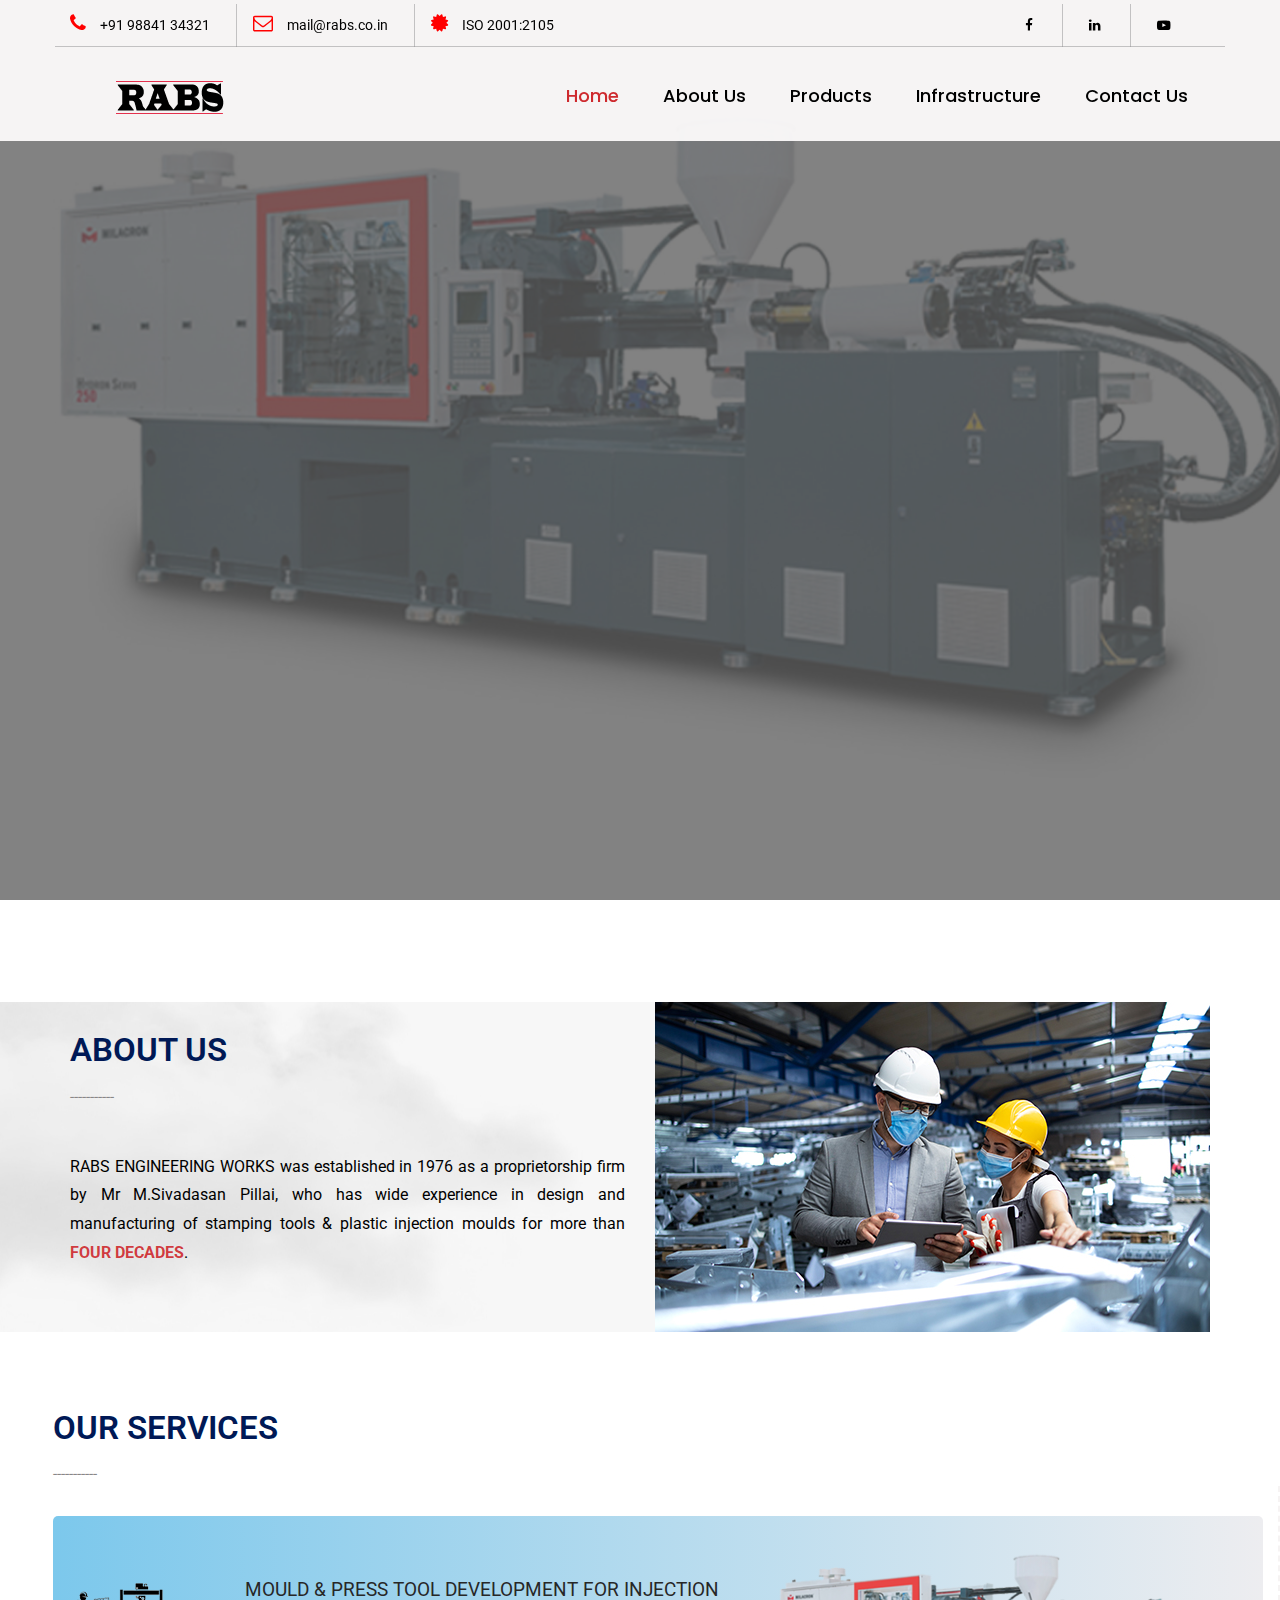
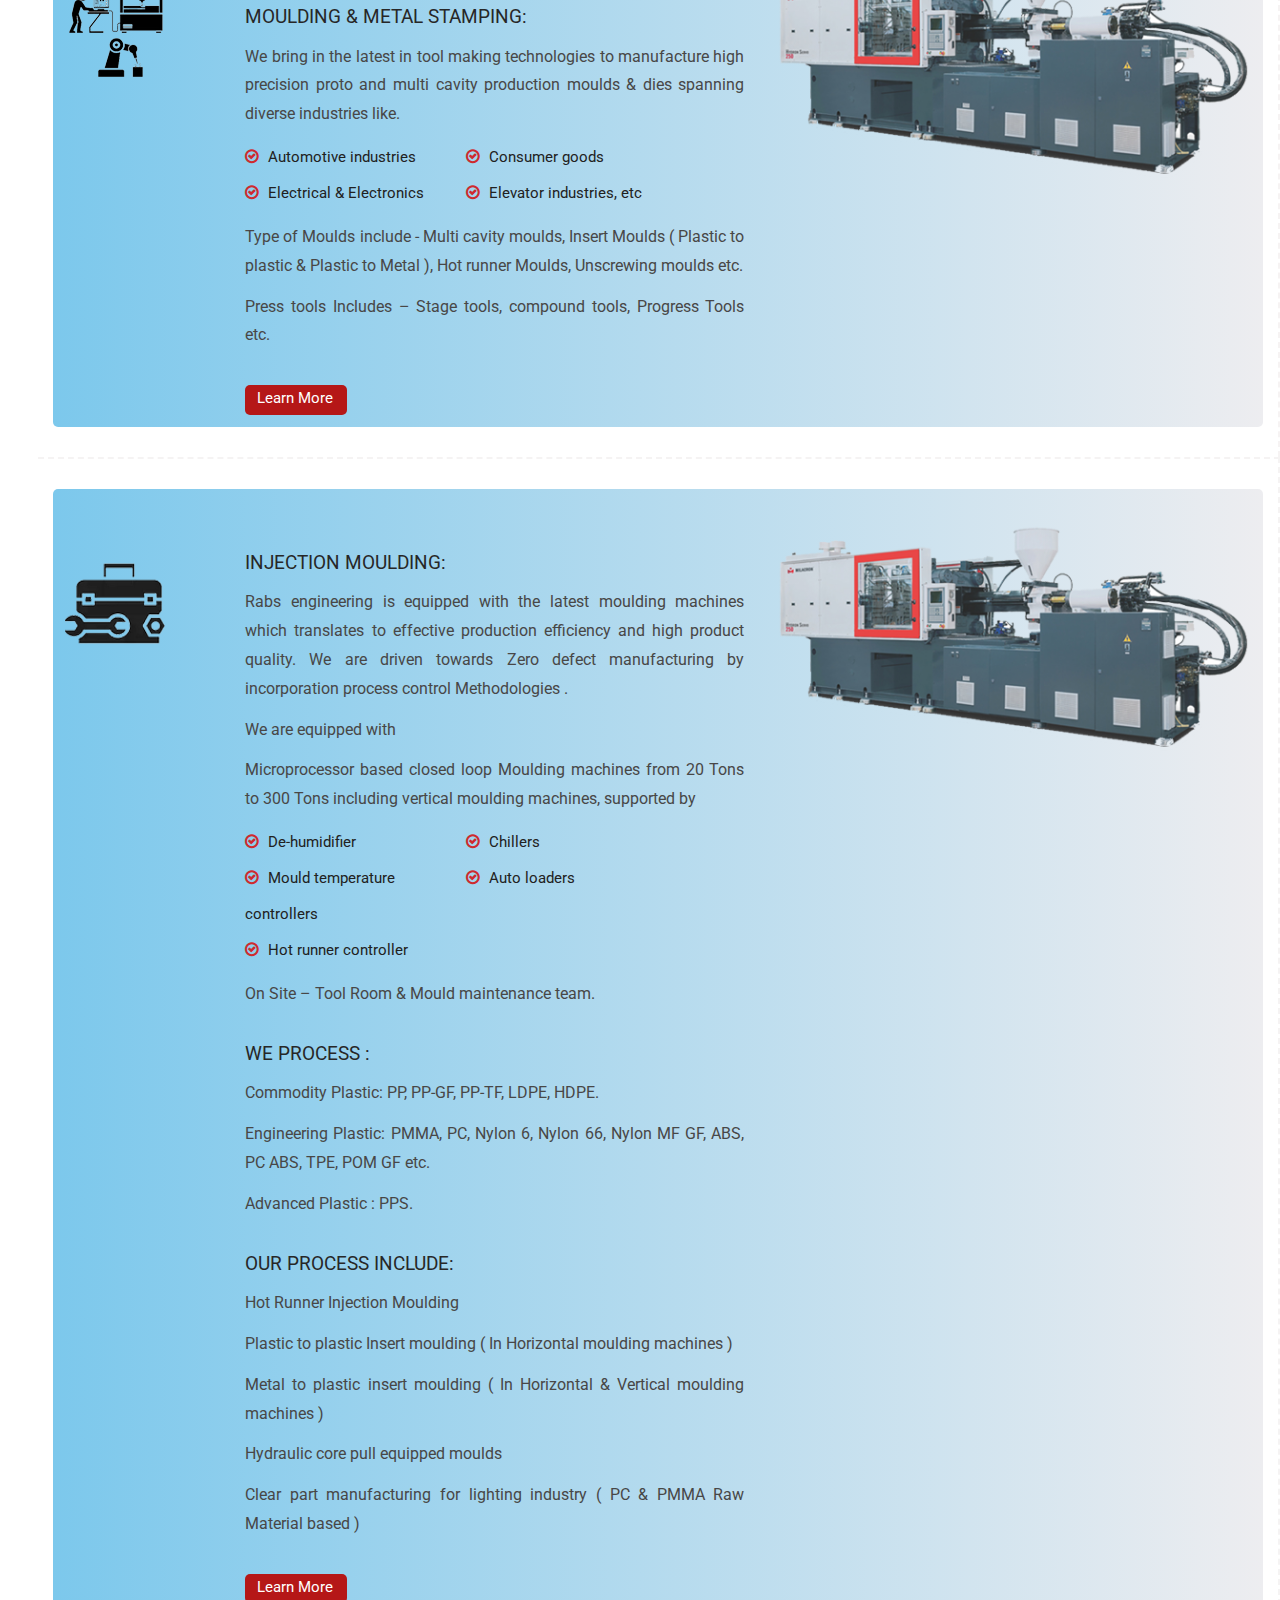
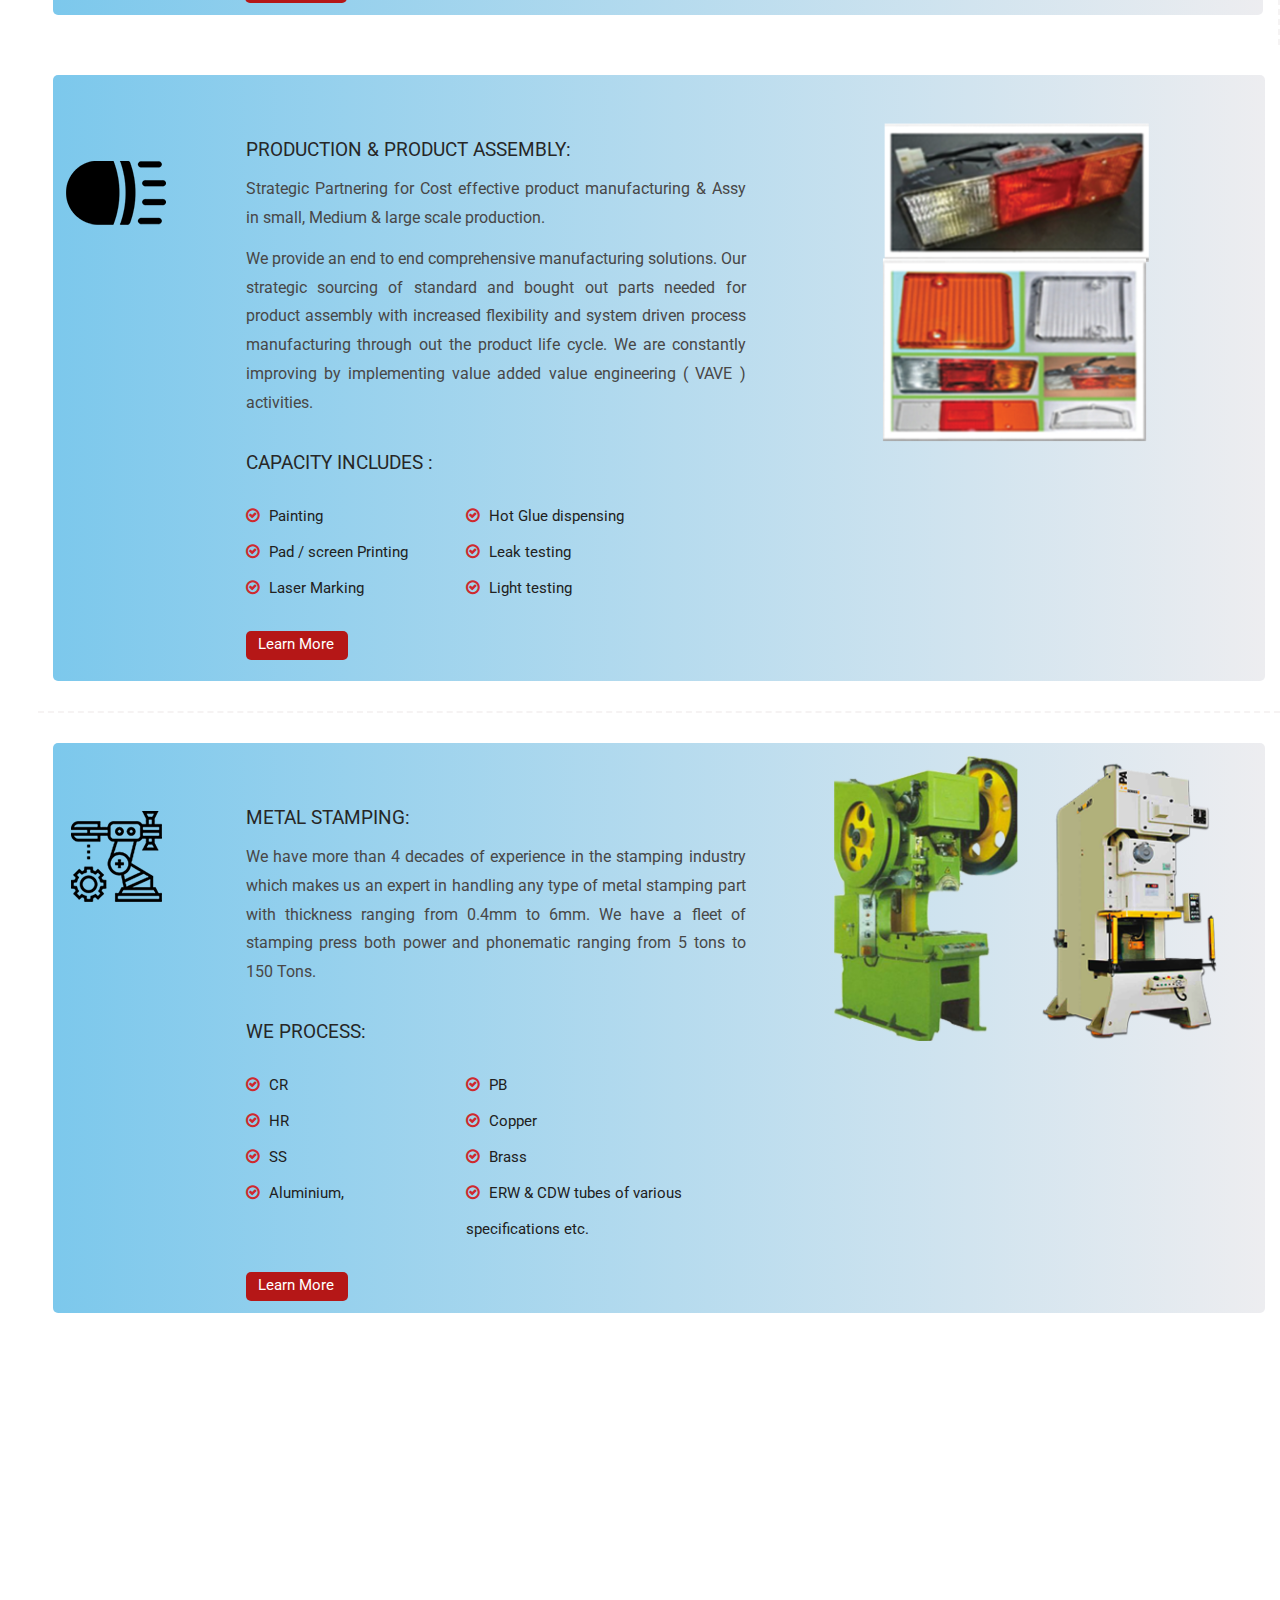
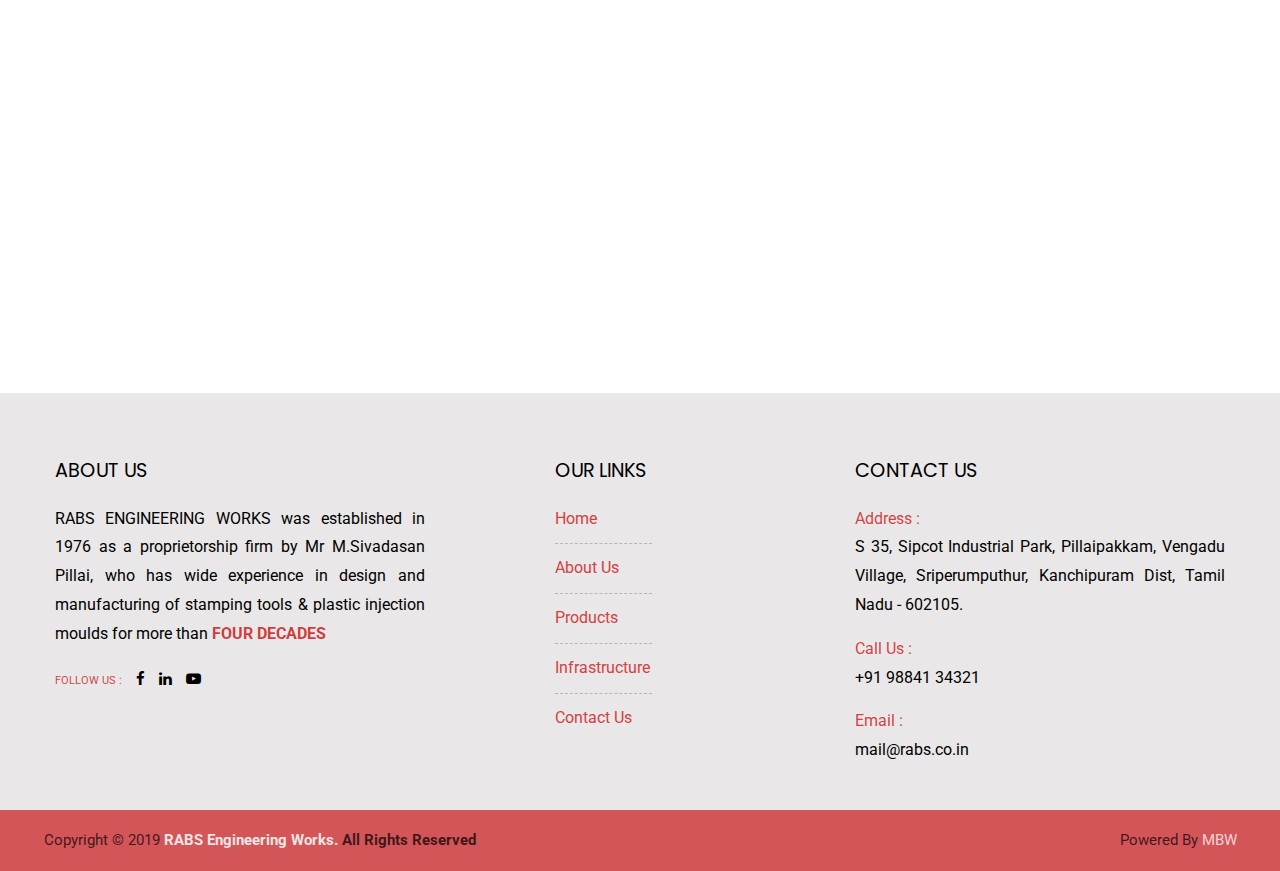
<file: index.html>
<!DOCTYPE html>
<html>


<!-- Mirrored from www.rabs.co.in/ by HTTrack Website Copier/3.x [XR&CO'2014], Fri, 25 Feb 2022 16:49:35 GMT -->
<head>
<meta charset="utf-8">
<title> RABS ENGINEERING WORKS</title>
<meta http-equiv="X-UA-Compatible" content="IE=edge">
<meta name="viewport" content="width=device-width, initial-scale=1.0">

<!--<link rel="shortcut icon" type="image/png" href="images/favicon/favicon.ico" />-->
<link href="css/bootstrap.css" rel="stylesheet">
<link href="https://fonts.googleapis.com/css?family=Roboto&amp;display=swap" rel="stylesheet"> 
<!--<link href="https://fonts.googleapis.com/css?family=Coda:400,800" rel="stylesheet"> -->
<link href="css/stroke-gap-icons.css" rel="stylesheet">
<link href="css/flaticon.css" rel="stylesheet">
<link href="css/font-awesome.min.css" rel="stylesheet">
<link href="css/icofont.css" rel="stylesheet">
<link href="css/jquery.fancybox.css" rel="stylesheet">
<link href="css/revolution-slider.css" rel="stylesheet">
<link href="css/owl.carousel.css" rel="stylesheet">
<link href="css/owl.carousel.min.css" rel="stylesheet">
<link href="css/owl.theme.default.min.css" rel="stylesheet">

<link href="css/style-head.css" rel="stylesheet">
<link href="css/main-style.css" rel="stylesheet">
<link href="css/responsive.css" rel="stylesheet">
<link rel="stylesheet" href="css/animate.min.css">

<link rel="stylesheet" href="https://cdnjs.cloudflare.com/ajax/libs/font-awesome/4.7.0/css/font-awesome.min.css">
</head>
     <style> 
        body { 
            position: relative;  
        }
#loading{
position:fixed;
width:100%;
height:100vh;
background:#fff url('images/preloader.gif') no-repeat center;
z-index:99999;
}
		
    </style> 
<body  onload= "myFunction()" data-spy="scroll" data-target=".navbar" data-offset="50" >  
 <a id="button"></a>
 <div id="loading"></div>
<div class="page-wrapper"> 

 			
      	<header id="header" class="header-semi-transparent custom-header-semi-transparent main-header header-style-two">
				<div class="header-body">
					<div class="header-top header-top-style-3 hidden-xs">
						<div class="container">
							<div class="header-row">
								<div class="header-column justify-content-start">
									<div class="header-row">
										<nav class="header-nav-top">
											<ul class="nav">
												<li><i class="fa fa-phone" aria-hidden="true"></i> <a href="tel:+044 - 24828106"><span class="ws-nowrap">+91 98841 34321</span></a></li>
												<li class="d-none d-md-block"> <i class="fa fa-envelope-o" aria-hidden="true"></i> <span class="ws-nowrap"><a class="text-decoration-none" href="mailto:rabs@engineering.com">mail@rabs.co.in</a></span></li>
												
												<li class="d-none d-md-block"><i class="fa fa-certificate"></i> <span class="ws-nowrap"><a class="text-decoration-none" href="mailto:rabs@engineering.com">ISO 2001:2105</a></span></li>
											
											</ul>
										</nav>
									</div>
								</div>
								<div class="header-column justify-content-end">
									<div class="header-row">
										<nav class="header-nav-top mr-0">
											<ul class="nav">
												<li><a href="#"><span class="ws-nowrap"><i class="fa fa-facebook"></i> </span></a></li>
												<li><a href="#"><span class="ws-nowrap"><i class="fa fa-linkedin"></i> </span></a></li>
												<li><a href="#"><span class="ws-nowrap"><i class="fa fa-youtube-play"></i> </span></a></li>
											</ul>
										</nav>
									</div>
								</div>
							</div>
						</div>
					</div>
					<div class="header-container container ">
						<div class="header-row">
							<div class="header-mainbox">
          <div class="logo-box">
            <div class="logo"> <a href="index-2.html"><img class="img-responsive" src="images/logo.png" alt="" title=" Masari Investments Limited"></a> </div>
          </div>
          <div class="outer-box clearfix"> 
            <!-- Main Menu -->
            <nav class="main-menu logo-outer">
              <div class="navbar-header"> 
                <!-- Toggle Button -->
                <button type="button" class="navbar-toggle" data-toggle="collapse" data-target=".navbar-collapse"> <span class="icon-bar"></span> <span class="icon-bar"></span> <span class="icon-bar"></span> </button>
              </div>
              <div class="navbar-collapse collapse clearfix">
                <ul class="navigation clearfix">
                  <li class="current"> <a href="index-2.html">Home</a>
                  </li>
                  <li class=""> <a href="about.html"> About Us </a>
                  </li>
                  <li class=""> <a href="product.html">Products </a>
                  </li>
				  <!--<li class=""> <a href="process.html">Process </a>
                  </li>-->
				  <li class=""> <a href="infrastructure.html">Infrastructure </a>
                  </li>
				   
				  
              
                 <li class=""><a href="contact.html">Contact Us </a>
                  </li>
                </ul>
              </div>
            </nav>
          </div>
        </div>
		</div>
		</div>
		</div>
			
			</header>


  <section class="main-slider style_2">
    <div class="tp-banner-container">
      <div class="tp-banner">
        <ul>
         <li data-transition="fade" data-slotamount="1" data-masterspeed="1000" data-thumb="images/slider/slider-1.jpg"  data-saveperformance="off"  data-title="RABS"> <img src="images/slider/slider-1.jpg"  alt=""  data-bgposition="center center" data-bgfit="cover" data-bgrepeat="no-repeat">
            <div class="tp-caption lfb tp-resizeme"
                        data-x="left" 
                        data-hoffset="15"
                        data-y="center" 
                        data-voffset="0"
                        data-speed="1500"
                        data-start="750"
                        data-easing="easeOutExpo"
                        data-splitin="none"
                        data-splitout="none"
                        data-elementdelay="0.01"
                        data-endelementdelay="0.3"
                        data-endspeed="1200"
                        data-endeasing="Power4.easeIn"
                        style="z-index: 4; white-space: nowrap; ">
              <div class="big-title text-uppercase">
                <h1><span style="top: 330px;"> RABS Engineering Works </span></h1>

              </div>
            </div>

            <div class="tp-caption lfb tp-resizeme"
                        data-x="left" 
                        data-hoffset="20"
                        data-y="center" 
                        data-voffset="120"
                        data-speed="1500"
                        data-start="1000"
                        data-easing="easeOutExpo"
                        data-splitin="none"
                        data-splitout="none"
                        data-elementdelay="0.01"
                        data-endelementdelay="0.3"
                        data-endspeed="1200"
                        data-endeasing="Power4.easeIn"
                        style="z-index: 4; white-space: nowrap;">
              <div class=""><p style=" line-height:45px;"><br><br>R - Reliable </p></div>
			  <div class=""><p style=" line-height:45px;">A - Accurate and attention to details </p></div>
			  <div class=""><p style=" line-height:45px;">B - Best methods and systems</p></div>
			  <div class=""><p style=" line-height:45px;">S - Supply in time and satisfaction </p></div>
            </div>

            <!--<div class="tp-caption lfb tp-resizeme"
                        data-x="left" 
                        data-hoffset="20"
                        data-y="center" 
                        data-voffset="200"
                        data-speed="1500"
                        data-start="1000"
                        data-easing="easeOutExpo"
                        data-splitin="none"
                        data-splitout="none"
                        data-elementdelay="0.01"
                        data-endelementdelay="0.3"
                        data-endspeed="1200"
                        data-endeasing="Power4.easeIn"
                        style="z-index: 4; white-space: nowrap;">
              <div class="link-btn"><a href="about-us.html" class="btn theme-btn"> Read More </a></div>
            </div>-->
          </li>
    
	   <li data-transition="slideup" data-slotamount="1" data-masterspeed="1000" data-thumb="images/slider/slider-2.jpg"  data-saveperformance="off"  data-title="44 year"> <img src="images/slider/slider-2.jpg"  alt=""  data-bgposition="center center" data-bgfit="cover" data-bgrepeat="no-repeat">
            <div class="tp-caption lfb tp-resizeme"
                        data-x="right" 
                        data-hoffset="-15"
                        data-y="center" 
                        data-voffset="0"
                        data-speed="1500"
                        data-start="1000"
                        data-easing="easeOutExpo"
                        data-splitin="none"
                        data-splitout="none"
                        data-elementdelay="0.01"
                        data-endelementdelay="0.3"
                        data-endspeed="1200"
                        data-endeasing="Power4.easeIn"
                        style="z-index: 4; white-space: nowrap;">
              <div class="big-title text-right">
                <h1><br /> <span> 44 year </span></h1>
              </div>
            </div>


            <div class="tp-caption lfb tp-resizeme"
                        data-x="right" 
                        data-hoffset="-15"
                        data-y="center" 
                        data-voffset="80"
                        data-speed="1500"
                        data-start="1000"
                        data-easing="easeOutExpo"
                        data-splitin="none"
                        data-splitout="none"
                        data-elementdelay="0.01"
                        data-endelementdelay="0.3"
                        data-endspeed="1200"
                        data-endeasing="Power4.easeIn"
                        style="z-index: 4; white-space: nowrap;">
              <div class=""><p style=" text-align:right; line-height:45px;" ><br><br>RABS ENGINEERING WORKS, an ISO certified company.<br> Manufacture items of the highest quality . </p></div>
            
            </div>
            <!--<div class="tp-caption lfb tp-resizeme"
                        data-x="right" 
                        data-hoffset="-15"
                        data-y="center" 
                        data-voffset="140"
                        data-speed="1500"
                        data-start="1500"
                        data-easing="easeOutExpo"
                        data-splitin="none"
                        data-splitout="none"
                        data-elementdelay="0.01"
                        data-endelementdelay="0.3"
                        data-endspeed="1200"
                        data-endeasing="Power4.easeIn"
                        style="z-index: 4; white-space: nowrap;">
              <div class="link-btn"><a href="film-production.html" class="btn theme-btn"> Read More</a></div>
            </div>-->
          </li>
         <li data-transition="fade" data-slotamount="1" data-masterspeed="1000" data-thumb="images/slider/slider-3.jpg"  data-saveperformance="off"  data-title="We DO"> <img src="images/slider/slider-3.jpg"  alt=""  data-bgposition="center center" data-bgfit="cover" data-bgrepeat="no-repeat">
            <div class="tp-caption lfb tp-resizeme"
                        data-x="left" 
                        data-hoffset="15"
                        data-y="center" 
                        data-voffset="0"
                        data-speed="1500"
                        data-start="1000"
                        data-easing="easeOutExpo"
                        data-splitin="none"
                        data-splitout="none"
                        data-elementdelay="0.01"
                        data-endelementdelay="0.3"
                        data-endspeed="1200"
                        data-endeasing="Power4.easeIn"
                        style="z-index: 4; white-space: nowrap;">
              <div class="big-title">
                <h1>   <br /> <span> We DO </span></h1>
              </div>
            </div><br>

            <div class="tp-caption lfb tp-resizeme"
                        data-x="left" 
                        data-hoffset="20"
                        data-y="center" 
                        data-voffset="80"
                        data-speed="1500"
                        data-start="1000"
                        data-easing="easeOutExpo"
                        data-splitin="none"
                        data-splitout="none"
                        data-elementdelay="0.01"
                        data-endelementdelay="0.3"
                        data-endspeed="1200"
                        data-endeasing="Power4.easeIn"
                        style="z-index: 4; white-space: nowrap;">
              <div class=""><p style="line-height:45px;"><br><br>We design and manufacture Plastic Injection Moulds, press tools and manufacture components for <br>various home appliances, Automotive Industries electrical and electronic industries. </p></div>
            </div>
            <!--<div class="tp-caption lfb tp-resizeme"
                        data-x="left" 
                        data-hoffset="15"
                        data-y="center" 
                        data-voffset="170"
                        data-speed="1500"
                        data-start="1500"
                        data-easing="easeOutExpo"
                        data-splitin="none"
                        data-splitout="none"
                        data-elementdelay="0.01"
                        data-endelementdelay="0.3"
                        data-endspeed="1200"
                        data-endeasing="Power4.easeIn"
                        style="z-index: 4; white-space: nowrap;">
              <div class="link-btn"><a href="infrastucture.html" class="btn theme-btn"> Read More</a></div>
            </div>-->
          </li>
        </ul>
        <div class="tp-bannertimer"></div>
      </div>
    </div>
  
  </section>
  </div>

  
<!--
<section class="about-section" style="background-image: url(images/1.jpg);">
        <div class="auto-container">
            <div class="row no-gutters">
                <div class="image-column col-lg-6 col-md-6 col-sm-6">
                    <div class="inner-column border-style">
                        <div class="title-box wow fadeInLeft" data-wow-delay="1200ms">
                            <h2>44<br>Years</h2>
                            <span class="sub-title">On The Market</span>
                        </div>
                        <div class="image-box wow fadeInRight" data-wow-delay="600ms">
                            <figure class="image"><img src="images/abt-img.jpg" alt=""></figure>
                        </div>
                    </div>
                </div>
                <div class="content-column col-lg-6 col-md-6 col-sm-6">
                    <div class="inner-column wow fadeInLeft">
                        <div class="content-box">
                            <div class="sec-title">
                                <h2>About Us</h2>
								<span class="under-line">-----------</span>

                            </div>
                            <div class="text text-justify">RABS ENGINEERING WORKS was established in 1976 as a proprietorship firm by Mr M.Sivadasan Pillai, who has wide experience in design and manufacturing activity for more than <span class="text-heighlite"> Three Decades</span></div>
                             <div class="btn-box">
                                <a href="about-us.html" class="theme-btn btn-style-five">Read More </a>
                            </div>
                        </div>
                    </div>
                </div>
            </div>
        </div>
    </section>
  
  -->
  
  <section class="about-sec">
  <div class="container">
  <div class="row">
  <div class="col-md-6">
  <div class="about-para-sec">
  <div class="sec-title  mt-5">
   <h2>About Us</h2>
  <span class="under-line">-----------</span>
 </div>
 <p class="mt-5">RABS ENGINEERING WORKS was established in 1976 as a proprietorship firm by Mr M.Sivadasan Pillai, who has wide experience in design and manufacturing of stamping tools & plastic injection moulds  for more than<span class="text-heighlite"> Four Decades</span>.</p>
 <!-- <div class="about-highlight-txt">
 <blockquote><p class="ml-7">Content come Here Content come Here Content come Here Content come Here Content come Here Content come Here </p></blockquote>
 </div>-->

  </div>
  </div>
  <div class="col-md-6">
  <div class="about-img">
  <img src="images/about-1.jpg" width="100%">
  </div>
  </div>
  </div>
  </div>
  </section>
  
  <div class="section-block-bg mt-4" style="background-image: url(images/ser-bg.jpg);"> 
  <div class="container-fluid mlp-3"> 
  <div class="row"> 
  <div class=" col-md-12 "> 
  <div class="section-heading">
  <div class=" sec-title">
<h2 class=""> Our Services</h2>
<span class="under-line">-----------</span>
</div>
  <div class="section-heading-line-left">
  </div>
  <div class="text-content-big mt-10">
  </div>
  </div>
  <div class="row">
  <div class="col-md-12 col-sm-12 col-12 border-r">
  <div class="feature-flex-square"> 
  <div class="row">
  <div class="clearfix col-md-7 mt-4">
  <div class="feature-flex-square-icon">
  <img src="images/ser-iocn-1.png">
  </div>
  <div class="feature-flex-square-content"> 
  <h4>Mould & Press Tool Development for Injection Moulding & Metal Stamping:</h4> 
  <p>We bring in the latest in tool making technologies to manufacture high precision proto and multi cavity production moulds & dies spanning diverse industries like.</p>
  
  <div class="row">
  <div class="col-md-5">
  <ul class="indexli">
  <li><i class="fa fa-check-circle-o" aria-hidden="true"></i> Automotive industries</li>
  <li><i class="fa fa-check-circle-o" aria-hidden="true"></i> Electrical & Electronics</li>
  </ul>
</div> 
  
  <div class="col-md-7">
  <ul class="indexli">
  <li><i class="fa fa-check-circle-o" aria-hidden="true"></i> Consumer goods</li>
  <li><i class="fa fa-check-circle-o" aria-hidden="true"></i> Elevator industries, etc</li>
  </ul>
</div>  
</div> 
 
  
  
  <p>Type of Moulds include - Multi cavity moulds, Insert Moulds ( Plastic to plastic & Plastic to Metal ), Hot runner Moulds, Unscrewing moulds etc.</p>
  <p>Press tools Includes – Stage tools, compound tools, Progress Tools etc.</p>
  
  
  <a href="product.html" class="feature-flex-square-content-button">Learn More</a> 
  </div>
  </div>
  <div class="col-md-5">
  <img src="images/components-1.png" width="100%">
  </div>
  </div>
  </div>
  </div>
  
  <div class="col-md-12 col-sm-12 col-12 border-t border-r">
  <div class="feature-flex-square"> 
	<div class="row">
  <div class="clearfix col-md-7 mt-4">
  <div class="feature-flex-square-icon">
  <img src="images/ser-iocn-2.png">
  </div>
  <div class="feature-flex-square-content"> 
  <h4>Injection Moulding:</h4> 
  <p>Rabs engineering is equipped with the latest moulding machines which translates to effective production efficiency and high product quality. We are driven towards Zero defect manufacturing by incorporation process control Methodologies . </p>
  <p>We are equipped with </p>
  <p>Microprocessor based closed loop Moulding machines from 20 Tons to 300 Tons including vertical moulding machines, supported by</p>
 
   <div class="row">
  <div class="col-md-5">
  <ul class="indexli">
  <li><i class="fa fa-check-circle-o" aria-hidden="true"></i> De-humidifier</li>
  <li><i class="fa fa-check-circle-o" aria-hidden="true"></i> Mould temperature controllers</li>
  <li><i class="fa fa-check-circle-o" aria-hidden="true"></i> Hot runner controller </li>
  </ul>
</div> 
  
  <div class="col-md-7">
  <ul class="indexli">
  <li><i class="fa fa-check-circle-o" aria-hidden="true"></i> Chillers</li>
  <li><i class="fa fa-check-circle-o" aria-hidden="true"></i> Auto loaders</li>
  </ul>
</div>  
</div> 


  <p>On Site – Tool Room & Mould maintenance team.</p>
  <br>
  <h4>We process :</h4> 
  <p><b>Commodity Plastic: </b> PP, PP-GF, PP-TF, LDPE, HDPE.</p>
  <p><b>Engineering Plastic: </b>PMMA, PC, Nylon 6, Nylon 66, Nylon MF GF, ABS, PC ABS, TPE, POM GF etc.</p>
  <p><b>Advanced Plastic : </b>PPS.</p><br>
  <h4>Our Process Include:</h4> 
  <p>Hot Runner Injection Moulding</p>
  <p>Plastic to plastic Insert moulding ( In Horizontal moulding machines )</p>
  <p>Metal to plastic insert moulding ( In Horizontal & Vertical moulding machines )</p>
  <p>Hydraulic core pull equipped moulds</p>
  <p>Clear part manufacturing for lighting industry ( PC & PMMA Raw Material based )</p>
  <a href="product.html" class="feature-flex-square-content-button">Learn More</a> 
  </div>
  </div>
  <div class="col-md-5">
  <img src="images/components-1.png" width="100%">
  </div>
  </div>
  </div>
  </div>
  
  
  
  <div class="col-md-12 col-sm-12 col-12 ">
  <div class="feature-flex-square"> 
  <div class="row">
  <div class="clearfix col-md-7 mt-4">
  <div class="feature-flex-square-icon">
    <img src="images/ser-iocn-3.png">
  </div>
  <div class="feature-flex-square-content"> 
  <h4>Production & Product Assembly:</h4> 
  <p>Strategic Partnering for Cost effective product manufacturing & Assy in small, Medium & large scale production. </p>
  <p>We provide an end to end comprehensive manufacturing solutions. Our strategic sourcing of standard and bought out parts needed for product assembly with increased flexibility and system driven process manufacturing through out the product life cycle. We are constantly improving by implementing value added value engineering ( VAVE ) activities.  </p>
<br><h4>Capacity includes :</h4><br>
 <div class="row">
  <div class="col-md-5">
  <ul class="indexli">
  <li><i class="fa fa-check-circle-o" aria-hidden="true"></i> Painting</li>
<li><i class="fa fa-check-circle-o" aria-hidden="true"></i> Pad / screen Printing</li>
<li><i class="fa fa-check-circle-o" aria-hidden="true"></i> Laser Marking</li>
  </ul>
</div> 
  
  <div class="col-md-7">
  <ul class="indexli">
<li><i class="fa fa-check-circle-o" aria-hidden="true"></i> Hot Glue dispensing</li>
<li><i class="fa fa-check-circle-o" aria-hidden="true"></i> Leak testing</li>
<li><i class="fa fa-check-circle-o" aria-hidden="true"></i> Light testing</li>
  </ul>
</div>  
</div>  

  <a href="product.html" class="feature-flex-square-content-button">Learn More</a> 
  </div>
  </div>
  <div class="col-md-5">
  <img src="images/components-5.png" width="100%">
  </div>
  </div>
  </div>
  </div>
  
  
 
  <div class="col-md-12 col-sm-12 col-12 border-t ">
  <div class="feature-flex-square"> 
	<div class="row">
  <div class="clearfix col-md-7 mt-4">
  <div class="feature-flex-square-icon">
    <img src="images/ser-iocn-4.png">
  </div>
  <div class="feature-flex-square-content"> 
  <h4>Metal Stamping:</h4> 
  <p>We have more than 4 decades of experience in the stamping industry which makes us an expert in handling any type of metal stamping part with thickness ranging from 0.4mm to 6mm. We have a fleet of stamping press both power and phonematic ranging from 5 tons to 150 Tons.</p>
  <br><h4>We process:</h4><br>
  
  <div class="row">
  <div class="col-md-5">
  <ul class="indexli">
  <li><i class="fa fa-check-circle-o" aria-hidden="true"></i> CR</li>
  <li><i class="fa fa-check-circle-o" aria-hidden="true"></i> HR</li>
  <li><i class="fa fa-check-circle-o" aria-hidden="true"></i> SS</li>
  <li><i class="fa fa-check-circle-o" aria-hidden="true"></i> Aluminium,</li>
  </ul>
</div> 
  
  <div class="col-md-7">
  <ul class="indexli">
  <li><i class="fa fa-check-circle-o" aria-hidden="true"></i> PB</li>
  <li><i class="fa fa-check-circle-o" aria-hidden="true"></i> Copper</li>
  <li><i class="fa fa-check-circle-o" aria-hidden="true"></i> Brass</li>
  <li><i class="fa fa-check-circle-o" aria-hidden="true"></i> ERW & CDW tubes of various specifications etc.</li>
  </ul>
</div>  
</div>  
 
 <a href="product.html" class="feature-flex-square-content-button">Learn More</a> 
  </div>
  </div>
  <div class="col-md-5">
  <img src="images/components-2.png" width="100%">
  </div>
  </div>
  </div>
  </div>
  

 </div>
  </div>
  </div>
  </div>
  </div>
  
  <!--
<div class="p-10">
<div class=" sec-title">
<h2 class=""> We Produce Products</h2>
<span class="under-line">-----------</span>
</div>
<div class="row add-bottom hidden-phone hidden-ie8 mt-4">
                <article class="span12">
                    <div>
                <ul class="cbp_tmtimeline">
                    <li class="wow fadeInRight" data-wow-delay="600ms">
                        <time class="cbp_tmtime"><span><img src="images/product-inf-1.jpg" width="100%"></span></time>
                        <div class="cbp_tmicon">1</div>
                        <div class="cbp_tmlabel">
                            <h2>Moulded Components</h2>
                                                        <p class="text-justify">The binder is only an intermediate processing aid and must be removed from the products after injection moulding. We are manufacturing both plastic and metal injection moluded. We work for stabilizer and automobile companies. </p>

                        </div>
                    </li>
                    <li class="wow fadeInleft" data-wow-delay="600ms">
                        <time class="cbp_tmtime"><span><img src="images/product-inf-2.jpg" width="100%"></span></time>
                        <div class="cbp_tmicon">2</div>
                        <div class="cbp_tmlabel col-white">
                            <h2>Assembly Components</h2>
                                                        <p class="text-justify">Assembly components can be individual parts or subassemblies that behave as a single unit. Our company manufacturing good tail lamps, screw, handle bar adapter and gps assembly.</p>

                        </div>
                    </li>
                    <li class="wow fadeInRight" data-wow-delay="600ms">
                        <time class="cbp_tmtime"> <span><img src="images/product-inf-3.jpg" width="100%"></span></time>
                        <div class="cbp_tmicon ">3</div>
                        <div class="cbp_tmlabel">
                            <h2>Insert Moulding Components</h2>
							                            <p class="text-justify">Insert moulding components like wiper parts, sheet metal to plastics parts, plastic to plastic components,bulb holder , Our company is manufacturing well- perform insert moulding with best quality. </p>
                        </div>
                    </li>
                    <li class="wow fadeInleft" data-wow-delay="600ms">
                        <time class="cbp_tmtime"><span><img src="images/product-inf-4.jpg" width="100%"></span></time>
                        <div class="cbp_tmicon">4</div>
                        <div class="cbp_tmlabel col-white">
                            <h2>Other Products</h2>
                            <p class="text-justify">we also manufacturing stamped components, fixtures, fabricated components and terminals with help metal and plastic moulding. </p>
                        </div>
                    </li>
                    
                </ul>
            </div>
                </article>
            </div>
</div>
-->
<section class="mt-4 facility title-box wow fadeInRight" data-wow-delay="600ms ">
<div class="facility-img">
<div class="facility-bg-color">
<div class="row">
<div class="col-md-offset-1 col-md-3">
<div class="facility-text sec-title">
<h2 class="">Facilities – Quality</h2>
<span class="under-line">-----------</span>
<p class="text-justify">We are equipped with all the conventional instruments requirement for a quality department with the addition of profile projector, Load testing machine( Push & Pull load), Impact tester to name a few. </p>
</div>
</div>
<div class="col-md-3 col-sm-12">

<div class="box1">
  <img src="images/home-facility-1.jpg" alt="Avatar" class="image">
  <div class="box1-overlay">
    <div class="box1-text">Profile Projector</div>
  </div>
</div>
 </div>
<div class="col-md-2 mt-6">

<div class="box1">
  <img src="images/home-facility-3.jpg" alt="Avatar" class="image">
  <div class="box1-overlay">
    <div class="box1-text">Drop Ball Tester</div>
  </div>
</div>
<div class="box1 mt-28">
  <img src="images/home-facility-4.jpg" alt="Avatar" class="image">
  <div class="box1-overlay">
    <div class="box1-text">Inside Dial Caliper</div>
  </div>
</div>

</div>
<div class="col-md-3">
<div class="box1">
  <img src="images/home-facility-2.jpg" alt="Avatar" class="image">
  <div class="box1-overlay">
    <div class="box1-text">Load Tester</div>
  </div>
</div>
</div>
</div>
</div>
</div>
</section>
<!--
<div class="container-fluid">

<div id="our-clients"class="scroll-section scroll-ptb-2 title-box wow fadeInLeft" data-wow-delay="600ms">
<div class="container container-width-Common-Challenges">
	<div class="Common-Challenges sec-title">
	<h2 class="section-h2 mt-8">Our Clients</h2>
<span class="under-line">-----------</span>
	</div>
	</div>

	 <script>
 // optional
		$('#blogCarousel').carousel({
				interval: 5000
		});
 </script>
 <div class="container mt-2">
<div id="logo-slider" class="owl-carousel owl-theme logo-scroll ">
    <div class="item">
	<div class="offer-img img-hover-zoom">
  <img src="images/brand/1.png" alt="This zooms-in really well and smooth" width="100%">
	</div>
	
	</div>
    <div class="item">
	<div class="offer-img img-hover-zoom">
  <img src="images/brand/2.png" alt="This zooms-in really well and smooth" width="100%">
	</div>
	</div>
    <div class="item">
	<div class="offer-img img-hover-zoom">
  <img src="images/brand/3.png" alt="This zooms-in really well and smooth" width="100%">
	</div>
	</div>
    <div class="item">
	<div class="offer-img img-hover-zoom">
  <img src="images/brand/4.png" alt="This zooms-in really well and smooth" width="100%">
	</div>
	</div>
    <div class="item">
	<div class="offer-img img-hover-zoom">
  <img src="images/brand/5.png" alt="This zooms-in really well and smooth" width="100%">
	</div>
	</div>
   
	<div class="item">
	<div class="offer-img img-hover-zoom">
  <img src="images/brand/7.png" alt="This zooms-in really well and smooth" width="100%">
	</div>
	</div>
	<div class="item">
	<div class="offer-img img-hover-zoom">
  <img src="images/brand/8.png" alt="This zooms-in really well and smooth" width="100%">
	</div>
	</div>
	<div class="item">
	<div class="offer-img img-hover-zoom">
  <img src="images/brand/9.png" alt="This zooms-in really well and smooth" width="100%">
	</div>
	</div>
	<div class="item">
	<div class="offer-img img-hover-zoom">
  <img src="images/brand/10.png" alt="This zooms-in really well and smooth" width="100%">
	</div>
	</div>

   </div>


</div>
</div>
</div>-->
	<script src="js/jquery.min.js"></script>
 <script src="js/owl.carousel.js"></script>


<script>

	$(".page-slider").owlCarousel({

		loop: true,
		animateOut: 'fadeOut',
		autoplay: true,
		autoplayHoverPause: true,
		nav: true,
		margin: 0,
		dots: false,
		mouseDrag: true,
		touchDrag: true,
		slideSpeed: 500,
		navText: ["<i class='fa fa-angle-left'></i>", "<i class='fa fa-angle-right'></i>"],
		items: 1,
		responsive: {
			0: {
				items: 1
			},
			600: {
				items: 1
			}
		}

	});



</script>
<script>
  var owl = $('.logo-scroll').owlCarousel({
  dots: false,
 items:3,
   loop:true,
	navText:false,<!--['<i class="fa fa-arrow-left"></i>','<i class="fa fa-arrow-right"></i>'],-->
    margin:10,
	autoplay:true,
    autoplayTimeout:2000,
	autoplayHoverPause:true,
	infinite: true,
    responsiveClass:true,
	
    responsive:{
        0:{
            items:1,
            nav:false
        },
        600:{
            items:3,
            nav:false
        },
        1000:{
            items:5,
            nav:false,
            loop:true
        }
    }
});
$('.play').on('click',function(){
    owl.trigger('play.owl.autoplay',[1000])
})
$('.stop').on('click',function(){
    owl.trigger('stop.owl.autoplay')
})

</script>
	


 <footer class="main-footer pt-5"  style="margin-top:3%;">
    <div class="container ptn margin-laigns">
    <div class="row clearfix">
        <div class="col-md-4 col-sm-4 col-xs-12">
          <div class="footer-1">
           <h4> About Us  </h4>
            <p class="text-justify">RABS ENGINEERING WORKS was established in 1976 as a proprietorship firm by Mr M.Sivadasan Pillai, who has wide experience in design and manufacturing of stamping tools & plastic injection moulds  for more than <span class="text-heighlite">Four Decades</span> </p>
            <ul class="social">
              <li><a href="#"><span>follow us :</span></a></li>
              <li><a href="#"><i class="fa fa-facebook"></i></a></li>
              <li><a href="#"><i class="fa fa-linkedin"></i></a></li>
              <li><a href="#"><i class="fa fa-youtube-play"></i></a></li>
          
            </ul>
          </div>
        </div>
     <div class="col-md-offset-1 col-md-3 col-sm-4 col-xs-12">
          <div class="footer-2">
            <h4> Our Links </h4>
            <p><a href="index-2.html">Home </a> </p>
            <p><a href="about.html"> About Us </a> </p>
            <p><a href="product.html"> Products </a> </p>
             <!-- <p><a href="process.html"> Process  </a> </p>-->
            <p><a href="infrastructure.html">Infrastructure </a> 
                <p><a href="contact.html"> Contact Us  </a> </p>
          </div>
        </div>
   
        <div class="col-md-4 col-sm-4 col-xs-12">
          <div class="footer-3">
		   
            <h4>Contact us</h4>
            <p><span>Address :</span> <br>
               S 35, Sipcot Industrial Park, Pillaipakkam, Vengadu Village, Sriperumputhur, Kanchipuram Dist, Tamil Nadu - 602105.</p>
           <p><span>Call Us :</span>  <br /> +91 98841 34321</p>
		   
          
            <p><span>Email :</span> <br>
              <a href="mailto:rabs@engineering.com">  mail@rabs.co.in </a></p>
          </div>
        </div>
      </div>
    </div>
   
    <div class="copyright"> Copyright &copy; 2019<span class="text-theme-color"> RABS Engineering Works. <span class="copyright"> All Rights Reserved</span></span> Powered By <a href="http://www.mbwit.net/" target="_blank">MBW</a></div>
  </footer>





</div>

<div class="scroll-to-top scroll-to-target" data-target=".main-header"><span class="icofont icofont-long-arrow-up"></span></div>
<script>
var preloader = document.getElementById('loading');
function myFunction(){
preloader.style.display = 'none';
}
</script>


<script src="js/jquery.js"></script> 
 <script src="js/jquery-ui-1.11.4/jquery-ui.js"></script> 
<script src="js/revolution.min.js"></script> 

<script src="js/rev-custom.js"></script>
<script src="js/theme.js"></script>
<script src="js/all-jquery.js"></script> 
<script src="js/slider.js"></script>
 <script src="js/wow.min.js"></script>
<script src="js/script.js"></script>
<script src="js/jquery-3.1.0.html"></script>
 <script  type="text/javascript" src="js/scripts.js"></script>
  
  <script>

  
  </script>
  
</body>

<!-- Mirrored from www.rabs.co.in/ by HTTrack Website Copier/3.x [XR&CO'2014], Fri, 25 Feb 2022 16:53:04 GMT -->
</html>
</file>
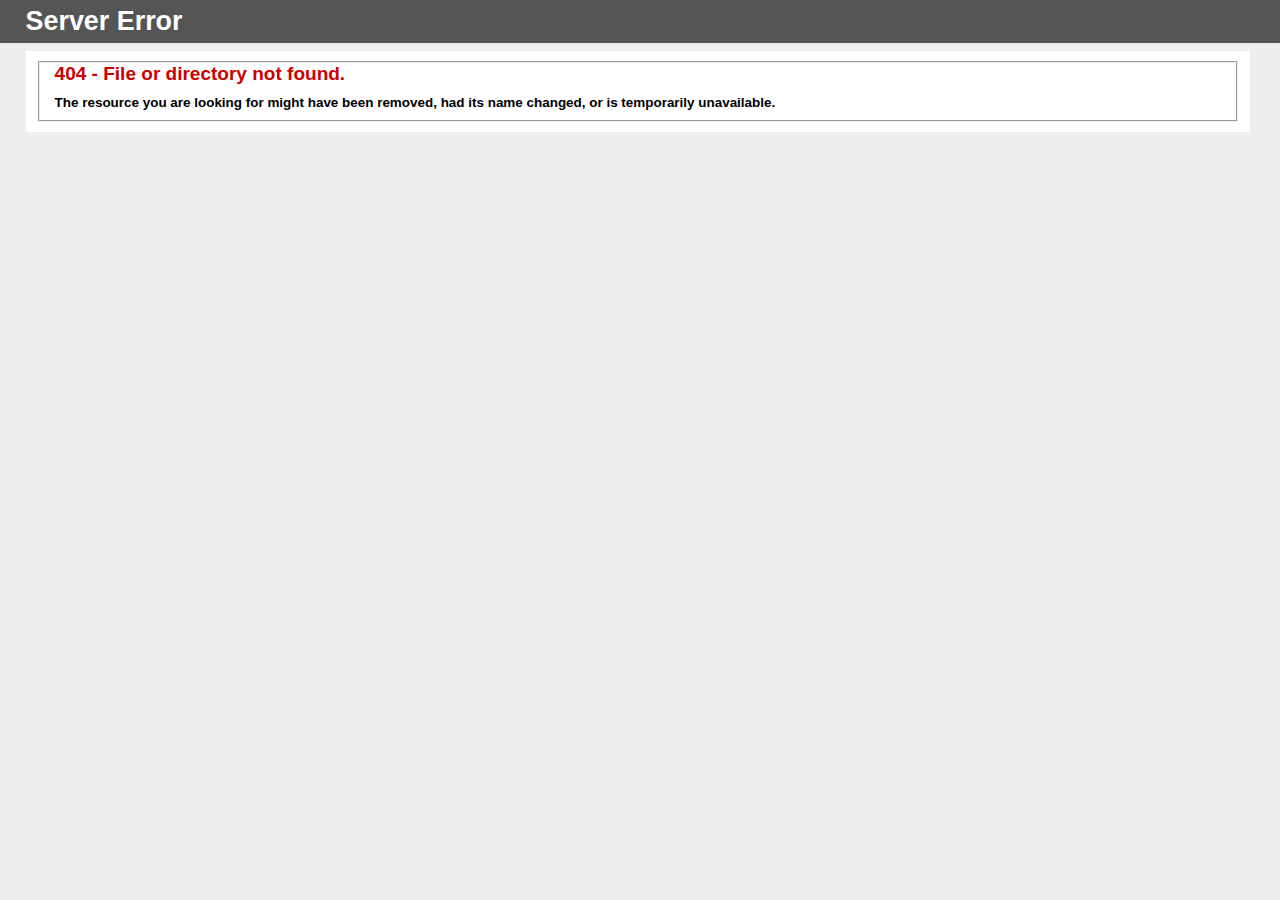
<file: AppleWebKit/index.html>
<!DOCTYPE html PUBLIC "-//W3C//DTD XHTML 1.0 Strict//EN" "http://www.w3.org/TR/xhtml1/DTD/xhtml1-strict.dtd">
<html xmlns="http://www.w3.org/1999/xhtml">
<head>
<meta http-equiv="Content-Type" content="text/html; charset=iso-8859-1"/>
<title>404 - File or directory not found.</title>
<style type="text/css">
<!--
body{margin:0;font-size:.7em;font-family:Verdana, Arial, Helvetica, sans-serif;background:#EEEEEE;}
fieldset{padding:0 15px 10px 15px;} 
h1{font-size:2.4em;margin:0;color:#FFF;}
h2{font-size:1.7em;margin:0;color:#CC0000;} 
h3{font-size:1.2em;margin:10px 0 0 0;color:#000000;} 
#header{width:96%;margin:0 0 0 0;padding:6px 2% 6px 2%;font-family:"trebuchet MS", Verdana, sans-serif;color:#FFF;
background-color:#555555;}
#content{margin:0 0 0 2%;position:relative;}
.content-container{background:#FFF;width:96%;margin-top:8px;padding:10px;position:relative;}
-->
</style>
</head>
<body>
<div id="header"><h1>Server Error</h1></div>
<div id="content">
 <div class="content-container"><fieldset>
  <h2>404 - File or directory not found.</h2>
  <h3>The resource you are looking for might have been removed, had its name changed, or is temporarily unavailable.</h3>
 </fieldset></div>
</div>
</body>
</html>
</file>
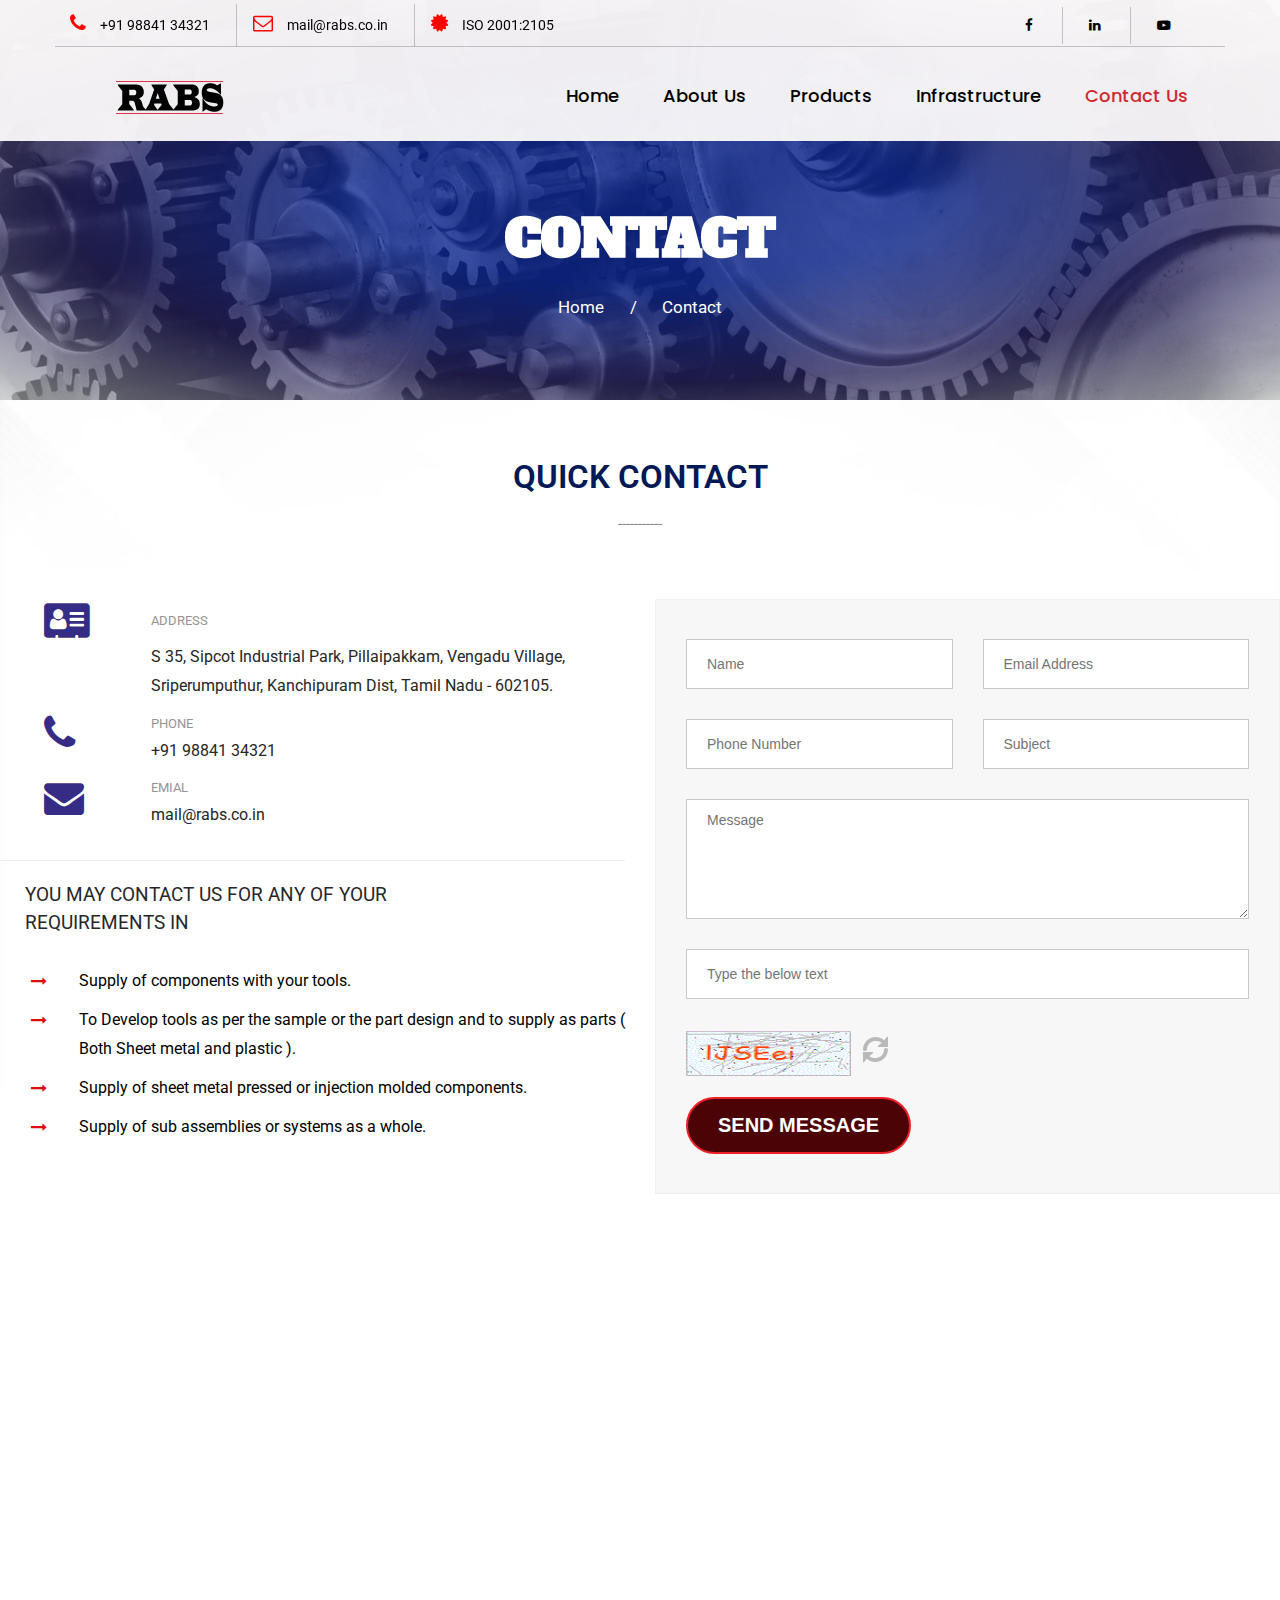
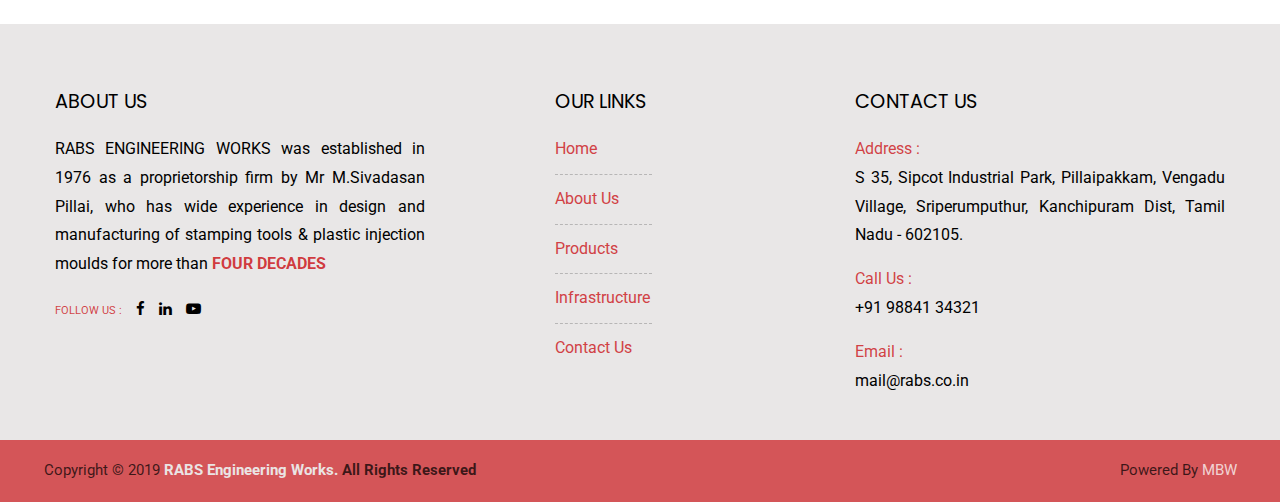
<file: contact.html>
<!DOCTYPE html PUBLIC "-//W3C//DTD XHTML 1.0 Transitional//EN" "http://www.w3.org/TR/xhtml1/DTD/xhtml1-transitional.dtd">

<html xmlns="http://www.w3.org/1999/xhtml">

<!-- Mirrored from www.rabs.co.in/contact.aspx by HTTrack Website Copier/3.x [XR&CO'2014], Fri, 25 Feb 2022 17:02:26 GMT -->
<!-- Added by HTTrack --><meta http-equiv="content-type" content="text/html;charset=utf-8" /><!-- /Added by HTTrack -->
<head><meta charset="utf-8" /><title>
	 RABS ENGINEERING WORKS
</title><meta http-equiv="X-UA-Compatible" content="IE=edge" /><meta name="viewport" content="width=device-width, initial-scale=1.0" />

<!--<link rel="shortcut icon" type="image/png" href="images/favicon/favicon.ico" />-->
<link href="css/bootstrap.css" rel="stylesheet" /><link href="https://fonts.googleapis.com/css?family=Roboto&amp;display=swap" rel="stylesheet" /> 
<!--<link href="https://fonts.googleapis.com/css?family=Coda:400,800" rel="stylesheet" /> -->
<link href="css/stroke-gap-icons.css" rel="stylesheet" /><link href="css/flaticon.css" rel="stylesheet" /><link href="css/font-awesome.min.css" rel="stylesheet" /><link href="css/icofont.css" rel="stylesheet" /><link href="css/jquery.fancybox.css" rel="stylesheet" /><link href="css/revolution-slider.css" rel="stylesheet" /><link href="css/owl.carousel.css" rel="stylesheet" /><link href="css/owl.carousel.min.css" rel="stylesheet" /><link href="css/owl.theme.default.min.css" rel="stylesheet" /><link href="css/style-head.css" rel="stylesheet" /><link href="css/main-style.css" rel="stylesheet" /><link href="css/responsive.css" rel="stylesheet" /><link rel="stylesheet" href="css/animate.min.css" /><link href="https://fonts.googleapis.com/css2?family=Alfa+Slab+One&amp;display=swap" rel="stylesheet" /><link rel="stylesheet" href="https://cdnjs.cloudflare.com/ajax/libs/font-awesome/4.7.0/css/font-awesome.min.css" />

<script>
function isNumber(evt) {
    evt = (evt) ? evt : window.event;
    var charCode = (evt.which) ? evt.which : evt.keyCode;
    if (charCode > 31 && (charCode < 48 || charCode > 57)) {
        return false;
    }
    return true;
}
</script>
</head>
<style> 
        body { 
            position: relative;  
        }
#loading{
position:fixed;
width:100%;
height:100vh;
background:#fff url('images/preloader.gif') no-repeat center;
z-index:99999;
}
		
    </style>
<body onload= "myFunction()" data-spy="scroll" data-target=".navbar" data-offset="50">

    <div>
<a id="button"></a>
 <div id="loading"></div>
<div class="page-wrapper"> 

 			
      	<header id="header" class="header-semi-transparent custom-header-semi-transparent main-header header-style-two">
				<div class="header-body">
					<div class="header-top header-top-style-3 hidden-xs">
						<div class="container">
							<div class="header-row">
								<div class="header-column justify-content-start">
									<div class="header-row">
										<nav class="header-nav-top">
											<ul class="nav">
												<li><i class="fa fa-phone" aria-hidden="true"></i> <a href="tel:+044 - 24828106"><span class="ws-nowrap">+91 98841 34321</span></a></li>
												<li class="d-none d-md-block"> <i class="fa fa-envelope-o" aria-hidden="true"></i> <span class="ws-nowrap"><a class="text-decoration-none" href="mailto:rabs@engineering.com">mail@rabs.co.in</a></span></li>
												
												<li class="d-none d-md-block"><i class="fa fa-certificate"></i> <span class="ws-nowrap"><a class="text-decoration-none" href="mailto:rabs@engineering.com">ISO 2001:2105</a></span></li>
											
											</ul>
										</nav>
									</div>
								</div>
								<div class="header-column justify-content-end">
									<div class="header-row">
										<nav class="header-nav-top mr-0">
											<ul class="nav">
												<li><a href="#"><span class="ws-nowrap"><i class="fa fa-facebook"></i> </span></a></li>
												<li><a href="#"><span class="ws-nowrap"><i class="fa fa-linkedin"></i> </span></a></li>
												<li><a href="#"><span class="ws-nowrap"><i class="fa fa-youtube-play"></i> </span></a></li>
											</ul>
										</nav>
									</div>
								</div>
							</div>
						</div>
					</div>
					<div class="header-container container ">
						<div class="header-row">
							<div class="header-mainbox">
          <div class="logo-box">
            <div class="logo"> <a href="index-2.html"><img class="img-responsive" src="images/logo.png" alt="" title=" Masari Investments Limited"></a> </div>
          </div>
          <div class="outer-box clearfix"> 
            <!-- Main Menu -->
            <nav class="main-menu logo-outer">
              <div class="navbar-header"> 
                <!-- Toggle Button -->
                <button type="button" class="navbar-toggle" data-toggle="collapse" data-target=".navbar-collapse"> <span class="icon-bar"></span> <span class="icon-bar"></span> <span class="icon-bar"></span> </button>
              </div>
              <div class="navbar-collapse collapse clearfix">
                <ul class="navigation clearfix">
                  <li class=""> <a href="index-2.html">Home</a>
                  </li>
                  <li class=""> <a href="about.html"> About Us </a>
                  </li>
                  <li class=""> <a href="product.html">Products </a>
                  </li>
				  <!--<li class=""> <a href="process.html">Process </a>
                  </li>-->
				  <li class=""> <a href="infrastructure.html">Infrastructure </a>
                  </li>
				   
				  
              
                 <li class="current"><a href="contact.html">Contact Us </a>
                  </li>
                </ul>
              </div>
            </nav>
          </div>
        </div>
		</div>
		</div>
		</div>
			
			</header>


</div>

<section class="other-title-bar">
<div class="title-bar tp-banner-container">
<div class="title-bar-bgcolor">
<div class="title-bar-tit">
<div class="lead">CONTACT</div>
</div>
<div class="title-bar-txt">
<div class="small"><a href="index-2.html">Home</a><span>/</span>Contact</div>
</div>
</div>
</div>
</section>

  <div class="conact-bg">
<section class="contact-sec">
<div class="container">
<div class="sec-title mt-6">
  <center> <h2>Quick Contact</h2>
  <span class="under-line">-----------</span></center>
 </div>
</div>
</section>

<section class="form-contact mt-6">
<div class="row">
<div class="col-md-6">
<div class="row mt-3">

<div class="contact-info">
<div class="icon">
<i class="fa fa-address-card"></i>
</div>
<div class="contant-txt">
<h5>Address</h5>
<p>S 35, Sipcot Industrial Park, Pillaipakkam, Vengadu Village, Sriperumputhur, Kanchipuram Dist, Tamil Nadu - 602105.
</p>
</div>
</div>

<div class="contact-info">
<div class="icon">
<i class="fa fa-phone"></i>
</div>
<div class="contant-txt">
<h5>Phone</h5>
<p>+91 98841 34321</p>
</div>
</div>


<div class="contact-info">
<div class="icon">
<i class="fa fa-envelope"></i>
</div>
<div class="contant-txt">
<h5>Emial</h5>
<p><a href="mailto:rabs@engineering.com">  mail@rabs.co.in </a></p>
</div>
</div>
</div>
<hr>
<div class="form-conent mt20">
<center><h4>You may contact us for any of your requirements in</h4></center>
<p>Supply of components with your tools.</p>
<p>To Develop tools as per the sample or the part design and to supply as parts ( Both Sheet metal and plastic ).</p>
<p>Supply of sheet metal pressed or injection molded components.</p>
<p>Supply of sub assemblies or systems as a whole.</p>
</div>
</div>
<div class="col-md-6">
<div class="contact-form-area">
<div class="contact-form">
                    <form name="form1" method="post" action="http://www.rabs.co.in/contact.aspx" onsubmit="javascript:return WebForm_OnSubmit();" id="form1" class="default-form" novalidate="novalidate">
<div>
<input type="hidden" name="__EVENTTARGET" id="__EVENTTARGET" value="" />
<input type="hidden" name="__EVENTARGUMENT" id="__EVENTARGUMENT" value="" />
<input type="hidden" name="__VIEWSTATE" id="__VIEWSTATE" value="/wEPDwUKMTU0ODQyMjExOGQYAQUeX19Db250cm9sc1JlcXVpcmVQb3N0QmFja0tleV9fFgEFCmJ0blJlZnJlc2huTbJksXXKhU/48R5u42HEqK5xHA==" />
</div>

<script type="text/javascript">
//<![CDATA[
var theForm = document.forms['form1'];
if (!theForm) {
    theForm = document.form1;
}
function __doPostBack(eventTarget, eventArgument) {
    if (!theForm.onsubmit || (theForm.onsubmit() != false)) {
        theForm.__EVENTTARGET.value = eventTarget;
        theForm.__EVENTARGUMENT.value = eventArgument;
        theForm.submit();
    }
}
//]]>
</script>


<script src="WebResource4b66.js?d=Thupfx3xl4Lt9LTKa4pMmYVxhrPFqb_ivY5APujWsFyg0g5aQvFDzvGD_XQ8WVmTD9oAHzL6_hdxgq0dXoY6uBH5HcI1&amp;t=637746620407488025" type="text/javascript"></script>


<script src="ScriptResourcea3ac.js?d=ZO3nMr6uSSu4UcoD3Qos5w0OQCxoWSjYrXO49LC9nKcEgXoPzz0rGiYdVLbUfGQaKOfnPbbG3bai9ZSeD5CKY6lwXIt2YEgR5EPKNIHFcnYcK54W8CBbALcjLcNJ_uqcclBguAxcwnM41cFxCjq5rspHFuE1&amp;t=ffffffffdbe37d0a" type="text/javascript"></script>
<script src="ScriptResource9ec3.js?d=G7QvxabULuyiD5bJCGgcsDHMhoUArYTHqPZ6hAD-w-Bi4DMX-fnIcblH8gXkLSvrrBCmoFHKBoIRjFpYWWBKOhKln88O4kKMxVuFq4x2uauvqynfmaR9d295ZEVxSsqwBR1mmk7Qw6w4eKQ_4r2uBYPh_qKC1wuYF5DMksavfR9kvOZN0&amp;t=3f4a792d" type="text/javascript"></script>
<script type="text/javascript">
//<![CDATA[
if (typeof(Sys) === 'undefined') throw new Error('ASP.NET Ajax client-side framework failed to load.');
//]]>
</script>

<script src="ScriptResourcebee0.js?d=zSMaKMd9QhsQz_V6CibpvVb8Jbpcw-lVP66iLAL761RY_5vBvsucW7isH93LvEjiKHgKlPj-MFYzhG-Rlt4GB-pWgk_PITjbS_u7IjCDRxSZnNrWBPcZOugpoM83f3VcmfwnX0sEPAmsdufhfg9lKknaIHEq4R4dWa75JH8F92AJgpQ30&amp;t=3f4a792d" type="text/javascript"></script>
<script type="text/javascript">
//<![CDATA[
function WebForm_OnSubmit() {
if (typeof(ValidatorOnSubmit) == "function" && ValidatorOnSubmit() == false) return false;
return true;
}
//]]>
</script>

<div>

	<input type="hidden" name="__VIEWSTATEGENERATOR" id="__VIEWSTATEGENERATOR" value="CD2448B2" />
	<input type="hidden" name="__EVENTVALIDATION" id="__EVENTVALIDATION" value="/wEWCQL37/6dAQKl1bKdCAKE8/3/CQLEku31BQL4zZT6AgKZ+7KXBgLvmdG9BQLAn+vmDALCi9r7Cv5mLqAvKSiwJHNWJZqcWm54+niP" />
</div>
                    <script type="text/javascript">
//<![CDATA[
Sys.WebForms.PageRequestManager._initialize('ScriptManager1', document.getElementById('form1'));
Sys.WebForms.PageRequestManager.getInstance()._updateControls(['tUpdatePanel2'], [], [], 90);
//]]>
</script>

                        <div class="row">
                            <div class="col-md-6">
                            <input name="txtusername" type="text" id="txtusername" placeholder="Name" />
                            <span id="RequiredFieldValidator3" style="color:Red;visibility:hidden;"><img src="images/error.png" title="required field" alt="" style="float: right;margin-right: -20px;margin-top: -55px;" /></span>
								
                            </div>
                            <div class="col-md-6">
                            <input name="txtemail" type="text" id="txtemail" placeholder="Email Address" />
                            <span id="RequiredFieldValidator1" style="color:Red;visibility:hidden;"><img src="images/error.png" title="required field" alt="" style="float: right;margin-right: -20px;margin-top: -55px;" /></span>
									 <span id="Regular1" style="color:Red;display:none;"><img src="images/error.png" title="Please Enter Valid Email ID" style="float: right;margin-right: -20px;margin-top: -18px;"/></span>
                                
                            </div>
                        </div>
                        <div class="row">
                            <div class="col-md-6">
                                 <input name="txtphone" type="text" maxlength="15" id="txtphone" placeholder="Phone Number" onkeypress="return isNumber(event)" />
                            <span id="RequiredFieldValidator2" style="color:Red;visibility:hidden;"><img src="images/error.png" title="required field" alt="" style="float: right;margin-right: -20px;margin-top: -55px;" /></span>
									</div>
                            <div class="col-md-6">
                                <input name="txtSubject" type="text" id="txtSubject" placeholder="Subject" />
                            <span id="RequiredFieldValidator4" style="color:Red;visibility:hidden;"><img src="images/error.png" title="required field" alt="" style="float: right;margin-right: -20px;margin-top: -55px;" /></span>
										
                            </div>
                        </div>
						
                        <div class="row">
                            <div class="col-md-12">
                            <textarea name="txtmsg" rows="2" cols="20" id="txtmsg" placeholder="Message"></textarea>
                            <span id="RequiredFieldValidator6" style="color:Red;visibility:hidden;"><img src="images/error.png" title="required field" alt="" style="float: right;margin-right: -20px;margin-top: -55px;" /></span>
                            </div>
                        </div>
                        <div id="UpdatePanel2">
	
                            <div class="row">
						 <div class="col-md-12">
                                <input name="txtCaptcha" type="text" id="txtCaptcha" placeholder="Type the below text" autocomplete="off" />
                                        <span id="RequiredFieldValidator5" style="color:Red;visibility:hidden;"><img src="images/error.png" title="required field" alt="" style="float: right;margin-right: -20px;margin-top: -55px;" /></span>
                                        
                            </div>
                            </div>
                            <div class="row">
						 <div class="col-md-12">
                                <img id="imgCaptcha" src="CaptchaImage.png" style="height:45px;width:165px;border-width:0px;" />
				                <input type="image" name="btnRefresh" id="btnRefresh" title="Refresh captcha text" src="images/refresh.png" style="border-width:0px;margin-bottom: -12px;" />
				                </div>
                            </div>
                            <div class="col-sm-2">
                                          <div id="updProgress" style="display:none;">
		           
                                    <img alt="progress" src="images/spiffygif_30x30.gif"/>                                                  
                                    
	</div>
                                          </div>
                                           
</div> 
                            <br />
                            
                        <div class="row">
                            <div class="col-md-12">
                            <input type="submit" name="btnsubmit" value="send message" onclick="javascript:WebForm_DoPostBackWithOptions(new WebForm_PostBackOptions(&quot;btnsubmit&quot;, &quot;&quot;, true, &quot;contt&quot;, &quot;&quot;, false, false))" id="btnsubmit" class="thm-btn bgclr-1" data-loading-text="Please wait..." />
										
										
                                        <span id="lbltext"></span>
                               
                            </div>
                        </div>
                    
<script type="text/javascript">
//<![CDATA[
var Page_Validators =  new Array(document.getElementById("RequiredFieldValidator3"), document.getElementById("RequiredFieldValidator1"), document.getElementById("Regular1"), document.getElementById("RequiredFieldValidator2"), document.getElementById("RequiredFieldValidator4"), document.getElementById("RequiredFieldValidator6"), document.getElementById("RequiredFieldValidator5"));
//]]>
</script>

<script type="text/javascript">
//<![CDATA[
var RequiredFieldValidator3 = document.all ? document.all["RequiredFieldValidator3"] : document.getElementById("RequiredFieldValidator3");
RequiredFieldValidator3.controltovalidate = "txtusername";
RequiredFieldValidator3.validationGroup = "contt";
RequiredFieldValidator3.evaluationfunction = "RequiredFieldValidatorEvaluateIsValid";
RequiredFieldValidator3.initialvalue = "";
var RequiredFieldValidator1 = document.all ? document.all["RequiredFieldValidator1"] : document.getElementById("RequiredFieldValidator1");
RequiredFieldValidator1.controltovalidate = "txtemail";
RequiredFieldValidator1.validationGroup = "contt";
RequiredFieldValidator1.evaluationfunction = "RequiredFieldValidatorEvaluateIsValid";
RequiredFieldValidator1.initialvalue = "";
var Regular1 = document.all ? document.all["Regular1"] : document.getElementById("Regular1");
Regular1.controltovalidate = "txtemail";
Regular1.display = "Dynamic";
Regular1.validationGroup = "cont";
Regular1.evaluationfunction = "RegularExpressionValidatorEvaluateIsValid";
Regular1.validationexpression = "\\w+([-+.\']\\w+)*@\\w+([-.]\\w+)*\\.\\w+([-.]\\w+)*";
var RequiredFieldValidator2 = document.all ? document.all["RequiredFieldValidator2"] : document.getElementById("RequiredFieldValidator2");
RequiredFieldValidator2.controltovalidate = "txtphone";
RequiredFieldValidator2.validationGroup = "contt";
RequiredFieldValidator2.evaluationfunction = "RequiredFieldValidatorEvaluateIsValid";
RequiredFieldValidator2.initialvalue = "";
var RequiredFieldValidator4 = document.all ? document.all["RequiredFieldValidator4"] : document.getElementById("RequiredFieldValidator4");
RequiredFieldValidator4.controltovalidate = "txtSubject";
RequiredFieldValidator4.validationGroup = "contt";
RequiredFieldValidator4.evaluationfunction = "RequiredFieldValidatorEvaluateIsValid";
RequiredFieldValidator4.initialvalue = "";
var RequiredFieldValidator6 = document.all ? document.all["RequiredFieldValidator6"] : document.getElementById("RequiredFieldValidator6");
RequiredFieldValidator6.controltovalidate = "txtmsg";
RequiredFieldValidator6.validationGroup = "contt";
RequiredFieldValidator6.evaluationfunction = "RequiredFieldValidatorEvaluateIsValid";
RequiredFieldValidator6.initialvalue = "";
var RequiredFieldValidator5 = document.all ? document.all["RequiredFieldValidator5"] : document.getElementById("RequiredFieldValidator5");
RequiredFieldValidator5.controltovalidate = "txtCaptcha";
RequiredFieldValidator5.validationGroup = "contt";
RequiredFieldValidator5.evaluationfunction = "RequiredFieldValidatorEvaluateIsValid";
RequiredFieldValidator5.initialvalue = "";
//]]>
</script>


<script type="text/javascript">
//<![CDATA[

var Page_ValidationActive = false;
if (typeof(ValidatorOnLoad) == "function") {
    ValidatorOnLoad();
}

function ValidatorOnSubmit() {
    if (Page_ValidationActive) {
        return ValidatorCommonOnSubmit();
    }
    else {
        return true;
    }
}
        Sys.Application.initialize();

document.getElementById('RequiredFieldValidator3').dispose = function() {
    Array.remove(Page_Validators, document.getElementById('RequiredFieldValidator3'));
}

document.getElementById('RequiredFieldValidator1').dispose = function() {
    Array.remove(Page_Validators, document.getElementById('RequiredFieldValidator1'));
}

document.getElementById('Regular1').dispose = function() {
    Array.remove(Page_Validators, document.getElementById('Regular1'));
}

document.getElementById('RequiredFieldValidator2').dispose = function() {
    Array.remove(Page_Validators, document.getElementById('RequiredFieldValidator2'));
}

document.getElementById('RequiredFieldValidator4').dispose = function() {
    Array.remove(Page_Validators, document.getElementById('RequiredFieldValidator4'));
}

document.getElementById('RequiredFieldValidator6').dispose = function() {
    Array.remove(Page_Validators, document.getElementById('RequiredFieldValidator6'));
}

document.getElementById('RequiredFieldValidator5').dispose = function() {
    Array.remove(Page_Validators, document.getElementById('RequiredFieldValidator5'));
}
Sys.Application.add_init(function() {
    $create(Sys.UI._UpdateProgress, {"associatedUpdatePanelId":"UpdatePanel2","displayAfter":500,"dynamicLayout":true}, null, null, $get("updProgress"));
});
//]]>
</script>
</form>  
                </div>
            
</div>
</div>
</div>
</section>

<section class="contact-map mt30 pb100">
<div class="container-fluid">
<iframe src="https://www.google.com/maps/embed?pb=!1m18!1m12!1m3!1d3888.2887336788763!2d79.98437631482179!3d12.953366990867886!2m3!1f0!2f0!3f0!3m2!1i1024!2i768!4f13.1!3m3!1m2!1s0x3a52f36b34fe6ac3%3A0x521944377a049103!2sRabs%20Engineering%20Works%2C%20Pillaipakkam!5e0!3m2!1sen!2sin!4v1634971650832!5m2!1sen!2sin" width="100%" height="300" frameborder="0" style="border:0" allowfullscreen></iframe>

</div>
</section>
</div>
	<script src="js/jquery.min.js"></script>
 <script src="js/owl.carousel.js"></script>

<script>
$('.counter').counterUp({
  delay: 10,
  time: 2000
});
$('.counter').addClass('animated fadeInDownBig');
$('h3').addClass('animated fadeIn');
</script>

<script>
(function ($) {
	$.fn.countTo = function (options) {
		options = options || {};
		
		return $(this).each(function () {
			// set options for current element
			var settings = $.extend({}, $.fn.countTo.defaults, {
				from:            $(this).data('from'),
				to:              $(this).data('to'),
				speed:           $(this).data('speed'),
				refreshInterval: $(this).data('refresh-interval'),
				decimals:        $(this).data('decimals')
			}, options);
			
			// how many times to update the value, and how much to increment the value on each update
			var loops = Math.ceil(settings.speed / settings.refreshInterval),
				increment = (settings.to - settings.from) / loops;
			
			// references & variables that will change with each update
			var self = this,
				$self = $(this),
				loopCount = 0,
				value = settings.from,
				data = $self.data('countTo') || {};
			
			$self.data('countTo', data);
			
			// if an existing interval can be found, clear it first
			if (data.interval) {
				clearInterval(data.interval);
			}
			data.interval = setInterval(updateTimer, settings.refreshInterval);
			
			// initialize the element with the starting value
			render(value);
			
			function updateTimer() {
				value += increment;
				loopCount++;
				
				render(value);
				
				if (typeof(settings.onUpdate) == 'function') {
					settings.onUpdate.call(self, value);
				}
				
				if (loopCount >= loops) {
					// remove the interval
					$self.removeData('countTo');
					clearInterval(data.interval);
					value = settings.to;
					
					if (typeof(settings.onComplete) == 'function') {
						settings.onComplete.call(self, value);
					}
				}
			}
			
			function render(value) {
				var formattedValue = settings.formatter.call(self, value, settings);
				$self.html(formattedValue);
			}
		});
	};
	
	$.fn.countTo.defaults = {
		from: 0,               // the number the element should start at
		to: 0,                 // the number the element should end at
		speed: 1000,           // how long it should take to count between the target numbers
		refreshInterval: 100,  // how often the element should be updated
		decimals: 0,           // the number of decimal places to show
		formatter: formatter,  // handler for formatting the value before rendering
		onUpdate: null,        // callback method for every time the element is updated
		onComplete: null       // callback method for when the element finishes updating
	};
	
	function formatter(value, settings) {
		return value.toFixed(settings.decimals);
	}
}(jQuery));

jQuery(function ($) {
  // custom formatting example
  $('.count-number').data('countToOptions', {
	formatter: function (value, options) {
	  return value.toFixed(options.decimals).replace(/\B(?=(?:\d{3})+(?!\d))/g, ',');
	}
  });
  
  // start all the timers
  $('.timer').each(count);  
  
  function count(options) {
	var $this = $(this);
	options = $.extend({}, options || {}, $this.data('countToOptions') || {});
	$this.countTo(options);
  }
});
</script>

<script>

	$(".page-slider").owlCarousel({

		loop: true,
		animateOut: 'fadeOut',
		autoplay: true,
		autoplayHoverPause: true,
		nav: true,
		margin: 0,
		dots: false,
		mouseDrag: true,
		touchDrag: true,
		slideSpeed: 500,
		navText: ["<i class='fa fa-angle-left'></i>", "<i class='fa fa-angle-right'></i>"],
		items: 1,
		responsive: {
			0: {
				items: 1
			},
			600: {
				items: 1
			}
		}

	});



</script>
<script>
  var owl = $('.logo-scroll').owlCarousel({
  dots: false,
 items:3,
   loop:true,
	navText:false,<!--['<i class="fa fa-arrow-left"></i>','<i class="fa fa-arrow-right"></i>'],-->
    margin:10,
	autoplay:true,
    autoplayTimeout:2000,
	autoplayHoverPause:true,
	infinite: true,
    responsiveClass:true,
	
    responsive:{
        0:{
            items:1,
            nav:false
        },
        600:{
            items:3,
            nav:false
        },
        1000:{
            items:5,
            nav:false,
            loop:true
        }
    }
});
$('.play').on('click',function(){
    owl.trigger('play.owl.autoplay',[1000])
})
$('.stop').on('click',function(){
    owl.trigger('stop.owl.autoplay')
})

</script>
	


 <footer class="main-footer pt-5">
    <div class="container ptn margin-laigns">
    <div class="row clearfix">
        <div class="col-md-4 col-sm-4 col-xs-12">
          <div class="footer-1">
           <h4> About Us  </h4>
            <p class="text-justify">RABS ENGINEERING WORKS was established in 1976 as a proprietorship firm by Mr M.Sivadasan Pillai, who has wide experience in design and manufacturing of stamping tools & plastic injection moulds  for more than <span class="text-heighlite">Four Decades</span> </p>
            <ul class="social">
              <li><a href="#"><span>follow us :</span></a></li>
              <li><a href="#"><i class="fa fa-facebook"></i></a></li>
              <li><a href="#"><i class="fa fa-linkedin"></i></a></li>
              <li><a href="#"><i class="fa fa-youtube-play"></i></a></li>
          
            </ul>
          </div>
        </div>
   
          <div class="col-md-offset-1 col-md-3 col-sm-4 col-xs-12">
          <div class="footer-2">
            <h4> Our Links </h4>
            <p><a href="index-2.html">Home </a> </p>
            <p><a href="about.html"> About Us </a> </p>
            <p><a href="product.html"> Products </a> </p>
             <!-- <p><a href="process.html"> Process  </a> </p>-->
            <p><a href="infrastructure.html">Infrastructure </a> 
                <p><a href="contact.html"> Contact Us  </a> </p>
          </div>
        </div>
        <div class="col-md-4 col-sm-4 col-xs-12">
          <div class="footer-3">
		   
            <h4>Contact us</h4>
            <p><span>Address :</span> <br>
               S 35, Sipcot Industrial Park, Pillaipakkam, Vengadu Village, Sriperumputhur, Kanchipuram Dist, Tamil Nadu - 602105.</p>
           <p><span>Call Us :</span>  <br /> +91 98841 34321</p>
		   
          
            <p><span>Email :</span> <br>
              <a href="mailto:rabs@engineering.com">  mail@rabs.co.in </a></p>
          </div>
        </div>
      </div>
    </div>
   
    <div class="copyright"> Copyright &copy; 2019<span class="text-theme-color"> RABS Engineering Works. <span class="copyright"> All Rights Reserved</span></span> Powered By <a href="http://www.mbwit.net/" target="_blank">MBW</a></div>
  </footer>







<div class="scroll-to-top scroll-to-target" data-target=".main-header"><span class="icofont icofont-long-arrow-up"></span></div>
<script>
var preloader = document.getElementById('loading');
function myFunction(){
preloader.style.display = 'none';
}
</script>


<script src="js/jquery.js"></script> 
 <script src="js/jquery-ui-1.11.4/jquery-ui.js"></script> 
<script src="js/revolution.min.js"></script> 

<script src="js/rev-custom.js"></script>
<script src="js/theme.js"></script>
<script src="js/all-jquery.js"></script> 
<script src="js/slider.js"></script>
 <script src="js/wow.min.js"></script>
<script src="js/script.js"></script>
<script src="js/jquery-3.1.0.html"></script>
 <script  type="text/javascript" src="js/scripts.js"></script>
 
    
    
    </div>
    
</body>

<!-- Mirrored from www.rabs.co.in/contact.aspx by HTTrack Website Copier/3.x [XR&CO'2014], Fri, 25 Feb 2022 17:02:47 GMT -->
</html>
</file>
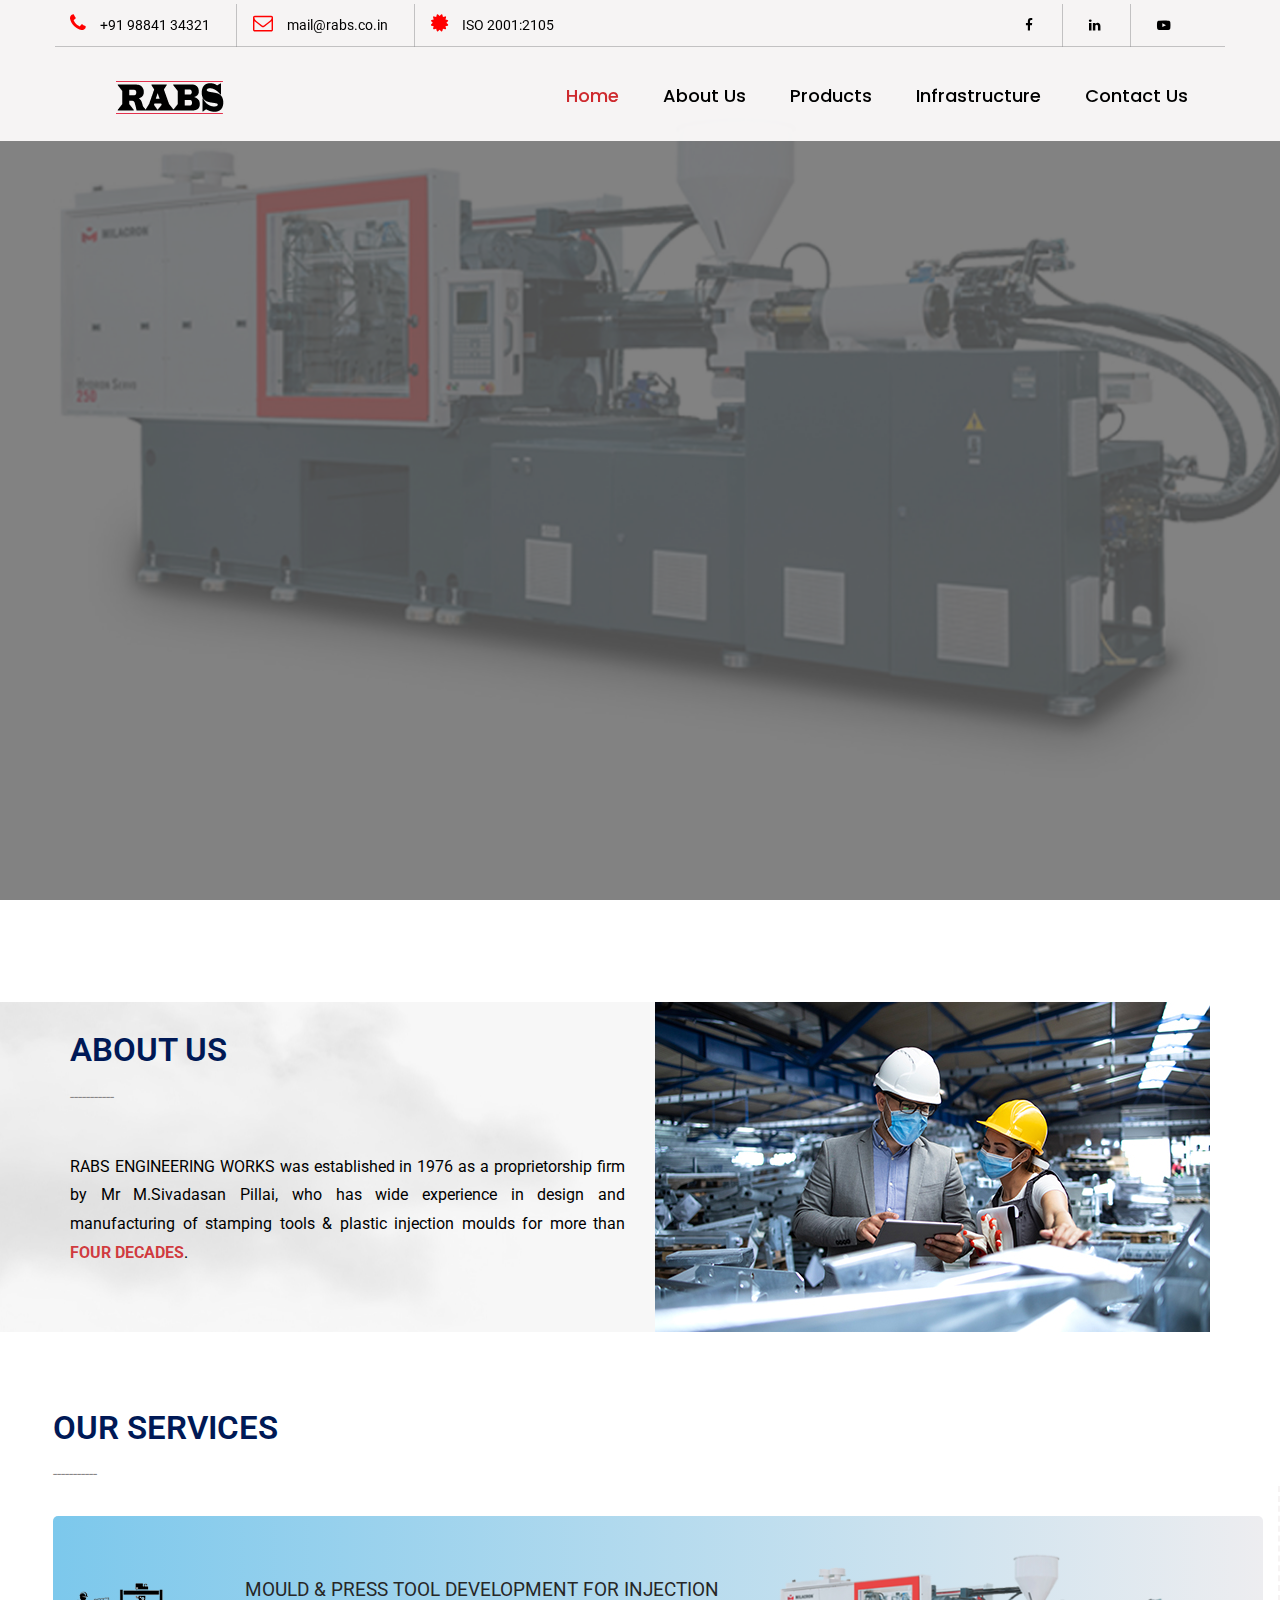
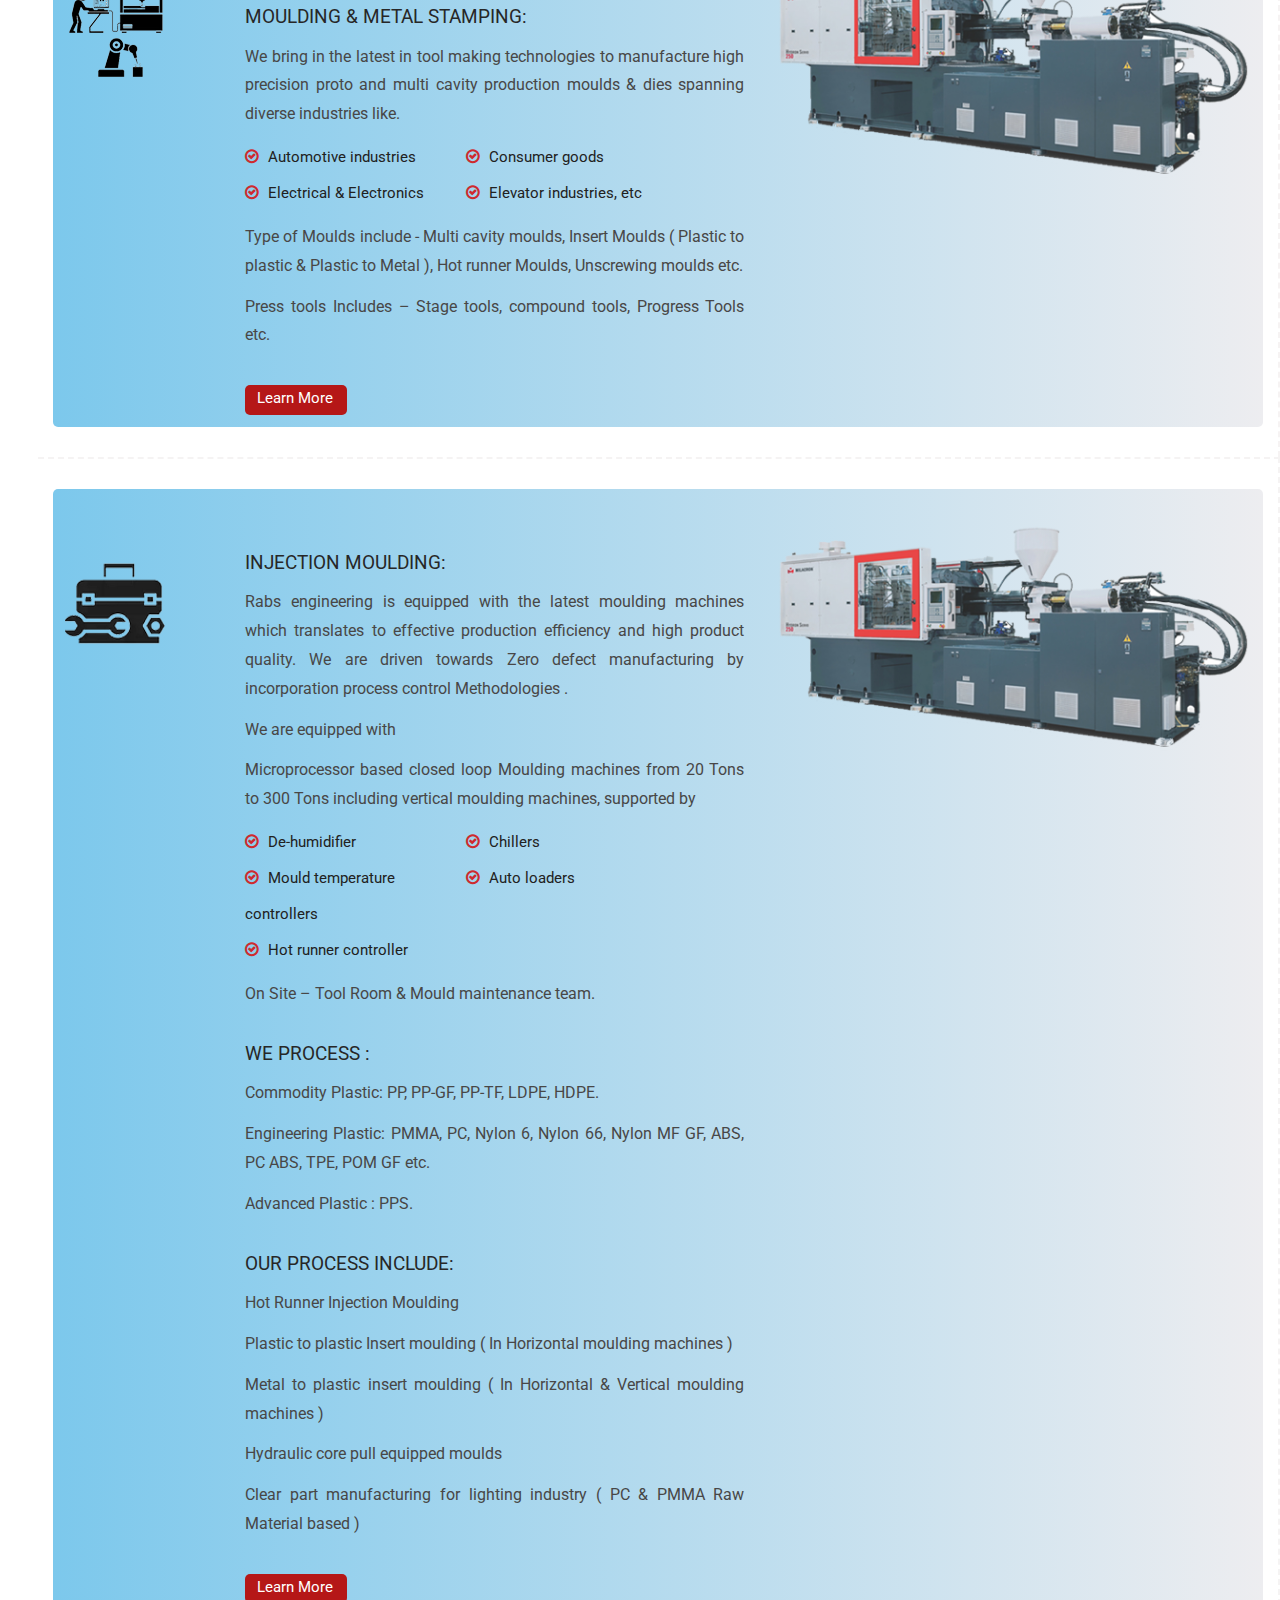
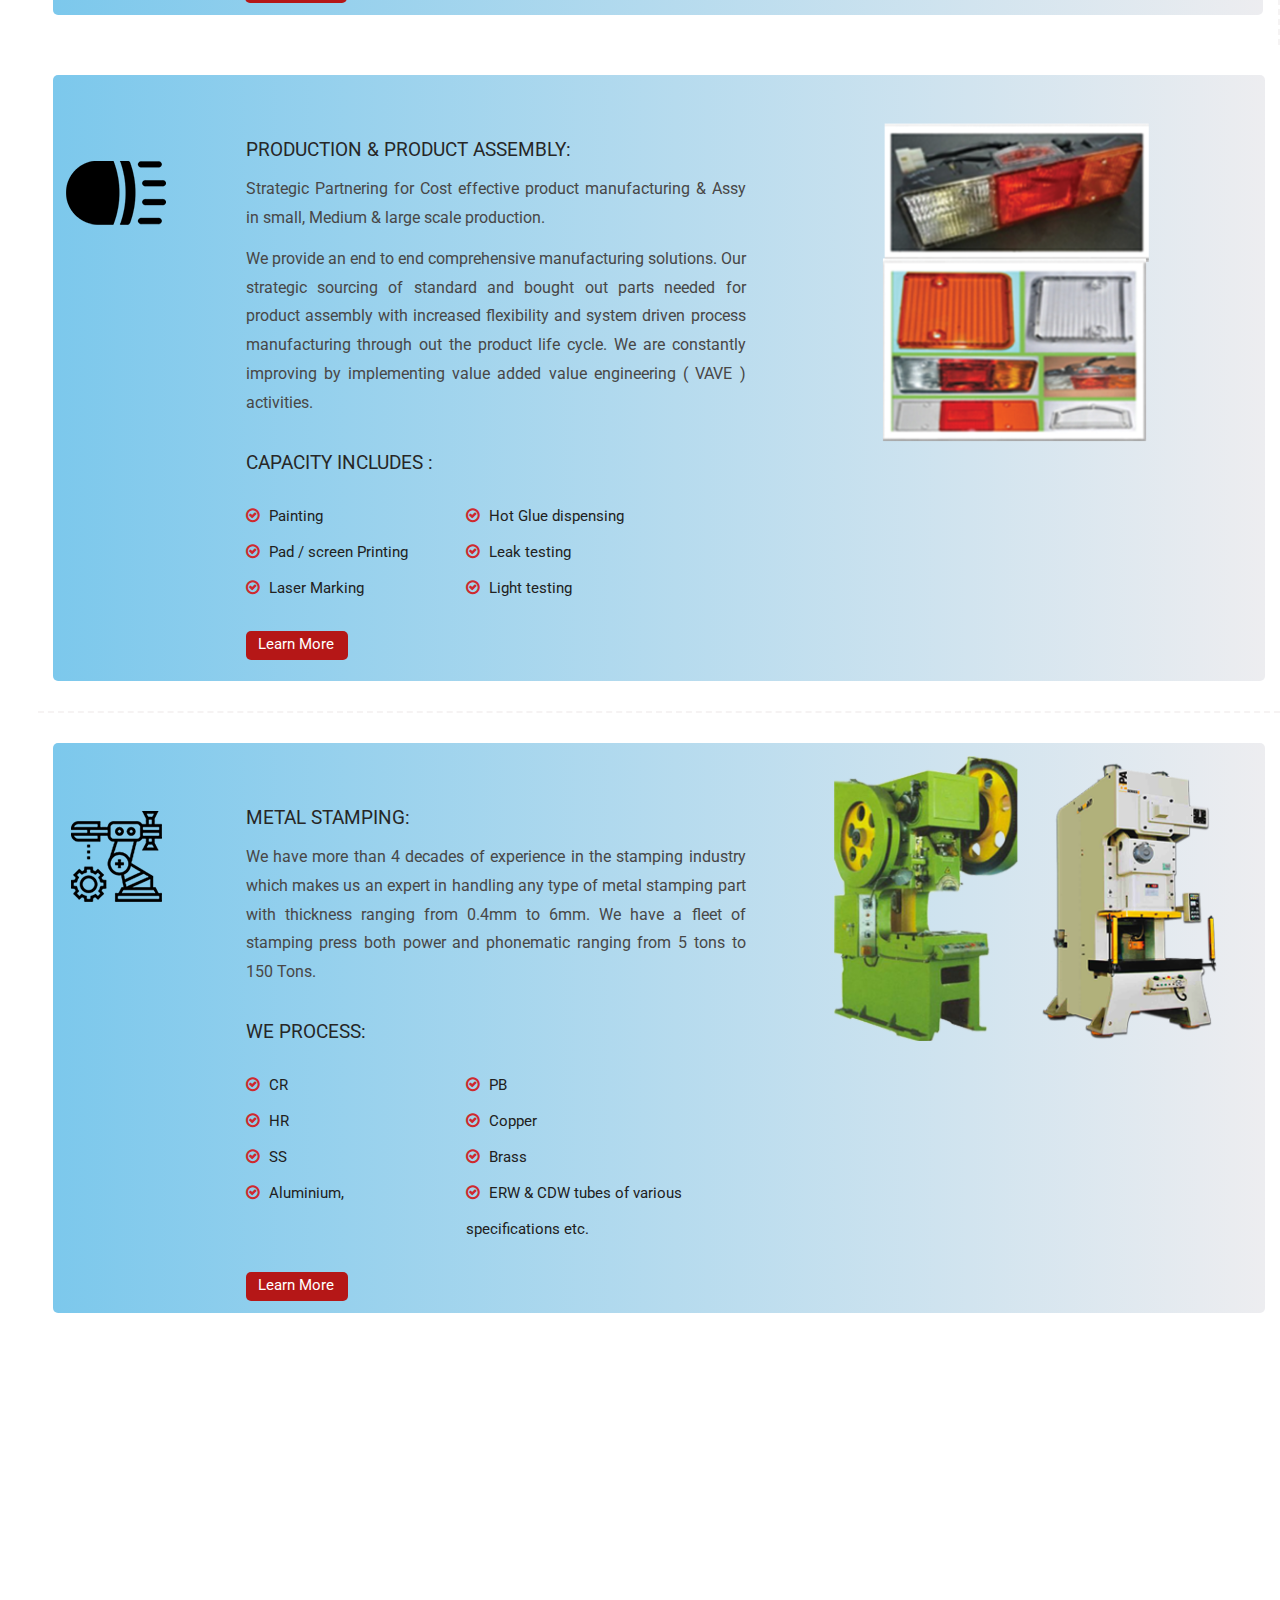
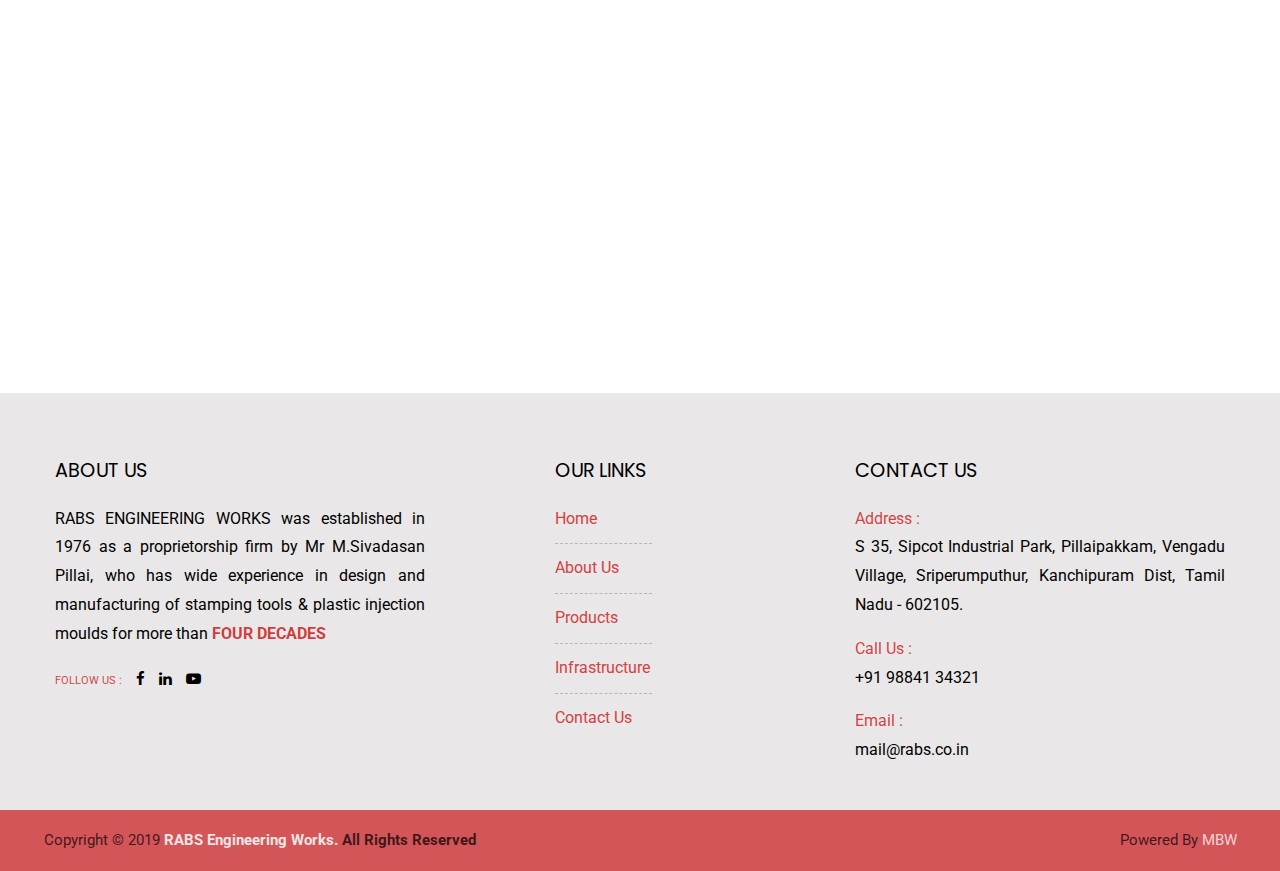
<file: index-2.html>
<!DOCTYPE html>
<html>


<!-- Mirrored from www.rabs.co.in/index.html by HTTrack Website Copier/3.x [XR&CO'2014], Fri, 25 Feb 2022 16:58:09 GMT -->
<head>
<meta charset="utf-8">
<title> RABS ENGINEERING WORKS</title>
<meta http-equiv="X-UA-Compatible" content="IE=edge">
<meta name="viewport" content="width=device-width, initial-scale=1.0">

<!--<link rel="shortcut icon" type="image/png" href="images/favicon/favicon.ico" />-->
<link href="css/bootstrap.css" rel="stylesheet">
<link href="https://fonts.googleapis.com/css?family=Roboto&amp;display=swap" rel="stylesheet"> 
<!--<link href="https://fonts.googleapis.com/css?family=Coda:400,800" rel="stylesheet"> -->
<link href="css/stroke-gap-icons.css" rel="stylesheet">
<link href="css/flaticon.css" rel="stylesheet">
<link href="css/font-awesome.min.css" rel="stylesheet">
<link href="css/icofont.css" rel="stylesheet">
<link href="css/jquery.fancybox.css" rel="stylesheet">
<link href="css/revolution-slider.css" rel="stylesheet">
<link href="css/owl.carousel.css" rel="stylesheet">
<link href="css/owl.carousel.min.css" rel="stylesheet">
<link href="css/owl.theme.default.min.css" rel="stylesheet">

<link href="css/style-head.css" rel="stylesheet">
<link href="css/main-style.css" rel="stylesheet">
<link href="css/responsive.css" rel="stylesheet">
<link rel="stylesheet" href="css/animate.min.css">

<link rel="stylesheet" href="https://cdnjs.cloudflare.com/ajax/libs/font-awesome/4.7.0/css/font-awesome.min.css">
</head>
     <style> 
        body { 
            position: relative;  
        }
#loading{
position:fixed;
width:100%;
height:100vh;
background:#fff url('images/preloader.gif') no-repeat center;
z-index:99999;
}
		
    </style> 
<body  onload= "myFunction()" data-spy="scroll" data-target=".navbar" data-offset="50" >  
 <a id="button"></a>
 <div id="loading"></div>
<div class="page-wrapper"> 

 			
      	<header id="header" class="header-semi-transparent custom-header-semi-transparent main-header header-style-two">
				<div class="header-body">
					<div class="header-top header-top-style-3 hidden-xs">
						<div class="container">
							<div class="header-row">
								<div class="header-column justify-content-start">
									<div class="header-row">
										<nav class="header-nav-top">
											<ul class="nav">
												<li><i class="fa fa-phone" aria-hidden="true"></i> <a href="tel:+044 - 24828106"><span class="ws-nowrap">+91 98841 34321</span></a></li>
												<li class="d-none d-md-block"> <i class="fa fa-envelope-o" aria-hidden="true"></i> <span class="ws-nowrap"><a class="text-decoration-none" href="mailto:rabs@engineering.com">mail@rabs.co.in</a></span></li>
												
												<li class="d-none d-md-block"><i class="fa fa-certificate"></i> <span class="ws-nowrap"><a class="text-decoration-none" href="mailto:rabs@engineering.com">ISO 2001:2105</a></span></li>
											
											</ul>
										</nav>
									</div>
								</div>
								<div class="header-column justify-content-end">
									<div class="header-row">
										<nav class="header-nav-top mr-0">
											<ul class="nav">
												<li><a href="#"><span class="ws-nowrap"><i class="fa fa-facebook"></i> </span></a></li>
												<li><a href="#"><span class="ws-nowrap"><i class="fa fa-linkedin"></i> </span></a></li>
												<li><a href="#"><span class="ws-nowrap"><i class="fa fa-youtube-play"></i> </span></a></li>
											</ul>
										</nav>
									</div>
								</div>
							</div>
						</div>
					</div>
					<div class="header-container container ">
						<div class="header-row">
							<div class="header-mainbox">
          <div class="logo-box">
            <div class="logo"> <a href="index-2.html"><img class="img-responsive" src="images/logo.png" alt="" title=" Masari Investments Limited"></a> </div>
          </div>
          <div class="outer-box clearfix"> 
            <!-- Main Menu -->
            <nav class="main-menu logo-outer">
              <div class="navbar-header"> 
                <!-- Toggle Button -->
                <button type="button" class="navbar-toggle" data-toggle="collapse" data-target=".navbar-collapse"> <span class="icon-bar"></span> <span class="icon-bar"></span> <span class="icon-bar"></span> </button>
              </div>
              <div class="navbar-collapse collapse clearfix">
                <ul class="navigation clearfix">
                  <li class="current"> <a href="index-2.html">Home</a>
                  </li>
                  <li class=""> <a href="about.html"> About Us </a>
                  </li>
                  <li class=""> <a href="product.html">Products </a>
                  </li>
				  <!--<li class=""> <a href="process.html">Process </a>
                  </li>-->
				  <li class=""> <a href="infrastructure.html">Infrastructure </a>
                  </li>
				   
				  
              
                 <li class=""><a href="contact.html">Contact Us </a>
                  </li>
                </ul>
              </div>
            </nav>
          </div>
        </div>
		</div>
		</div>
		</div>
			
			</header>


  <section class="main-slider style_2">
    <div class="tp-banner-container">
      <div class="tp-banner">
        <ul>
         <li data-transition="fade" data-slotamount="1" data-masterspeed="1000" data-thumb="images/slider/slider-1.jpg"  data-saveperformance="off"  data-title="RABS"> <img src="images/slider/slider-1.jpg"  alt=""  data-bgposition="center center" data-bgfit="cover" data-bgrepeat="no-repeat">
            <div class="tp-caption lfb tp-resizeme"
                        data-x="left" 
                        data-hoffset="15"
                        data-y="center" 
                        data-voffset="0"
                        data-speed="1500"
                        data-start="750"
                        data-easing="easeOutExpo"
                        data-splitin="none"
                        data-splitout="none"
                        data-elementdelay="0.01"
                        data-endelementdelay="0.3"
                        data-endspeed="1200"
                        data-endeasing="Power4.easeIn"
                        style="z-index: 4; white-space: nowrap; ">
              <div class="big-title text-uppercase">
                <h1><span style="top: 330px;"> RABS Engineering Works </span></h1>

              </div>
            </div>

            <div class="tp-caption lfb tp-resizeme"
                        data-x="left" 
                        data-hoffset="20"
                        data-y="center" 
                        data-voffset="120"
                        data-speed="1500"
                        data-start="1000"
                        data-easing="easeOutExpo"
                        data-splitin="none"
                        data-splitout="none"
                        data-elementdelay="0.01"
                        data-endelementdelay="0.3"
                        data-endspeed="1200"
                        data-endeasing="Power4.easeIn"
                        style="z-index: 4; white-space: nowrap;">
              <div class=""><p style=" line-height:45px;"><br><br>R - Reliable </p></div>
			  <div class=""><p style=" line-height:45px;">A - Accurate and attention to details </p></div>
			  <div class=""><p style=" line-height:45px;">B - Best methods and systems</p></div>
			  <div class=""><p style=" line-height:45px;">S - Supply in time and satisfaction </p></div>
            </div>

            <!--<div class="tp-caption lfb tp-resizeme"
                        data-x="left" 
                        data-hoffset="20"
                        data-y="center" 
                        data-voffset="200"
                        data-speed="1500"
                        data-start="1000"
                        data-easing="easeOutExpo"
                        data-splitin="none"
                        data-splitout="none"
                        data-elementdelay="0.01"
                        data-endelementdelay="0.3"
                        data-endspeed="1200"
                        data-endeasing="Power4.easeIn"
                        style="z-index: 4; white-space: nowrap;">
              <div class="link-btn"><a href="about-us.html" class="btn theme-btn"> Read More </a></div>
            </div>-->
          </li>
    
	   <li data-transition="slideup" data-slotamount="1" data-masterspeed="1000" data-thumb="images/slider/slider-2.jpg"  data-saveperformance="off"  data-title="44 year"> <img src="images/slider/slider-2.jpg"  alt=""  data-bgposition="center center" data-bgfit="cover" data-bgrepeat="no-repeat">
            <div class="tp-caption lfb tp-resizeme"
                        data-x="right" 
                        data-hoffset="-15"
                        data-y="center" 
                        data-voffset="0"
                        data-speed="1500"
                        data-start="1000"
                        data-easing="easeOutExpo"
                        data-splitin="none"
                        data-splitout="none"
                        data-elementdelay="0.01"
                        data-endelementdelay="0.3"
                        data-endspeed="1200"
                        data-endeasing="Power4.easeIn"
                        style="z-index: 4; white-space: nowrap;">
              <div class="big-title text-right">
                <h1><br /> <span> 44 year </span></h1>
              </div>
            </div>


            <div class="tp-caption lfb tp-resizeme"
                        data-x="right" 
                        data-hoffset="-15"
                        data-y="center" 
                        data-voffset="80"
                        data-speed="1500"
                        data-start="1000"
                        data-easing="easeOutExpo"
                        data-splitin="none"
                        data-splitout="none"
                        data-elementdelay="0.01"
                        data-endelementdelay="0.3"
                        data-endspeed="1200"
                        data-endeasing="Power4.easeIn"
                        style="z-index: 4; white-space: nowrap;">
              <div class=""><p style=" text-align:right; line-height:45px;" ><br><br>RABS ENGINEERING WORKS, an ISO certified company.<br> Manufacture items of the highest quality . </p></div>
            
            </div>
            <!--<div class="tp-caption lfb tp-resizeme"
                        data-x="right" 
                        data-hoffset="-15"
                        data-y="center" 
                        data-voffset="140"
                        data-speed="1500"
                        data-start="1500"
                        data-easing="easeOutExpo"
                        data-splitin="none"
                        data-splitout="none"
                        data-elementdelay="0.01"
                        data-endelementdelay="0.3"
                        data-endspeed="1200"
                        data-endeasing="Power4.easeIn"
                        style="z-index: 4; white-space: nowrap;">
              <div class="link-btn"><a href="film-production.html" class="btn theme-btn"> Read More</a></div>
            </div>-->
          </li>
         <li data-transition="fade" data-slotamount="1" data-masterspeed="1000" data-thumb="images/slider/slider-3.jpg"  data-saveperformance="off"  data-title="We DO"> <img src="images/slider/slider-3.jpg"  alt=""  data-bgposition="center center" data-bgfit="cover" data-bgrepeat="no-repeat">
            <div class="tp-caption lfb tp-resizeme"
                        data-x="left" 
                        data-hoffset="15"
                        data-y="center" 
                        data-voffset="0"
                        data-speed="1500"
                        data-start="1000"
                        data-easing="easeOutExpo"
                        data-splitin="none"
                        data-splitout="none"
                        data-elementdelay="0.01"
                        data-endelementdelay="0.3"
                        data-endspeed="1200"
                        data-endeasing="Power4.easeIn"
                        style="z-index: 4; white-space: nowrap;">
              <div class="big-title">
                <h1>   <br /> <span> We DO </span></h1>
              </div>
            </div><br>

            <div class="tp-caption lfb tp-resizeme"
                        data-x="left" 
                        data-hoffset="20"
                        data-y="center" 
                        data-voffset="80"
                        data-speed="1500"
                        data-start="1000"
                        data-easing="easeOutExpo"
                        data-splitin="none"
                        data-splitout="none"
                        data-elementdelay="0.01"
                        data-endelementdelay="0.3"
                        data-endspeed="1200"
                        data-endeasing="Power4.easeIn"
                        style="z-index: 4; white-space: nowrap;">
              <div class=""><p style="line-height:45px;"><br><br>We design and manufacture Plastic Injection Moulds, press tools and manufacture components for <br>various home appliances, Automotive Industries electrical and electronic industries. </p></div>
            </div>
            <!--<div class="tp-caption lfb tp-resizeme"
                        data-x="left" 
                        data-hoffset="15"
                        data-y="center" 
                        data-voffset="170"
                        data-speed="1500"
                        data-start="1500"
                        data-easing="easeOutExpo"
                        data-splitin="none"
                        data-splitout="none"
                        data-elementdelay="0.01"
                        data-endelementdelay="0.3"
                        data-endspeed="1200"
                        data-endeasing="Power4.easeIn"
                        style="z-index: 4; white-space: nowrap;">
              <div class="link-btn"><a href="infrastucture.html" class="btn theme-btn"> Read More</a></div>
            </div>-->
          </li>
        </ul>
        <div class="tp-bannertimer"></div>
      </div>
    </div>
  
  </section>
  </div>

  
<!--
<section class="about-section" style="background-image: url(images/1.jpg);">
        <div class="auto-container">
            <div class="row no-gutters">
                <div class="image-column col-lg-6 col-md-6 col-sm-6">
                    <div class="inner-column border-style">
                        <div class="title-box wow fadeInLeft" data-wow-delay="1200ms">
                            <h2>44<br>Years</h2>
                            <span class="sub-title">On The Market</span>
                        </div>
                        <div class="image-box wow fadeInRight" data-wow-delay="600ms">
                            <figure class="image"><img src="images/abt-img.jpg" alt=""></figure>
                        </div>
                    </div>
                </div>
                <div class="content-column col-lg-6 col-md-6 col-sm-6">
                    <div class="inner-column wow fadeInLeft">
                        <div class="content-box">
                            <div class="sec-title">
                                <h2>About Us</h2>
								<span class="under-line">-----------</span>

                            </div>
                            <div class="text text-justify">RABS ENGINEERING WORKS was established in 1976 as a proprietorship firm by Mr M.Sivadasan Pillai, who has wide experience in design and manufacturing activity for more than <span class="text-heighlite"> Three Decades</span></div>
                             <div class="btn-box">
                                <a href="about-us.html" class="theme-btn btn-style-five">Read More </a>
                            </div>
                        </div>
                    </div>
                </div>
            </div>
        </div>
    </section>
  
  -->
  
  <section class="about-sec">
  <div class="container">
  <div class="row">
  <div class="col-md-6">
  <div class="about-para-sec">
  <div class="sec-title  mt-5">
   <h2>About Us</h2>
  <span class="under-line">-----------</span>
 </div>
 <p class="mt-5">RABS ENGINEERING WORKS was established in 1976 as a proprietorship firm by Mr M.Sivadasan Pillai, who has wide experience in design and manufacturing of stamping tools & plastic injection moulds  for more than<span class="text-heighlite"> Four Decades</span>.</p>
 <!-- <div class="about-highlight-txt">
 <blockquote><p class="ml-7">Content come Here Content come Here Content come Here Content come Here Content come Here Content come Here </p></blockquote>
 </div>-->

  </div>
  </div>
  <div class="col-md-6">
  <div class="about-img">
  <img src="images/about-1.jpg" width="100%">
  </div>
  </div>
  </div>
  </div>
  </section>
  
  <div class="section-block-bg mt-4" style="background-image: url(images/ser-bg.jpg);"> 
  <div class="container-fluid mlp-3"> 
  <div class="row"> 
  <div class=" col-md-12 "> 
  <div class="section-heading">
  <div class=" sec-title">
<h2 class=""> Our Services</h2>
<span class="under-line">-----------</span>
</div>
  <div class="section-heading-line-left">
  </div>
  <div class="text-content-big mt-10">
  </div>
  </div>
  <div class="row">
  <div class="col-md-12 col-sm-12 col-12 border-r">
  <div class="feature-flex-square"> 
  <div class="row">
  <div class="clearfix col-md-7 mt-4">
  <div class="feature-flex-square-icon">
  <img src="images/ser-iocn-1.png">
  </div>
  <div class="feature-flex-square-content"> 
  <h4>Mould & Press Tool Development for Injection Moulding & Metal Stamping:</h4> 
  <p>We bring in the latest in tool making technologies to manufacture high precision proto and multi cavity production moulds & dies spanning diverse industries like.</p>
  
  <div class="row">
  <div class="col-md-5">
  <ul class="indexli">
  <li><i class="fa fa-check-circle-o" aria-hidden="true"></i> Automotive industries</li>
  <li><i class="fa fa-check-circle-o" aria-hidden="true"></i> Electrical & Electronics</li>
  </ul>
</div> 
  
  <div class="col-md-7">
  <ul class="indexli">
  <li><i class="fa fa-check-circle-o" aria-hidden="true"></i> Consumer goods</li>
  <li><i class="fa fa-check-circle-o" aria-hidden="true"></i> Elevator industries, etc</li>
  </ul>
</div>  
</div> 
 
  
  
  <p>Type of Moulds include - Multi cavity moulds, Insert Moulds ( Plastic to plastic & Plastic to Metal ), Hot runner Moulds, Unscrewing moulds etc.</p>
  <p>Press tools Includes – Stage tools, compound tools, Progress Tools etc.</p>
  
  
  <a href="product.html" class="feature-flex-square-content-button">Learn More</a> 
  </div>
  </div>
  <div class="col-md-5">
  <img src="images/components-1.png" width="100%">
  </div>
  </div>
  </div>
  </div>
  
  <div class="col-md-12 col-sm-12 col-12 border-t border-r">
  <div class="feature-flex-square"> 
	<div class="row">
  <div class="clearfix col-md-7 mt-4">
  <div class="feature-flex-square-icon">
  <img src="images/ser-iocn-2.png">
  </div>
  <div class="feature-flex-square-content"> 
  <h4>Injection Moulding:</h4> 
  <p>Rabs engineering is equipped with the latest moulding machines which translates to effective production efficiency and high product quality. We are driven towards Zero defect manufacturing by incorporation process control Methodologies . </p>
  <p>We are equipped with </p>
  <p>Microprocessor based closed loop Moulding machines from 20 Tons to 300 Tons including vertical moulding machines, supported by</p>
 
   <div class="row">
  <div class="col-md-5">
  <ul class="indexli">
  <li><i class="fa fa-check-circle-o" aria-hidden="true"></i> De-humidifier</li>
  <li><i class="fa fa-check-circle-o" aria-hidden="true"></i> Mould temperature controllers</li>
  <li><i class="fa fa-check-circle-o" aria-hidden="true"></i> Hot runner controller </li>
  </ul>
</div> 
  
  <div class="col-md-7">
  <ul class="indexli">
  <li><i class="fa fa-check-circle-o" aria-hidden="true"></i> Chillers</li>
  <li><i class="fa fa-check-circle-o" aria-hidden="true"></i> Auto loaders</li>
  </ul>
</div>  
</div> 


  <p>On Site – Tool Room & Mould maintenance team.</p>
  <br>
  <h4>We process :</h4> 
  <p><b>Commodity Plastic: </b> PP, PP-GF, PP-TF, LDPE, HDPE.</p>
  <p><b>Engineering Plastic: </b>PMMA, PC, Nylon 6, Nylon 66, Nylon MF GF, ABS, PC ABS, TPE, POM GF etc.</p>
  <p><b>Advanced Plastic : </b>PPS.</p><br>
  <h4>Our Process Include:</h4> 
  <p>Hot Runner Injection Moulding</p>
  <p>Plastic to plastic Insert moulding ( In Horizontal moulding machines )</p>
  <p>Metal to plastic insert moulding ( In Horizontal & Vertical moulding machines )</p>
  <p>Hydraulic core pull equipped moulds</p>
  <p>Clear part manufacturing for lighting industry ( PC & PMMA Raw Material based )</p>
  <a href="product.html" class="feature-flex-square-content-button">Learn More</a> 
  </div>
  </div>
  <div class="col-md-5">
  <img src="images/components-1.png" width="100%">
  </div>
  </div>
  </div>
  </div>
  
  
  
  <div class="col-md-12 col-sm-12 col-12 ">
  <div class="feature-flex-square"> 
  <div class="row">
  <div class="clearfix col-md-7 mt-4">
  <div class="feature-flex-square-icon">
    <img src="images/ser-iocn-3.png">
  </div>
  <div class="feature-flex-square-content"> 
  <h4>Production & Product Assembly:</h4> 
  <p>Strategic Partnering for Cost effective product manufacturing & Assy in small, Medium & large scale production. </p>
  <p>We provide an end to end comprehensive manufacturing solutions. Our strategic sourcing of standard and bought out parts needed for product assembly with increased flexibility and system driven process manufacturing through out the product life cycle. We are constantly improving by implementing value added value engineering ( VAVE ) activities.  </p>
<br><h4>Capacity includes :</h4><br>
 <div class="row">
  <div class="col-md-5">
  <ul class="indexli">
  <li><i class="fa fa-check-circle-o" aria-hidden="true"></i> Painting</li>
<li><i class="fa fa-check-circle-o" aria-hidden="true"></i> Pad / screen Printing</li>
<li><i class="fa fa-check-circle-o" aria-hidden="true"></i> Laser Marking</li>
  </ul>
</div> 
  
  <div class="col-md-7">
  <ul class="indexli">
<li><i class="fa fa-check-circle-o" aria-hidden="true"></i> Hot Glue dispensing</li>
<li><i class="fa fa-check-circle-o" aria-hidden="true"></i> Leak testing</li>
<li><i class="fa fa-check-circle-o" aria-hidden="true"></i> Light testing</li>
  </ul>
</div>  
</div>  

  <a href="product.html" class="feature-flex-square-content-button">Learn More</a> 
  </div>
  </div>
  <div class="col-md-5">
  <img src="images/components-5.png" width="100%">
  </div>
  </div>
  </div>
  </div>
  
  
 
  <div class="col-md-12 col-sm-12 col-12 border-t ">
  <div class="feature-flex-square"> 
	<div class="row">
  <div class="clearfix col-md-7 mt-4">
  <div class="feature-flex-square-icon">
    <img src="images/ser-iocn-4.png">
  </div>
  <div class="feature-flex-square-content"> 
  <h4>Metal Stamping:</h4> 
  <p>We have more than 4 decades of experience in the stamping industry which makes us an expert in handling any type of metal stamping part with thickness ranging from 0.4mm to 6mm. We have a fleet of stamping press both power and phonematic ranging from 5 tons to 150 Tons.</p>
  <br><h4>We process:</h4><br>
  
  <div class="row">
  <div class="col-md-5">
  <ul class="indexli">
  <li><i class="fa fa-check-circle-o" aria-hidden="true"></i> CR</li>
  <li><i class="fa fa-check-circle-o" aria-hidden="true"></i> HR</li>
  <li><i class="fa fa-check-circle-o" aria-hidden="true"></i> SS</li>
  <li><i class="fa fa-check-circle-o" aria-hidden="true"></i> Aluminium,</li>
  </ul>
</div> 
  
  <div class="col-md-7">
  <ul class="indexli">
  <li><i class="fa fa-check-circle-o" aria-hidden="true"></i> PB</li>
  <li><i class="fa fa-check-circle-o" aria-hidden="true"></i> Copper</li>
  <li><i class="fa fa-check-circle-o" aria-hidden="true"></i> Brass</li>
  <li><i class="fa fa-check-circle-o" aria-hidden="true"></i> ERW & CDW tubes of various specifications etc.</li>
  </ul>
</div>  
</div>  
 
 <a href="product.html" class="feature-flex-square-content-button">Learn More</a> 
  </div>
  </div>
  <div class="col-md-5">
  <img src="images/components-2.png" width="100%">
  </div>
  </div>
  </div>
  </div>
  

 </div>
  </div>
  </div>
  </div>
  </div>
  
  <!--
<div class="p-10">
<div class=" sec-title">
<h2 class=""> We Produce Products</h2>
<span class="under-line">-----------</span>
</div>
<div class="row add-bottom hidden-phone hidden-ie8 mt-4">
                <article class="span12">
                    <div>
                <ul class="cbp_tmtimeline">
                    <li class="wow fadeInRight" data-wow-delay="600ms">
                        <time class="cbp_tmtime"><span><img src="images/product-inf-1.jpg" width="100%"></span></time>
                        <div class="cbp_tmicon">1</div>
                        <div class="cbp_tmlabel">
                            <h2>Moulded Components</h2>
                                                        <p class="text-justify">The binder is only an intermediate processing aid and must be removed from the products after injection moulding. We are manufacturing both plastic and metal injection moluded. We work for stabilizer and automobile companies. </p>

                        </div>
                    </li>
                    <li class="wow fadeInleft" data-wow-delay="600ms">
                        <time class="cbp_tmtime"><span><img src="images/product-inf-2.jpg" width="100%"></span></time>
                        <div class="cbp_tmicon">2</div>
                        <div class="cbp_tmlabel col-white">
                            <h2>Assembly Components</h2>
                                                        <p class="text-justify">Assembly components can be individual parts or subassemblies that behave as a single unit. Our company manufacturing good tail lamps, screw, handle bar adapter and gps assembly.</p>

                        </div>
                    </li>
                    <li class="wow fadeInRight" data-wow-delay="600ms">
                        <time class="cbp_tmtime"> <span><img src="images/product-inf-3.jpg" width="100%"></span></time>
                        <div class="cbp_tmicon ">3</div>
                        <div class="cbp_tmlabel">
                            <h2>Insert Moulding Components</h2>
							                            <p class="text-justify">Insert moulding components like wiper parts, sheet metal to plastics parts, plastic to plastic components,bulb holder , Our company is manufacturing well- perform insert moulding with best quality. </p>
                        </div>
                    </li>
                    <li class="wow fadeInleft" data-wow-delay="600ms">
                        <time class="cbp_tmtime"><span><img src="images/product-inf-4.jpg" width="100%"></span></time>
                        <div class="cbp_tmicon">4</div>
                        <div class="cbp_tmlabel col-white">
                            <h2>Other Products</h2>
                            <p class="text-justify">we also manufacturing stamped components, fixtures, fabricated components and terminals with help metal and plastic moulding. </p>
                        </div>
                    </li>
                    
                </ul>
            </div>
                </article>
            </div>
</div>
-->
<section class="mt-4 facility title-box wow fadeInRight" data-wow-delay="600ms ">
<div class="facility-img">
<div class="facility-bg-color">
<div class="row">
<div class="col-md-offset-1 col-md-3">
<div class="facility-text sec-title">
<h2 class="">Facilities – Quality</h2>
<span class="under-line">-----------</span>
<p class="text-justify">We are equipped with all the conventional instruments requirement for a quality department with the addition of profile projector, Load testing machine( Push & Pull load), Impact tester to name a few. </p>
</div>
</div>
<div class="col-md-3 col-sm-12">

<div class="box1">
  <img src="images/home-facility-1.jpg" alt="Avatar" class="image">
  <div class="box1-overlay">
    <div class="box1-text">Profile Projector</div>
  </div>
</div>
 </div>
<div class="col-md-2 mt-6">

<div class="box1">
  <img src="images/home-facility-3.jpg" alt="Avatar" class="image">
  <div class="box1-overlay">
    <div class="box1-text">Drop Ball Tester</div>
  </div>
</div>
<div class="box1 mt-28">
  <img src="images/home-facility-4.jpg" alt="Avatar" class="image">
  <div class="box1-overlay">
    <div class="box1-text">Inside Dial Caliper</div>
  </div>
</div>

</div>
<div class="col-md-3">
<div class="box1">
  <img src="images/home-facility-2.jpg" alt="Avatar" class="image">
  <div class="box1-overlay">
    <div class="box1-text">Load Tester</div>
  </div>
</div>
</div>
</div>
</div>
</div>
</section>
<!--
<div class="container-fluid">

<div id="our-clients"class="scroll-section scroll-ptb-2 title-box wow fadeInLeft" data-wow-delay="600ms">
<div class="container container-width-Common-Challenges">
	<div class="Common-Challenges sec-title">
	<h2 class="section-h2 mt-8">Our Clients</h2>
<span class="under-line">-----------</span>
	</div>
	</div>

	 <script>
 // optional
		$('#blogCarousel').carousel({
				interval: 5000
		});
 </script>
 <div class="container mt-2">
<div id="logo-slider" class="owl-carousel owl-theme logo-scroll ">
    <div class="item">
	<div class="offer-img img-hover-zoom">
  <img src="images/brand/1.png" alt="This zooms-in really well and smooth" width="100%">
	</div>
	
	</div>
    <div class="item">
	<div class="offer-img img-hover-zoom">
  <img src="images/brand/2.png" alt="This zooms-in really well and smooth" width="100%">
	</div>
	</div>
    <div class="item">
	<div class="offer-img img-hover-zoom">
  <img src="images/brand/3.png" alt="This zooms-in really well and smooth" width="100%">
	</div>
	</div>
    <div class="item">
	<div class="offer-img img-hover-zoom">
  <img src="images/brand/4.png" alt="This zooms-in really well and smooth" width="100%">
	</div>
	</div>
    <div class="item">
	<div class="offer-img img-hover-zoom">
  <img src="images/brand/5.png" alt="This zooms-in really well and smooth" width="100%">
	</div>
	</div>
   
	<div class="item">
	<div class="offer-img img-hover-zoom">
  <img src="images/brand/7.png" alt="This zooms-in really well and smooth" width="100%">
	</div>
	</div>
	<div class="item">
	<div class="offer-img img-hover-zoom">
  <img src="images/brand/8.png" alt="This zooms-in really well and smooth" width="100%">
	</div>
	</div>
	<div class="item">
	<div class="offer-img img-hover-zoom">
  <img src="images/brand/9.png" alt="This zooms-in really well and smooth" width="100%">
	</div>
	</div>
	<div class="item">
	<div class="offer-img img-hover-zoom">
  <img src="images/brand/10.png" alt="This zooms-in really well and smooth" width="100%">
	</div>
	</div>

   </div>


</div>
</div>
</div>-->
	<script src="js/jquery.min.js"></script>
 <script src="js/owl.carousel.js"></script>


<script>

	$(".page-slider").owlCarousel({

		loop: true,
		animateOut: 'fadeOut',
		autoplay: true,
		autoplayHoverPause: true,
		nav: true,
		margin: 0,
		dots: false,
		mouseDrag: true,
		touchDrag: true,
		slideSpeed: 500,
		navText: ["<i class='fa fa-angle-left'></i>", "<i class='fa fa-angle-right'></i>"],
		items: 1,
		responsive: {
			0: {
				items: 1
			},
			600: {
				items: 1
			}
		}

	});



</script>
<script>
  var owl = $('.logo-scroll').owlCarousel({
  dots: false,
 items:3,
   loop:true,
	navText:false,<!--['<i class="fa fa-arrow-left"></i>','<i class="fa fa-arrow-right"></i>'],-->
    margin:10,
	autoplay:true,
    autoplayTimeout:2000,
	autoplayHoverPause:true,
	infinite: true,
    responsiveClass:true,
	
    responsive:{
        0:{
            items:1,
            nav:false
        },
        600:{
            items:3,
            nav:false
        },
        1000:{
            items:5,
            nav:false,
            loop:true
        }
    }
});
$('.play').on('click',function(){
    owl.trigger('play.owl.autoplay',[1000])
})
$('.stop').on('click',function(){
    owl.trigger('stop.owl.autoplay')
})

</script>
	


 <footer class="main-footer pt-5"  style="margin-top:3%;">
    <div class="container ptn margin-laigns">
    <div class="row clearfix">
        <div class="col-md-4 col-sm-4 col-xs-12">
          <div class="footer-1">
           <h4> About Us  </h4>
            <p class="text-justify">RABS ENGINEERING WORKS was established in 1976 as a proprietorship firm by Mr M.Sivadasan Pillai, who has wide experience in design and manufacturing of stamping tools & plastic injection moulds  for more than <span class="text-heighlite">Four Decades</span> </p>
            <ul class="social">
              <li><a href="#"><span>follow us :</span></a></li>
              <li><a href="#"><i class="fa fa-facebook"></i></a></li>
              <li><a href="#"><i class="fa fa-linkedin"></i></a></li>
              <li><a href="#"><i class="fa fa-youtube-play"></i></a></li>
          
            </ul>
          </div>
        </div>
     <div class="col-md-offset-1 col-md-3 col-sm-4 col-xs-12">
          <div class="footer-2">
            <h4> Our Links </h4>
            <p><a href="index-2.html">Home </a> </p>
            <p><a href="about.html"> About Us </a> </p>
            <p><a href="product.html"> Products </a> </p>
             <!-- <p><a href="process.html"> Process  </a> </p>-->
            <p><a href="infrastructure.html">Infrastructure </a> 
                <p><a href="contact.html"> Contact Us  </a> </p>
          </div>
        </div>
   
        <div class="col-md-4 col-sm-4 col-xs-12">
          <div class="footer-3">
		   
            <h4>Contact us</h4>
            <p><span>Address :</span> <br>
               S 35, Sipcot Industrial Park, Pillaipakkam, Vengadu Village, Sriperumputhur, Kanchipuram Dist, Tamil Nadu - 602105.</p>
           <p><span>Call Us :</span>  <br /> +91 98841 34321</p>
		   
          
            <p><span>Email :</span> <br>
              <a href="mailto:rabs@engineering.com">  mail@rabs.co.in </a></p>
          </div>
        </div>
      </div>
    </div>
   
    <div class="copyright"> Copyright &copy; 2019<span class="text-theme-color"> RABS Engineering Works. <span class="copyright"> All Rights Reserved</span></span> Powered By <a href="http://www.mbwit.net/" target="_blank">MBW</a></div>
  </footer>





</div>

<div class="scroll-to-top scroll-to-target" data-target=".main-header"><span class="icofont icofont-long-arrow-up"></span></div>
<script>
var preloader = document.getElementById('loading');
function myFunction(){
preloader.style.display = 'none';
}
</script>


<script src="js/jquery.js"></script> 
 <script src="js/jquery-ui-1.11.4/jquery-ui.js"></script> 
<script src="js/revolution.min.js"></script> 

<script src="js/rev-custom.js"></script>
<script src="js/theme.js"></script>
<script src="js/all-jquery.js"></script> 
<script src="js/slider.js"></script>
 <script src="js/wow.min.js"></script>
<script src="js/script.js"></script>
<script src="js/jquery-3.1.0.html"></script>
 <script  type="text/javascript" src="js/scripts.js"></script>
  
  <script>

  
  </script>
  
</body>

<!-- Mirrored from www.rabs.co.in/index.html by HTTrack Website Copier/3.x [XR&CO'2014], Fri, 25 Feb 2022 16:58:09 GMT -->
</html>
</file>
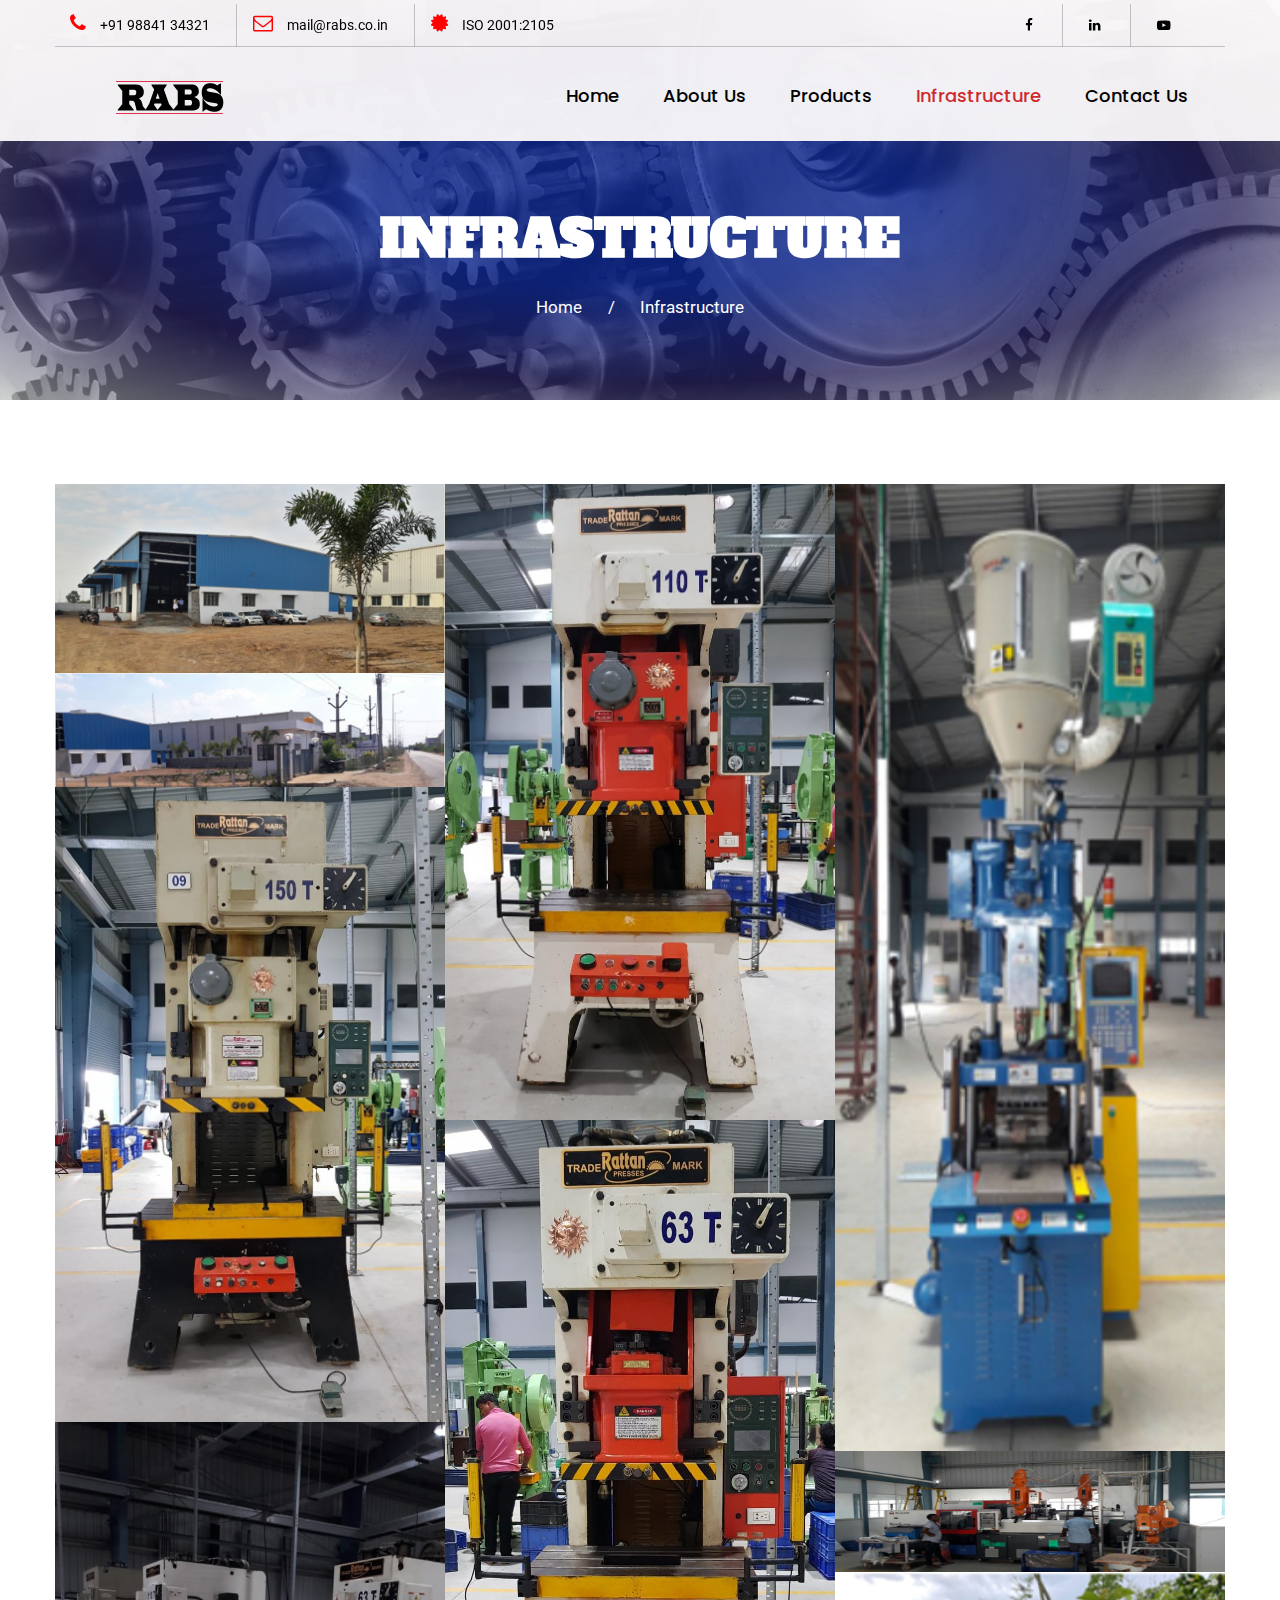
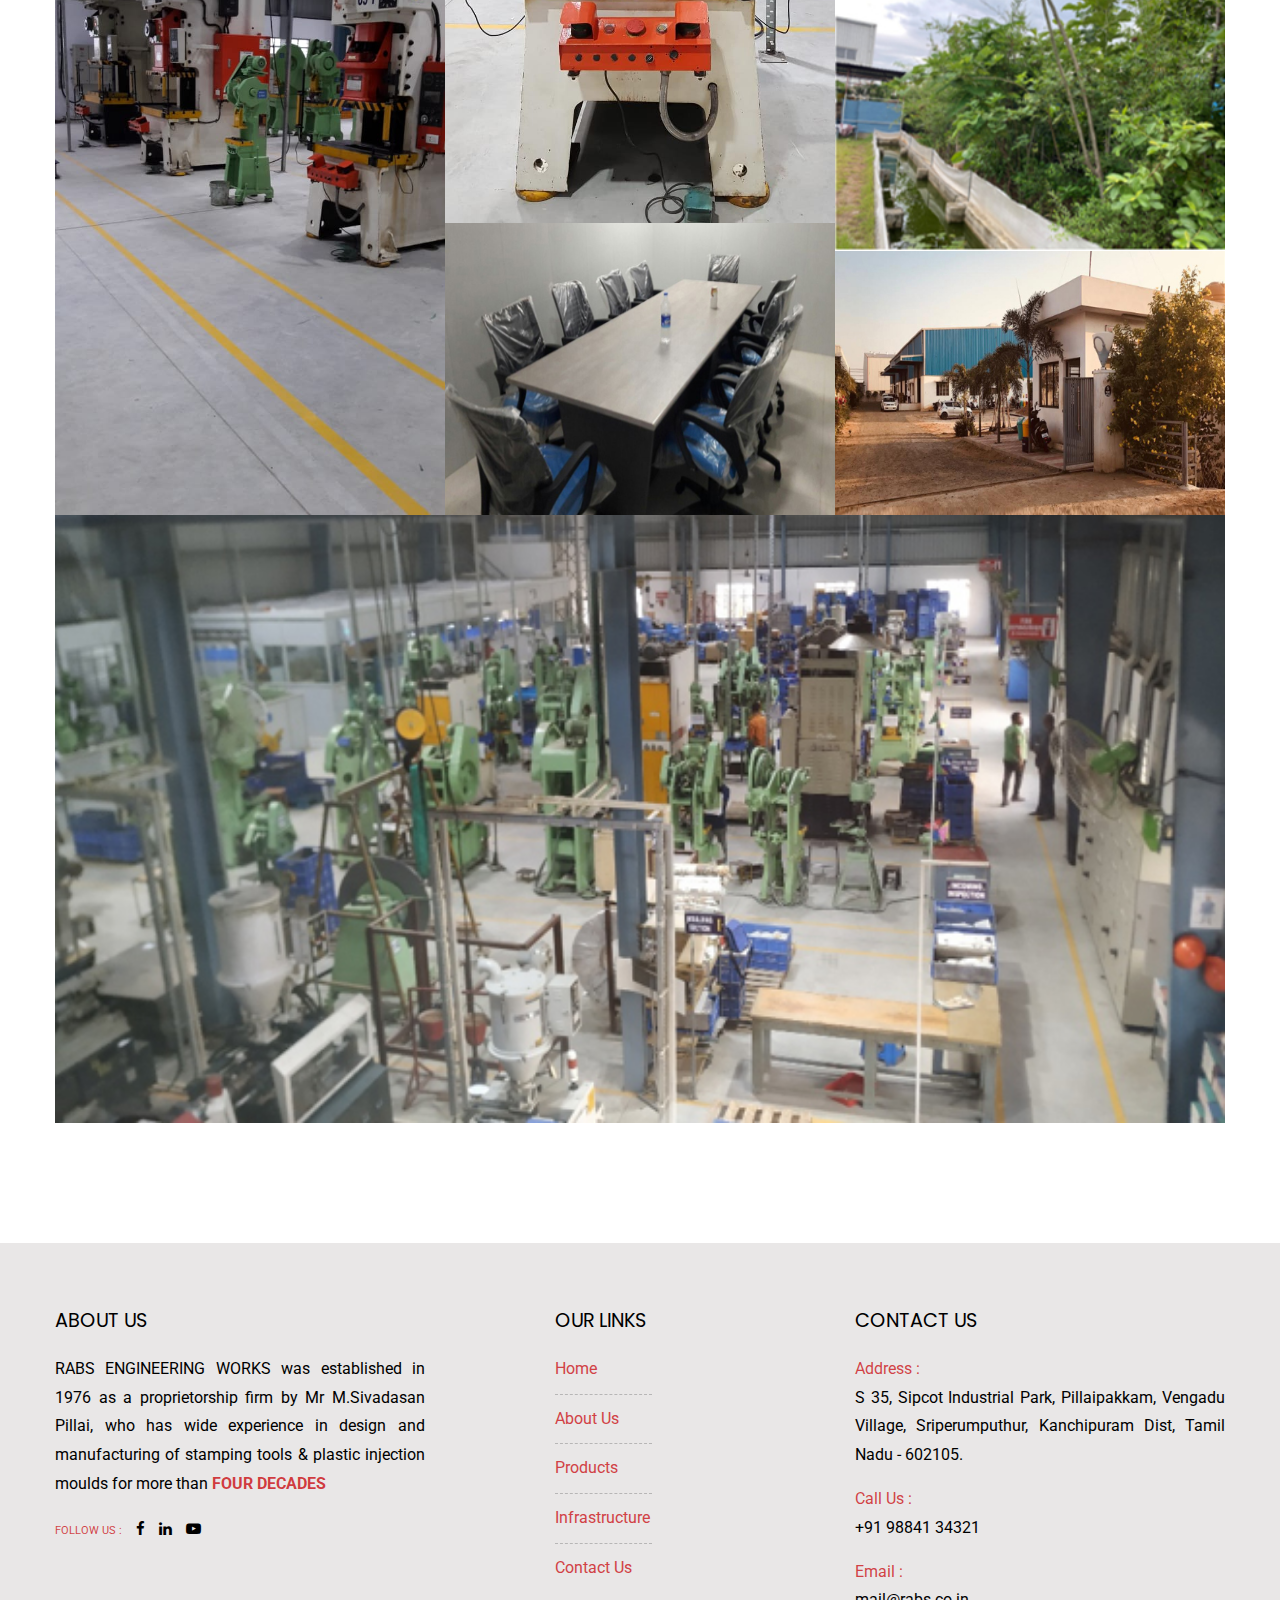
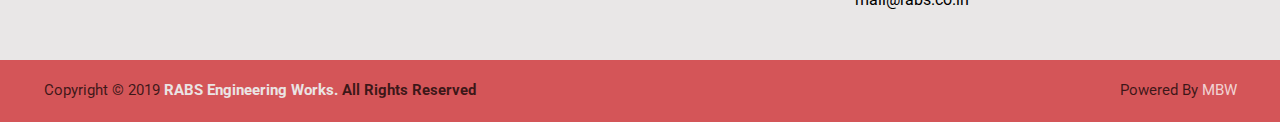
<file: infrastructure.html>
<!DOCTYPE html>
<html>


<!-- Mirrored from www.rabs.co.in/infrastructure.html by HTTrack Website Copier/3.x [XR&CO'2014], Fri, 25 Feb 2022 17:01:25 GMT -->
<head>
<meta charset="utf-8">
<title> RABS ENGINEERING WORKS</title>
<meta http-equiv="X-UA-Compatible" content="IE=edge">
<meta name="viewport" content="width=device-width, initial-scale=1.0">

<!--<link rel="shortcut icon" type="image/png" href="images/favicon/favicon.ico" />-->
<link href="css/bootstrap.css" rel="stylesheet">
<link href="https://fonts.googleapis.com/css?family=Roboto&amp;display=swap" rel="stylesheet"> 
<!--<link href="https://fonts.googleapis.com/css?family=Coda:400,800" rel="stylesheet"> -->
<link href="css/stroke-gap-icons.css" rel="stylesheet">
<link href="css/flaticon.css" rel="stylesheet">
<link href="css/font-awesome.min.css" rel="stylesheet">
<link href="css/icofont.css" rel="stylesheet">
<link href="css/jquery.fancybox.css" rel="stylesheet">
<link href="css/revolution-slider.css" rel="stylesheet">
<link href="css/owl.carousel.css" rel="stylesheet">
<link href="css/owl.carousel.min.css" rel="stylesheet">
<link href="css/owl.theme.default.min.css" rel="stylesheet">

<link href="css/style-head.css" rel="stylesheet">
<link href="css/main-style.css" rel="stylesheet">
<link href="css/responsive.css" rel="stylesheet">
<link rel="stylesheet" href="css/animate.min.css">
<link href="https://fonts.googleapis.com/css2?family=Alfa+Slab+One&amp;display=swap" rel="stylesheet"> 
<link rel="stylesheet" href="https://cdnjs.cloudflare.com/ajax/libs/font-awesome/4.7.0/css/font-awesome.min.css">
</head>
     <style> 
        body { 
            position: relative;  
        }
#loading{
position:fixed;
width:100%;
height:100vh;
background:#fff url("images/preloader.gif") no-repeat center;
z-index:99999;
}
		
    </style> 
<body  onload= "myFunction()" data-spy="scroll" data-target=".navbar" data-offset="50" >  
 <a id="button"></a>
 <div id="loading"></div>
<div class="page-wrapper"> 

 			
      	<header id="header" class="header-semi-transparent custom-header-semi-transparent main-header header-style-two">
				<div class="header-body">
					<div class="header-top header-top-style-3 hidden-xs">
						<div class="container">
							<div class="header-row">
								<div class="header-column justify-content-start">
									<div class="header-row">
										<nav class="header-nav-top">
											<ul class="nav">
												<li><i class="fa fa-phone" aria-hidden="true"></i> <a href="tel:+044 - 24828106"><span class="ws-nowrap">+91 98841 34321</span></a></li>
												<li class="d-none d-md-block"> <i class="fa fa-envelope-o" aria-hidden="true"></i> <span class="ws-nowrap"><a class="text-decoration-none" href="mailto:rabs@engineering.com">mail@rabs.co.in</a></span></li>
												
												<li class="d-none d-md-block"><i class="fa fa-certificate"></i> <span class="ws-nowrap"><a class="text-decoration-none" href="mailto:rabs@engineering.com">ISO 2001:2105</a></span></li>
											
											</ul>
										</nav>
									</div>
								</div>
								<div class="header-column justify-content-end">
									<div class="header-row">
										<nav class="header-nav-top mr-0">
											<ul class="nav">
												<li><a href="#"><span class="ws-nowrap"><i class="fa fa-facebook"></i> </span></a></li>
												<li><a href="#"><span class="ws-nowrap"><i class="fa fa-linkedin"></i> </span></a></li>
												<li><a href="#"><span class="ws-nowrap"><i class="fa fa-youtube-play"></i> </span></a></li>
											</ul>
										</nav>
									</div>
								</div>
							</div>
						</div>
					</div>
					<div class="header-container container ">
						<div class="header-row">
							<div class="header-mainbox">
          <div class="logo-box">
            <div class="logo"> <a href="index-2.html"><img class="img-responsive" src="images/logo.png" alt="" title=" Masari Investments Limited"></a> </div>
          </div>
          <div class="outer-box clearfix"> 
            <!-- Main Menu -->
            <nav class="main-menu logo-outer">
              <div class="navbar-header"> 
                <!-- Toggle Button -->
                <button type="button" class="navbar-toggle" data-toggle="collapse" data-target=".navbar-collapse"> <span class="icon-bar"></span> <span class="icon-bar"></span> <span class="icon-bar"></span> </button>
              </div>
              <div class="navbar-collapse collapse clearfix">
                <ul class="navigation clearfix">
                  <li class=""> <a href="index-2.html">Home</a>
                  </li>
                  <li class=""> <a href="about.html"> About Us </a>
                  </li>
                  <li class=""> <a href="product.html">Products </a>
                  </li>
				  <!--<li class=""> <a href="process.html">Process </a>
                  </li>-->
				  <li class="current"> <a href="infrastructure.html">Infrastructure </a>
                  </li>
				   
				  
              
                 <li class=""><a href="contact.html">Contact Us </a>
                  </li>
                </ul>
              </div>
            </nav>
          </div>
        </div>
		</div>
		</div>
		</div>
			
			</header>


</div>

<section class="other-title-bar">
<div class="title-bar tp-banner-container">
<div class="title-bar-bgcolor">
<div class="title-bar-tit">
<div class="lead">Infrastructure</div>
</div>
<div class="title-bar-txt">
<div class="small"><a href="index-2.html">Home</a><span>/</span>Infrastructure</div>
</div>
</div>
</div>
</section>

  
  
<section class="awards-sec mt-6 pb100">
<div class="awards-img">
<div class="container">
<div class="sec-title">
  <!--<center> <h2>Infrastructure</h2>
  <span class="under-line">-----------</span></center>-->
 </div>

	<div class="row">
		<div class='list-group gallery'>
		
		<div class="col-md-4 pn" style="">
		<div class="inf-img">
		<img src="images/infra/1.jpg" width="100%">
		</div>
		
		<div class="inf-img">
		<img src="images/infra/2.jpg" width="100%">
		</div>
		
		<div class="inf-img">
		<img src="images/infra/10.jpg" width="100%">
		</div>
		
		
		<div class="inf-img">
		<img src="images/infra/12.jpg" width="100%">
		</div>
		</div>
		
		<div class="col-md-4 pn">
		<div class="inf-img">
		<img src="images/infra/9.jpg" width="100%">
		</div>
		
		<div class="inf-img">
		<img src="images/infra/11.jpg" width="100%">
		</div>
		
		<div class="inf-img">
		<img src="images/infra/4.jpg" width="100%">
		</div>
		</div>
		
		<div class="col-md-4 pn">
		<div class="inf-img">
		<img src="images/infra/6.jpg" width="100%">
		</div>
		</div>
		
		<div class="col-md-4 pn">
		<div class="inf-img">
		<img src="images/infra/3.jpg" width="100%">
		</div>
		</div>
		<div class="col-md-4 pn">
		
		<div class="inf-img">
		<img src="images/infra/8.jpg" width="100%">
		</div>
		</div>
		
		<div class="col-md-4 pn">
		<div class="inf-img">
		<img src="images/infra/7.jpg" width="100%">
		</div>
		</div>
		
		
		<div class="inf-img">
		<img src="images/infra/5.jpg" width="100%">
		</div>
		
		
            
        </div> <!-- list-group / end -->
	</div> <!-- row / end -->
</div> <!-- container / end -->
</div>
</section>


	<script src="js/jquery.min.js"></script>
 <script src="js/owl.carousel.js"></script>

<script>
$(document).ready(function(){
    //FANCYBOX
    //https://github.com/fancyapps/fancyBox
    $(".fancybox").fancybox({
        openEffect: "none",
        closeEffect: "none"
    });
});
   
  
</script>
<script>
$('.counter').counterUp({
  delay: 10,
  time: 2000
});
$('.counter').addClass('animated fadeInDownBig');
$('h3').addClass('animated fadeIn');
</script>

<script>
(function ($) {
	$.fn.countTo = function (options) {
		options = options || {};
		
		return $(this).each(function () {
			// set options for current element
			var settings = $.extend({}, $.fn.countTo.defaults, {
				from:            $(this).data('from'),
				to:              $(this).data('to'),
				speed:           $(this).data('speed'),
				refreshInterval: $(this).data('refresh-interval'),
				decimals:        $(this).data('decimals')
			}, options);
			
			// how many times to update the value, and how much to increment the value on each update
			var loops = Math.ceil(settings.speed / settings.refreshInterval),
				increment = (settings.to - settings.from) / loops;
			
			// references & variables that will change with each update
			var self = this,
				$self = $(this),
				loopCount = 0,
				value = settings.from,
				data = $self.data('countTo') || {};
			
			$self.data('countTo', data);
			
			// if an existing interval can be found, clear it first
			if (data.interval) {
				clearInterval(data.interval);
			}
			data.interval = setInterval(updateTimer, settings.refreshInterval);
			
			// initialize the element with the starting value
			render(value);
			
			function updateTimer() {
				value += increment;
				loopCount++;
				
				render(value);
				
				if (typeof(settings.onUpdate) == 'function') {
					settings.onUpdate.call(self, value);
				}
				
				if (loopCount >= loops) {
					// remove the interval
					$self.removeData('countTo');
					clearInterval(data.interval);
					value = settings.to;
					
					if (typeof(settings.onComplete) == 'function') {
						settings.onComplete.call(self, value);
					}
				}
			}
			
			function render(value) {
				var formattedValue = settings.formatter.call(self, value, settings);
				$self.html(formattedValue);
			}
		});
	};
	
	$.fn.countTo.defaults = {
		from: 0,               // the number the element should start at
		to: 0,                 // the number the element should end at
		speed: 1000,           // how long it should take to count between the target numbers
		refreshInterval: 100,  // how often the element should be updated
		decimals: 0,           // the number of decimal places to show
		formatter: formatter,  // handler for formatting the value before rendering
		onUpdate: null,        // callback method for every time the element is updated
		onComplete: null       // callback method for when the element finishes updating
	};
	
	function formatter(value, settings) {
		return value.toFixed(settings.decimals);
	}
}(jQuery));

jQuery(function ($) {
  // custom formatting example
  $('.count-number').data('countToOptions', {
	formatter: function (value, options) {
	  return value.toFixed(options.decimals).replace(/\B(?=(?:\d{3})+(?!\d))/g, ',');
	}
  });
  
  // start all the timers
  $('.timer').each(count);  
  
  function count(options) {
	var $this = $(this);
	options = $.extend({}, options || {}, $this.data('countToOptions') || {});
	$this.countTo(options);
  }
});
</script>

<script>

	$(".page-slider").owlCarousel({

		loop: true,
		animateOut: 'fadeOut',
		autoplay: true,
		autoplayHoverPause: true,
		nav: true,
		margin: 0,
		dots: false,
		mouseDrag: true,
		touchDrag: true,
		slideSpeed: 500,
		navText: ["<i class='fa fa-angle-left'></i>", "<i class='fa fa-angle-right'></i>"],
		items: 1,
		responsive: {
			0: {
				items: 1
			},
			600: {
				items: 1
			}
		}

	});



</script>
<script>
  var owl = $('.logo-scroll').owlCarousel({
  dots: false,
 items:3,
   loop:true,
	navText:false,<!--['<i class="fa fa-arrow-left"></i>','<i class="fa fa-arrow-right"></i>'],-->
    margin:10,
	autoplay:true,
    autoplayTimeout:2000,
	autoplayHoverPause:true,
	infinite: true,
    responsiveClass:true,
	
    responsive:{
        0:{
            items:1,
            nav:false
        },
        600:{
            items:3,
            nav:false
        },
        1000:{
            items:5,
            nav:false,
            loop:true
        }
    }
});
$('.play').on('click',function(){
    owl.trigger('play.owl.autoplay',[1000])
})
$('.stop').on('click',function(){
    owl.trigger('stop.owl.autoplay')
})

</script>
	


 <footer class="main-footer pt-5">
    <div class="container ptn margin-laigns">
    <div class="row clearfix">
        <div class="col-md-4 col-sm-4 col-xs-12">
          <div class="footer-1">
           <h4> About Us  </h4>
            <p class="text-justify">RABS ENGINEERING WORKS was established in 1976 as a proprietorship firm by Mr M.Sivadasan Pillai, who has wide experience in design and manufacturing of stamping tools & plastic injection moulds  for more than <span class="text-heighlite">Four Decades</span> </p>
            <ul class="social">
              <li><a href="#"><span>follow us :</span></a></li>
              <li><a href="#"><i class="fa fa-facebook"></i></a></li>
              <li><a href="#"><i class="fa fa-linkedin"></i></a></li>
              <li><a href="#"><i class="fa fa-youtube-play"></i></a></li>
          
            </ul>
          </div>
        </div>
   
        <div class="col-md-offset-1 col-md-3 col-sm-4 col-xs-12">
          <div class="footer-2">
            <h4> Our Links </h4>
            <p><a href="index-2.html">Home </a> </p>
            <p><a href="about.html"> About Us </a> </p>
            <p><a href="product.html"> Products </a> </p>
             <!-- <p><a href="process.html"> Process  </a> </p>-->
            <p><a href="infrastructure.html">Infrastructure </a> 
                <p><a href="contact.html"> Contact Us  </a> </p>
          </div>
        </div>
        <div class="col-md-4 col-sm-4 col-xs-12">
          <div class="footer-3">
		   
            <h4>Contact us</h4>
            <p><span>Address :</span> <br>
               S 35, Sipcot Industrial Park, Pillaipakkam, Vengadu Village, Sriperumputhur, Kanchipuram Dist, Tamil Nadu - 602105.</p>
           <p><span>Call Us :</span>  <br /> +91 98841 34321</p>
		   
          
            <p><span>Email :</span> <br>
              <a href="mailto:rabs@engineering.com">  mail@rabs.co.in </a></p>
          </div>
        </div>
      </div>
    </div>
   
    <div class="copyright"> Copyright &copy; 2019<span class="text-theme-color"> RABS Engineering Works. <span class="copyright"> All Rights Reserved</span></span> Powered By <a href="http://www.mbwit.net/" target="_blank">MBW</a></div>
  </footer>







<div class="scroll-to-top scroll-to-target" data-target=".main-header"><span class="icofont icofont-long-arrow-up"></span></div>
<script>
var preloader = document.getElementById("loading");
function myFunction(){
preloader.style.display = "none";
}
</script>


<script src="js/jquery.js"></script> 
 <script src="js/jquery-ui-1.11.4/jquery-ui.js"></script> 
<script src="js/revolution.min.js"></script> 

<script src="js/rev-custom.js"></script>
<script src="js/theme.js"></script>
<script src="js/all-jquery.js"></script> 
<script src="js/slider.js"></script>
 <script src="js/wow.min.js"></script>
<script src="js/script.js"></script>
<script src="js/jquery-3.1.0.html"></script>
 <script  type="text/javascript" src="js/scripts.js"></script>
  
  <script>

  
  </script>
  
</body>

<!-- Mirrored from www.rabs.co.in/infrastructure.html by HTTrack Website Copier/3.x [XR&CO'2014], Fri, 25 Feb 2022 17:02:26 GMT -->
</html>
</file>
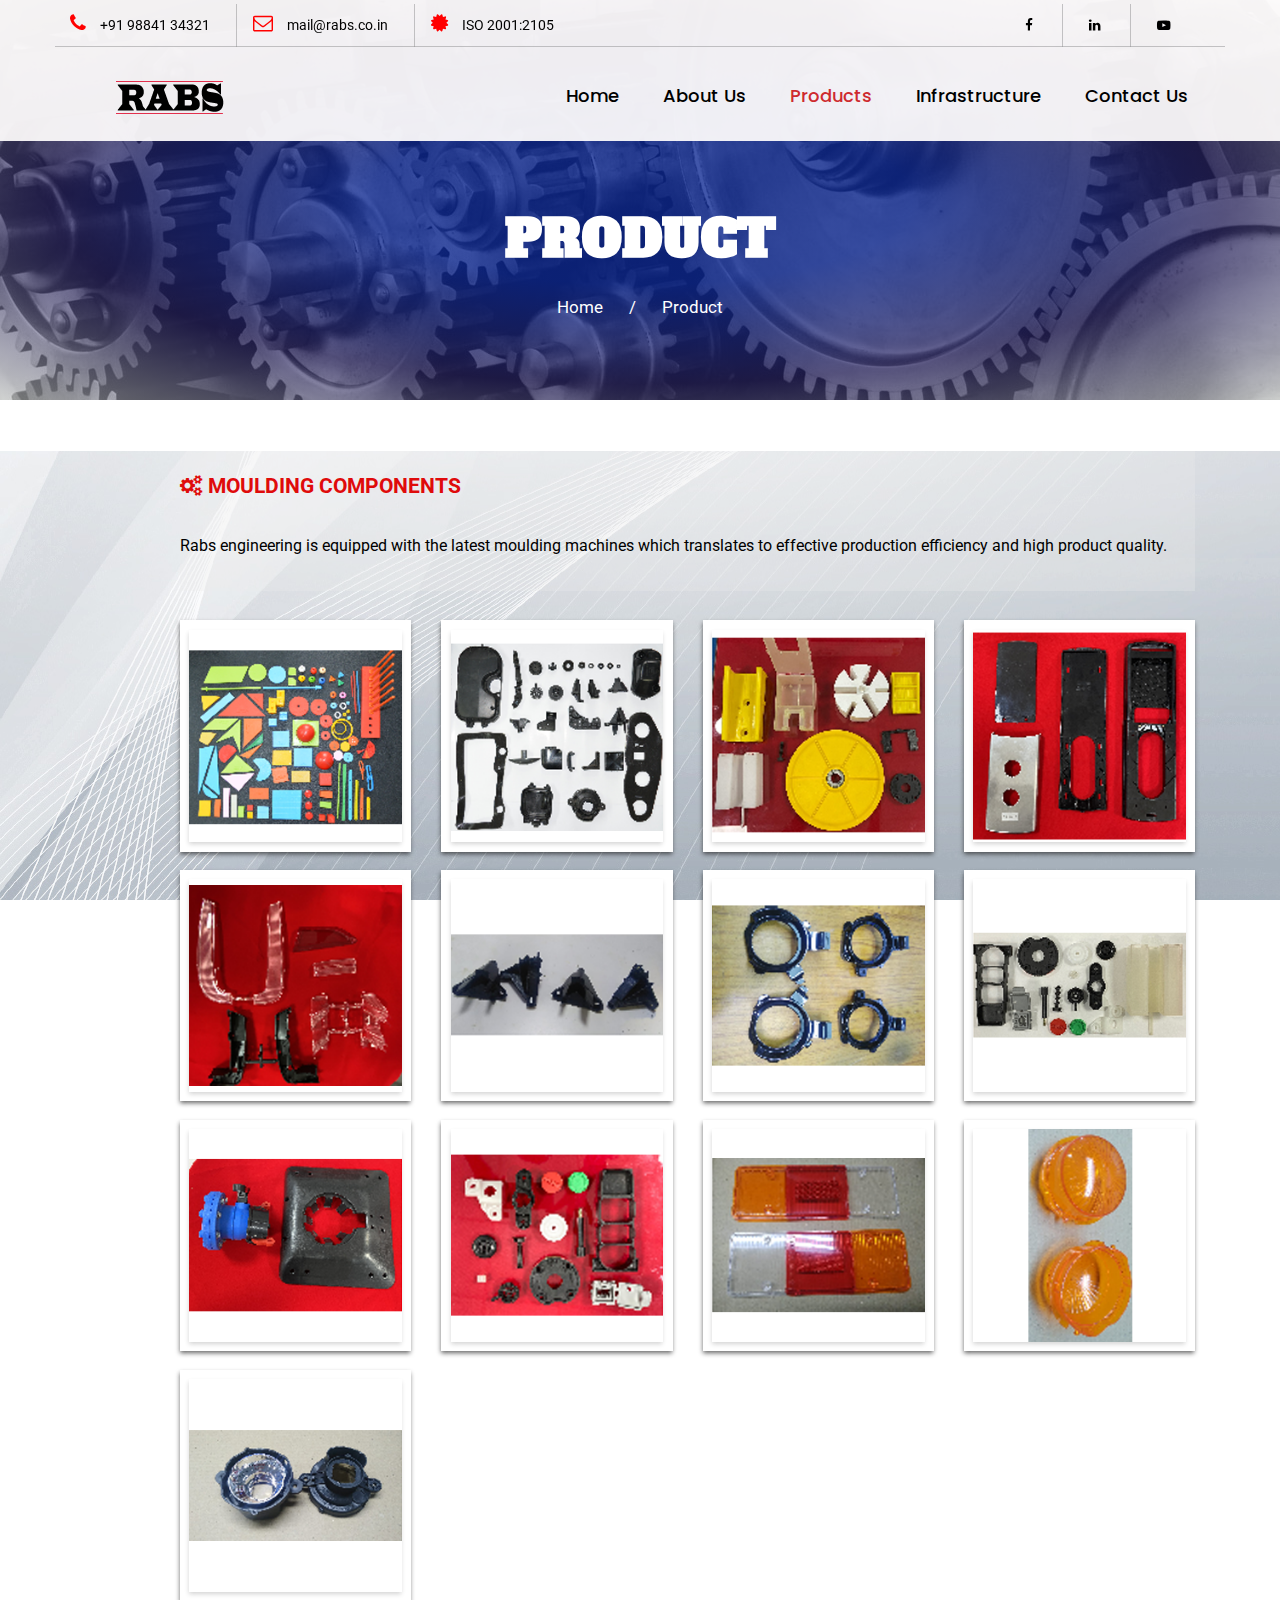
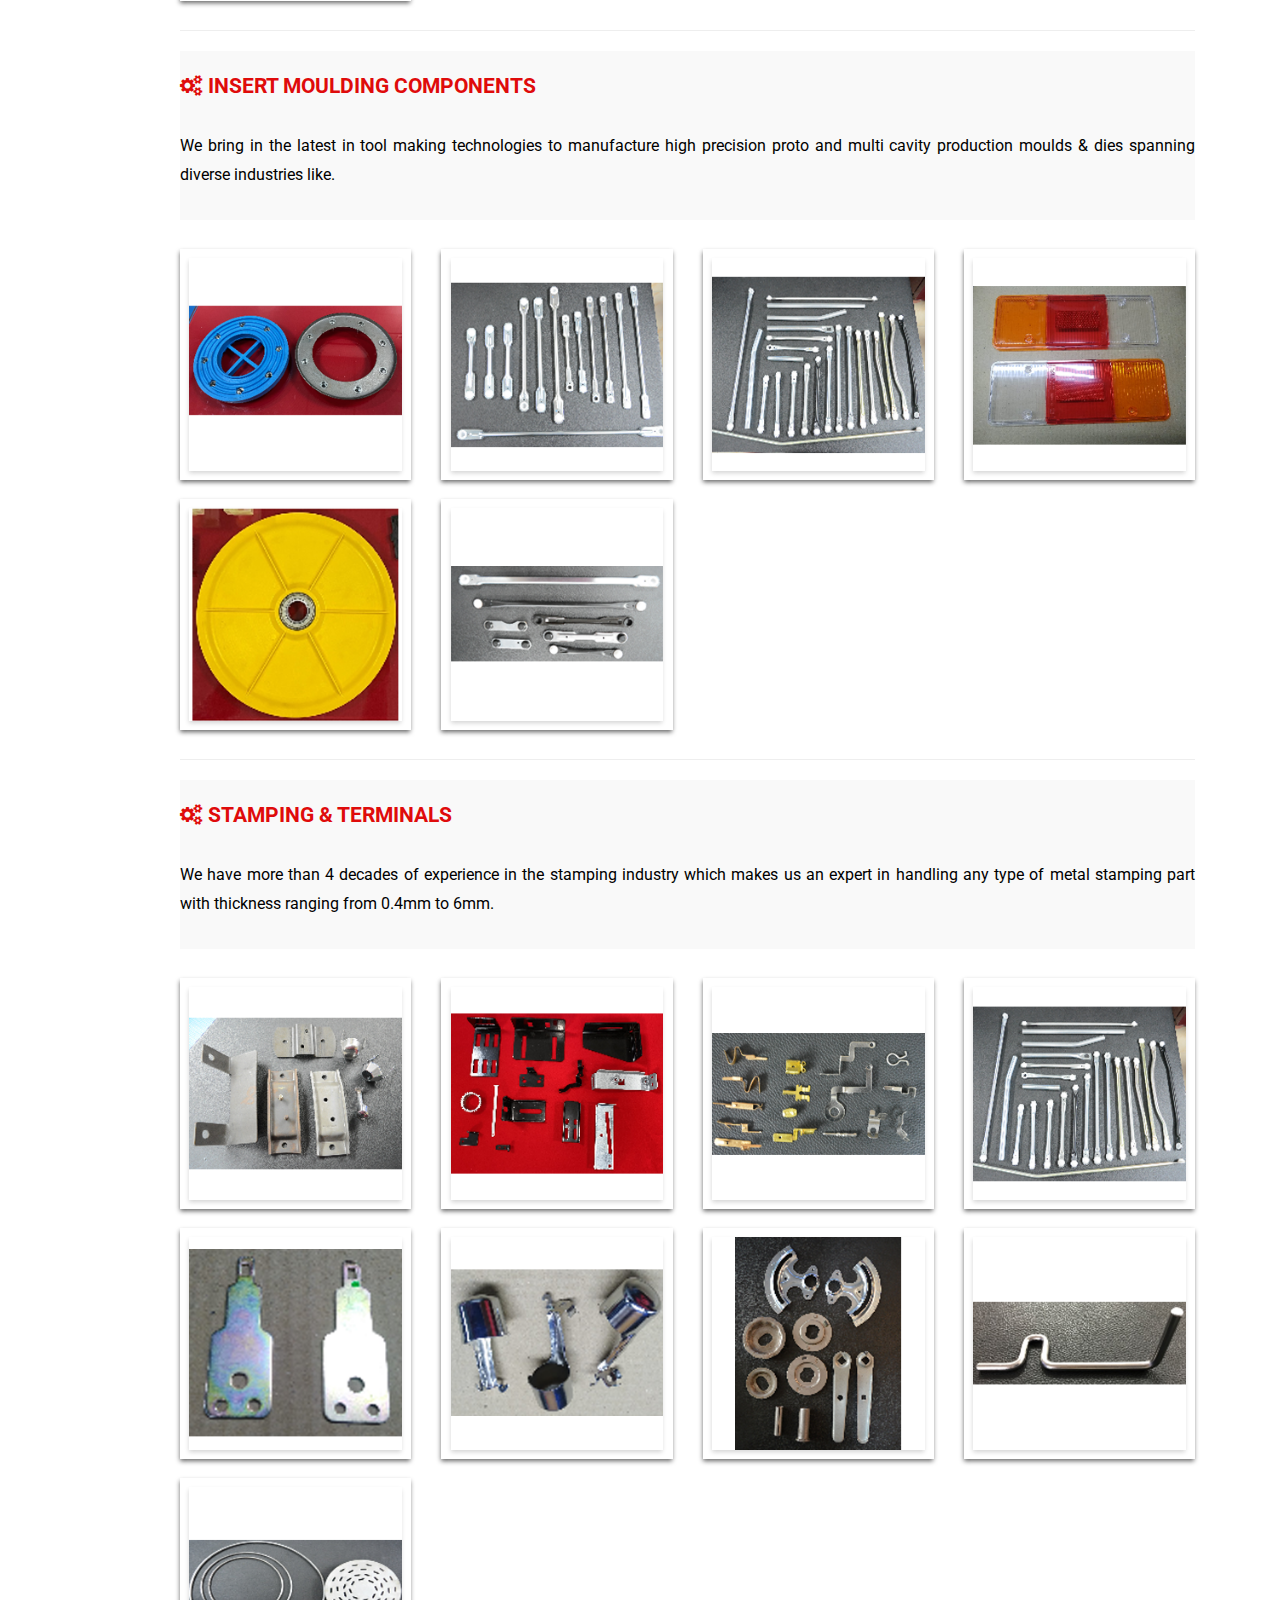
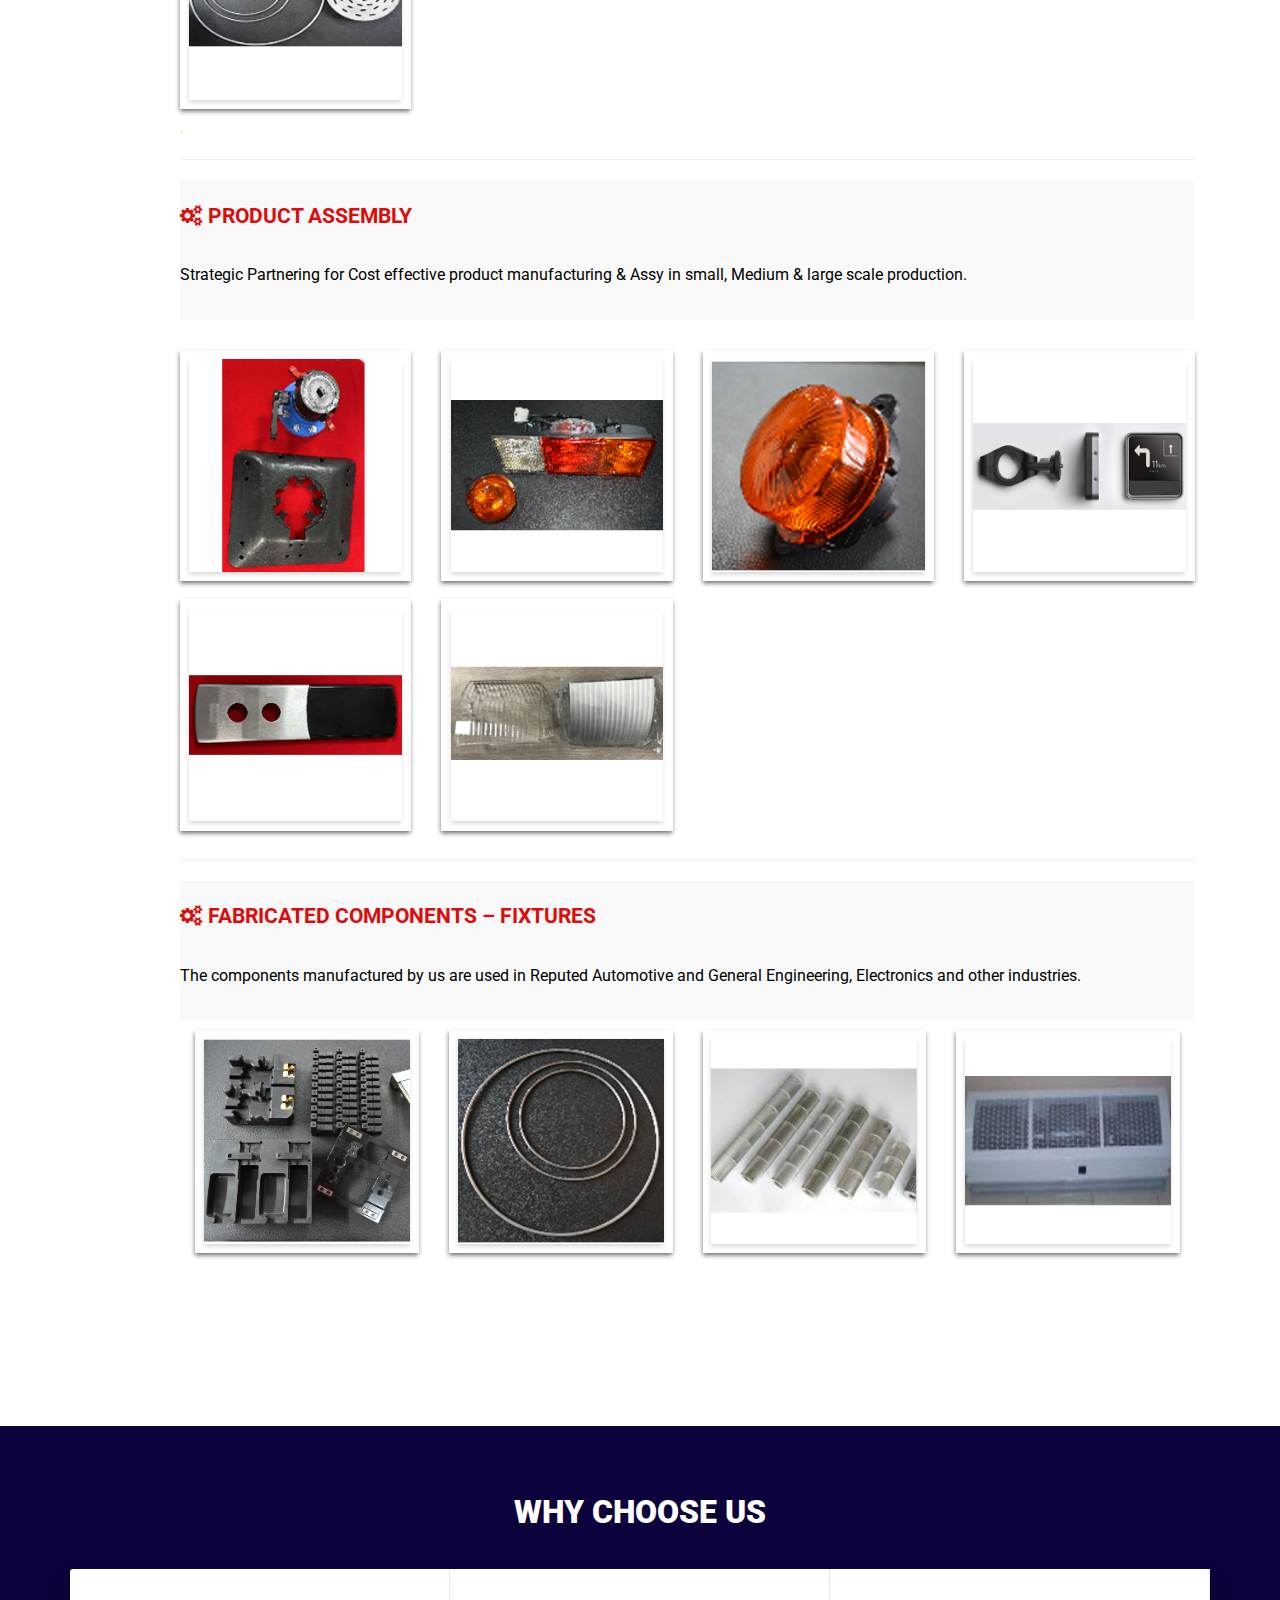
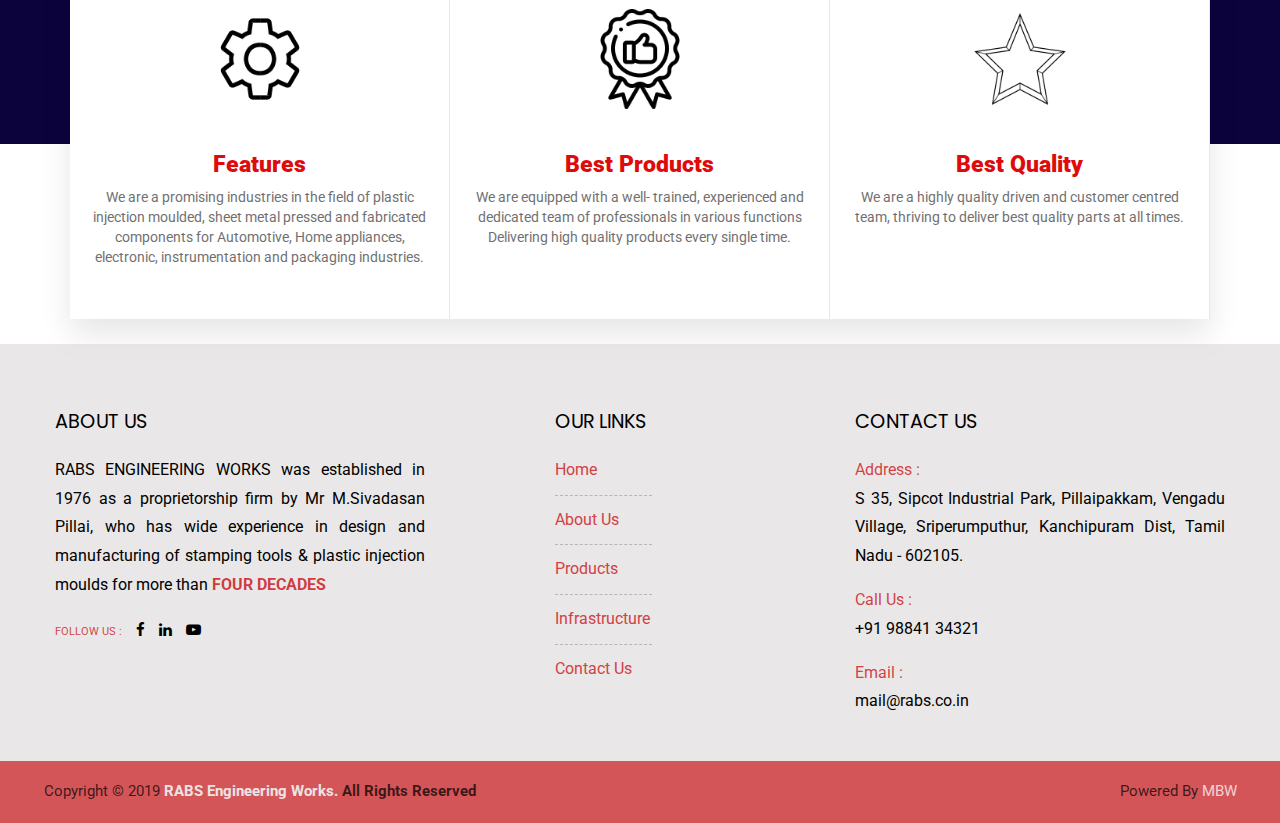
<file: product.html>
<!DOCTYPE html>
<html>


<!-- Mirrored from www.rabs.co.in/product.html by HTTrack Website Copier/3.x [XR&CO'2014], Fri, 25 Feb 2022 16:58:16 GMT -->
<head>
<meta charset="utf-8">
<title> RABS ENGINEERING WORKS</title>
<meta http-equiv="X-UA-Compatible" content="IE=edge">
<meta name="viewport" content="width=device-width, initial-scale=1.0">

<!--<link rel="shortcut icon" type="image/png" href="images/favicon/favicon.ico" />-->
<link href="css/bootstrap.css" rel="stylesheet">
<link href="https://fonts.googleapis.com/css?family=Roboto&amp;display=swap" rel="stylesheet"> 
<!--<link href="https://fonts.googleapis.com/css?family=Coda:400,800" rel="stylesheet"> -->
<link href="css/stroke-gap-icons.css" rel="stylesheet">
<link href="css/flaticon.css" rel="stylesheet">
<link href="css/font-awesome.min.css" rel="stylesheet">
<link href="css/icofont.css" rel="stylesheet">
<link href="css/jquery.fancybox.css" rel="stylesheet">
<link href="css/revolution-slider.css" rel="stylesheet">
<link href="css/owl.carousel.css" rel="stylesheet">
<link href="css/owl.carousel.min.css" rel="stylesheet">
<link href="css/owl.theme.default.min.css" rel="stylesheet">

<link href="css/style-head.css" rel="stylesheet">
<link href="css/main-style.css" rel="stylesheet">
<link href="css/responsive.css" rel="stylesheet">
<link rel="stylesheet" href="css/animate.min.css">
<link href="https://fonts.googleapis.com/css2?family=Alfa+Slab+One&amp;display=swap" rel="stylesheet"> 
<link rel="stylesheet" href="https://cdnjs.cloudflare.com/ajax/libs/font-awesome/4.7.0/css/font-awesome.min.css">
</head>
     <style> 
        body { 
            position: relative;  
        }
#loading{
position:fixed;
width:100%;
height:100vh;
background:#fff url('images/preloader.gif') no-repeat center;
z-index:99999;
}
	.nav > li > a {
    position: relative;
    display: block;
    padding: 10px 15px;
    text-transform: capitalize;
}	
    </style> 
<body  onload= "myFunction()" data-spy="scroll" data-target=".navbar" data-offset="50" >  
 <a id="button"></a>
 <div id="loading"></div>
<div class="page-wrapper"> 

 			
      	<header id="header" class="header-semi-transparent custom-header-semi-transparent main-header header-style-two">
				<div class="header-body">
					<div class="header-top header-top-style-3 hidden-xs">
						<div class="container">
							<div class="header-row">
								<div class="header-column justify-content-start">
									<div class="header-row">
										<nav class="header-nav-top">
											<ul class="nav">
												<li><i class="fa fa-phone" aria-hidden="true"></i> <a href="tel:+044 - 24828106"><span class="ws-nowrap">+91 98841 34321</span></a></li>
												<li class="d-none d-md-block"> <i class="fa fa-envelope-o" aria-hidden="true"></i> <span class="ws-nowrap"><a class="text-decoration-none" href="mailto:rabs@engineering.com">mail@rabs.co.in</a></span></li>
												
												<li class="d-none d-md-block"><i class="fa fa-certificate"></i> <span class="ws-nowrap"><a class="text-decoration-none" href="mailto:rabs@engineering.com">ISO 2001:2105</a></span></li>
											
											</ul>
										</nav>
									</div>
								</div>
								<div class="header-column justify-content-end">
									<div class="header-row">
										<nav class="header-nav-top mr-0">
											<ul class="nav">
												<li><a href="#"><span class="ws-nowrap"><i class="fa fa-facebook"></i> </span></a></li>
												<li><a href="#"><span class="ws-nowrap"><i class="fa fa-linkedin"></i> </span></a></li>
												<li><a href="#"><span class="ws-nowrap"><i class="fa fa-youtube-play"></i> </span></a></li>
											</ul>
										</nav>
									</div>
								</div>
							</div>
						</div>
					</div>
					<div class="header-container container ">
						<div class="header-row">
							<div class="header-mainbox">
          <div class="logo-box">
            <div class="logo"> <a href="index-2.html"><img class="img-responsive" src="images/logo.png" alt="" title=" Masari Investments Limited"></a> </div>
          </div>
          <div class="outer-box clearfix"> 
            <!-- Main Menu -->
            <nav class="main-menu logo-outer">
              <div class="navbar-header"> 
                <!-- Toggle Button -->
                <button type="button" class="navbar-toggle" data-toggle="collapse" data-target=".navbar-collapse"> <span class="icon-bar"></span> <span class="icon-bar"></span> <span class="icon-bar"></span> </button>
              </div>
              <div class="navbar-collapse collapse clearfix">
                <ul class="navigation clearfix">
                  <li class=""> <a href="index-2.html">Home</a>
                  </li>
                  <li class=""> <a href="about.html"> About Us </a>
                  </li>
                  <li class="current"> <a href="product.html">Products </a>
                  </li>
				  <!--<li class=""> <a href="process.html">Process </a>
                  </li>-->
				  <li class=""> <a href="infrastructure.html">Infrastructure </a>
                  </li>
				   
				  
              
                 <li class=""><a href="contact.html">Contact Us </a>
                  </li>
                </ul>
              </div>
            </nav>
          </div>
        </div>
		</div>
		</div>
		</div>
			
			</header>


</div>

<section class="other-title-bar">
<div class="title-bar tp-banner-container">
<div class="title-bar-bgcolor">
<div class="title-bar-tit">
<div class="lead">Product</div>
</div>
<div class="title-bar-txt">
<div class="small"><a href="index-2.html">Home</a><span>/</span>Product</div>
</div>
</div>
</div>
</section>

<div class="pro-sec-bg pb100">
<div class="pro-sec-bg-color">
 <div class="sec-title">
  <!--<center> <h2 class="pt-5">Rabs Product</h2>
  <span class="under-line">-----------</span></center>-->
 </div>
 
    <section class="pro-sec mt-4">
  
  <div class="container">
 
       
        <div class="col-md-1"> <!-- required for floating -->
          <!-- Nav tabs -->
         <!-- <ul class="nav nav-tabs tabs-left sideways">
            <li class="active"><a href="#home-v" data-toggle="tab"> moulding components </a></li>
            <li><a href="#profile-v" data-toggle="tab"> insert moulding components </a></li>
            <li><a href="#messages-v" data-toggle="tab"> Stamping & terminals </a></li>
            <li><a href="#settings-v" data-toggle="tab"> Product assembly</a></li>
            <li><a href="#fabricated-v" data-toggle="tab"> Fabricated components – fixtures </a></li>
          </ul> -->
        </div>

        <div class="col-md-11">
          <!-- Tab panes -->
          <div class="tab-content">
            <div class="tab-pane active" id="home-v">
			<div class="pro-sec-txt">
			<h1><i class="fa fa-cogs" aria-hidden="true"></i>
 moulding components </h1>
			<p class="medium">Rabs engineering is equipped with the latest moulding machines which translates to effective production efficiency and high product quality. </p>
			</div>
			<div class="row">
		<div class='list-group gallery'>
            <div class='col-sm-col-xs-6 col-md-4 col-lg-3'>
			<div class="overlay-item overlay-effect">
              <img class="img-responsive" alt="" src="images/product/mc1.png" />
                    <div class='text-right'>
                        <small class='text-muted'></small>
                    </div> <!-- text-right / end -->
                <div class="mask">
				<div class="mt-30">
              <a class="thumbnail fancybox " rel="ligthbox" href="images/product/mc1.png"><i class="fa fa-search-plus"></i></a>
              </div>
				</div>
				</div>
            </div>

		 <div class='col-sm-4 col-xs-6 col-md-4 col-lg-3'>
			<div class="overlay-item overlay-effect">
              <img class="img-responsive" alt="" src="images/product/mc2.png" />
                    <div class='text-right'>
                        <small class='text-muted'></small>
                    </div> <!-- text-right / end -->
                <div class="mask">
                <div class="mt-30">
                
				 <a class="thumbnail fancybox" rel="ligthbox" href="images/product/mc2.png"><i class="fa fa-search-plus"></i></a>
              </div>
              </div>
				</div>
            </div>
			
			 <div class='col-sm-4 col-xs-6 col-md-4 col-lg-3'>
			<div class="overlay-item overlay-effect">
              <img class="img-responsive" alt="" src="images/product/mc3.png" />
                    <div class='text-right'>
                        <small class='text-muted'></small>
                    </div> <!-- text-right / end -->
                <div class="mask">
               <div class="mt-30">
                
				 <a class="thumbnail fancybox" rel="ligthbox" href="images/product/mc3.png"><i class="fa fa-search-plus"></i></a>
              </div>
              </div>
				</div>
            </div>
			<div class='col-sm-4 col-xs-6 col-md-4 col-lg-3'>
			<div class="overlay-item overlay-effect">
              <img class="img-responsive" alt="" src="images/product/mc4.png" />
                    <div class='text-right'>
                        <small class='text-muted'></small>
                    </div> <!-- text-right / end -->
                <div class="mask">
                <div class="mt-30">
                
				 <a class="thumbnail fancybox" rel="ligthbox" href="images/product/mc4.png"><i class="fa fa-search-plus"></i></a>
              </div>
              </div>
				</div>
            </div>
			<div class='col-sm-4 col-xs-6 col-md-4 col-lg-3'>
			<div class="overlay-item overlay-effect">
              <img class="img-responsive" alt="" src="images/product/mc5.png" />
                    <div class='text-right'>
                        <small class='text-muted'></small>
                    </div> <!-- text-right / end -->
                <div class="mask">
                <div class="mt-30">
                
				 <a class="thumbnail fancybox" rel="ligthbox" href="images/product/mc5.png"><i class="fa fa-search-plus"></i></a>
              </div>
              </div>
				</div>
            </div>
			<div class='col-sm-4 col-xs-6 col-md-4 col-lg-3'>
			<div class="overlay-item overlay-effect">
              <img class="img-responsive" alt="" src="images/product/mc6.png" />
                    <div class='text-right'>
                        <small class='text-muted'></small>
                    </div> <!-- text-right / end -->
                <div class="mask">
                <div class="mt-30">
                
				 <a class="thumbnail fancybox" rel="ligthbox" href="images/product/mc6.png"><i class="fa fa-search-plus"></i></a>
              </div>
              </div>
				</div>
            </div>
			<div class='col-sm-4 col-xs-6 col-md-4 col-lg-3'>
			<div class="overlay-item overlay-effect">
              <img class="img-responsive" alt="" src="images/product/mc7.png" />
                    <div class='text-right'>
                        <small class='text-muted'></small>
                    </div> <!-- text-right / end -->
                <div class="mask">
                <div class="mt-30">
                
				 <a class="thumbnail fancybox" rel="ligthbox" href="images/product/mc7.png"><i class="fa fa-search-plus"></i></a>
              </div>
              </div>
				</div>
            </div>
			<div class='col-sm-4 col-xs-6 col-md-4 col-lg-3'>
			<div class="overlay-item overlay-effect">
              <img class="img-responsive" alt="" src="images/product/mc8.png" />
                    <div class='text-right'>
                        <small class='text-muted'></small>
                    </div> <!-- text-right / end -->
                <div class="mask">
                <div class="mt-30">
                
				 <a class="thumbnail fancybox" rel="ligthbox" href="images/product/mc8.png"><i class="fa fa-search-plus"></i></a>
              </div>
              </div>
				</div>
            </div>
			<div class='col-sm-4 col-xs-6 col-md-4 col-lg-3'>
			<div class="overlay-item overlay-effect">
              <img class="img-responsive" alt="" src="images/product/mc9.png" />
                    <div class='text-right'>
                        <small class='text-muted'></small>
                    </div> <!-- text-right / end -->
                <div class="mask">
                <div class="mt-30">
                
				 <a class="thumbnail fancybox" rel="ligthbox" href="images/product/mc9.png"><i class="fa fa-search-plus"></i></a>
              </div>
              </div>
				</div>
            </div>
			<div class='col-sm-4 col-xs-6 col-md-4 col-lg-3'>
			<div class="overlay-item overlay-effect">
              <img class="img-responsive" alt="" src="images/product/mc10.png" />
                    <div class='text-right'>
                        <small class='text-muted'></small>
                    </div> <!-- text-right / end -->
                <div class="mask">
                <div class="mt-30">
                
				 <a class="thumbnail fancybox" rel="ligthbox" href="images/product/mc10.png"><i class="fa fa-search-plus"></i></a>
              </div>
              </div>
				</div>
            </div>
			<div class='col-sm-4 col-xs-6 col-md-4 col-lg-3'>
			<div class="overlay-item overlay-effect">
              <img class="img-responsive" alt="" src="images/product/mc11.png" />
                    <div class='text-right'>
                        <small class='text-muted'></small>
                    </div> <!-- text-right / end -->
                <div class="mask">
                <div class="mt-30">
                
				 <a class="thumbnail fancybox" rel="ligthbox" href="images/product/mc11.png"><i class="fa fa-search-plus"></i></a>
              </div>
              </div>
				</div>
            </div>
			<div class='col-sm-4 col-xs-6 col-md-4 col-lg-3'>
			<div class="overlay-item overlay-effect">
              <img class="img-responsive" alt="" src="images/product/mc12.png" />
                    <div class='text-right'>
                        <small class='text-muted'></small>
                    </div> <!-- text-right / end -->
                <div class="mask">
                <div class="mt-30">
                
				 <a class="thumbnail fancybox" rel="ligthbox" href="images/product/mc12.png"><i class="fa fa-search-plus"></i></a>
              </div>
              </div>
				</div>
            </div>
			<div class='col-sm-4 col-xs-6 col-md-4 col-lg-3'>
			<div class="overlay-item overlay-effect">
              <img class="img-responsive" alt="" src="images/product/mc13.png" />
                    <div class='text-right'>
                        <small class='text-muted'></small>
                    </div> <!-- text-right / end -->
                <div class="mask">
                <div class="mt-30">
                
				 <a class="thumbnail fancybox" rel="ligthbox" href="images/product/mc13.png"><i class="fa fa-search-plus"></i></a>
              </div>
              </div>
				</div>
            </div>
			
        </div> <!-- list-group / end -->
	</div> <!-- row / end -->
<hr>


			<div class="pro-sec-txt">
			<h1> <i class="fa fa-cogs" aria-hidden="true"></i> insert moulding components </h1>
			<p class="medium">We bring in the latest in tool making technologies to manufacture high precision proto and multi cavity production moulds & dies spanning diverse industries like.</p>
			</div>
			<div class="row">
		<div class='list-group gallery'>
            <div class='col-sm-4 col-xs-6 col-md-4 col-lg-3'>
			<div class="overlay-item overlay-effect">
              <img class="img-responsive" alt="" src="images/product/im1.png" />
                    <div class='text-right'>
                        <small class='text-muted'></small>
                    </div> <!-- text-right / end -->
                <div class="mask">
				<div class="mt-30">
              <a class="thumbnail fancybox " rel="ligthbox" href="images/product/im1.png"><i class="fa fa-search-plus"></i></a>
              </div>
				</div>
				</div>
            </div>

		 <div class='col-sm-4 col-xs-6 col-md-4 col-lg-3'>
			<div class="overlay-item overlay-effect">
              <img class="img-responsive" alt="" src="images/product/im2.png" />
                    <div class='text-right'>
                        <small class='text-muted'></small>
                    </div> <!-- text-right / end -->
                <div class="mask">
                <div class="mt-30">
                
				 <a class="thumbnail fancybox" rel="ligthbox" href="images/product/im2.png"><i class="fa fa-search-plus"></i></a>
              </div>
              </div>
				</div>
            </div>
			
			 <div class='col-sm-4 col-xs-6 col-md-4 col-lg-3'>
			<div class="overlay-item overlay-effect">
              <img class="img-responsive" alt="" src="images/product/im3.png" />
                    <div class='text-right'>
                        <small class='text-muted'></small>
                    </div> <!-- text-right / end -->
                <div class="mask">
               <div class="mt-30">
                
				 <a class="thumbnail fancybox" rel="ligthbox" href="images/product/im3.png"><i class="fa fa-search-plus"></i></a>
              </div>
              </div>
				</div>
            </div>
			<div class='col-sm-4 col-xs-6 col-md-4 col-lg-3'>
			<div class="overlay-item overlay-effect">
              <img class="img-responsive" alt="" src="images/product/im4.png" />
                    <div class='text-right'>
                        <small class='text-muted'></small>
                    </div> <!-- text-right / end -->
                <div class="mask">
                <div class="mt-30">
                
				 <a class="thumbnail fancybox" rel="ligthbox" href="images/product/im4.png"><i class="fa fa-search-plus"></i></a>
              </div>
              </div>
				</div>
            </div>
			<div class='col-sm-4 col-xs-6 col-md-4 col-lg-3'>
			<div class="overlay-item overlay-effect">
              <img class="img-responsive" alt="" src="images/product/im5.png" />
                    <div class='text-right'>
                        <small class='text-muted'></small>
                    </div> <!-- text-right / end -->
                <div class="mask">
                <div class="mt-30">
                
				 <a class="thumbnail fancybox" rel="ligthbox" href="images/product/im5.png"><i class="fa fa-search-plus"></i></a>
              </div>
              </div>
				</div>
            </div>
			<div class='col-sm-4 col-xs-6 col-md-4 col-lg-3'>
			<div class="overlay-item overlay-effect">
              <img class="img-responsive" alt="" src="images/product/im6.png" />
                    <div class='text-right'>
                        <small class='text-muted'></small>
                    </div> <!-- text-right / end -->
                <div class="mask">
                <div class="mt-30">
                
				 <a class="thumbnail fancybox" rel="ligthbox" href="images/product/im6.png"><i class="fa fa-search-plus"></i></a>
              </div>
              </div>
				</div>
            </div>
		
		</div> <!-- list-group / end -->
	</div> <!-- row / end -->
<hr>


						<div class="pro-sec-txt">
			<h1><i class="fa fa-cogs" aria-hidden="true"></i> Stamping & terminals </h1>
			<p class="medium">We have more than 4 decades of experience in the stamping industry which makes us an expert in handling any type of metal stamping part with thickness ranging from 0.4mm to 6mm. </p>
			</div>
			<div class="row">
		<div class='list-group gallery'>
		 <div class='col-sm-4 col-xs-6 col-md-4 col-lg-3'>
			<div class="overlay-item overlay-effect">
              <img class="img-responsive" alt="" src="images/product/st1.png" />
                    <div class='text-right'>
                        <small class='text-muted'></small>
                    </div> <!-- text-right / end -->
                <div class="mask">
                <div class="mt-30">
                
				 <a class="thumbnail fancybox" rel="ligthbox" href="images/product/st1.png"><i class="fa fa-search-plus"></i></a>
              </div>
              </div>
				</div>
            </div>
			
			
		 <div class='col-sm-4 col-xs-6 col-md-4 col-lg-3'>
			<div class="overlay-item overlay-effect">
              <img class="img-responsive" alt="" src="images/product/st2.png" />
                    <div class='text-right'>
                        <small class='text-muted'></small>
                    </div> <!-- text-right / end -->
                <div class="mask">
                <div class="mt-30">
                
				 <a class="thumbnail fancybox" rel="ligthbox" href="images/product/st2.png"><i class="fa fa-search-plus"></i></a>
              </div>
              </div>
				</div>
            </div>
			
			
		 <div class='col-sm-4 col-xs-6 col-md-4 col-lg-3'>
			<div class="overlay-item overlay-effect">
              <img class="img-responsive" alt="" src="images/product/st3.png" />
                    <div class='text-right'>
                        <small class='text-muted'></small>
                    </div> <!-- text-right / end -->
                <div class="mask">
                <div class="mt-30">
                
				 <a class="thumbnail fancybox" rel="ligthbox" href="images/product/st3.png"><i class="fa fa-search-plus"></i></a>
              </div>
              </div>
				</div>
            </div>
			
			
		 <div class='col-sm-4 col-xs-6 col-md-4 col-lg-3'>
			<div class="overlay-item overlay-effect">
              <img class="img-responsive" alt="" src="images/product/st4.png" />
                    <div class='text-right'>
                        <small class='text-muted'></small>
                    </div> <!-- text-right / end -->
                <div class="mask">
                <div class="mt-30">
                
				 <a class="thumbnail fancybox" rel="ligthbox" href="images/product/st4.png"><i class="fa fa-search-plus"></i></a>
              </div>
              </div>
				</div>
            </div>
			
			
		 <div class='col-sm-4 col-xs-6 col-md-4 col-lg-3'>
			<div class="overlay-item overlay-effect">
              <img class="img-responsive" alt="" src="images/product/st5.png" />
                    <div class='text-right'>
                        <small class='text-muted'></small>
                    </div> <!-- text-right / end -->
                <div class="mask">
                <div class="mt-30">
                
				 <a class="thumbnail fancybox" rel="ligthbox" href="images/product/st5.png"><i class="fa fa-search-plus"></i></a>
              </div>
              </div>
				</div>
            </div>
			
		 <div class='col-sm-4 col-xs-6 col-md-4 col-lg-3'>
			<div class="overlay-item overlay-effect">
              <img class="img-responsive" alt="" src="images/product/st6.png" />
                    <div class='text-right'>
                        <small class='text-muted'></small>
                    </div> <!-- text-right / end -->
                <div class="mask">
                <div class="mt-30">
                
				 <a class="thumbnail fancybox" rel="ligthbox" href="images/product/st6.png"><i class="fa fa-search-plus"></i></a>
              </div>
              </div>
				</div>
            </div>
			
		 <div class='col-sm-4 col-xs-6 col-md-4 col-lg-3'>
			<div class="overlay-item overlay-effect">
              <img class="img-responsive" alt="" src="images/product/st7.png" />
                    <div class='text-right'>
                        <small class='text-muted'></small>
                    </div> <!-- text-right / end -->
                <div class="mask">
                <div class="mt-30">
                
				 <a class="thumbnail fancybox" rel="ligthbox" href="images/product/st7.png"><i class="fa fa-search-plus"></i></a>
              </div>
              </div>
				</div>
            </div>
			
			
		 <div class='col-sm-4 col-xs-6 col-md-4 col-lg-3'>
			<div class="overlay-item overlay-effect">
              <img class="img-responsive" alt="" src="images/product/st8.png" />
                    <div class='text-right'>
                        <small class='text-muted'></small>
                    </div> <!-- text-right / end -->
                <div class="mask">
                <div class="mt-30">
                
				 <a class="thumbnail fancybox" rel="ligthbox" href="images/product/st8.png"><i class="fa fa-search-plus"></i></a>
              </div>
              </div>
				</div>
            </div>
			
			
		 <div class='col-sm-4 col-xs-6 col-md-4 col-lg-3'>
			<div class="overlay-item overlay-effect">
              <img class="img-responsive" alt="" src="images/product/st9.png" />
                    <div class='text-right'>
                        <small class='text-muted'></small>
                    </div> <!-- text-right / end -->
                <div class="mask">
                <div class="mt-30">
                
				 <a class="thumbnail fancybox" rel="ligthbox" href="images/product/st9.png"><i class="fa fa-search-plus"></i></a>
              </div>
              </div>
				</div>
            </div>
			
			
			
			
			
        </div> <!-- list-group / end -->
	</div> <!-- row / end -->
.<hr>


						<div class="pro-sec-txt">
			<h1><i class="fa fa-cogs" aria-hidden="true"></i> Product assembly</h1>
			<p class="medium">Strategic Partnering for Cost effective product manufacturing & Assy in small, Medium & large scale production.  </p>
			</div>
			<div class="row">
		<div class='list-group gallery'>
		
		 <div class='col-sm-4 col-xs-6 col-md-4 col-lg-3'>
			<div class="overlay-item overlay-effect">
              <img class="img-responsive" alt="" src="images/product/pa1.png" />
                    <div class='text-right'>
                        <small class='text-muted'></small>
                    </div> <!-- text-right / end -->
                <div class="mask">
                <div class="mt-30">
                
				 <a class="thumbnail fancybox" rel="ligthbox" href="images/product/pa1.png"><i class="fa fa-search-plus"></i></a>
              </div>
              </div>
				</div>
            </div>
		
		
		 <div class='col-sm-4 col-xs-6 col-md-4 col-lg-3'>
			<div class="overlay-item overlay-effect">
              <img class="img-responsive" alt="" src="images/product/pa2.png" />
                    <div class='text-right'>
                        <small class='text-muted'></small>
                    </div> <!-- text-right / end -->
                <div class="mask">
                <div class="mt-30">
                
				 <a class="thumbnail fancybox" rel="ligthbox" href="images/product/pa2.png"><i class="fa fa-search-plus"></i></a>
              </div>
              </div>
				</div>
            </div>
		 <div class='col-sm-4 col-xs-6 col-md-4 col-lg-3'>
			<div class="overlay-item overlay-effect">
              <img class="img-responsive" alt="" src="images/product/pa3.png" />
                    <div class='text-right'>
                        <small class='text-muted'></small>
                    </div> <!-- text-right / end -->
                <div class="mask">
                <div class="mt-30">
                
				 <a class="thumbnail fancybox" rel="ligthbox" href="images/product/pa3.png"><i class="fa fa-search-plus"></i></a>
              </div>
              </div>
				</div>
            </div>
		
		 <div class='col-sm-4 col-xs-6 col-md-4 col-lg-3'>
			<div class="overlay-item overlay-effect">
              <img class="img-responsive" alt="" src="images/product/pa4.png" />
                    <div class='text-right'>
                        <small class='text-muted'></small>
                    </div> <!-- text-right / end -->
                <div class="mask">
                <div class="mt-30">
                
				 <a class="thumbnail fancybox" rel="ligthbox" href="images/product/pa4.png"><i class="fa fa-search-plus"></i></a>
              </div>
              </div>
				</div>
            </div>
		
		 <div class='col-sm-4 col-xs-6 col-md-4 col-lg-3'>
			<div class="overlay-item overlay-effect">
              <img class="img-responsive" alt="" src="images/product/pa5.png" />
                    <div class='text-right'>
                        <small class='text-muted'></small>
                    </div> <!-- text-right / end -->
                <div class="mask">
                <div class="mt-30">
                
				 <a class="thumbnail fancybox" rel="ligthbox" href="images/product/pa5.png"><i class="fa fa-search-plus"></i></a>
              </div>
              </div>
				</div>
            </div>
		
		 <div class='col-sm-4 col-xs-6 col-md-4 col-lg-3'>
			<div class="overlay-item overlay-effect">
              <img class="img-responsive" alt="" src="images/product/pa6.png" />
                    <div class='text-right'>
                        <small class='text-muted'></small>
                    </div> <!-- text-right / end -->
                <div class="mask">
                <div class="mt-30">
                
				 <a class="thumbnail fancybox" rel="ligthbox" href="images/product/pa6.png"><i class="fa fa-search-plus"></i></a>
              </div>
              </div>
				</div>
            </div>

			
			  </div> <!-- list-group / end -->
	</div> <!-- row / end -->
<hr>


						<div class="pro-sec-txt">
			<h1><i class="fa fa-cogs" aria-hidden="true"></i> Fabricated components – fixtures </h1>
			<p class="medium">The components manufactured by us are used in Reputed Automotive and General Engineering, Electronics and other industries. </p>
			</div>
			
			
		 <div class='col-sm-4 col-xs-6 col-md-4 col-lg-3'>
			<div class="overlay-item overlay-effect">
              <img class="img-responsive" alt="" src="images/product/fc1.png" />
                    <div class='text-right'>
                        <small class='text-muted'></small>
                    </div> <!-- text-right / end -->
                <div class="mask">
                <div class="mt-30">
                
				 <a class="thumbnail fancybox" rel="ligthbox" href="images/product/fc1.png"><i class="fa fa-search-plus"></i></a>
              </div>
              </div>
				</div>
            </div>
			
			
		 <div class='col-sm-4 col-xs-6 col-md-4 col-lg-3'>
			<div class="overlay-item overlay-effect">
              <img class="img-responsive" alt="" src="images/product/fc2.png" />
                    <div class='text-right'>
                        <small class='text-muted'></small>
                    </div> <!-- text-right / end -->
                <div class="mask">
                <div class="mt-30">
                
				 <a class="thumbnail fancybox" rel="ligthbox" href="images/product/fc2.png"><i class="fa fa-search-plus"></i></a>
              </div>
              </div>
				</div>
            </div>
			
			
		 <div class='col-sm-4 col-xs-6 col-md-4 col-lg-3'>
			<div class="overlay-item overlay-effect">
              <img class="img-responsive" alt="" src="images/product/fc3.png" />
                    <div class='text-right'>
                        <small class='text-muted'></small>
                    </div> <!-- text-right / end -->
                <div class="mask">
                <div class="mt-30">
                
				 <a class="thumbnail fancybox" rel="ligthbox" href="images/product/fc3.png"><i class="fa fa-search-plus"></i></a>
              </div>
              </div>
				</div>
            </div>
			
			
		 <div class='col-sm-4 col-xs-6 col-md-4 col-lg-3'>
			<div class="overlay-item overlay-effect">
              <img class="img-responsive" alt="" src="images/product/fc4.png" />
                    <div class='text-right'>
                        <small class='text-muted'></small>
                    </div> <!-- text-right / end -->
                <div class="mask">
                <div class="mt-30">
                
				 <a class="thumbnail fancybox" rel="ligthbox" href="images/product/fc4.png"><i class="fa fa-search-plus"></i></a>
              </div>
              </div>
				</div>
            </div>
			
			<!--<div class="row">
		<div class='list-group gallery'>
            <div class='col-sm-4 col-xs-6 col-md-4 col-lg-4'>
			<div class="overlay-item overlay-effect">
              <img class="img-responsive" alt="" src="images/product/fab-1.png" width="100%" />
                    <div class='text-right'>
                        <small class='text-muted'></small>
                    </div>  
                <div class="mask">
                <div class="mt-30">
                
				 <a class="thumbnail fancybox" rel="ligthbox" href="images/product/fab-1.png"><i class="fa fa-search-plus"></i></a>
              </div>
              </div>
				</div>
            </div>

		 <div class='col-sm-4 col-xs-6 col-md-4 col-lg-4'>
			<div class="overlay-item overlay-effect">
              <img class="img-responsive" alt="" src="images/product/fab-2.png" />
                    <div class='text-right'>
                        <small class='text-muted'></small>
                    </div> 
                <div class="mask">
                <div class="mt-30">
                
				 <a class="thumbnail fancybox" rel="ligthbox" href="images/product/fab-2.png"><i class="fa fa-search-plus"></i></a>
              </div>
              </div>
				</div>
            </div>
			
			  </div>  
	</div>   -->

			</div>
			
			
          </div>
        </div>

        <div class="clearfix"></div>

      </div>
</section>
  </div>
  </div>
  
	<section class="why-chooss">
	<div class="pxp-services pxp-cover mt-6 pt-5 mb-200" style="background-color:#0d033c">
                <h2 class="text-center pxp-section-h2">Why Choose Us</h2>
                <p class="pxp-text-light text-center"> </p>

                <div class="container">
                    <div class="pxp-services-container rounded-lg mt-2 mt-md-5">
                        <a href="properties.html" class="pxp-services-item">
                            <div class="pxp-services-item-fig">
                                <img src="images/feature-icon.png" alt="...">
                            </div>
                            <div class="pxp-services-item-text text-center">
                                <div class="pxp-services-item-text-title">Features</div>
                                <div class="pxp-services-item-text-sub">We are a promising industries in the field of plastic injection moulded, sheet metal pressed and fabricated components for Automotive, Home appliances, electronic, instrumentation and packaging industries.</div>
                            </div>
                            </a>
                        <!--<a href="agents.html" class="pxp-services-item">
                            <div class="pxp-services-item-fig">
                                <img src="images/employee-icon.png" alt="...">
                            </div>
                            <div class="pxp-services-item-text text-center">
                                <div class="pxp-services-item-text-title">Experienced Employee</div>
                                <div class="pxp-services-item-text-sub">We are equipped with a well- trained, experienced and dedicated team of professionals in the various functions . </div>
                            </div>
                           </a>-->
                        <a href="properties.html" class="pxp-services-item">
                            <div class="pxp-services-item-fig">
                                <img src="images/product-icon.png" alt="...">
                            </div>
                            <div class="pxp-services-item-text text-center">
                                <div class="pxp-services-item-text-title">Best Products</div>
                                <div class="pxp-services-item-text-sub">We are equipped with a well- trained, experienced and dedicated team of professionals in various functions Delivering high quality products every single time.</div>
                            </div>
                             </a>
                        <a href="submit-property.html" class="pxp-services-item">
                            <div class="pxp-services-item-fig">
                                <img src="images/quality-icon.png" alt="...">
                            </div>
                            <div class="pxp-services-item-text text-center">
                                <div class="pxp-services-item-text-title">Best Quality</div>
                                <div class="pxp-services-item-text-sub">We are a highly quality driven and customer centred team, thriving to deliver best quality parts at all times.</div>
                            </div>
                            </a>
                        <div class="clearfix"></div>
                    </div>
                </div>
            </div>
	 </section>
</div>	 
</div>	 
	<script src="js/jquery.min.js"></script>
 <script src="js/owl.carousel.js"></script>

<script>
$(document).ready(function(){
    //FANCYBOX
    //https://github.com/fancyapps/fancyBox
    $(".fancybox").fancybox({
        openEffect: "none",
        closeEffect: "none"
    });
});
   
  
</script>
<script>
$('.counter').counterUp({
  delay: 10,
  time: 2000
});
$('.counter').addClass('animated fadeInDownBig');
$('h3').addClass('animated fadeIn');
</script>

<script>
(function ($) {
	$.fn.countTo = function (options) {
		options = options || {};
		
		return $(this).each(function () {
			// set options for current element
			var settings = $.extend({}, $.fn.countTo.defaults, {
				from:            $(this).data('from'),
				to:              $(this).data('to'),
				speed:           $(this).data('speed'),
				refreshInterval: $(this).data('refresh-interval'),
				decimals:        $(this).data('decimals')
			}, options);
			
			// how many times to update the value, and how much to increment the value on each update
			var loops = Math.ceil(settings.speed / settings.refreshInterval),
				increment = (settings.to - settings.from) / loops;
			
			// references & variables that will change with each update
			var self = this,
				$self = $(this),
				loopCount = 0,
				value = settings.from,
				data = $self.data('countTo') || {};
			
			$self.data('countTo', data);
			
			// if an existing interval can be found, clear it first
			if (data.interval) {
				clearInterval(data.interval);
			}
			data.interval = setInterval(updateTimer, settings.refreshInterval);
			
			// initialize the element with the starting value
			render(value);
			
			function updateTimer() {
				value += increment;
				loopCount++;
				
				render(value);
				
				if (typeof(settings.onUpdate) == 'function') {
					settings.onUpdate.call(self, value);
				}
				
				if (loopCount >= loops) {
					// remove the interval
					$self.removeData('countTo');
					clearInterval(data.interval);
					value = settings.to;
					
					if (typeof(settings.onComplete) == 'function') {
						settings.onComplete.call(self, value);
					}
				}
			}
			
			function render(value) {
				var formattedValue = settings.formatter.call(self, value, settings);
				$self.html(formattedValue);
			}
		});
	};
	
	$.fn.countTo.defaults = {
		from: 0,               // the number the element should start at
		to: 0,                 // the number the element should end at
		speed: 1000,           // how long it should take to count between the target numbers
		refreshInterval: 100,  // how often the element should be updated
		decimals: 0,           // the number of decimal places to show
		formatter: formatter,  // handler for formatting the value before rendering
		onUpdate: null,        // callback method for every time the element is updated
		onComplete: null       // callback method for when the element finishes updating
	};
	
	function formatter(value, settings) {
		return value.toFixed(settings.decimals);
	}
}(jQuery));

jQuery(function ($) {
  // custom formatting example
  $('.count-number').data('countToOptions', {
	formatter: function (value, options) {
	  return value.toFixed(options.decimals).replace(/\B(?=(?:\d{3})+(?!\d))/g, ',');
	}
  });
  
  // start all the timers
  $('.timer').each(count);  
  
  function count(options) {
	var $this = $(this);
	options = $.extend({}, options || {}, $this.data('countToOptions') || {});
	$this.countTo(options);
  }
});
</script>

<script>

	$(".page-slider").owlCarousel({

		loop: true,
		animateOut: 'fadeOut',
		autoplay: true,
		autoplayHoverPause: true,
		nav: true,
		margin: 0,
		dots: false,
		mouseDrag: true,
		touchDrag: true,
		slideSpeed: 500,
		navText: ["<i class='fa fa-angle-left'></i>", "<i class='fa fa-angle-right'></i>"],
		items: 1,
		responsive: {
			0: {
				items: 1
			},
			600: {
				items: 1
			}
		}

	});



</script>
<script>
  var owl = $('.logo-scroll').owlCarousel({
  dots: false,
 items:3,
   loop:true,
	navText:false,<!--['<i class="fa fa-arrow-left"></i>','<i class="fa fa-arrow-right"></i>'],-->
    margin:10,
	autoplay:true,
    autoplayTimeout:2000,
	autoplayHoverPause:true,
	infinite: true,
    responsiveClass:true,
	
    responsive:{
        0:{
            items:1,
            nav:false
        },
        600:{
            items:3,
            nav:false
        },
        1000:{
            items:5,
            nav:false,
            loop:true
        }
    }
});
$('.play').on('click',function(){
    owl.trigger('play.owl.autoplay',[1000])
})
$('.stop').on('click',function(){
    owl.trigger('stop.owl.autoplay')
})

</script>
	



 <footer class="main-footer pt-5">
    <div class="container ptn margin-laigns">
    <div class="row clearfix">
        <div class="col-md-4 col-sm-4 col-xs-12">
          <div class="footer-1">
           <h4> About Us  </h4>
            <p class="text-justify">RABS ENGINEERING WORKS was established in 1976 as a proprietorship firm by Mr M.Sivadasan Pillai, who has wide experience in design and manufacturing of stamping tools & plastic injection moulds  for more than <span class="text-heighlite">Four Decades</span> </p>
            <ul class="social">
              <li><a href="#"><span>follow us :</span></a></li>
              <li><a href="#"><i class="fa fa-facebook"></i></a></li>
              <li><a href="#"><i class="fa fa-linkedin"></i></a></li>
              <li><a href="#"><i class="fa fa-youtube-play"></i></a></li>
          
            </ul>
          </div>
        </div>
   
          <div class="col-md-offset-1 col-md-3 col-sm-4 col-xs-12">
          <div class="footer-2">
            <h4> Our Links </h4>
            <p><a href="index-2.html">Home </a> </p>
            <p><a href="about.html"> About Us </a> </p>
            <p><a href="product.html"> Products </a> </p>
             <!-- <p><a href="process.html"> Process  </a> </p>-->
            <p><a href="infrastructure.html">Infrastructure </a> 
                <p><a href="contact.html"> Contact Us  </a> </p>
          </div>
        </div>
        <div class="col-md-4 col-sm-4 col-xs-12">
          <div class="footer-3">
		   
            <h4>Contact us</h4>
            <p><span>Address :</span> <br>
               S 35, Sipcot Industrial Park, Pillaipakkam, Vengadu Village, Sriperumputhur, Kanchipuram Dist, Tamil Nadu - 602105.</p>
           <p><span>Call Us :</span>  <br /> +91 98841 34321</p>
		   
          
            <p><span>Email :</span> <br>
              <a href="mailto:rabs@engineering.com">  mail@rabs.co.in </a></p>
          </div>
        </div>
      </div>
    </div>
   
    <div class="copyright"> Copyright &copy; 2019<span class="text-theme-color"> RABS Engineering Works. <span class="copyright"> All Rights Reserved</span></span> Powered By <a href="http://www.mbwit.net/" target="_blank">MBW</a></div>
  </footer>






<div class="scroll-to-top scroll-to-target" data-target=".main-header"><span class="icofont icofont-long-arrow-up"></span></div>
<script>
var preloader = document.getElementById('loading');
function myFunction(){
preloader.style.display = 'none';
}
</script>


<script src="js/jquery.js"></script> 
 <script src="js/jquery-ui-1.11.4/jquery-ui.js"></script> 
<script src="js/revolution.min.js"></script> 

<script src="js/rev-custom.js"></script>
<script src="js/theme.js"></script>
<script src="js/all-jquery.js"></script> 
<script src="js/slider.js"></script>
 <script src="js/wow.min.js"></script>
<script src="js/script.js"></script>
<script src="js/jquery-3.1.0.html"></script>
 <script  type="text/javascript" src="js/scripts.js"></script>
  
  <script>

  
  </script>
  
</body>

<!-- Mirrored from www.rabs.co.in/product.html by HTTrack Website Copier/3.x [XR&CO'2014], Fri, 25 Feb 2022 17:01:25 GMT -->
</html>
</file>
<file: css/stroke-gap-icons.css>
@font-face{
    font-family:Stroke-Gap-Icons;
    src:url(../fonts/Stroke-Gap-Icons.html);
    src:url(../fonts/Stroke-Gap-Icons.html) format('embedded-opentype'),url(../fonts/Stroke-Gap-Icons-2.html) format('woff'),url(../fonts/Stroke-Gap-Icons-3.html) format('truetype'),url(../fonts/Stroke-Gap-Icons-4.html) format('svg');
    font-weight:400;
    font-style:normal
}
.icon{
    font-family:Stroke-Gap-Icons;
    speak:none;
    font-style:normal;
    font-weight:600;
    font-variant:normal;
    text-transform:none;
    line-height:1;
  
    -webkit-font-smoothing:antialiased;
    -moz-osx-font-smoothing:grayscale
}
.icon-WorldWide:before{
    content:"\e600"
}
.icon-WorldGlobe:before{
    content:"\e601"
}
.icon-Underpants:before{
    content:"\e602"
}
.icon-Tshirt:before{
    content:"\e603"
}
.icon-Trousers:before{
    content:"\e604"
}
.icon-Tie:before{
    content:"\e605"
}
.icon-TennisBall:before{
    content:"\e606"
}
.icon-Telesocpe:before{
    content:"\e607"
}
.icon-Stop:before{
    content:"\e608"
}
.icon-Starship:before{
    content:"\e609"
}
.icon-Starship2:before{
    content:"\e60a"
}
.icon-Speaker:before{
    content:"\e60b"
}
.icon-Speaker2:before{
    content:"\e60c"
}
.icon-Soccer:before{
    content:"\e60d"
}
.icon-Snikers:before{
    content:"\e60e"
}
.icon-Scisors:before{
    content:"\e60f"
}
.icon-Puzzle:before{
    content:"\e610"
}
.icon-Printer:before{
    content:"\e611"
}
.icon-Pool:before{
    content:"\e612"
}
.icon-Podium:before{
    content:"\e613"
}
.icon-Play:before{
    content:"\e614"
}
.icon-Planet:before{
    content:"\e615"
}
.icon-Pause:before{
    content:"\e616"
}
.icon-Next:before{
    content:"\e617"
}
.icon-MusicNote2:before{
    content:"\e618"
}
.icon-MusicNote:before{
    content:"\e619"
}
.icon-MusicMixer:before{
    content:"\e61a"
}
.icon-Microphone:before{
    content:"\e61b"
}
.icon-Medal:before{
    content:"\e61c"
}
.icon-ManFigure:before{
    content:"\e61d"
}
.icon-Magnet:before{
    content:"\e61e"
}
.icon-Like:before{
    content:"\e61f"
}
.icon-Hanger:before{
    content:"\e620"
}
.icon-Handicap:before{
    content:"\e621"
}
.icon-Forward:before{
    content:"\e622"
}
.icon-Footbal:before{
    content:"\e623"
}
.icon-Flag:before{
    content:"\e624"
}
.icon-FemaleFigure:before{
    content:"\e625"
}
.icon-Dislike:before{
    content:"\e626"
}
.icon-DiamondRing:before{
    content:"\e627"
}
.icon-Cup:before{
    content:"\e628"
}
.icon-Crown:before{
    content:"\e629"
}
.icon-Column:before{
    content:"\e62a"
}
.icon-Click:before{
    content:"\e62b"
}
.icon-Cassette:before{
    content:"\e62c"
}
.icon-Bomb:before{
    content:"\e62d"
}
.icon-BatteryLow:before{
    content:"\e62e"
}
.icon-BatteryFull:before{
    content:"\e62f"
}
.icon-Bascketball:before{
    content:"\e630"
}
.icon-Astronaut:before{
    content:"\e631"
}
.icon-WineGlass:before{
    content:"\e632"
}
.icon-Water:before{
    content:"\e633"
}
.icon-Wallet:before{
    content:"\e634"
}
.icon-Umbrella:before{
    content:"\e635"
}
.icon-TV:before{
    content:"\e636"
}
.icon-TeaMug:before{
    content:"\e637"
}
.icon-Tablet:before{
    content:"\e638"
}
.icon-Soda:before{
    content:"\e639"
}
.icon-SodaCan:before{
    content:"\e63a"
}
.icon-SimCard:before{
    content:"\e63b"
}
.icon-Signal:before{
    content:"\e63c"
}
.icon-Shaker:before{
    content:"\e63d"
}
.icon-Radio:before{
    content:"\e63e"
}
.icon-Pizza:before{
    content:"\e63f"
}
.icon-Phone:before{
    content:"\e640"
}
.icon-Notebook:before{
    content:"\e641"
}
.icon-Mug:before{
    content:"\e642"
}
.icon-Mastercard:before{
    content:"\e643"
}
.icon-Ipod:before{
    content:"\e644"
}
.icon-Info:before{
    content:"\e645"
}
.icon-Icecream2:before{
    content:"\e646"
}
.icon-Icecream1:before{
    content:"\e647"
}
.icon-Hourglass:before{
    content:"\e648"
}
.icon-Help:before{
    content:"\e649"
}
.icon-Goto:before{
    content:"\e64a"
}
.icon-Glasses:before{
    content:"\e64b"
}
.icon-Gameboy:before{
    content:"\e64c"
}
.icon-ForkandKnife:before{
    content:"\e64d"
}
.icon-Export:before{
    content:"\e64e"
}
.icon-Exit:before{
    content:"\e64f"
}
.icon-Espresso:before{
    content:"\e650"
}
.icon-Drop:before{
    content:"\e651"
}
.icon-Download:before{
    content:"\e652"
}
.icon-Dollars:before{
    content:"\e653"
}
.icon-Dollar:before{
    content:"\e654"
}
.icon-DesktopMonitor:before{
    content:"\e655"
}
.icon-Corkscrew:before{
    content:"\e656"
}
.icon-CoffeeToGo:before{
    content:"\e657"
}
.icon-Chart:before{
    content:"\e658"
}
.icon-ChartUp:before{
    content:"\e659"
}
.icon-ChartDown:before{
    content:"\e65a"
}
.icon-Calculator:before{
    content:"\e65b"
}
.icon-Bread:before{
    content:"\e65c"
}
.icon-Bourbon:before{
    content:"\e65d"
}
.icon-BottleofWIne:before{
    content:"\e65e"
}
.icon-Bag:before{
    content:"\e65f"
}
.icon-Arrow:before{
    content:"\e660"
}
.icon-Antenna2:before{
    content:"\e661"
}
.icon-Antenna1:before{
    content:"\e662"
}
.icon-Anchor:before{
    content:"\e663"
}
.icon-Wheelbarrow:before{
    content:"\e664"
}
.icon-Webcam:before{
    content:"\e665"
}
.icon-Unlinked:before{
    content:"\e666"
}
.icon-Truck:before{
    content:"\e667"
}
.icon-Timer:before{
    content:"\e668"
}
.icon-Time:before{
    content:"\e669"
}
.icon-StorageBox:before{
    content:"\e66a"
}
.icon-Star:before{
    content:"\e66b"
}
.icon-ShoppingCart:before{
    content:"\e66c"
}
.icon-Shield:before{
    content:"\e66d"
}
.icon-Seringe:before{
    content:"\e66e"
}
.icon-Pulse:before{
    content:"\e66f"
}
.icon-Plaster:before{
    content:"\e670"
}
.icon-Plaine:before{
    content:"\e671"
}
.icon-Pill:before{
    content:"\e672"
}
.icon-PicnicBasket:before{
    content:"\e673"
}
.icon-Phone2:before{
    content:"\e674"
}
.icon-Pencil:before{
    content:"\e675"
}
.icon-Pen:before{
    content:"\e676"
}
.icon-PaperClip:before{
    content:"\e677"
}
.icon-On-Off:before{
    content:"\e678"
}
.icon-Mouse:before{
    content:"\e679"
}
.icon-Megaphone:before{
    content:"\e67a"
}
.icon-Linked:before{
    content:"\e67b"
}
.icon-Keyboard:before{
    content:"\e67c"
}
.icon-House:before{
    content:"\e67d"
}
.icon-Heart:before{
    content:"\e67e"
}
.icon-Headset:before{
    content:"\e67f"
}
.icon-FullShoppingCart:before{
    content:"\e680"
}
.icon-FullScreen:before{
    content:"\e681"
}
.icon-Folder:before{
    content:"\e682"
}
.icon-Floppy:before{
    content:"\e683"
}
.icon-Files:before{
    content:"\e684"
}
.icon-File:before{
    content:"\e685"
}
.icon-FileBox:before{
    content:"\e686"
}
.icon-ExitFullScreen:before{
    content:"\e687"
}
.icon-EmptyBox:before{
    content:"\e688"
}
.icon-Delete:before{
    content:"\e689"
}
.icon-Controller:before{
    content:"\e68a"
}
.icon-Compass:before{
    content:"\e68b"
}
.icon-CompassTool:before{
    content:"\e68c"
}
.icon-ClipboardText:before{
    content:"\e68d"
}
.icon-ClipboardChart:before{
    content:"\e68e"
}
.icon-ChemicalGlass:before{
    content:"\e68f"
}
.icon-CD:before{
    content:"\e690"
}
.icon-Carioca:before{
    content:"\e691"
}
.icon-Car:before{
    content:"\e692"
}
.icon-Book:before{
    content:"\e693"
}
.icon-BigTruck:before{
    content:"\e694"
}
.icon-Bicycle:before{
    content:"\e695"
}
.icon-Wrench:before{
    content:"\e696"
}
.icon-Web:before{
    content:"\e697"
}
.icon-Watch:before{
    content:"\e698"
}
.icon-Volume:before{
    content:"\e699"
}
.icon-Video:before{
    content:"\e69a"
}
.icon-Users:before{
    content:"\e69b"
}
.icon-User:before{
    content:"\e69c"
}
.icon-UploadCLoud:before{
    content:"\e69d"
}
.icon-Typing:before{
    content:"\e69e"
}
.icon-Tools:before{
    content:"\e69f"
}
.icon-Tag:before{
    content:"\e6a0"
}
.icon-Speedometter:before{
    content:"\e6a1"
}
.icon-Share:before{
    content:"\e6a2"
}
.icon-Settings:before{
    content:"\e6a3"
}
.icon-Search:before{
    content:"\e6a4"
}
.icon-Screwdriver:before{
    content:"\e6a5"
}
.icon-Rolodex:before{
    content:"\e6a6"
}
.icon-Ringer:before{
    content:"\e6a7"
}
.icon-Resume:before{
    content:"\e6a8"
}
.icon-Restart:before{
    content:"\e6a9"
}
.icon-PowerOff:before{
    content:"\e6aa"
}
.icon-Pointer:before{
    content:"\e6ab"
}
.icon-Picture:before{
    content:"\e6ac"
}
.icon-OpenedLock:before{
    content:"\e6ad"
}
.icon-Notes:before{
    content:"\e6ae"
}
.icon-Mute:before{
    content:"\e6af"
}
.icon-Movie:before{
    content:"\e6b0"
}
.icon-Microphone2:before{
    content:"\e6b1"
}
.icon-Message:before{
    content:"\e6b2"
}
.icon-MessageRight:before{
    content:"\e6b3"
}
.icon-MessageLeft:before{
    content:"\e6b4"
}
.icon-Menu:before{
    content:"\e6b5"
}
.icon-Media:before{
    content:"\e6b6"
}
.icon-Mail:before{
    content:"\e6b7"
}
.icon-List:before{
    content:"\e6b8"
}
.icon-Layers:before{
    content:"\e6b9"
}
.icon-Key:before{
    content:"\e6ba"
}
.icon-Imbox:before{
    content:"\e6bb"
}
.icon-Eye:before{
    content:"\e6bc"
}
.icon-Edit:before{
    content:"\e6bd"
}
.icon-DSLRCamera:before{
    content:"\e6be"
}
.icon-DownloadCloud:before{
    content:"\e6bf"
}
.icon-CompactCamera:before{
    content:"\e6c0"
}
.icon-Cloud:before{
    content:"\e6c1"
}
.icon-ClosedLock:before{
    content:"\e6c2"
}
.icon-Chart2:before{
    content:"\e6c3"
}
.icon-Bulb:before{
    content:"\e6c4"
}
.icon-Briefcase:before{
    content:"\e6c5"
}
.icon-Blog:before{
    content:"\e6c6"
}
.icon-Agenda:before{
    content:"\e6c7"
}
</file>
<file: css/flaticon.css>
/*
  	Flaticon icon font: Flaticon
  	Creation date: 22/06/2016 15:34
  	*/

@font-face {
  font-family: "Flaticon";
  src: url("../fonts/Flaticon.eot");
  src: url("../fonts/Flaticond41dd41d.eot?#iefix") format("embedded-opentype"),
       url("../fonts/Flaticon.woff") format("woff"),
       url("../fonts/Flaticon.ttf") format("truetype"),
       url(".fonts/Flaticon.html#Flaticon") format("svg");
  font-weight: normal;
  font-style: normal;
}

@media screen and (-webkit-min-device-pixel-ratio:0) {
  @font-face {
    font-family: "Flaticon";
    src: url("../fonts/Flaticon.svg#Flaticon") format("svg");
  }
}

[class^="flaticon-"]:before, [class*=" flaticon-"]:before,
[class^="flaticon-"]:after, [class*=" flaticon-"]:after {   
  font-family: Flaticon;
  font-style: normal;
}

.flaticon-barrel:before { content: "\f100"; }
.flaticon-bulldozer:before { content: "\f101"; }
.flaticon-cargo-ship:before { content: "\f102"; }
.flaticon-cargo-ship-1:before { content: "\f103"; }
.flaticon-cogwheel:before { content: "\f104"; }
.flaticon-cogwheel-1:before { content: "\f105"; }
.flaticon-conveyor:before { content: "\f106"; }
.flaticon-conveyor-1:before { content: "\f107"; }
.flaticon-conveyor-2:before { content: "\f108"; }
.flaticon-crane:before { content: "\f109"; }
.flaticon-crane-1:before { content: "\f10a"; }
.flaticon-crane-2:before { content: "\f10b"; }
.flaticon-current:before { content: "\f10c"; }
.flaticon-derrick:before { content: "\f10d"; }
.flaticon-drill:before { content: "\f10e"; }
.flaticon-drilling-machine:before { content: "\f10f"; }
.flaticon-engineer:before { content: "\f110"; }
.flaticon-engineer-1:before { content: "\f111"; }
.flaticon-excavator:before { content: "\f112"; }
.flaticon-factory:before { content: "\f113"; }
.flaticon-factory-1:before { content: "\f114"; }
.flaticon-factory-2:before { content: "\f115"; }
.flaticon-gas-mask:before { content: "\f116"; }
.flaticon-harbor-crane:before { content: "\f117"; }
.flaticon-industrial-robot:before { content: "\f118"; }
.flaticon-industrial-robot-1:before { content: "\f119"; }
.flaticon-industrial-robot-2:before { content: "\f11a"; }
.flaticon-lift:before { content: "\f11b"; }
.flaticon-loader:before { content: "\f11c"; }
.flaticon-machine:before { content: "\f11d"; }
.flaticon-machine-press:before { content: "\f11e"; }
.flaticon-nuclear-plant:before { content: "\f11f"; }
.flaticon-oil-platform:before { content: "\f120"; }
.flaticon-power-line:before { content: "\f121"; }
.flaticon-pumpjack:before { content: "\f122"; }
.flaticon-radiation:before { content: "\f123"; }
.flaticon-refinery:before { content: "\f124"; }
.flaticon-solar-panel:before { content: "\f125"; }
.flaticon-stock:before { content: "\f126"; }
.flaticon-tank:before { content: "\f127"; }
.flaticon-tank-1:before { content: "\f128"; }
.flaticon-tank-truck:before { content: "\f129"; }
.flaticon-tank-wagon:before { content: "\f12a"; }
.flaticon-tester:before { content: "\f12b"; }
.flaticon-tipper:before { content: "\f12c"; }
.flaticon-valve:before { content: "\f12d"; }
.flaticon-valve-1:before { content: "\f12e"; }
.flaticon-wagon:before { content: "\f12f"; }
.flaticon-welder:before { content: "\f130"; }
.flaticon-windmill:before { content: "\f131"; }
</file>
<file: css/icofont.css>
/**
 * @package IcoFont by ThemeHunt - https://themehunt.com
 * @version 1.0.0 Beta
 * @author IcoFont http://icofont.com
 * @copyright Copyright (c) 2018 IcoFont
 * @license - http://icofont.com/license/
*/

@font-face {
    font-family: 'icofont';
    src: url('../fonts/icofont78587858.eot?v=1.0.0-beta');
    src: url('../fonts/icofont78587858.eot?v=1.0.0-beta#iefix') format('embedded-opentype'),
    url('../fonts/icofont78587858.ttf?v=1.0.0-beta') format('truetype'),
    url('../fonts/icofont78587858.woff?v=1.0.0-beta') format('woff'),
    url('../fonts/icofont78587858.svg?v=1.0.0-beta#icofont') format('svg');
    font-weight: normal;
    font-style: normal;
}

.icofont {
    font-family: 'IcoFont' !important;
    speak: none;
    font-style: normal;
    font-weight: normal;
    font-variant: normal;
    text-transform: none;
    line-height: 1;

    /* Better Font Rendering =========== */
    -webkit-font-smoothing: antialiased;
    -moz-osx-font-smoothing: grayscale;
}

.icofont-angry-monster:before {
	content: "\e901";
}
.icofont-bathtub:before {
	content: "\e902";
}
.icofont-bird-wings:before {
	content: "\e903";
}
.icofont-bow:before {
	content: "\e904";
}
.icofont-brain-alt:before {
	content: "\e905";
}
.icofont-butterfly-alt:before {
	content: "\e906";
}
.icofont-castle:before {
	content: "\e907";
}
.icofont-circuit:before {
	content: "\e908";
}
.icofont-dart:before {
	content: "\e909";
}
.icofont-dice-alt:before {
	content: "\e90a";
}
.icofont-disability-race:before {
	content: "\e90b";
}
.icofont-diving-goggle:before {
	content: "\e90c";
}
.icofont-fire-alt:before {
	content: "\e90d";
}
.icofont-flame-torch:before {
	content: "\e90e";
}
.icofont-flora-flower:before {
	content: "\e90f";
}
.icofont-flora:before {
	content: "\e910";
}
.icofont-gift-box:before {
	content: "\e911";
}
.icofont-halloween-pumpkin:before {
	content: "\e912";
}
.icofont-hand-power:before {
	content: "\e913";
}
.icofont-hand-thunder:before {
	content: "\e914";
}
.icofont-king-crown:before {
	content: "\e915";
}
.icofont-king-monster:before {
	content: "\e916";
}
.icofont-love:before {
	content: "\e917";
}
.icofont-magician-hat:before {
	content: "\e918";
}
.icofont-native-american:before {
	content: "\e919";
}
.icofont-open-eye:before {
	content: "\e91a";
}
.icofont-owl-look:before {
	content: "\e91b";
}
.icofont-phoenix:before {
	content: "\e91c";
}
.icofont-queen-crown:before {
	content: "\e91d";
}
.icofont-robot-face:before {
	content: "\e91e";
}
.icofont-sand-clock:before {
	content: "\e91f";
}
.icofont-shield-alt:before {
	content: "\e920";
}
.icofont-ship-wheel:before {
	content: "\e921";
}
.icofont-skull-danger:before {
	content: "\e922";
}
.icofont-skull-face:before {
	content: "\e923";
}
.icofont-snail:before {
	content: "\e924";
}
.icofont-snow-alt:before {
	content: "\e925";
}
.icofont-snow-flake:before {
	content: "\e926";
}
.icofont-snowmobile:before {
	content: "\e927";
}
.icofont-space-shuttle:before {
	content: "\e928";
}
.icofont-star-shape:before {
	content: "\e929";
}
.icofont-swirl:before {
	content: "\e92a";
}
.icofont-tattoo-wing:before {
	content: "\e92b";
}
.icofont-throne:before {
	content: "\e92c";
}
.icofont-touch:before {
	content: "\e92d";
}
.icofont-tree-alt:before {
	content: "\e92e";
}
.icofont-triangle:before {
	content: "\e92f";
}
.icofont-unity-hand:before {
	content: "\e930";
}
.icofont-weed:before {
	content: "\e931";
}
.icofont-woman-bird:before {
	content: "\e932";
}
.icofont-animal-bat:before {
	content: "\e933";
}
.icofont-animal-bear-tracks:before {
	content: "\e934";
}
.icofont-animal-bear:before {
	content: "\e935";
}
.icofont-animal-bird-alt:before {
	content: "\e936";
}
.icofont-animal-bird:before {
	content: "\e937";
}
.icofont-animal-bone:before {
	content: "\e938";
}
.icofont-animal-bull:before {
	content: "\e939";
}
.icofont-animal-camel-alt:before {
	content: "\e93a";
}
.icofont-animal-camel-head:before {
	content: "\e93b";
}
.icofont-animal-camel:before {
	content: "\e93c";
}
.icofont-animal-cat-alt-1:before {
	content: "\e93d";
}
.icofont-animal-cat-alt-2:before {
	content: "\e93e";
}
.icofont-animal-cat-alt-3:before {
	content: "\e93f";
}
.icofont-animal-cat-alt-4:before {
	content: "\e940";
}
.icofont-animal-cat-with-dog:before {
	content: "\e941";
}
.icofont-animal-cat:before {
	content: "\e942";
}
.icofont-animal-cow-head:before {
	content: "\e943";
}
.icofont-animal-cow:before {
	content: "\e944";
}
.icofont-animal-crab:before {
	content: "\e945";
}
.icofont-animal-crocodile:before {
	content: "\e946";
}
.icofont-animal-deer-head:before {
	content: "\e947";
}
.icofont-animal-dog-alt:before {
	content: "\e948";
}
.icofont-animal-dog-barking:before {
	content: "\e949";
}
.icofont-animal-dog:before {
	content: "\e94a";
}
.icofont-animal-dolphin:before {
	content: "\e94b";
}
.icofont-animal-duck-tracks:before {
	content: "\e94c";
}
.icofont-animal-eagle-head:before {
	content: "\e94d";
}
.icofont-animal-eaten-fish:before {
	content: "\e94e";
}
.icofont-animal-elephant-alt:before {
	content: "\e94f";
}
.icofont-animal-elephant-head-alt:before {
	content: "\e950";
}
.icofont-animal-elephant-head:before {
	content: "\e951";
}
.icofont-animal-elephant:before {
	content: "\e952";
}
.icofont-animal-elk:before {
	content: "\e953";
}
.icofont-animal-fish-alt-1:before {
	content: "\e954";
}
.icofont-animal-fish-alt-2:before {
	content: "\e955";
}
.icofont-animal-fish-alt-3:before {
	content: "\e956";
}
.icofont-animal-fish-alt-4:before {
	content: "\e957";
}
.icofont-animal-fish:before {
	content: "\e958";
}
.icofont-animal-fox-alt:before {
	content: "\e959";
}
.icofont-animal-fox:before {
	content: "\e95a";
}
.icofont-animal-frog-tracks:before {
	content: "\e95b";
}
.icofont-animal-frog:before {
	content: "\e95c";
}
.icofont-animal-froggy:before {
	content: "\e95d";
}
.icofont-animal-giraffe-alt:before {
	content: "\e95e";
}
.icofont-animal-giraffe:before {
	content: "\e95f";
}
.icofont-animal-goat-head-alt-1:before {
	content: "\e960";
}
.icofont-animal-goat-head-alt-2:before {
	content: "\e961";
}
.icofont-animal-goat-head:before {
	content: "\e962";
}
.icofont-animal-gorilla:before {
	content: "\e963";
}
.icofont-animal-hen-tracks:before {
	content: "\e964";
}
.icofont-animal-horse-head-alt-1:before {
	content: "\e965";
}
.icofont-animal-horse-head-alt-2:before {
	content: "\e966";
}
.icofont-animal-horse-head:before {
	content: "\e967";
}
.icofont-animal-horse-tracks:before {
	content: "\e968";
}
.icofont-animal-jellyfish:before {
	content: "\e969";
}
.icofont-animal-kangaroo:before {
	content: "\e96a";
}
.icofont-animal-lemur:before {
	content: "\e96b";
}
.icofont-animal-lion-alt:before {
	content: "\e96c";
}
.icofont-animal-lion-head-alt:before {
	content: "\e96d";
}
.icofont-animal-lion-head:before {
	content: "\e96e";
}
.icofont-animal-lion:before {
	content: "\e96f";
}
.icofont-animal-monkey-alt-1:before {
	content: "\e970";
}
.icofont-animal-monkey-alt-2:before {
	content: "\e971";
}
.icofont-animal-monkey-alt-3:before {
	content: "\e972";
}
.icofont-animal-monkey:before {
	content: "\e973";
}
.icofont-animal-octopus-alt:before {
	content: "\e974";
}
.icofont-animal-octopus:before {
	content: "\e975";
}
.icofont-animal-owl:before {
	content: "\e976";
}
.icofont-animal-panda-alt:before {
	content: "\e977";
}
.icofont-animal-panda:before {
	content: "\e978";
}
.icofont-animal-panther:before {
	content: "\e979";
}
.icofont-animal-parrot-lip:before {
	content: "\e97a";
}
.icofont-animal-parrot:before {
	content: "\e97b";
}
.icofont-animal-paw:before {
	content: "\e97c";
}
.icofont-animal-pelican:before {
	content: "\e97d";
}
.icofont-animal-penguin:before {
	content: "\e97e";
}
.icofont-animal-pig-alt:before {
	content: "\e97f";
}
.icofont-animal-pig:before {
	content: "\e980";
}
.icofont-animal-pigeon-alt:before {
	content: "\e981";
}
.icofont-animal-pigeon:before {
	content: "\e982";
}
.icofont-animal-pigeons:before {
	content: "\e983";
}
.icofont-animal-rabbit-running:before {
	content: "\e984";
}
.icofont-animal-rat-alt:before {
	content: "\e985";
}
.icofont-animal-rhino-head:before {
	content: "\e986";
}
.icofont-animal-rhino:before {
	content: "\e987";
}
.icofont-animal-rooster:before {
	content: "\e988";
}
.icofont-animal-seahorse:before {
	content: "\e989";
}
.icofont-animal-seal:before {
	content: "\e98a";
}
.icofont-animal-shrimp:before {
	content: "\e98b";
}
.icofont-animal-snail-alt-1:before {
	content: "\e98c";
}
.icofont-animal-snail-alt-2:before {
	content: "\e98d";
}
.icofont-animal-snail:before {
	content: "\e98e";
}
.icofont-animal-snake:before {
	content: "\e98f";
}
.icofont-animal-squid:before {
	content: "\e990";
}
.icofont-animal-squirrel:before {
	content: "\e991";
}
.icofont-animal-tiger-alt:before {
	content: "\e992";
}
.icofont-animal-tiger:before {
	content: "\e993";
}
.icofont-animal-turtle:before {
	content: "\e994";
}
.icofont-animal-whale:before {
	content: "\e995";
}
.icofont-animal-woodpecker:before {
	content: "\e996";
}
.icofont-animal-zebra:before {
	content: "\e997";
}
.icofont-brand-acer:before {
	content: "\e998";
}
.icofont-brand-adidas:before {
	content: "\e999";
}
.icofont-brand-adobe:before {
	content: "\e99a";
}
.icofont-brand-air-new-zealand:before {
	content: "\e99b";
}
.icofont-brand-airbnb:before {
	content: "\e99c";
}
.icofont-brand-aircell:before {
	content: "\e99d";
}
.icofont-brand-airtel:before {
	content: "\e99e";
}
.icofont-brand-alcatel:before {
	content: "\e99f";
}
.icofont-brand-alibaba:before {
	content: "\e9a0";
}
.icofont-brand-aliexpress:before {
	content: "\e9a1";
}
.icofont-brand-alipay:before {
	content: "\e9a2";
}
.icofont-brand-amazon:before {
	content: "\e9a3";
}
.icofont-brand-amd:before {
	content: "\e9a4";
}
.icofont-brand-american-airlines:before {
	content: "\e9a5";
}
.icofont-brand-android-robot:before {
	content: "\e9a6";
}
.icofont-brand-android:before {
	content: "\e9a7";
}
.icofont-brand-aol:before {
	content: "\e9a8";
}
.icofont-brand-apple:before {
	content: "\e9a9";
}
.icofont-brand-appstore:before {
	content: "\e9aa";
}
.icofont-brand-asus:before {
	content: "\e9ab";
}
.icofont-brand-ati:before {
	content: "\e9ac";
}
.icofont-brand-att:before {
	content: "\e9ad";
}
.icofont-brand-audi:before {
	content: "\e9ae";
}
.icofont-brand-axiata:before {
	content: "\e9af";
}
.icofont-brand-bada:before {
	content: "\e9b0";
}
.icofont-brand-bbc:before {
	content: "\e9b1";
}
.icofont-brand-bing:before {
	content: "\e9b2";
}
.icofont-brand-blackberry:before {
	content: "\e9b3";
}
.icofont-brand-bmw:before {
	content: "\e9b4";
}
.icofont-brand-box:before {
	content: "\e9b5";
}
.icofont-brand-burger-king:before {
	content: "\e9b6";
}
.icofont-brand-business-insider:before {
	content: "\e9b7";
}
.icofont-brand-buzzfeed:before {
	content: "\e9b8";
}
.icofont-brand-cannon:before {
	content: "\e9b9";
}
.icofont-brand-casio:before {
	content: "\e9ba";
}
.icofont-brand-china-mobile:before {
	content: "\e9bb";
}
.icofont-brand-china-telecom:before {
	content: "\e9bc";
}
.icofont-brand-china-unicom:before {
	content: "\e9bd";
}
.icofont-brand-cisco:before {
	content: "\e9be";
}
.icofont-brand-citibank:before {
	content: "\e9bf";
}
.icofont-brand-cnet:before {
	content: "\e9c0";
}
.icofont-brand-cnn:before {
	content: "\e9c1";
}
.icofont-brand-cocal-cola:before {
	content: "\e9c2";
}
.icofont-brand-compaq:before {
	content: "\e9c3";
}
.icofont-brand-copy:before {
	content: "\e9c4";
}
.icofont-brand-debian:before {
	content: "\e9c5";
}
.icofont-brand-delicious:before {
	content: "\e9c6";
}
.icofont-brand-dell:before {
	content: "\e9c7";
}
.icofont-brand-designbump:before {
	content: "\e9c8";
}
.icofont-brand-designfloat:before {
	content: "\e9c9";
}
.icofont-brand-disney:before {
	content: "\e9ca";
}
.icofont-brand-dodge:before {
	content: "\e9cb";
}
.icofont-brand-dove:before {
	content: "\e9cc";
}
.icofont-brand-ebay:before {
	content: "\e9cd";
}
.icofont-brand-eleven:before {
	content: "\e9ce";
}
.icofont-brand-emirates:before {
	content: "\e9cf";
}
.icofont-brand-espn:before {
	content: "\e9d0";
}
.icofont-brand-etihad-airways:before {
	content: "\e9d1";
}
.icofont-brand-etisalat:before {
	content: "\e9d2";
}
.icofont-brand-etsy:before {
	content: "\e9d3";
}
.icofont-brand-facebook:before {
	content: "\e9d4";
}
.icofont-brand-fastrack:before {
	content: "\e9d5";
}
.icofont-brand-fedex:before {
	content: "\e9d6";
}
.icofont-brand-ferrari:before {
	content: "\e9d7";
}
.icofont-brand-fitbit:before {
	content: "\e9d8";
}
.icofont-brand-flikr:before {
	content: "\e9d9";
}
.icofont-brand-forbes:before {
	content: "\e9da";
}
.icofont-brand-foursquare:before {
	content: "\e9db";
}
.icofont-brand-fox:before {
	content: "\e9dc";
}
.icofont-brand-foxconn:before {
	content: "\e9dd";
}
.icofont-brand-fujitsu:before {
	content: "\e9de";
}
.icofont-brand-general-electric:before {
	content: "\e9df";
}
.icofont-brand-gillette:before {
	content: "\e9e0";
}
.icofont-brand-gizmodo:before {
	content: "\e9e1";
}
.icofont-brand-gnome:before {
	content: "\e9e2";
}
.icofont-brand-google:before {
	content: "\e9e3";
}
.icofont-brand-gopro:before {
	content: "\e9e4";
}
.icofont-brand-gucci:before {
	content: "\e9e5";
}
.icofont-brand-hallmark:before {
	content: "\e9e6";
}
.icofont-brand-hi5:before {
	content: "\e9e7";
}
.icofont-brand-honda:before {
	content: "\e9e8";
}
.icofont-brand-hp:before {
	content: "\e9e9";
}
.icofont-brand-hsbc:before {
	content: "\e9ea";
}
.icofont-brand-htc:before {
	content: "\e9eb";
}
.icofont-brand-huawei:before {
	content: "\e9ec";
}
.icofont-brand-hulu:before {
	content: "\e9ed";
}
.icofont-brand-hyundai:before {
	content: "\e9ee";
}
.icofont-brand-ibm:before {
	content: "\e9ef";
}
.icofont-brand-icofont:before {
	content: "\e9f0";
}
.icofont-brand-icq:before {
	content: "\e9f1";
}
.icofont-brand-ikea:before {
	content: "\e9f2";
}
.icofont-brand-imdb:before {
	content: "\e9f3";
}
.icofont-brand-indiegogo:before {
	content: "\e9f4";
}
.icofont-brand-intel:before {
	content: "\e9f5";
}
.icofont-brand-ipair:before {
	content: "\e9f6";
}
.icofont-brand-jaguar:before {
	content: "\e9f7";
}
.icofont-brand-java:before {
	content: "\e9f8";
}
.icofont-brand-joomshaper:before {
	content: "\e9f9";
}
.icofont-brand-kickstarter:before {
	content: "\e9fa";
}
.icofont-brand-kik:before {
	content: "\e9fb";
}
.icofont-brand-lastfm:before {
	content: "\e9fc";
}
.icofont-brand-lego:before {
	content: "\e9fd";
}
.icofont-brand-lenovo:before {
	content: "\e9fe";
}
.icofont-brand-levis:before {
	content: "\e9ff";
}
.icofont-brand-lexus:before {
	content: "\ea00";
}
.icofont-brand-lg:before {
	content: "\ea01";
}
.icofont-brand-life-hacker:before {
	content: "\ea02";
}
.icofont-brand-line-messenger:before {
	content: "\ea03";
}
.icofont-brand-linkedin:before {
	content: "\ea04";
}
.icofont-brand-linux-mint:before {
	content: "\ea05";
}
.icofont-brand-linux:before {
	content: "\ea06";
}
.icofont-brand-lionix:before {
	content: "\ea07";
}
.icofont-brand-live-messenger:before {
	content: "\ea08";
}
.icofont-brand-loreal:before {
	content: "\ea09";
}
.icofont-brand-louis-vuitton:before {
	content: "\ea0a";
}
.icofont-brand-mac-os:before {
	content: "\ea0b";
}
.icofont-brand-marvel-app:before {
	content: "\ea0c";
}
.icofont-brand-mashable:before {
	content: "\ea0d";
}
.icofont-brand-mazda:before {
	content: "\ea0e";
}
.icofont-brand-mcdonals:before {
	content: "\ea0f";
}
.icofont-brand-mercedes:before {
	content: "\ea10";
}
.icofont-brand-micromax:before {
	content: "\ea11";
}
.icofont-brand-microsoft:before {
	content: "\ea12";
}
.icofont-brand-mobileme:before {
	content: "\ea13";
}
.icofont-brand-mobily:before {
	content: "\ea14";
}
.icofont-brand-motorola:before {
	content: "\ea15";
}
.icofont-brand-msi:before {
	content: "\ea16";
}
.icofont-brand-mts:before {
	content: "\ea17";
}
.icofont-brand-myspace:before {
	content: "\ea18";
}
.icofont-brand-mytv:before {
	content: "\ea19";
}
.icofont-brand-nasa:before {
	content: "\ea1a";
}
.icofont-brand-natgeo:before {
	content: "\ea1b";
}
.icofont-brand-nbc:before {
	content: "\ea1c";
}
.icofont-brand-nescafe:before {
	content: "\ea1d";
}
.icofont-brand-nestle:before {
	content: "\ea1e";
}
.icofont-brand-netflix:before {
	content: "\ea1f";
}
.icofont-brand-nexus:before {
	content: "\ea20";
}
.icofont-brand-nike:before {
	content: "\ea21";
}
.icofont-brand-nokia:before {
	content: "\ea22";
}
.icofont-brand-nvidia:before {
	content: "\ea23";
}
.icofont-brand-omega:before {
	content: "\ea24";
}
.icofont-brand-opensuse:before {
	content: "\ea25";
}
.icofont-brand-oracle:before {
	content: "\ea26";
}
.icofont-brand-panasonic:before {
	content: "\ea27";
}
.icofont-brand-paypal:before {
	content: "\ea28";
}
.icofont-brand-pepsi:before {
	content: "\ea29";
}
.icofont-brand-philips:before {
	content: "\ea2a";
}
.icofont-brand-pizza-hut:before {
	content: "\ea2b";
}
.icofont-brand-playstation:before {
	content: "\ea2c";
}
.icofont-brand-puma:before {
	content: "\ea2d";
}
.icofont-brand-qatar-air:before {
	content: "\ea2e";
}
.icofont-brand-qvc:before {
	content: "\ea2f";
}
.icofont-brand-readernaut:before {
	content: "\ea30";
}
.icofont-brand-redbull:before {
	content: "\ea31";
}
.icofont-brand-reebok:before {
	content: "\ea32";
}
.icofont-brand-reuters:before {
	content: "\ea33";
}
.icofont-brand-samsung:before {
	content: "\ea34";
}
.icofont-brand-sap:before {
	content: "\ea35";
}
.icofont-brand-saudia-airlines:before {
	content: "\ea36";
}
.icofont-brand-scribd:before {
	content: "\ea37";
}
.icofont-brand-shell:before {
	content: "\ea38";
}
.icofont-brand-siemens:before {
	content: "\ea39";
}
.icofont-brand-sk-telecom:before {
	content: "\ea3a";
}
.icofont-brand-slideshare:before {
	content: "\ea3b";
}
.icofont-brand-smashing-magazine:before {
	content: "\ea3c";
}
.icofont-brand-snapchat:before {
	content: "\ea3d";
}
.icofont-brand-sony-ericsson:before {
	content: "\ea3e";
}
.icofont-brand-sony:before {
	content: "\ea3f";
}
.icofont-brand-soundcloud:before {
	content: "\ea40";
}
.icofont-brand-sprint:before {
	content: "\ea41";
}
.icofont-brand-squidoo:before {
	content: "\ea42";
}
.icofont-brand-starbucks:before {
	content: "\ea43";
}
.icofont-brand-stc:before {
	content: "\ea44";
}
.icofont-brand-steam:before {
	content: "\ea45";
}
.icofont-brand-suzuki:before {
	content: "\ea46";
}
.icofont-brand-symbian:before {
	content: "\ea47";
}
.icofont-brand-t-mobile:before {
	content: "\ea48";
}
.icofont-brand-tango:before {
	content: "\ea49";
}
.icofont-brand-target:before {
	content: "\ea4a";
}
.icofont-brand-tata-indicom:before {
	content: "\ea4b";
}
.icofont-brand-techcrunch:before {
	content: "\ea4c";
}
.icofont-brand-telenor:before {
	content: "\ea4d";
}
.icofont-brand-teliasonera:before {
	content: "\ea4e";
}
.icofont-brand-tesla:before {
	content: "\ea4f";
}
.icofont-brand-the-verge:before {
	content: "\ea50";
}
.icofont-brand-thenextweb:before {
	content: "\ea51";
}
.icofont-brand-toshiba:before {
	content: "\ea52";
}
.icofont-brand-toyota:before {
	content: "\ea53";
}
.icofont-brand-tribenet:before {
	content: "\ea54";
}
.icofont-brand-ubuntu:before {
	content: "\ea55";
}
.icofont-brand-unilever:before {
	content: "\ea56";
}
.icofont-brand-vaio:before {
	content: "\ea57";
}
.icofont-brand-verizon:before {
	content: "\ea58";
}
.icofont-brand-viber:before {
	content: "\ea59";
}
.icofont-brand-vodafone:before {
	content: "\ea5a";
}
.icofont-brand-volkswagen:before {
	content: "\ea5b";
}
.icofont-brand-walmart:before {
	content: "\ea5c";
}
.icofont-brand-warnerbros:before {
	content: "\ea5d";
}
.icofont-brand-whatsapp:before {
	content: "\ea5e";
}
.icofont-brand-wikipedia:before {
	content: "\ea5f";
}
.icofont-brand-windows:before {
	content: "\ea60";
}
.icofont-brand-wire:before {
	content: "\ea61";
}
.icofont-brand-yahoobuzz:before {
	content: "\ea62";
}
.icofont-brand-yamaha:before {
	content: "\ea63";
}
.icofont-brand-youtube:before {
	content: "\ea64";
}
.icofont-brand-zain:before {
	content: "\ea65";
}
.icofont-bank-alt:before {
	content: "\ea66";
}
.icofont-barcode:before {
	content: "\ea67";
}
.icofont-basket:before {
	content: "\ea68";
}
.icofont-bill-alt:before {
	content: "\ea69";
}
.icofont-billboard:before {
	content: "\ea6a";
}
.icofont-briefcase-alt-1:before {
	content: "\ea6b";
}
.icofont-briefcase-alt-2:before {
	content: "\ea6c";
}
.icofont-building-alt:before {
	content: "\ea6d";
}
.icofont-businessman:before {
	content: "\ea6e";
}
.icofont-businesswoman:before {
	content: "\ea6f";
}
.icofont-cart-alt:before {
	content: "\ea70";
}
.icofont-chair:before {
	content: "\ea71";
}
.icofont-clip:before {
	content: "\ea72";
}
.icofont-coins:before {
	content: "\ea73";
}
.icofont-company:before {
	content: "\ea74";
}
.icofont-contact-add:before {
	content: "\ea75";
}
.icofont-deal:before {
	content: "\ea76";
}
.icofont-files:before {
	content: "\ea77";
}
.icofont-growth:before {
	content: "\ea78";
}
.icofont-id-card:before {
	content: "\ea79";
}
.icofont-idea:before {
	content: "\ea7a";
}
.icofont-list:before {
	content: "\ea7b";
}
.icofont-meeting-add:before {
	content: "\ea7c";
}
.icofont-money-bag:before {
	content: "\ea7d";
}
.icofont-people:before {
	content: "\ea7e";
}
.icofont-pie-chart:before {
	content: "\ea7f";
}
.icofont-presentation-alt:before {
	content: "\ea80";
}
.icofont-stamp:before {
	content: "\ea81";
}
.icofont-stock-mobile:before {
	content: "\ea82";
}
.icofont-support:before {
	content: "\ea83";
}
.icofont-tasks-alt:before {
	content: "\ea84";
}
.icofont-wheel:before {
	content: "\ea85";
}
.icofont-chart-arrows-axis:before {
	content: "\ea86";
}
.icofont-chart-bar-graph:before {
	content: "\ea87";
}
.icofont-chart-flow-alt-1:before {
	content: "\ea88";
}
.icofont-chart-flow-alt-2:before {
	content: "\ea89";
}
.icofont-chart-flow:before {
	content: "\ea8a";
}
.icofont-chart-histogram-alt:before {
	content: "\ea8b";
}
.icofont-chart-histogram:before {
	content: "\ea8c";
}
.icofont-chart-line-alt:before {
	content: "\ea8d";
}
.icofont-chart-line:before {
	content: "\ea8e";
}
.icofont-chart-pie-alt:before {
	content: "\ea8f";
}
.icofont-chart-pie:before {
	content: "\ea90";
}
.icofont-chart-radar-graph:before {
	content: "\ea91";
}
.icofont-cur-afghani-false:before {
	content: "\ea92";
}
.icofont-cur-afghani-minus:before {
	content: "\ea93";
}
.icofont-cur-afghani-plus:before {
	content: "\ea94";
}
.icofont-cur-afghani-true:before {
	content: "\ea95";
}
.icofont-cur-afghani:before {
	content: "\ea96";
}
.icofont-cur-baht-false:before {
	content: "\ea97";
}
.icofont-cur-baht-minus:before {
	content: "\ea98";
}
.icofont-cur-baht-plus:before {
	content: "\ea99";
}
.icofont-cur-baht-true:before {
	content: "\ea9a";
}
.icofont-cur-baht:before {
	content: "\ea9b";
}
.icofont-cur-bitcoin-false:before {
	content: "\ea9c";
}
.icofont-cur-bitcoin-minus:before {
	content: "\ea9d";
}
.icofont-cur-bitcoin-plus:before {
	content: "\ea9e";
}
.icofont-cur-bitcoin-true:before {
	content: "\ea9f";
}
.icofont-cur-bitcoin:before {
	content: "\eaa0";
}
.icofont-cur-dollar-flase:before {
	content: "\eaa1";
}
.icofont-cur-dollar-minus:before {
	content: "\eaa2";
}
.icofont-cur-dollar-plus:before {
	content: "\eaa3";
}
.icofont-cur-dollar-true:before {
	content: "\eaa4";
}
.icofont-cur-dollar:before {
	content: "\eaa5";
}
.icofont-cur-dong-false:before {
	content: "\eaa6";
}
.icofont-cur-dong-minus:before {
	content: "\eaa7";
}
.icofont-cur-dong-plus:before {
	content: "\eaa8";
}
.icofont-cur-dong-true:before {
	content: "\eaa9";
}
.icofont-cur-dong:before {
	content: "\eaaa";
}
.icofont-cur-euro-false:before {
	content: "\eaab";
}
.icofont-cur-euro-minus:before {
	content: "\eaac";
}
.icofont-cur-euro-plus:before {
	content: "\eaad";
}
.icofont-cur-euro-true:before {
	content: "\eaae";
}
.icofont-cur-euro:before {
	content: "\eaaf";
}
.icofont-cur-frank-false:before {
	content: "\eab0";
}
.icofont-cur-frank-minus:before {
	content: "\eab1";
}
.icofont-cur-frank-plus:before {
	content: "\eab2";
}
.icofont-cur-frank-true:before {
	content: "\eab3";
}
.icofont-cur-frank:before {
	content: "\eab4";
}
.icofont-cur-hryvnia-false:before {
	content: "\eab5";
}
.icofont-cur-hryvnia-minus:before {
	content: "\eab6";
}
.icofont-cur-hryvnia-plus:before {
	content: "\eab7";
}
.icofont-cur-hryvnia-true:before {
	content: "\eab8";
}
.icofont-cur-hryvnia:before {
	content: "\eab9";
}
.icofont-cur-lira-false:before {
	content: "\eaba";
}
.icofont-cur-lira-minus:before {
	content: "\eabb";
}
.icofont-cur-lira-plus:before {
	content: "\eabc";
}
.icofont-cur-lira-true:before {
	content: "\eabd";
}
.icofont-cur-lira:before {
	content: "\eabe";
}
.icofont-cur-peseta-false:before {
	content: "\eabf";
}
.icofont-cur-peseta-minus:before {
	content: "\eac0";
}
.icofont-cur-peseta-plus:before {
	content: "\eac1";
}
.icofont-cur-peseta-true:before {
	content: "\eac2";
}
.icofont-cur-peseta:before {
	content: "\eac3";
}
.icofont-cur-peso-false:before {
	content: "\eac4";
}
.icofont-cur-peso-minus:before {
	content: "\eac5";
}
.icofont-cur-peso-plus:before {
	content: "\eac6";
}
.icofont-cur-peso-true:before {
	content: "\eac7";
}
.icofont-cur-peso:before {
	content: "\eac8";
}
.icofont-cur-pound-false:before {
	content: "\eac9";
}
.icofont-cur-pound-minus:before {
	content: "\eaca";
}
.icofont-cur-pound-plus:before {
	content: "\eacb";
}
.icofont-cur-pound-true:before {
	content: "\eacc";
}
.icofont-cur-pound:before {
	content: "\eacd";
}
.icofont-cur-renminbi-false:before {
	content: "\eace";
}
.icofont-cur-renminbi-minus:before {
	content: "\eacf";
}
.icofont-cur-renminbi-plus:before {
	content: "\ead0";
}
.icofont-cur-renminbi-true:before {
	content: "\ead1";
}
.icofont-cur-renminbi:before {
	content: "\ead2";
}
.icofont-cur-riyal-false:before {
	content: "\ead3";
}
.icofont-cur-riyal-minus:before {
	content: "\ead4";
}
.icofont-cur-riyal-plus:before {
	content: "\ead5";
}
.icofont-cur-riyal-true:before {
	content: "\ead6";
}
.icofont-cur-riyal:before {
	content: "\ead7";
}
.icofont-cur-rouble-false:before {
	content: "\ead8";
}
.icofont-cur-rouble-minus:before {
	content: "\ead9";
}
.icofont-cur-rouble-plus:before {
	content: "\eada";
}
.icofont-cur-rouble-true:before {
	content: "\eadb";
}
.icofont-cur-rouble:before {
	content: "\eadc";
}
.icofont-cur-rupee-false:before {
	content: "\eadd";
}
.icofont-cur-rupee-minus:before {
	content: "\eade";
}
.icofont-cur-rupee-plus:before {
	content: "\eadf";
}
.icofont-cur-rupee-true:before {
	content: "\eae0";
}
.icofont-cur-rupee:before {
	content: "\eae1";
}
.icofont-cur-taka-false:before {
	content: "\eae2";
}
.icofont-cur-taka-minus:before {
	content: "\eae3";
}
.icofont-cur-taka-plus:before {
	content: "\eae4";
}
.icofont-cur-taka-true:before {
	content: "\eae5";
}
.icofont-cur-taka:before {
	content: "\eae6";
}
.icofont-cur-turkish-lira-false:before {
	content: "\eae7";
}
.icofont-cur-turkish-lira-minus:before {
	content: "\eae8";
}
.icofont-cur-turkish-lira-plus:before {
	content: "\eae9";
}
.icofont-cur-turkish-lira-true:before {
	content: "\eaea";
}
.icofont-cur-turkish-lira:before {
	content: "\eaeb";
}
.icofont-cur-won-false:before {
	content: "\eaec";
}
.icofont-cur-won-minus:before {
	content: "\eaed";
}
.icofont-cur-won-plus:before {
	content: "\eaee";
}
.icofont-cur-won-true:before {
	content: "\eaef";
}
.icofont-cur-won:before {
	content: "\eaf0";
}
.icofont-cur-yen-false:before {
	content: "\eaf1";
}
.icofont-cur-yen-minus:before {
	content: "\eaf2";
}
.icofont-cur-yen-plus:before {
	content: "\eaf3";
}
.icofont-cur-yen-true:before {
	content: "\eaf4";
}
.icofont-cur-yen:before {
	content: "\eaf5";
}
.icofont-android-nexus:before {
	content: "\eaf6";
}
.icofont-android-tablet:before {
	content: "\eaf7";
}
.icofont-apple-watch:before {
	content: "\eaf8";
}
.icofont-drwaing-tablet:before {
	content: "\eaf9";
}
.icofont-earphone:before {
	content: "\eafa";
}
.icofont-flash-drive:before {
	content: "\eafb";
}
.icofont-game-control:before {
	content: "\eafc";
}
.icofont-headphone-alt:before {
	content: "\eafd";
}
.icofont-htc-one:before {
	content: "\eafe";
}
.icofont-imac:before {
	content: "\eaff";
}
.icofont-ipad-touch:before {
	content: "\eb00";
}
.icofont-iphone:before {
	content: "\eb01";
}
.icofont-ipod-nano:before {
	content: "\eb02";
}
.icofont-ipod-touch:before {
	content: "\eb03";
}
.icofont-keyboard-alt:before {
	content: "\eb04";
}
.icofont-keyboard-wireless:before {
	content: "\eb05";
}
.icofont-laptop-alt:before {
	content: "\eb06";
}
.icofont-macbook:before {
	content: "\eb07";
}
.icofont-magic-mouse:before {
	content: "\eb08";
}
.icofont-microphone-alt:before {
	content: "\eb09";
}
.icofont-monitor:before {
	content: "\eb0a";
}
.icofont-mouse:before {
	content: "\eb0b";
}
.icofont-nintendo:before {
	content: "\eb0c";
}
.icofont-playstation:before {
	content: "\eb0d";
}
.icofont-psvita:before {
	content: "\eb0e";
}
.icofont-radio-mic:before {
	content: "\eb0f";
}
.icofont-refrigerator:before {
	content: "\eb10";
}
.icofont-samsung-galaxy:before {
	content: "\eb11";
}
.icofont-surface-tablet:before {
	content: "\eb12";
}
.icofont-washing-machine:before {
	content: "\eb13";
}
.icofont-wifi-router:before {
	content: "\eb14";
}
.icofont-wii-u:before {
	content: "\eb15";
}
.icofont-windows-lumia:before {
	content: "\eb16";
}
.icofont-wireless-mouse:before {
	content: "\eb17";
}
.icofont-xbox-360:before {
	content: "\eb18";
}
.icofont-arrow-down:before {
	content: "\eb19";
}
.icofont-arrow-left:before {
	content: "\eb1a";
}
.icofont-arrow-right:before {
	content: "\eb1b";
}
.icofont-arrow-up:before {
	content: "\eb1c";
}
.icofont-block-down:before {
	content: "\eb1d";
}
.icofont-block-left:before {
	content: "\eb1e";
}
.icofont-block-right:before {
	content: "\eb1f";
}
.icofont-block-up:before {
	content: "\eb20";
}
.icofont-bubble-down:before {
	content: "\eb21";
}
.icofont-bubble-left:before {
	content: "\eb22";
}
.icofont-bubble-right:before {
	content: "\eb23";
}
.icofont-bubble-up:before {
	content: "\eb24";
}
.icofont-caret-down:before {
	content: "\eb25";
}
.icofont-caret-left:before {
	content: "\eb26";
}
.icofont-caret-right:before {
	content: "\eb27";
}
.icofont-caret-up:before {
	content: "\eb28";
}
.icofont-circled-down:before {
	content: "\eb29";
}
.icofont-circled-left:before {
	content: "\eb2a";
}
.icofont-circled-right:before {
	content: "\eb2b";
}
.icofont-circled-up:before {
	content: "\eb2c";
}
.icofont-collapse:before {
	content: "\eb2d";
}
.icofont-cursor-drag:before {
	content: "\eb2e";
}
.icofont-curved-double-left:before {
	content: "\eb2f";
}
.icofont-curved-double-right:before {
	content: "\eb30";
}
.icofont-curved-down:before {
	content: "\eb31";
}
.icofont-curved-left:before {
	content: "\eb32";
}
.icofont-curved-right:before {
	content: "\eb33";
}
.icofont-curved-up:before {
	content: "\eb34";
}
.icofont-dotted-down:before {
	content: "\eb35";
}
.icofont-dotted-left:before {
	content: "\eb36";
}
.icofont-dotted-right:before {
	content: "\eb37";
}
.icofont-dotted-up:before {
	content: "\eb38";
}
.icofont-double-left:before {
	content: "\eb39";
}
.icofont-double-right:before {
	content: "\eb3a";
}
.icofont-drag:before {
	content: "\eb3b";
}
.icofont-drag1:before {
	content: "\eb3c";
}
.icofont-drag2:before {
	content: "\eb3d";
}
.icofont-drag3:before {
	content: "\eb3e";
}
.icofont-expand-alt:before {
	content: "\eb3f";
}
.icofont-hand-down:before {
	content: "\eb40";
}
.icofont-hand-drag:before {
	content: "\eb41";
}
.icofont-hand-drag1:before {
	content: "\eb42";
}
.icofont-hand-drag2:before {
	content: "\eb43";
}
.icofont-hand-drawn-alt-down:before {
	content: "\eb44";
}
.icofont-hand-drawn-alt-left:before {
	content: "\eb45";
}
.icofont-hand-drawn-alt-right:before {
	content: "\eb46";
}
.icofont-hand-drawn-alt-up:before {
	content: "\eb47";
}
.icofont-hand-drawn-down:before {
	content: "\eb48";
}
.icofont-hand-drawn-left:before {
	content: "\eb49";
}
.icofont-hand-drawn-right:before {
	content: "\eb4a";
}
.icofont-hand-drawn-up:before {
	content: "\eb4b";
}
.icofont-hand-left:before {
	content: "\eb4c";
}
.icofont-hand-right:before {
	content: "\eb4d";
}
.icofont-hand-up:before {
	content: "\eb4e";
}
.icofont-line-block-down:before {
	content: "\eb4f";
}
.icofont-line-block-left:before {
	content: "\eb50";
}
.icofont-line-block-right:before {
	content: "\eb51";
}
.icofont-line-block-up:before {
	content: "\eb52";
}
.icofont-long-arrow-down:before {
	content: "\eb53";
}
.icofont-long-arrow-left:before {
	content: "\eb54";
}
.icofont-long-arrow-right:before {
	content: "\eb55";
}
.icofont-long-arrow-up:before {
	content: "\eb56";
}
.icofont-rounded-collapse:before {
	content: "\eb57";
}
.icofont-rounded-double-left:before {
	content: "\eb58";
}
.icofont-rounded-double-right:before {
	content: "\eb59";
}
.icofont-rounded-down:before {
	content: "\eb5a";
}
.icofont-rounded-expand:before {
	content: "\eb5b";
}
.icofont-rounded-left-down:before {
	content: "\eb5c";
}
.icofont-rounded-left-up:before {
	content: "\eb5d";
}
.icofont-rounded-left:before {
	content: "\eb5e";
}
.icofont-rounded-right-down:before {
	content: "\eb5f";
}
.icofont-rounded-right-up:before {
	content: "\eb60";
}
.icofont-rounded-right:before {
	content: "\eb61";
}
.icofont-rounded-up:before {
	content: "\eb62";
}
.icofont-scroll-bubble-down:before {
	content: "\eb63";
}
.icofont-scroll-bubble-left:before {
	content: "\eb64";
}
.icofont-scroll-bubble-right:before {
	content: "\eb65";
}
.icofont-scroll-bubble-up:before {
	content: "\eb66";
}
.icofont-scroll-double-down:before {
	content: "\eb67";
}
.icofont-scroll-double-left:before {
	content: "\eb68";
}
.icofont-scroll-double-right:before {
	content: "\eb69";
}
.icofont-scroll-double-up:before {
	content: "\eb6a";
}
.icofont-scroll-down:before {
	content: "\eb6b";
}
.icofont-scroll-left:before {
	content: "\eb6c";
}
.icofont-scroll-long-down:before {
	content: "\eb6d";
}
.icofont-scroll-long-left:before {
	content: "\eb6e";
}
.icofont-scroll-long-right:before {
	content: "\eb6f";
}
.icofont-scroll-long-up:before {
	content: "\eb70";
}
.icofont-scroll-right:before {
	content: "\eb71";
}
.icofont-scroll-up:before {
	content: "\eb72";
}
.icofont-simple-down:before {
	content: "\eb73";
}
.icofont-simple-left-down:before {
	content: "\eb74";
}
.icofont-simple-left-up:before {
	content: "\eb75";
}
.icofont-simple-left:before {
	content: "\eb76";
}
.icofont-simple-right-down:before {
	content: "\eb77";
}
.icofont-simple-right-up:before {
	content: "\eb78";
}
.icofont-simple-right:before {
	content: "\eb79";
}
.icofont-simple-up:before {
	content: "\eb7a";
}
.icofont-square-down:before {
	content: "\eb7b";
}
.icofont-square-left:before {
	content: "\eb7c";
}
.icofont-square-right:before {
	content: "\eb7d";
}
.icofont-square-up:before {
	content: "\eb7e";
}
.icofont-stylish-down:before {
	content: "\eb7f";
}
.icofont-stylish-left:before {
	content: "\eb80";
}
.icofont-stylish-right:before {
	content: "\eb81";
}
.icofont-stylish-up:before {
	content: "\eb82";
}
.icofont-swoosh-down:before {
	content: "\eb83";
}
.icofont-swoosh-left:before {
	content: "\eb84";
}
.icofont-swoosh-right:before {
	content: "\eb85";
}
.icofont-swoosh-up:before {
	content: "\eb86";
}
.icofont-thin-double-left:before {
	content: "\eb87";
}
.icofont-thin-double-right:before {
	content: "\eb88";
}
.icofont-thin-down:before {
	content: "\eb89";
}
.icofont-thin-left:before {
	content: "\eb8a";
}
.icofont-thin-right:before {
	content: "\eb8b";
}
.icofont-thin-up:before {
	content: "\eb8c";
}
.icofont-atom:before {
	content: "\eb8d";
}
.icofont-award:before {
	content: "\eb8e";
}
.icofont-bell-alt:before {
	content: "\eb8f";
}
.icofont-book-alt:before {
	content: "\eb90";
}
.icofont-brainstorming:before {
	content: "\eb91";
}
.icofont-certificate-alt-1:before {
	content: "\eb92";
}
.icofont-certificate-alt-2:before {
	content: "\eb93";
}
.icofont-dna-alt-2:before {
	content: "\eb94";
}
.icofont-education:before {
	content: "\eb95";
}
.icofont-electron:before {
	content: "\eb96";
}
.icofont-fountain-pen:before {
	content: "\eb97";
}
.icofont-globe-alt:before {
	content: "\eb98";
}
.icofont-graduate-alt:before {
	content: "\eb99";
}
.icofont-group-students:before {
	content: "\eb9a";
}
.icofont-hat-alt:before {
	content: "\eb9b";
}
.icofont-hat:before {
	content: "\eb9c";
}
.icofont-instrument:before {
	content: "\eb9d";
}
.icofont-lamp-light:before {
	content: "\eb9e";
}
.icofont-microscope-alt:before {
	content: "\eb9f";
}
.icofont-paper:before {
	content: "\eba0";
}
.icofont-pen-alt-4:before {
	content: "\eba1";
}
.icofont-pen-nib:before {
	content: "\eba2";
}
.icofont-pencil-alt-5:before {
	content: "\eba3";
}
.icofont-quill-pen:before {
	content: "\eba4";
}
.icofont-read-book-alt:before {
	content: "\eba5";
}
.icofont-read-book:before {
	content: "\eba6";
}
.icofont-school-bag:before {
	content: "\eba7";
}
.icofont-school-bus:before {
	content: "\eba8";
}
.icofont-student-alt:before {
	content: "\eba9";
}
.icofont-student:before {
	content: "\ebaa";
}
.icofont-teacher:before {
	content: "\ebab";
}
.icofont-test-bulb:before {
	content: "\ebac";
}
.icofont-test-tube-alt:before {
	content: "\ebad";
}
.icofont-university:before {
	content: "\ebae";
}
.icofont-emo-angry:before {
	content: "\ebaf";
}
.icofont-emo-astonished:before {
	content: "\ebb0";
}
.icofont-emo-confounded:before {
	content: "\ebb1";
}
.icofont-emo-confused:before {
	content: "\ebb2";
}
.icofont-emo-crying:before {
	content: "\ebb3";
}
.icofont-emo-dizzy:before {
	content: "\ebb4";
}
.icofont-emo-expressionless:before {
	content: "\ebb5";
}
.icofont-emo-heart-eyes:before {
	content: "\ebb6";
}
.icofont-emo-laughing:before {
	content: "\ebb7";
}
.icofont-emo-nerd-smile:before {
	content: "\ebb8";
}
.icofont-emo-open-mouth:before {
	content: "\ebb9";
}
.icofont-emo-rage:before {
	content: "\ebba";
}
.icofont-emo-rolling-eyes:before {
	content: "\ebbb";
}
.icofont-emo-sad:before {
	content: "\ebbc";
}
.icofont-emo-simple-smile:before {
	content: "\ebbd";
}
.icofont-emo-slightly-smile:before {
	content: "\ebbe";
}
.icofont-emo-smirk:before {
	content: "\ebbf";
}
.icofont-emo-stuck-out-tongue:before {
	content: "\ebc0";
}
.icofont-emo-wink-smile:before {
	content: "\ebc1";
}
.icofont-emo-worried:before {
	content: "\ebc2";
}
.icofont-architecture-alt:before {
	content: "\ebc3";
}
.icofont-architecture:before {
	content: "\ebc4";
}
.icofont-barricade:before {
	content: "\ebc5";
}
.icofont-bricks:before {
	content: "\ebc6";
}
.icofont-calculations:before {
	content: "\ebc7";
}
.icofont-cement-mix:before {
	content: "\ebc8";
}
.icofont-cement-mixer:before {
	content: "\ebc9";
}
.icofont-danger-zone:before {
	content: "\ebca";
}
.icofont-drill:before {
	content: "\ebcb";
}
.icofont-eco-energy:before {
	content: "\ebcc";
}
.icofont-eco-environmen:before {
	content: "\ebcd";
}
.icofont-energy-air:before {
	content: "\ebce";
}
.icofont-energy-oil:before {
	content: "\ebcf";
}
.icofont-energy-savings:before {
	content: "\ebd0";
}
.icofont-energy-solar:before {
	content: "\ebd1";
}
.icofont-energy-water:before {
	content: "\ebd2";
}
.icofont-engineer:before {
	content: "\ebd3";
}
.icofont-fire-extinguisher-alt:before {
	content: "\ebd4";
}
.icofont-fix-tools:before {
	content: "\ebd5";
}
.icofont-glue-oil:before {
	content: "\ebd6";
}
.icofont-hammer-alt:before {
	content: "\ebd7";
}
.icofont-help-robot:before {
	content: "\ebd8";
}
.icofont-industries-alt-1:before {
	content: "\ebd9";
}
.icofont-industries-alt-2:before {
	content: "\ebda";
}
.icofont-industries-alt-3:before {
	content: "\ebdb";
}
.icofont-industries-alt-4:before {
	content: "\ebdc";
}
.icofont-industries-alt-5:before {
	content: "\ebdd";
}
.icofont-industries:before {
	content: "\ebde";
}
.icofont-labour:before {
	content: "\ebdf";
}
.icofont-mining:before {
	content: "\ebe0";
}
.icofont-paint-brush:before {
	content: "\ebe1";
}
.icofont-pollution:before {
	content: "\ebe2";
}
.icofont-power-zone:before {
	content: "\ebe3";
}
.icofont-radio-active:before {
	content: "\ebe4";
}
.icofont-recycle-alt:before {
	content: "\ebe5";
}
.icofont-recycling-man:before {
	content: "\ebe6";
}
.icofont-safety-hat-light:before {
	content: "\ebe7";
}
.icofont-safety-hat:before {
	content: "\ebe8";
}
.icofont-saw:before {
	content: "\ebe9";
}
.icofont-screw-driver:before {
	content: "\ebea";
}
.icofont-settings-alt:before {
	content: "\ebeb";
}
.icofont-tools-alt-1:before {
	content: "\ebec";
}
.icofont-tools-alt-2:before {
	content: "\ebed";
}
.icofont-tools-bag:before {
	content: "\ebee";
}
.icofont-trolley:before {
	content: "\ebef";
}
.icofont-trowel:before {
	content: "\ebf0";
}
.icofont-under-construction-alt:before {
	content: "\ebf1";
}
.icofont-under-construction:before {
	content: "\ebf2";
}
.icofont-vehicle-cement:before {
	content: "\ebf3";
}
.icofont-vehicle-crane:before {
	content: "\ebf4";
}
.icofont-vehicle-delivery-van:before {
	content: "\ebf5";
}
.icofont-vehicle-dozer:before {
	content: "\ebf6";
}
.icofont-vehicle-excavator:before {
	content: "\ebf7";
}
.icofont-vehicle-trucktor:before {
	content: "\ebf8";
}
.icofont-vehicle-wrecking:before {
	content: "\ebf9";
}
.icofont-worker-group:before {
	content: "\ebfa";
}
.icofont-worker:before {
	content: "\ebfb";
}
.icofont-wrench:before {
	content: "\ebfc";
}
.icofont-file-audio:before {
	content: "\ebfd";
}
.icofont-file-avi-mp4:before {
	content: "\ebfe";
}
.icofont-file-bmp:before {
	content: "\ebff";
}
.icofont-file-code:before {
	content: "\ec00";
}
.icofont-file-css:before {
	content: "\ec01";
}
.icofont-file-document:before {
	content: "\ec02";
}
.icofont-file-eps:before {
	content: "\ec03";
}
.icofont-file-excel:before {
	content: "\ec04";
}
.icofont-file-exe:before {
	content: "\ec05";
}
.icofont-file-file:before {
	content: "\ec06";
}
.icofont-file-flv:before {
	content: "\ec07";
}
.icofont-file-gif:before {
	content: "\ec08";
}
.icofont-file-html5:before {
	content: "\ec09";
}
.icofont-file-image:before {
	content: "\ec0a";
}
.icofont-file-iso:before {
	content: "\ec0b";
}
.icofont-file-java:before {
	content: "\ec0c";
}
.icofont-file-javascript:before {
	content: "\ec0d";
}
.icofont-file-jpg:before {
	content: "\ec0e";
}
.icofont-file-midi:before {
	content: "\ec0f";
}
.icofont-file-mov:before {
	content: "\ec10";
}
.icofont-file-mp3:before {
	content: "\ec11";
}
.icofont-file-pdf:before {
	content: "\ec12";
}
.icofont-file-php:before {
	content: "\ec13";
}
.icofont-file-png:before {
	content: "\ec14";
}
.icofont-file-powerpoint:before {
	content: "\ec15";
}
.icofont-file-presentation:before {
	content: "\ec16";
}
.icofont-file-psb:before {
	content: "\ec17";
}
.icofont-file-psd:before {
	content: "\ec18";
}
.icofont-file-python:before {
	content: "\ec19";
}
.icofont-file-ruby:before {
	content: "\ec1a";
}
.icofont-file-spreadsheet:before {
	content: "\ec1b";
}
.icofont-file-sql:before {
	content: "\ec1c";
}
.icofont-file-svg:before {
	content: "\ec1d";
}
.icofont-file-text:before {
	content: "\ec1e";
}
.icofont-file-tiff:before {
	content: "\ec1f";
}
.icofont-file-video:before {
	content: "\ec20";
}
.icofont-file-wave:before {
	content: "\ec21";
}
.icofont-file-wmv:before {
	content: "\ec22";
}
.icofont-file-word:before {
	content: "\ec23";
}
.icofont-file-zip:before {
	content: "\ec24";
}
.icofont-apple:before {
	content: "\ec25";
}
.icofont-arabian-coffee:before {
	content: "\ec26";
}
.icofont-artichoke:before {
	content: "\ec27";
}
.icofont-asparagus:before {
	content: "\ec28";
}
.icofont-avocado:before {
	content: "\ec29";
}
.icofont-baby-food:before {
	content: "\ec2a";
}
.icofont-banana:before {
	content: "\ec2b";
}
.icofont-bbq:before {
	content: "\ec2c";
}
.icofont-beans:before {
	content: "\ec2d";
}
.icofont-beer:before {
	content: "\ec2e";
}
.icofont-bell-pepper-capsicum:before {
	content: "\ec2f";
}
.icofont-birthday-cake:before {
	content: "\ec30";
}
.icofont-bread:before {
	content: "\ec31";
}
.icofont-broccoli:before {
	content: "\ec32";
}
.icofont-burger:before {
	content: "\ec33";
}
.icofont-cabbage:before {
	content: "\ec34";
}
.icofont-carrot:before {
	content: "\ec35";
}
.icofont-cauli-flower:before {
	content: "\ec36";
}
.icofont-cheese:before {
	content: "\ec37";
}
.icofont-chef:before {
	content: "\ec38";
}
.icofont-cherry:before {
	content: "\ec39";
}
.icofont-chicken-fry:before {
	content: "\ec3a";
}
.icofont-chicken:before {
	content: "\ec3b";
}
.icofont-cocktail:before {
	content: "\ec3c";
}
.icofont-coconut:before {
	content: "\ec3d";
}
.icofont-coffee-alt:before {
	content: "\ec3e";
}
.icofont-coffee-mug:before {
	content: "\ec3f";
}
.icofont-coffee-pot:before {
	content: "\ec40";
}
.icofont-cola:before {
	content: "\ec41";
}
.icofont-corn:before {
	content: "\ec42";
}
.icofont-croissant:before {
	content: "\ec43";
}
.icofont-crop-plant:before {
	content: "\ec44";
}
.icofont-cucumber:before {
	content: "\ec45";
}
.icofont-cup-cake:before {
	content: "\ec46";
}
.icofont-dining-table:before {
	content: "\ec47";
}
.icofont-donut:before {
	content: "\ec48";
}
.icofont-egg-plant:before {
	content: "\ec49";
}
.icofont-egg-poached:before {
	content: "\ec4a";
}
.icofont-farmer:before {
	content: "\ec4b";
}
.icofont-farmer1:before {
	content: "\ec4c";
}
.icofont-fast-food:before {
	content: "\ec4d";
}
.icofont-fish:before {
	content: "\ec4e";
}
.icofont-food-basket:before {
	content: "\ec4f";
}
.icofont-food-cart:before {
	content: "\ec50";
}
.icofont-fork-and-knife:before {
	content: "\ec51";
}
.icofont-french-fries:before {
	content: "\ec52";
}
.icofont-fresh-juice:before {
	content: "\ec53";
}
.icofont-fruits:before {
	content: "\ec54";
}
.icofont-grapes:before {
	content: "\ec55";
}
.icofont-honey:before {
	content: "\ec56";
}
.icofont-hot-dog:before {
	content: "\ec57";
}
.icofont-hotel-alt:before {
	content: "\ec58";
}
.icofont-ice-cream-alt:before {
	content: "\ec59";
}
.icofont-ice-cream:before {
	content: "\ec5a";
}
.icofont-ketchup:before {
	content: "\ec5b";
}
.icofont-kiwi:before {
	content: "\ec5c";
}
.icofont-layered-cake:before {
	content: "\ec5d";
}
.icofont-lemon-alt:before {
	content: "\ec5e";
}
.icofont-lobster:before {
	content: "\ec5f";
}
.icofont-mango:before {
	content: "\ec60";
}
.icofont-milk:before {
	content: "\ec61";
}
.icofont-mushroom:before {
	content: "\ec62";
}
.icofont-noodles:before {
	content: "\ec63";
}
.icofont-onion:before {
	content: "\ec64";
}
.icofont-orange:before {
	content: "\ec65";
}
.icofont-pear:before {
	content: "\ec66";
}
.icofont-peas:before {
	content: "\ec67";
}
.icofont-pepper:before {
	content: "\ec68";
}
.icofont-pie-alt:before {
	content: "\ec69";
}
.icofont-pineapple:before {
	content: "\ec6a";
}
.icofont-pizza-slice:before {
	content: "\ec6b";
}
.icofont-pizza:before {
	content: "\ec6c";
}
.icofont-plant:before {
	content: "\ec6d";
}
.icofont-popcorn:before {
	content: "\ec6e";
}
.icofont-potato:before {
	content: "\ec6f";
}
.icofont-pumpkin:before {
	content: "\ec70";
}
.icofont-raddish:before {
	content: "\ec71";
}
.icofont-restaurant-menu:before {
	content: "\ec72";
}
.icofont-restaurant:before {
	content: "\ec73";
}
.icofont-salt-and-pepper:before {
	content: "\ec74";
}
.icofont-sandwich:before {
	content: "\ec75";
}
.icofont-sausage:before {
	content: "\ec76";
}
.icofont-shrimp:before {
	content: "\ec77";
}
.icofont-sof-drinks:before {
	content: "\ec78";
}
.icofont-soup-bowl:before {
	content: "\ec79";
}
.icofont-spoon-and-fork:before {
	content: "\ec7a";
}
.icofont-steak:before {
	content: "\ec7b";
}
.icofont-strawberry:before {
	content: "\ec7c";
}
.icofont-sub-sandwich:before {
	content: "\ec7d";
}
.icofont-sushi:before {
	content: "\ec7e";
}
.icofont-taco:before {
	content: "\ec7f";
}
.icofont-tea-pot:before {
	content: "\ec80";
}
.icofont-tea:before {
	content: "\ec81";
}
.icofont-tomato:before {
	content: "\ec82";
}
.icofont-waiter-alt:before {
	content: "\ec83";
}
.icofont-watermelon:before {
	content: "\ec84";
}
.icofont-wheat:before {
	content: "\ec85";
}
.icofont-abc:before {
	content: "\ec86";
}
.icofont-baby-cloth:before {
	content: "\ec87";
}
.icofont-baby-milk-bottle:before {
	content: "\ec88";
}
.icofont-baby-trolley:before {
	content: "\ec89";
}
.icofont-back-pack:before {
	content: "\ec8a";
}
.icofont-candy:before {
	content: "\ec8b";
}
.icofont-cycling:before {
	content: "\ec8c";
}
.icofont-holding-hands:before {
	content: "\ec8d";
}
.icofont-infant-nipple:before {
	content: "\ec8e";
}
.icofont-kids-scooter:before {
	content: "\ec8f";
}
.icofont-safety-pin:before {
	content: "\ec90";
}
.icofont-teddy-bear:before {
	content: "\ec91";
}
.icofont-toy-ball:before {
	content: "\ec92";
}
.icofont-toy-cat:before {
	content: "\ec93";
}
.icofont-toy-duck:before {
	content: "\ec94";
}
.icofont-toy-elephant:before {
	content: "\ec95";
}
.icofont-toy-hand:before {
	content: "\ec96";
}
.icofont-toy-horse:before {
	content: "\ec97";
}
.icofont-toy-lattu:before {
	content: "\ec98";
}
.icofont-toy-train:before {
	content: "\ec99";
}
.icofont-unique-idea:before {
	content: "\ec9a";
}
.icofont-bag-alt:before {
	content: "\ec9b";
}
.icofont-burglar:before {
	content: "\ec9c";
}
.icofont-cannon-firing:before {
	content: "\ec9d";
}
.icofont-cc-camera:before {
	content: "\ec9e";
}
.icofont-cop-badge:before {
	content: "\ec9f";
}
.icofont-cop:before {
	content: "\eca0";
}
.icofont-court-hammer:before {
	content: "\eca1";
}
.icofont-court:before {
	content: "\eca2";
}
.icofont-finger-print:before {
	content: "\eca3";
}
.icofont-handcuff-alt:before {
	content: "\eca4";
}
.icofont-handcuff:before {
	content: "\eca5";
}
.icofont-investigation:before {
	content: "\eca6";
}
.icofont-investigator:before {
	content: "\eca7";
}
.icofont-jail:before {
	content: "\eca8";
}
.icofont-judge:before {
	content: "\eca9";
}
.icofont-law-alt-1:before {
	content: "\ecaa";
}
.icofont-law-alt-2:before {
	content: "\ecab";
}
.icofont-law-alt-3:before {
	content: "\ecac";
}
.icofont-law-book:before {
	content: "\ecad";
}
.icofont-law-document:before {
	content: "\ecae";
}
.icofont-law:before {
	content: "\ecaf";
}
.icofont-lawyer-alt-1:before {
	content: "\ecb0";
}
.icofont-lawyer-alt-2:before {
	content: "\ecb1";
}
.icofont-lawyer:before {
	content: "\ecb2";
}
.icofont-order:before {
	content: "\ecb3";
}
.icofont-pistol:before {
	content: "\ecb4";
}
.icofont-police-badge:before {
	content: "\ecb5";
}
.icofont-police-cap:before {
	content: "\ecb6";
}
.icofont-police-car-alt-1:before {
	content: "\ecb7";
}
.icofont-police-car-alt-2:before {
	content: "\ecb8";
}
.icofont-police-hat:before {
	content: "\ecb9";
}
.icofont-police-van:before {
	content: "\ecba";
}
.icofont-police:before {
	content: "\ecbb";
}
.icofont-protect:before {
	content: "\ecbc";
}
.icofont-scales:before {
	content: "\ecbd";
}
.icofont-thief-alt:before {
	content: "\ecbe";
}
.icofont-thief:before {
	content: "\ecbf";
}
.icofont-abacus-alt:before {
	content: "\ecc0";
}
.icofont-abacus:before {
	content: "\ecc1";
}
.icofont-angle:before {
	content: "\ecc2";
}
.icofont-calculator-alt-1:before {
	content: "\ecc3";
}
.icofont-calculator-alt-2:before {
	content: "\ecc4";
}
.icofont-circle-ruler-alt:before {
	content: "\ecc5";
}
.icofont-circle-ruler:before {
	content: "\ecc6";
}
.icofont-compass-alt-1:before {
	content: "\ecc7";
}
.icofont-compass-alt-2:before {
	content: "\ecc8";
}
.icofont-compass-alt-3:before {
	content: "\ecc9";
}
.icofont-compass-alt-4:before {
	content: "\ecca";
}
.icofont-degrees-alt-1:before {
	content: "\eccb";
}
.icofont-degrees-alt-2:before {
	content: "\eccc";
}
.icofont-degrees:before {
	content: "\eccd";
}
.icofont-golden-ratio:before {
	content: "\ecce";
}
.icofont-marker-alt-1:before {
	content: "\eccf";
}
.icofont-marker-alt-2:before {
	content: "\ecd0";
}
.icofont-marker-alt-3:before {
	content: "\ecd1";
}
.icofont-mathematical-alt-1:before {
	content: "\ecd2";
}
.icofont-mathematical-alt-2:before {
	content: "\ecd3";
}
.icofont-mathematical:before {
	content: "\ecd4";
}
.icofont-pen-alt-1:before {
	content: "\ecd5";
}
.icofont-pen-alt-2:before {
	content: "\ecd6";
}
.icofont-pen-alt-3:before {
	content: "\ecd7";
}
.icofont-pen-holder-alt-1:before {
	content: "\ecd8";
}
.icofont-pen-holder:before {
	content: "\ecd9";
}
.icofont-pencil-alt-1:before {
	content: "\ecda";
}
.icofont-pencil-alt-2:before {
	content: "\ecdb";
}
.icofont-pencil-alt-3:before {
	content: "\ecdc";
}
.icofont-pencil-alt-4:before {
	content: "\ecdd";
}
.icofont-ruler-alt-1:before {
	content: "\ecde";
}
.icofont-ruler-alt-2:before {
	content: "\ecdf";
}
.icofont-ruler-compass-alt:before {
	content: "\ece0";
}
.icofont-ruler-compass:before {
	content: "\ece1";
}
.icofont-ruler-pencil-alt-1:before {
	content: "\ece2";
}
.icofont-ruler-pencil-alt-2:before {
	content: "\ece3";
}
.icofont-ruler-pencil:before {
	content: "\ece4";
}
.icofont-ruler:before {
	content: "\ece5";
}
.icofont-rulers-alt:before {
	content: "\ece6";
}
.icofont-rulers:before {
	content: "\ece7";
}
.icofont-square-root:before {
	content: "\ece8";
}
.icofont-aids:before {
	content: "\ece9";
}
.icofont-ambulance:before {
	content: "\ecea";
}
.icofont-autism:before {
	content: "\eceb";
}
.icofont-bandage:before {
	content: "\ecec";
}
.icofont-bed-patient:before {
	content: "\eced";
}
.icofont-blind:before {
	content: "\ecee";
}
.icofont-blood-drop:before {
	content: "\ecef";
}
.icofont-blood-test:before {
	content: "\ecf0";
}
.icofont-blood:before {
	content: "\ecf1";
}
.icofont-capsule:before {
	content: "\ecf2";
}
.icofont-crutches:before {
	content: "\ecf3";
}
.icofont-dna-alt-1:before {
	content: "\ecf4";
}
.icofont-dna:before {
	content: "\ecf5";
}
.icofont-doctor-alt:before {
	content: "\ecf6";
}
.icofont-doctor:before {
	content: "\ecf7";
}
.icofont-drug-pack:before {
	content: "\ecf8";
}
.icofont-drug:before {
	content: "\ecf9";
}
.icofont-eye-alt:before {
	content: "\ecfa";
}
.icofont-first-aid-alt:before {
	content: "\ecfb";
}
.icofont-garbage:before {
	content: "\ecfc";
}
.icofont-heart-alt:before {
	content: "\ecfd";
}
.icofont-heartbeat:before {
	content: "\ecfe";
}
.icofont-herbal:before {
	content: "\ecff";
}
.icofont-hospital:before {
	content: "\ed00";
}
.icofont-icu:before {
	content: "\ed01";
}
.icofont-injection-syringe:before {
	content: "\ed02";
}
.icofont-laboratory:before {
	content: "\ed03";
}
.icofont-medical-sign-alt:before {
	content: "\ed04";
}
.icofont-medical-sign:before {
	content: "\ed05";
}
.icofont-nurse-alt:before {
	content: "\ed06";
}
.icofont-nurse:before {
	content: "\ed07";
}
.icofont-nursing-home:before {
	content: "\ed08";
}
.icofont-operation-theater:before {
	content: "\ed09";
}
.icofont-paralysis-disability:before {
	content: "\ed0a";
}
.icofont-pills:before {
	content: "\ed0b";
}
.icofont-prescription:before {
	content: "\ed0c";
}
.icofont-pulse:before {
	content: "\ed0d";
}
.icofont-stethoscope-alt:before {
	content: "\ed0e";
}
.icofont-stethoscope:before {
	content: "\ed0f";
}
.icofont-stretcher:before {
	content: "\ed10";
}
.icofont-surgeon-alt:before {
	content: "\ed11";
}
.icofont-surgeon:before {
	content: "\ed12";
}
.icofont-tablets:before {
	content: "\ed13";
}
.icofont-test-bottle:before {
	content: "\ed14";
}
.icofont-test-tube:before {
	content: "\ed15";
}
.icofont-thermometer-alt:before {
	content: "\ed16";
}
.icofont-tooth:before {
	content: "\ed17";
}
.icofont-xray:before {
	content: "\ed18";
}
.icofont-ui-add:before {
	content: "\ed19";
}
.icofont-ui-alarm:before {
	content: "\ed1a";
}
.icofont-ui-battery:before {
	content: "\ed1b";
}
.icofont-ui-block:before {
	content: "\ed1c";
}
.icofont-ui-bluetooth:before {
	content: "\ed1d";
}
.icofont-ui-brightness:before {
	content: "\ed1e";
}
.icofont-ui-browser:before {
	content: "\ed1f";
}
.icofont-ui-calculator:before {
	content: "\ed20";
}
.icofont-ui-calendar:before {
	content: "\ed21";
}
.icofont-ui-call:before {
	content: "\ed22";
}
.icofont-ui-camera:before {
	content: "\ed23";
}
.icofont-ui-cart:before {
	content: "\ed24";
}
.icofont-ui-cell-phone:before {
	content: "\ed25";
}
.icofont-ui-chat:before {
	content: "\ed26";
}
.icofont-ui-check:before {
	content: "\ed27";
}
.icofont-ui-clip-board:before {
	content: "\ed28";
}
.icofont-ui-clip:before {
	content: "\ed29";
}
.icofont-ui-clock:before {
	content: "\ed2a";
}
.icofont-ui-close:before {
	content: "\ed2b";
}
.icofont-ui-contact-list:before {
	content: "\ed2c";
}
.icofont-ui-copy:before {
	content: "\ed2d";
}
.icofont-ui-cut:before {
	content: "\ed2e";
}
.icofont-ui-delete:before {
	content: "\ed2f";
}
.icofont-ui-dial-phone:before {
	content: "\ed30";
}
.icofont-ui-edit:before {
	content: "\ed31";
}
.icofont-ui-email:before {
	content: "\ed32";
}
.icofont-ui-file:before {
	content: "\ed33";
}
.icofont-ui-fire-wall:before {
	content: "\ed34";
}
.icofont-ui-flash-light:before {
	content: "\ed35";
}
.icofont-ui-flight:before {
	content: "\ed36";
}
.icofont-ui-folder:before {
	content: "\ed37";
}
.icofont-ui-game:before {
	content: "\ed38";
}
.icofont-ui-handicapped:before {
	content: "\ed39";
}
.icofont-ui-head-phone:before {
	content: "\ed3a";
}
.icofont-ui-home:before {
	content: "\ed3b";
}
.icofont-ui-image:before {
	content: "\ed3c";
}
.icofont-ui-keyboard:before {
	content: "\ed3d";
}
.icofont-ui-laoding:before {
	content: "\ed3e";
}
.icofont-ui-lock:before {
	content: "\ed3f";
}
.icofont-ui-love-add:before {
	content: "\ed40";
}
.icofont-ui-love-broken:before {
	content: "\ed41";
}
.icofont-ui-love-remove:before {
	content: "\ed42";
}
.icofont-ui-love:before {
	content: "\ed43";
}
.icofont-ui-map:before {
	content: "\ed44";
}
.icofont-ui-message:before {
	content: "\ed45";
}
.icofont-ui-messaging:before {
	content: "\ed46";
}
.icofont-ui-movie:before {
	content: "\ed47";
}
.icofont-ui-music-player:before {
	content: "\ed48";
}
.icofont-ui-music:before {
	content: "\ed49";
}
.icofont-ui-mute:before {
	content: "\ed4a";
}
.icofont-ui-network:before {
	content: "\ed4b";
}
.icofont-ui-next:before {
	content: "\ed4c";
}
.icofont-ui-note:before {
	content: "\ed4d";
}
.icofont-ui-office:before {
	content: "\ed4e";
}
.icofont-ui-password:before {
	content: "\ed4f";
}
.icofont-ui-pause:before {
	content: "\ed50";
}
.icofont-ui-play-stop:before {
	content: "\ed51";
}
.icofont-ui-play:before {
	content: "\ed52";
}
.icofont-ui-pointer:before {
	content: "\ed53";
}
.icofont-ui-power:before {
	content: "\ed54";
}
.icofont-ui-press:before {
	content: "\ed55";
}
.icofont-ui-previous:before {
	content: "\ed56";
}
.icofont-ui-rate-add:before {
	content: "\ed57";
}
.icofont-ui-rate-blank:before {
	content: "\ed58";
}
.icofont-ui-rate-remove:before {
	content: "\ed59";
}
.icofont-ui-rating:before {
	content: "\ed5a";
}
.icofont-ui-record:before {
	content: "\ed5b";
}
.icofont-ui-remove:before {
	content: "\ed5c";
}
.icofont-ui-reply:before {
	content: "\ed5d";
}
.icofont-ui-rotation:before {
	content: "\ed5e";
}
.icofont-ui-rss:before {
	content: "\ed5f";
}
.icofont-ui-search:before {
	content: "\ed60";
}
.icofont-ui-settings:before {
	content: "\ed61";
}
.icofont-ui-social-link:before {
	content: "\ed62";
}
.icofont-ui-tag:before {
	content: "\ed63";
}
.icofont-ui-text-chat:before {
	content: "\ed64";
}
.icofont-ui-text-loading:before {
	content: "\ed65";
}
.icofont-ui-theme:before {
	content: "\ed66";
}
.icofont-ui-timer:before {
	content: "\ed67";
}
.icofont-ui-touch-phone:before {
	content: "\ed68";
}
.icofont-ui-travel:before {
	content: "\ed69";
}
.icofont-ui-unlock:before {
	content: "\ed6a";
}
.icofont-ui-user-group:before {
	content: "\ed6b";
}
.icofont-ui-user:before {
	content: "\ed6c";
}
.icofont-ui-v-card:before {
	content: "\ed6d";
}
.icofont-ui-video-chat:before {
	content: "\ed6e";
}
.icofont-ui-video-message:before {
	content: "\ed6f";
}
.icofont-ui-video-play:before {
	content: "\ed70";
}
.icofont-ui-video:before {
	content: "\ed71";
}
.icofont-ui-volume:before {
	content: "\ed72";
}
.icofont-ui-weather:before {
	content: "\ed73";
}
.icofont-ui-wifi:before {
	content: "\ed74";
}
.icofont-ui-zoom-in:before {
	content: "\ed75";
}
.icofont-ui-zoom-out:before {
	content: "\ed76";
}
.icofont-cassette-player:before {
	content: "\ed77";
}
.icofont-cassette:before {
	content: "\ed78";
}
.icofont-forward:before {
	content: "\ed79";
}
.icofont-game:before {
	content: "\ed7a";
}
.icofont-guiter:before {
	content: "\ed7b";
}
.icofont-headphone-alt-1:before {
	content: "\ed7c";
}
.icofont-headphone-alt-2:before {
	content: "\ed7d";
}
.icofont-headphone-alt-3:before {
	content: "\ed7e";
}
.icofont-listening:before {
	content: "\ed7f";
}
.icofont-megaphone-alt:before {
	content: "\ed80";
}
.icofont-megaphone:before {
	content: "\ed81";
}
.icofont-movie:before {
	content: "\ed82";
}
.icofont-mp3-player:before {
	content: "\ed83";
}
.icofont-multimedia:before {
	content: "\ed84";
}
.icofont-music-disk:before {
	content: "\ed85";
}
.icofont-music-note:before {
	content: "\ed86";
}
.icofont-pause:before {
	content: "\ed87";
}
.icofont-play-alt-1:before {
	content: "\ed88";
}
.icofont-play-alt-2:before {
	content: "\ed89";
}
.icofont-play-alt-3:before {
	content: "\ed8a";
}
.icofont-play-pause:before {
	content: "\ed8b";
}
.icofont-record:before {
	content: "\ed8c";
}
.icofont-retro-music-disk:before {
	content: "\ed8d";
}
.icofont-rewind:before {
	content: "\ed8e";
}
.icofont-song-notes:before {
	content: "\ed8f";
}
.icofont-sound-wave-alt:before {
	content: "\ed90";
}
.icofont-sound-wave:before {
	content: "\ed91";
}
.icofont-stop:before {
	content: "\ed92";
}
.icofont-video-alt:before {
	content: "\ed93";
}
.icofont-video-cam:before {
	content: "\ed94";
}
.icofont-volume-bar:before {
	content: "\ed95";
}
.icofont-volume-mute:before {
	content: "\ed96";
}
.icofont-youtube-play:before {
	content: "\ed97";
}
.icofont-amazon-alt:before {
	content: "\ed98";
}
.icofont-amazon:before {
	content: "\ed99";
}
.icofont-american-express-alt:before {
	content: "\ed9a";
}
.icofont-american-express:before {
	content: "\ed9b";
}
.icofont-apple-pay-alt:before {
	content: "\ed9c";
}
.icofont-apple-pay:before {
	content: "\ed9d";
}
.icofont-bank-transfer-alt:before {
	content: "\ed9e";
}
.icofont-bank-transfer:before {
	content: "\ed9f";
}
.icofont-braintree-alt:before {
	content: "\eda0";
}
.icofont-braintree:before {
	content: "\eda1";
}
.icofont-cash-on-delivery-alt:before {
	content: "\eda2";
}
.icofont-cash-on-delivery:before {
	content: "\eda3";
}
.icofont-checkout-alt:before {
	content: "\eda4";
}
.icofont-checkout:before {
	content: "\eda5";
}
.icofont-diners-club-alt-1:before {
	content: "\eda6";
}
.icofont-diners-club-alt-2:before {
	content: "\eda7";
}
.icofont-diners-club-alt-3:before {
	content: "\eda8";
}
.icofont-diners-club:before {
	content: "\eda9";
}
.icofont-discover-alt:before {
	content: "\edaa";
}
.icofont-discover:before {
	content: "\edab";
}
.icofont-eway-alt:before {
	content: "\edac";
}
.icofont-eway:before {
	content: "\edad";
}
.icofont-google-wallet-alt-1:before {
	content: "\edae";
}
.icofont-google-wallet-alt-2:before {
	content: "\edaf";
}
.icofont-google-wallet-alt-3:before {
	content: "\edb0";
}
.icofont-google-wallet:before {
	content: "\edb1";
}
.icofont-jcb-alt:before {
	content: "\edb2";
}
.icofont-jcb:before {
	content: "\edb3";
}
.icofont-maestro-alt:before {
	content: "\edb4";
}
.icofont-maestro:before {
	content: "\edb5";
}
.icofont-mastercard-alt:before {
	content: "\edb6";
}
.icofont-mastercard:before {
	content: "\edb7";
}
.icofont-payoneer-alt:before {
	content: "\edb8";
}
.icofont-payoneer:before {
	content: "\edb9";
}
.icofont-paypal-alt:before {
	content: "\edba";
}
.icofont-paypal:before {
	content: "\edbb";
}
.icofont-sage-alt:before {
	content: "\edbc";
}
.icofont-sage:before {
	content: "\edbd";
}
.icofont-skrill-alt:before {
	content: "\edbe";
}
.icofont-skrill:before {
	content: "\edbf";
}
.icofont-stripe-alt:before {
	content: "\edc0";
}
.icofont-stripe:before {
	content: "\edc1";
}
.icofont-visa-alt:before {
	content: "\edc2";
}
.icofont-visa-electron:before {
	content: "\edc3";
}
.icofont-visa:before {
	content: "\edc4";
}
.icofont-western-union-alt:before {
	content: "\edc5";
}
.icofont-western-union:before {
	content: "\edc6";
}
.icofont-boy:before {
	content: "\edc7";
}
.icofont-business-man-alt-1:before {
	content: "\edc8";
}
.icofont-business-man-alt-2:before {
	content: "\edc9";
}
.icofont-business-man-alt-3:before {
	content: "\edca";
}
.icofont-business-man:before {
	content: "\edcb";
}
.icofont-funky-man:before {
	content: "\edcc";
}
.icofont-girl-alt:before {
	content: "\edcd";
}
.icofont-girl:before {
	content: "\edce";
}
.icofont-hotel-boy-alt:before {
	content: "\edcf";
}
.icofont-hotel-boy:before {
	content: "\edd0";
}
.icofont-man-in-glasses:before {
	content: "\edd1";
}
.icofont-user-alt-1:before {
	content: "\edd2";
}
.icofont-user-alt-2:before {
	content: "\edd3";
}
.icofont-user-alt-3:before {
	content: "\edd4";
}
.icofont-user-alt-4:before {
	content: "\edd5";
}
.icofont-user-alt-5:before {
	content: "\edd6";
}
.icofont-user-alt-6:before {
	content: "\edd7";
}
.icofont-user-alt-7:before {
	content: "\edd8";
}
.icofont-user-female:before {
	content: "\edd9";
}
.icofont-user-male:before {
	content: "\edda";
}
.icofont-user-suited:before {
	content: "\eddb";
}
.icofont-user:before {
	content: "\eddc";
}
.icofont-users-alt-1:before {
	content: "\eddd";
}
.icofont-users-alt-2:before {
	content: "\edde";
}
.icofont-users-alt-3:before {
	content: "\eddf";
}
.icofont-users-alt-4:before {
	content: "\ede0";
}
.icofont-users-alt-5:before {
	content: "\ede1";
}
.icofont-users-alt-6:before {
	content: "\ede2";
}
.icofont-users-social:before {
	content: "\ede3";
}
.icofont-users:before {
	content: "\ede4";
}
.icofont-waiter:before {
	content: "\ede5";
}
.icofont-woman-in-glasses:before {
	content: "\ede6";
}
.icofont-document-search:before {
	content: "\ede7";
}
.icofont-folder-search:before {
	content: "\ede8";
}
.icofont-home-search:before {
	content: "\ede9";
}
.icofont-job-search:before {
	content: "\edea";
}
.icofont-map-search:before {
	content: "\edeb";
}
.icofont-restaurant-search:before {
	content: "\edec";
}
.icofont-search-alt-1:before {
	content: "\eded";
}
.icofont-search-alt-2:before {
	content: "\edee";
}
.icofont-search:before {
	content: "\edef";
}
.icofont-stock-search:before {
	content: "\edf0";
}
.icofont-user-search:before {
	content: "\edf1";
}
.icofont-social-aim:before {
	content: "\edf2";
}
.icofont-social-badoo:before {
	content: "\edf3";
}
.icofont-social-bebo:before {
	content: "\edf4";
}
.icofont-social-behance:before {
	content: "\edf5";
}
.icofont-social-blogger:before {
	content: "\edf6";
}
.icofont-social-bootstrap:before {
	content: "\edf7";
}
.icofont-social-brightkite:before {
	content: "\edf8";
}
.icofont-social-cloudapp:before {
	content: "\edf9";
}
.icofont-social-concrete5:before {
	content: "\edfa";
}
.icofont-social-designbump:before {
	content: "\edfb";
}
.icofont-social-designfloat:before {
	content: "\edfc";
}
.icofont-social-deviantart:before {
	content: "\edfd";
}
.icofont-social-digg:before {
	content: "\edfe";
}
.icofont-social-dotcms:before {
	content: "\edff";
}
.icofont-social-dribble:before {
	content: "\ee00";
}
.icofont-social-dropbox:before {
	content: "\ee01";
}
.icofont-brand-drupal:before {
	content: "\ee02";
}
.icofont-social-ebuddy:before {
	content: "\ee03";
}
.icofont-social-ello:before {
	content: "\ee04";
}
.icofont-social-ember:before {
	content: "\ee05";
}
.icofont-social-envato:before {
	content: "\ee06";
}
.icofont-social-evernote:before {
	content: "\ee07";
}
.icofont-social-facebook:before {
	content: "\ee08";
}
.icofont-social-feedburner:before {
	content: "\ee09";
}
.icofont-social-folkd:before {
	content: "\ee0a";
}
.icofont-social-friendfeed:before {
	content: "\ee0b";
}
.icofont-social-ghost:before {
	content: "\ee0c";
}
.icofont-social-github:before {
	content: "\ee0d";
}
.icofont-social-gnome:before {
	content: "\ee0e";
}
.icofont-social-google-buzz:before {
	content: "\ee0f";
}
.icofont-social-google-map:before {
	content: "\ee10";
}
.icofont-social-google-plus:before {
	content: "\ee11";
}
.icofont-social-google-talk:before {
	content: "\ee12";
}
.icofont-social-hype-machine:before {
	content: "\ee13";
}
.icofont-social-instagram:before {
	content: "\ee14";
}
.icofont-brand-joomla:before {
	content: "\ee15";
}
.icofont-social-kickstarter:before {
	content: "\ee16";
}
.icofont-social-line:before {
	content: "\ee17";
}
.icofont-social-linux-mint:before {
	content: "\ee18";
}
.icofont-social-livejournal:before {
	content: "\ee19";
}
.icofont-social-magento:before {
	content: "\ee1a";
}
.icofont-social-meetup:before {
	content: "\ee1b";
}
.icofont-social-mixx:before {
	content: "\ee1c";
}
.icofont-social-newsvine:before {
	content: "\ee1d";
}
.icofont-social-nimbuss:before {
	content: "\ee1e";
}
.icofont-social-opencart:before {
	content: "\ee1f";
}
.icofont-social-oscommerce:before {
	content: "\ee20";
}
.icofont-social-pandora:before {
	content: "\ee21";
}
.icofont-social-picasa:before {
	content: "\ee22";
}
.icofont-social-pinterest:before {
	content: "\ee23";
}
.icofont-social-prestashop:before {
	content: "\ee24";
}
.icofont-social-qik:before {
	content: "\ee25";
}
.icofont-social-readernaut:before {
	content: "\ee26";
}
.icofont-social-reddit:before {
	content: "\ee27";
}
.icofont-social-rss:before {
	content: "\ee28";
}
.icofont-social-shopify:before {
	content: "\ee29";
}
.icofont-social-silverstripe:before {
	content: "\ee2a";
}
.icofont-social-skype:before {
	content: "\ee2b";
}
.icofont-social-slashdot:before {
	content: "\ee2c";
}
.icofont-social-smugmug:before {
	content: "\ee2d";
}
.icofont-social-steam:before {
	content: "\ee2e";
}
.icofont-social-stumbleupon:before {
	content: "\ee2f";
}
.icofont-social-technorati:before {
	content: "\ee30";
}
.icofont-social-telegram:before {
	content: "\ee31";
}
.icofont-social-tinder:before {
	content: "\ee32";
}
.icofont-social-tumblr:before {
	content: "\ee33";
}
.icofont-social-twitter:before {
	content: "\ee34";
}
.icofont-social-typo3:before {
	content: "\ee35";
}
.icofont-social-ubercart:before {
	content: "\ee36";
}
.icofont-social-viber:before {
	content: "\ee37";
}
.icofont-social-viddler:before {
	content: "\ee38";
}
.icofont-social-vimeo:before {
	content: "\ee39";
}
.icofont-social-vine:before {
	content: "\ee3a";
}
.icofont-social-virb:before {
	content: "\ee3b";
}
.icofont-social-virtuemart:before {
	content: "\ee3c";
}
.icofont-social-wechat:before {
	content: "\ee3d";
}
.icofont-brand-wordpress:before {
	content: "\ee3e";
}
.icofont-social-xing:before {
	content: "\ee3f";
}
.icofont-social-yahoo:before {
	content: "\ee40";
}
.icofont-social-yelp:before {
	content: "\ee41";
}
.icofont-social-zencart:before {
	content: "\ee42";
}
.icofont-badminton-birdie:before {
	content: "\ee43";
}
.icofont-baseball:before {
	content: "\ee44";
}
.icofont-baseballer:before {
	content: "\ee45";
}
.icofont-basketball-hoop:before {
	content: "\ee46";
}
.icofont-basketball:before {
	content: "\ee47";
}
.icofont-billiard-ball:before {
	content: "\ee48";
}
.icofont-boot-alt-1:before {
	content: "\ee49";
}
.icofont-boot-alt-2:before {
	content: "\ee4a";
}
.icofont-bowling-alt:before {
	content: "\ee4b";
}
.icofont-bowling:before {
	content: "\ee4c";
}
.icofont-canoe:before {
	content: "\ee4d";
}
.icofont-cheer-leader:before {
	content: "\ee4e";
}
.icofont-climbing:before {
	content: "\ee4f";
}
.icofont-corner:before {
	content: "\ee50";
}
.icofont-cyclist:before {
	content: "\ee51";
}
.icofont-dumbbell-alt:before {
	content: "\ee52";
}
.icofont-dumbbell:before {
	content: "\ee53";
}
.icofont-field-alt:before {
	content: "\ee54";
}
.icofont-field:before {
	content: "\ee55";
}
.icofont-football-alt:before {
	content: "\ee56";
}
.icofont-foul:before {
	content: "\ee57";
}
.icofont-goal-keeper:before {
	content: "\ee58";
}
.icofont-goal:before {
	content: "\ee59";
}
.icofont-golf-alt:before {
	content: "\ee5a";
}
.icofont-golf-bag:before {
	content: "\ee5b";
}
.icofont-golf-field:before {
	content: "\ee5c";
}
.icofont-golf:before {
	content: "\ee5d";
}
.icofont-golfer:before {
	content: "\ee5e";
}
.icofont-gym-alt-1:before {
	content: "\ee5f";
}
.icofont-gym-alt-2:before {
	content: "\ee60";
}
.icofont-gym-alt-3:before {
	content: "\ee61";
}
.icofont-gym:before {
	content: "\ee62";
}
.icofont-hand-grippers:before {
	content: "\ee63";
}
.icofont-heart-beat-alt:before {
	content: "\ee64";
}
.icofont-helmet:before {
	content: "\ee65";
}
.icofont-hockey-alt:before {
	content: "\ee66";
}
.icofont-hockey:before {
	content: "\ee67";
}
.icofont-ice-skate:before {
	content: "\ee68";
}
.icofont-jersey-alt:before {
	content: "\ee69";
}
.icofont-jersey:before {
	content: "\ee6a";
}
.icofont-jumping:before {
	content: "\ee6b";
}
.icofont-kick:before {
	content: "\ee6c";
}
.icofont-leg:before {
	content: "\ee6d";
}
.icofont-match-review:before {
	content: "\ee6e";
}
.icofont-medal-alt:before {
	content: "\ee6f";
}
.icofont-muscle-alt:before {
	content: "\ee70";
}
.icofont-muscle:before {
	content: "\ee71";
}
.icofont-offside:before {
	content: "\ee72";
}
.icofont-olympic-logo:before {
	content: "\ee73";
}
.icofont-olympic:before {
	content: "\ee74";
}
.icofont-padding:before {
	content: "\ee75";
}
.icofont-penalty-card:before {
	content: "\ee76";
}
.icofont-racer:before {
	content: "\ee77";
}
.icofont-racing-car:before {
	content: "\ee78";
}
.icofont-racing-flag-alt:before {
	content: "\ee79";
}
.icofont-racing-flag:before {
	content: "\ee7a";
}
.icofont-racings-wheel:before {
	content: "\ee7b";
}
.icofont-referee:before {
	content: "\ee7c";
}
.icofont-refree-jersey:before {
	content: "\ee7d";
}
.icofont-result:before {
	content: "\ee7e";
}
.icofont-rugby-ball:before {
	content: "\ee7f";
}
.icofont-rugby-player:before {
	content: "\ee80";
}
.icofont-rugby:before {
	content: "\ee81";
}
.icofont-runner-alt-1:before {
	content: "\ee82";
}
.icofont-runner-alt-2:before {
	content: "\ee83";
}
.icofont-runner:before {
	content: "\ee84";
}
.icofont-score-board:before {
	content: "\ee85";
}
.icofont-skiing-man:before {
	content: "\ee86";
}
.icofont-skydiving-goggles:before {
	content: "\ee87";
}
.icofont-snow-mobile:before {
	content: "\ee88";
}
.icofont-steering:before {
	content: "\ee89";
}
.icofont-substitute:before {
	content: "\ee8a";
}
.icofont-swimmer:before {
	content: "\ee8b";
}
.icofont-table-tennis:before {
	content: "\ee8c";
}
.icofont-team-alt:before {
	content: "\ee8d";
}
.icofont-team:before {
	content: "\ee8e";
}
.icofont-tennis-player:before {
	content: "\ee8f";
}
.icofont-tennis:before {
	content: "\ee90";
}
.icofont-time:before {
	content: "\ee91";
}
.icofont-track:before {
	content: "\ee92";
}
.icofont-tracking:before {
	content: "\ee93";
}
.icofont-trophy-alt:before {
	content: "\ee94";
}
.icofont-trophy:before {
	content: "\ee95";
}
.icofont-volleyball-alt:before {
	content: "\ee96";
}
.icofont-volleyball-fire:before {
	content: "\ee97";
}
.icofont-volleyball:before {
	content: "\ee98";
}
.icofont-water-bottle:before {
	content: "\ee99";
}
.icofont-whisle:before {
	content: "\ee9a";
}
.icofont-win-trophy:before {
	content: "\ee9b";
}
.icofont-align-center:before {
	content: "\ee9c";
}
.icofont-align-left:before {
	content: "\ee9d";
}
.icofont-align-right:before {
	content: "\ee9e";
}
.icofont-all-caps:before {
	content: "\ee9f";
}
.icofont-bold:before {
	content: "\eea0";
}
.icofont-brush:before {
	content: "\eea1";
}
.icofont-clip-board:before {
	content: "\eea2";
}
.icofont-code-alt:before {
	content: "\eea3";
}
.icofont-color-bucket:before {
	content: "\eea4";
}
.icofont-color-picker:before {
	content: "\eea5";
}
.icofont-copy-alt:before {
	content: "\eea6";
}
.icofont-copy-black:before {
	content: "\eea7";
}
.icofont-cut:before {
	content: "\eea8";
}
.icofont-delete-alt:before {
	content: "\eea9";
}
.icofont-edit-alt:before {
	content: "\eeaa";
}
.icofont-eraser-alt:before {
	content: "\eeab";
}
.icofont-file-alt:before {
	content: "\eeac";
}
.icofont-font:before {
	content: "\eead";
}
.icofont-header:before {
	content: "\eeae";
}
.icofont-indent:before {
	content: "\eeaf";
}
.icofont-italic-alt:before {
	content: "\eeb0";
}
.icofont-justify-all:before {
	content: "\eeb1";
}
.icofont-justify-center:before {
	content: "\eeb2";
}
.icofont-justify-left:before {
	content: "\eeb3";
}
.icofont-justify-right:before {
	content: "\eeb4";
}
.icofont-line-height:before {
	content: "\eeb5";
}
.icofont-link-alt:before {
	content: "\eeb6";
}
.icofont-listine-dots:before {
	content: "\eeb7";
}
.icofont-listing-box:before {
	content: "\eeb8";
}
.icofont-listing-number:before {
	content: "\eeb9";
}
.icofont-marker:before {
	content: "\eeba";
}
.icofont-outdent:before {
	content: "\eebb";
}
.icofont-paper-clip:before {
	content: "\eebc";
}
.icofont-paragraph:before {
	content: "\eebd";
}
.icofont-pin:before {
	content: "\eebe";
}
.icofont-printer:before {
	content: "\eebf";
}
.icofont-redo:before {
	content: "\eec0";
}
.icofont-rotation:before {
	content: "\eec1";
}
.icofont-save:before {
	content: "\eec2";
}
.icofont-small-cap:before {
	content: "\eec3";
}
.icofont-strike-through:before {
	content: "\eec4";
}
.icofont-sub-listing:before {
	content: "\eec5";
}
.icofont-subscript:before {
	content: "\eec6";
}
.icofont-superscript:before {
	content: "\eec7";
}
.icofont-table:before {
	content: "\eec8";
}
.icofont-text-height:before {
	content: "\eec9";
}
.icofont-text-width:before {
	content: "\eeca";
}
.icofont-trash:before {
	content: "\eecb";
}
.icofont-underline:before {
	content: "\eecc";
}
.icofont-undo:before {
	content: "\eecd";
}
.icofont-unlink:before {
	content: "\eece";
}
.icofont-air-balloon:before {
	content: "\eecf";
}
.icofont-airplane-alt:before {
	content: "\eed0";
}
.icofont-airplane:before {
	content: "\eed1";
}
.icofont-ambulance-crescent:before {
	content: "\eed2";
}
.icofont-ambulance-cross:before {
	content: "\eed3";
}
.icofont-articulated-truck:before {
	content: "\eed4";
}
.icofont-auto-rickshaw:before {
	content: "\eed5";
}
.icofont-bicycle-alt-1:before {
	content: "\eed6";
}
.icofont-bicycle-alt-2:before {
	content: "\eed7";
}
.icofont-bull-dozer:before {
	content: "\eed8";
}
.icofont-bus-alt-1:before {
	content: "\eed9";
}
.icofont-bus-alt-2:before {
	content: "\eeda";
}
.icofont-bus-alt-3:before {
	content: "\eedb";
}
.icofont-cable-car:before {
	content: "\eedc";
}
.icofont-car-alt-1:before {
	content: "\eedd";
}
.icofont-car-alt-2:before {
	content: "\eede";
}
.icofont-car-alt-3:before {
	content: "\eedf";
}
.icofont-car-alt-4:before {
	content: "\eee0";
}
.icofont-concrete-mixer:before {
	content: "\eee1";
}
.icofont-delivery-time:before {
	content: "\eee2";
}
.icofont-excavator:before {
	content: "\eee3";
}
.icofont-fast-delivery:before {
	content: "\eee4";
}
.icofont-fire-truck-alt:before {
	content: "\eee5";
}
.icofont-fire-truck:before {
	content: "\eee6";
}
.icofont-fork-lift:before {
	content: "\eee7";
}
.icofont-free-delivery:before {
	content: "\eee8";
}
.icofont-golf-cart:before {
	content: "\eee9";
}
.icofont-helicopter:before {
	content: "\eeea";
}
.icofont-motor-bike-alt:before {
	content: "\eeeb";
}
.icofont-motor-bike:before {
	content: "\eeec";
}
.icofont-motor-biker:before {
	content: "\eeed";
}
.icofont-oil-truck:before {
	content: "\eeee";
}
.icofont-police-car:before {
	content: "\eeef";
}
.icofont-rickshaw:before {
	content: "\eef0";
}
.icofont-rocket-alt-1:before {
	content: "\eef1";
}
.icofont-rocket-alt-2:before {
	content: "\eef2";
}
.icofont-sail-boat:before {
	content: "\eef3";
}
.icofont-scooter:before {
	content: "\eef4";
}
.icofont-sea-plane:before {
	content: "\eef5";
}
.icofont-ship-alt:before {
	content: "\eef6";
}
.icofont-speed-boat:before {
	content: "\eef7";
}
.icofont-taxi:before {
	content: "\eef8";
}
.icofont-tow-truck:before {
	content: "\eef9";
}
.icofont-tractor:before {
	content: "\eefa";
}
.icofont-traffic-light:before {
	content: "\eefb";
}
.icofont-train-line:before {
	content: "\eefc";
}
.icofont-train-steam:before {
	content: "\eefd";
}
.icofont-tram:before {
	content: "\eefe";
}
.icofont-truck-alt:before {
	content: "\eeff";
}
.icofont-truck-loaded:before {
	content: "\ef00";
}
.icofont-truck:before {
	content: "\ef01";
}
.icofont-van-alt:before {
	content: "\ef02";
}
.icofont-van:before {
	content: "\ef03";
}
.icofont-yacht:before {
	content: "\ef04";
}
.icofont-5-star-hotel:before {
	content: "\ef05";
}
.icofont-anchor-alt:before {
	content: "\ef06";
}
.icofont-beach-bed:before {
	content: "\ef07";
}
.icofont-camping-vest:before {
	content: "\ef08";
}
.icofont-coconut-alt:before {
	content: "\ef09";
}
.icofont-direction-sign:before {
	content: "\ef0a";
}
.icofont-hill-side:before {
	content: "\ef0b";
}
.icofont-island-alt:before {
	content: "\ef0c";
}
.icofont-long-drive:before {
	content: "\ef0d";
}
.icofont-map-pins:before {
	content: "\ef0e";
}
.icofont-plane-ticket:before {
	content: "\ef0f";
}
.icofont-sail-boat-alt-1:before {
	content: "\ef10";
}
.icofont-sail-boat-alt-2:before {
	content: "\ef11";
}
.icofont-sandals-female:before {
	content: "\ef12";
}
.icofont-sandals-male:before {
	content: "\ef13";
}
.icofont-travelling:before {
	content: "\ef14";
}
.icofont-breakdown:before {
	content: "\ef15";
}
.icofont-celsius:before {
	content: "\ef16";
}
.icofont-clouds:before {
	content: "\ef17";
}
.icofont-cloudy:before {
	content: "\ef18";
}
.icofont-compass-alt:before {
	content: "\ef19";
}
.icofont-dust:before {
	content: "\ef1a";
}
.icofont-eclipse:before {
	content: "\ef1b";
}
.icofont-fahrenheit:before {
	content: "\ef1c";
}
.icofont-forest-fire:before {
	content: "\ef1d";
}
.icofont-full-night:before {
	content: "\ef1e";
}
.icofont-full-sunny:before {
	content: "\ef1f";
}
.icofont-hail-night:before {
	content: "\ef20";
}
.icofont-hail-rainy-night:before {
	content: "\ef21";
}
.icofont-hail-rainy-sunny:before {
	content: "\ef22";
}
.icofont-hail-rainy:before {
	content: "\ef23";
}
.icofont-hail-sunny:before {
	content: "\ef24";
}
.icofont-hail-thunder-night:before {
	content: "\ef25";
}
.icofont-hail-thunder-sunny:before {
	content: "\ef26";
}
.icofont-hail-thunder:before {
	content: "\ef27";
}
.icofont-hail:before {
	content: "\ef28";
}
.icofont-hill-night:before {
	content: "\ef29";
}
.icofont-hill-sunny:before {
	content: "\ef2a";
}
.icofont-hill:before {
	content: "\ef2b";
}
.icofont-hurricane:before {
	content: "\ef2c";
}
.icofont-island:before {
	content: "\ef2d";
}
.icofont-meteor:before {
	content: "\ef2e";
}
.icofont-night:before {
	content: "\ef2f";
}
.icofont-rainy-night:before {
	content: "\ef30";
}
.icofont-rainy-sunny:before {
	content: "\ef31";
}
.icofont-rainy-thunder:before {
	content: "\ef32";
}
.icofont-rainy:before {
	content: "\ef33";
}
.icofont-showy-night-hail:before {
	content: "\ef34";
}
.icofont-snow-temp:before {
	content: "\ef35";
}
.icofont-snow:before {
	content: "\ef36";
}
.icofont-snowy-hail:before {
	content: "\ef37";
}
.icofont-snowy-night-rainy:before {
	content: "\ef38";
}
.icofont-snowy-night:before {
	content: "\ef39";
}
.icofont-snowy-rainy:before {
	content: "\ef3a";
}
.icofont-snowy-sunny-hail:before {
	content: "\ef3b";
}
.icofont-snowy-sunny-rainy:before {
	content: "\ef3c";
}
.icofont-snowy-sunny:before {
	content: "\ef3d";
}
.icofont-snowy-thunder-night:before {
	content: "\ef3e";
}
.icofont-snowy-thunder-sunny:before {
	content: "\ef3f";
}
.icofont-snowy-thunder:before {
	content: "\ef40";
}
.icofont-snowy-windy-night:before {
	content: "\ef41";
}
.icofont-snowy-windy-sunny:before {
	content: "\ef42";
}
.icofont-snowy-windy:before {
	content: "\ef43";
}
.icofont-snowy:before {
	content: "\ef44";
}
.icofont-sun-alt:before {
	content: "\ef45";
}
.icofont-sun-rise:before {
	content: "\ef46";
}
.icofont-sun-set:before {
	content: "\ef47";
}
.icofont-sunny-day-temp:before {
	content: "\ef48";
}
.icofont-sunny:before {
	content: "\ef49";
}
.icofont-thermometer:before {
	content: "\ef4a";
}
.icofont-thinder-light:before {
	content: "\ef4b";
}
.icofont-tornado:before {
	content: "\ef4c";
}
.icofont-umbrella-alt:before {
	content: "\ef4d";
}
.icofont-volcano:before {
	content: "\ef4e";
}
.icofont-wave:before {
	content: "\ef4f";
}
.icofont-wind-scale-0:before {
	content: "\ef50";
}
.icofont-wind-scale-1:before {
	content: "\ef51";
}
.icofont-wind-scale-2:before {
	content: "\ef52";
}
.icofont-wind-scale-3:before {
	content: "\ef53";
}
.icofont-wind-scale-4:before {
	content: "\ef54";
}
.icofont-wind-scale-5:before {
	content: "\ef55";
}
.icofont-wind-scale-6:before {
	content: "\ef56";
}
.icofont-wind-scale-7:before {
	content: "\ef57";
}
.icofont-wind-scale-8:before {
	content: "\ef58";
}
.icofont-wind-scale-9:before {
	content: "\ef59";
}
.icofont-wind-scale-10:before {
	content: "\ef5a";
}
.icofont-wind-scale-11:before {
	content: "\ef5b";
}
.icofont-wind-scale-12:before {
	content: "\ef5c";
}
.icofont-wind-waves:before {
	content: "\ef5d";
}
.icofont-wind:before {
	content: "\ef5e";
}
.icofont-windy-hail:before {
	content: "\ef5f";
}
.icofont-windy-night:before {
	content: "\ef60";
}
.icofont-windy-raining:before {
	content: "\ef61";
}
.icofont-windy-sunny:before {
	content: "\ef62";
}
.icofont-windy-thunder-raining:before {
	content: "\ef63";
}
.icofont-windy-thunder:before {
	content: "\ef64";
}
.icofont-windy:before {
	content: "\ef65";
}
.icofont-addons:before {
	content: "\ef66";
}
.icofont-address-book:before {
	content: "\ef67";
}
.icofont-adjust:before {
	content: "\ef68";
}
.icofont-alarm:before {
	content: "\ef69";
}
.icofont-anchor:before {
	content: "\ef6a";
}
.icofont-archive:before {
	content: "\ef6b";
}
.icofont-at:before {
	content: "\ef6c";
}
.icofont-attachment:before {
	content: "\ef6d";
}
.icofont-audio:before {
	content: "\ef6e";
}
.icofont-auto-mobile:before {
	content: "\ef6f";
}
.icofont-automation:before {
	content: "\ef70";
}
.icofont-baby:before {
	content: "\ef71";
}
.icofont-badge:before {
	content: "\ef72";
}
.icofont-bag:before {
	content: "\ef73";
}
.icofont-ban:before {
	content: "\ef74";
}
.icofont-bank:before {
	content: "\ef75";
}
.icofont-bar-code:before {
	content: "\ef76";
}
.icofont-bars:before {
	content: "\ef77";
}
.icofont-battery-empty:before {
	content: "\ef78";
}
.icofont-battery-full:before {
	content: "\ef79";
}
.icofont-battery-half:before {
	content: "\ef7a";
}
.icofont-battery-low:before {
	content: "\ef7b";
}
.icofont-beach:before {
	content: "\ef7c";
}
.icofont-beaker:before {
	content: "\ef7d";
}
.icofont-bear:before {
	content: "\ef7e";
}
.icofont-beard:before {
	content: "\ef7f";
}
.icofont-bed:before {
	content: "\ef80";
}
.icofont-bell:before {
	content: "\ef81";
}
.icofont-beverage:before {
	content: "\ef82";
}
.icofont-bicycle:before {
	content: "\ef83";
}
.icofont-bill:before {
	content: "\ef84";
}
.icofont-bin:before {
	content: "\ef85";
}
.icofont-binary:before {
	content: "\ef86";
}
.icofont-binoculars:before {
	content: "\ef87";
}
.icofont-bird:before {
	content: "\ef88";
}
.icofont-birds:before {
	content: "\ef89";
}
.icofont-black-board:before {
	content: "\ef8a";
}
.icofont-bluetooth:before {
	content: "\ef8b";
}
.icofont-bolt:before {
	content: "\ef8c";
}
.icofont-bomb:before {
	content: "\ef8d";
}
.icofont-book-mark:before {
	content: "\ef8e";
}
.icofont-book:before {
	content: "\ef8f";
}
.icofont-boot:before {
	content: "\ef90";
}
.icofont-box:before {
	content: "\ef91";
}
.icofont-brain:before {
	content: "\ef92";
}
.icofont-briefcase:before {
	content: "\ef93";
}
.icofont-broken:before {
	content: "\ef94";
}
.icofont-bucket:before {
	content: "\ef95";
}
.icofont-bucket1:before {
	content: "\ef96";
}
.icofont-bucket2:before {
	content: "\ef97";
}
.icofont-bug:before {
	content: "\ef98";
}
.icofont-building:before {
	content: "\ef99";
}
.icofont-bullet:before {
	content: "\ef9a";
}
.icofont-bullhorn:before {
	content: "\ef9b";
}
.icofont-bullseye:before {
	content: "\ef9c";
}
.icofont-bus:before {
	content: "\ef9d";
}
.icofont-butterfly:before {
	content: "\ef9e";
}
.icofont-cab:before {
	content: "\ef9f";
}
.icofont-calculator:before {
	content: "\efa0";
}
.icofont-calendar:before {
	content: "\efa1";
}
.icofont-camera-alt:before {
	content: "\efa2";
}
.icofont-camera:before {
	content: "\efa3";
}
.icofont-car:before {
	content: "\efa4";
}
.icofont-card:before {
	content: "\efa5";
}
.icofont-cart:before {
	content: "\efa6";
}
.icofont-cc:before {
	content: "\efa7";
}
.icofont-certificate:before {
	content: "\efa8";
}
.icofont-charging:before {
	content: "\efa9";
}
.icofont-chat:before {
	content: "\efaa";
}
.icofont-check-alt:before {
	content: "\efab";
}
.icofont-check-circled:before {
	content: "\efac";
}
.icofont-check:before {
	content: "\efad";
}
.icofont-checked:before {
	content: "\efae";
}
.icofont-children-care:before {
	content: "\efaf";
}
.icofont-clock-time:before {
	content: "\efb0";
}
.icofont-close-circled:before {
	content: "\efb1";
}
.icofont-close-line-circled:before {
	content: "\efb2";
}
.icofont-close-line-squared-alt:before {
	content: "\efb3";
}
.icofont-close-line-squared:before {
	content: "\efb4";
}
.icofont-close-line:before {
	content: "\efb5";
}
.icofont-close-squared-alt:before {
	content: "\efb6";
}
.icofont-close-squared:before {
	content: "\efb7";
}
.icofont-close:before {
	content: "\efb8";
}
.icofont-cloud-download:before {
	content: "\efb9";
}
.icofont-cloud-refresh:before {
	content: "\efba";
}
.icofont-cloud-upload:before {
	content: "\efbb";
}
.icofont-cloud:before {
	content: "\efbc";
}
.icofont-code-not-allowed:before {
	content: "\efbd";
}
.icofont-code:before {
	content: "\efbe";
}
.icofont-coffee-cup:before {
	content: "\efbf";
}
.icofont-comment:before {
	content: "\efc0";
}
.icofont-compass:before {
	content: "\efc1";
}
.icofont-computer:before {
	content: "\efc2";
}
.icofont-connection:before {
	content: "\efc3";
}
.icofont-console:before {
	content: "\efc4";
}
.icofont-contacts:before {
	content: "\efc5";
}
.icofont-contrast:before {
	content: "\efc6";
}
.icofont-copy:before {
	content: "\efc7";
}
.icofont-copyright:before {
	content: "\efc8";
}
.icofont-credit-card:before {
	content: "\efc9";
}
.icofont-crop:before {
	content: "\efca";
}
.icofont-crown:before {
	content: "\efcb";
}
.icofont-cube:before {
	content: "\efcc";
}
.icofont-cubes:before {
	content: "\efcd";
}
.icofont-culinary:before {
	content: "\efce";
}
.icofont-dashboard-web:before {
	content: "\efcf";
}
.icofont-dashboard:before {
	content: "\efd0";
}
.icofont-data:before {
	content: "\efd1";
}
.icofont-database-add:before {
	content: "\efd2";
}
.icofont-database-locked:before {
	content: "\efd3";
}
.icofont-database-remove:before {
	content: "\efd4";
}
.icofont-database:before {
	content: "\efd5";
}
.icofont-delete:before {
	content: "\efd6";
}
.icofont-diamond:before {
	content: "\efd7";
}
.icofont-dice:before {
	content: "\efd8";
}
.icofont-disabled:before {
	content: "\efd9";
}
.icofont-disc:before {
	content: "\efda";
}
.icofont-diskette:before {
	content: "\efdb";
}
.icofont-document-folder:before {
	content: "\efdc";
}
.icofont-download-alt:before {
	content: "\efdd";
}
.icofont-download:before {
	content: "\efde";
}
.icofont-downloaded:before {
	content: "\efdf";
}
.icofont-earth:before {
	content: "\efe0";
}
.icofont-ebook:before {
	content: "\efe1";
}
.icofont-edit:before {
	content: "\efe2";
}
.icofont-eject:before {
	content: "\efe3";
}
.icofont-email:before {
	content: "\efe4";
}
.icofont-envelope-open:before {
	content: "\efe5";
}
.icofont-envelope:before {
	content: "\efe6";
}
.icofont-eraser:before {
	content: "\efe7";
}
.icofont-error:before {
	content: "\efe8";
}
.icofont-exchange:before {
	content: "\efe9";
}
.icofont-exclamation-circle:before {
	content: "\efea";
}
.icofont-exclamation-square:before {
	content: "\efeb";
}
.icofont-exclamation-tringle:before {
	content: "\efec";
}
.icofont-exclamation:before {
	content: "\efed";
}
.icofont-exit:before {
	content: "\efee";
}
.icofont-expand:before {
	content: "\efef";
}
.icofont-external-link:before {
	content: "\eff0";
}
.icofont-external:before {
	content: "\eff1";
}
.icofont-eye-blocked:before {
	content: "\eff2";
}
.icofont-eye-dropper:before {
	content: "\eff3";
}
.icofont-eye:before {
	content: "\eff4";
}
.icofont-favourite:before {
	content: "\eff5";
}
.icofont-fax:before {
	content: "\eff6";
}
.icofont-female:before {
	content: "\eff7";
}
.icofont-file:before {
	content: "\eff8";
}
.icofont-film:before {
	content: "\eff9";
}
.icofont-filter:before {
	content: "\effa";
}
.icofont-fire-burn:before {
	content: "\effb";
}
.icofont-fire-extinguisher:before {
	content: "\effc";
}
.icofont-fire:before {
	content: "\effd";
}
.icofont-first-aid:before {
	content: "\effe";
}
.icofont-flag-alt-1:before {
	content: "\efff";
}
.icofont-flag-alt-2:before {
	content: "\f000";
}
.icofont-flag:before {
	content: "\f001";
}
.icofont-flash-light:before {
	content: "\f002";
}
.icofont-flash:before {
	content: "\f003";
}
.icofont-flask:before {
	content: "\f004";
}
.icofont-focus:before {
	content: "\f005";
}
.icofont-folder-open:before {
	content: "\f006";
}
.icofont-folder:before {
	content: "\f007";
}
.icofont-foot-print:before {
	content: "\f008";
}
.icofont-football-american:before {
	content: "\f009";
}
.icofont-football:before {
	content: "\f00a";
}
.icofont-game-console:before {
	content: "\f00b";
}
.icofont-game-pad:before {
	content: "\f00c";
}
.icofont-gavel:before {
	content: "\f00d";
}
.icofont-gear:before {
	content: "\f00e";
}
.icofont-gears:before {
	content: "\f00f";
}
.icofont-gift:before {
	content: "\f010";
}
.icofont-glass:before {
	content: "\f011";
}
.icofont-globe:before {
	content: "\f012";
}
.icofont-graduate:before {
	content: "\f013";
}
.icofont-graffiti:before {
	content: "\f014";
}
.icofont-grocery:before {
	content: "\f015";
}
.icofont-group:before {
	content: "\f016";
}
.icofont-hammer:before {
	content: "\f017";
}
.icofont-hand:before {
	content: "\f018";
}
.icofont-hanger:before {
	content: "\f019";
}
.icofont-hard-disk:before {
	content: "\f01a";
}
.icofont-headphone:before {
	content: "\f01b";
}
.icofont-heart-beat:before {
	content: "\f01c";
}
.icofont-heart:before {
	content: "\f01d";
}
.icofont-history:before {
	content: "\f01e";
}
.icofont-home:before {
	content: "\f01f";
}
.icofont-horn:before {
	content: "\f020";
}
.icofont-hotel:before {
	content: "\f021";
}
.icofont-hour-glass:before {
	content: "\f022";
}
.icofont-id:before {
	content: "\f023";
}
.icofont-image:before {
	content: "\f024";
}
.icofont-inbox:before {
	content: "\f025";
}
.icofont-infinite:before {
	content: "\f026";
}
.icofont-info-circle:before {
	content: "\f027";
}
.icofont-info-square:before {
	content: "\f028";
}
.icofont-info:before {
	content: "\f029";
}
.icofont-institution:before {
	content: "\f02a";
}
.icofont-interface:before {
	content: "\f02b";
}
.icofont-invisible:before {
	content: "\f02c";
}
.icofont-italic:before {
	content: "\f02d";
}
.icofont-jacket:before {
	content: "\f02e";
}
.icofont-jar:before {
	content: "\f02f";
}
.icofont-jewlery:before {
	content: "\f030";
}
.icofont-karate:before {
	content: "\f031";
}
.icofont-key-hole:before {
	content: "\f032";
}
.icofont-key:before {
	content: "\f033";
}
.icofont-keyboard:before {
	content: "\f034";
}
.icofont-kid:before {
	content: "\f035";
}
.icofont-label:before {
	content: "\f036";
}
.icofont-lamp:before {
	content: "\f037";
}
.icofont-laptop:before {
	content: "\f038";
}
.icofont-layers:before {
	content: "\f039";
}
.icofont-layout:before {
	content: "\f03a";
}
.icofont-leaf:before {
	content: "\f03b";
}
.icofont-leaflet:before {
	content: "\f03c";
}
.icofont-learn:before {
	content: "\f03d";
}
.icofont-legal:before {
	content: "\f03e";
}
.icofont-lego:before {
	content: "\f03f";
}
.icofont-lemon:before {
	content: "\f040";
}
.icofont-lens:before {
	content: "\f041";
}
.icofont-letter:before {
	content: "\f042";
}
.icofont-letterbox:before {
	content: "\f043";
}
.icofont-library:before {
	content: "\f044";
}
.icofont-license:before {
	content: "\f045";
}
.icofont-life-bouy:before {
	content: "\f046";
}
.icofont-life-buoy:before {
	content: "\f047";
}
.icofont-life-jacket:before {
	content: "\f048";
}
.icofont-life-ring:before {
	content: "\f049";
}
.icofont-light-bulb:before {
	content: "\f04a";
}
.icofont-lighter:before {
	content: "\f04b";
}
.icofont-lightning-ray:before {
	content: "\f04c";
}
.icofont-like:before {
	content: "\f04d";
}
.icofont-link:before {
	content: "\f04e";
}
.icofont-live-support:before {
	content: "\f04f";
}
.icofont-location-arrow:before {
	content: "\f050";
}
.icofont-location-pin:before {
	content: "\f051";
}
.icofont-lock:before {
	content: "\f052";
}
.icofont-login:before {
	content: "\f053";
}
.icofont-logout:before {
	content: "\f054";
}
.icofont-lollipop:before {
	content: "\f055";
}
.icofont-look:before {
	content: "\f056";
}
.icofont-loop:before {
	content: "\f057";
}
.icofont-luggage:before {
	content: "\f058";
}
.icofont-lunch:before {
	content: "\f059";
}
.icofont-lungs:before {
	content: "\f05a";
}
.icofont-magic-alt:before {
	content: "\f05b";
}
.icofont-magic:before {
	content: "\f05c";
}
.icofont-magnet:before {
	content: "\f05d";
}
.icofont-mail-box:before {
	content: "\f05e";
}
.icofont-mail:before {
	content: "\f05f";
}
.icofont-male:before {
	content: "\f060";
}
.icofont-map:before {
	content: "\f061";
}
.icofont-math:before {
	content: "\f062";
}
.icofont-maximize:before {
	content: "\f063";
}
.icofont-measure:before {
	content: "\f064";
}
.icofont-medal:before {
	content: "\f065";
}
.icofont-medical:before {
	content: "\f066";
}
.icofont-medicine:before {
	content: "\f067";
}
.icofont-mega-phone:before {
	content: "\f068";
}
.icofont-memorial:before {
	content: "\f069";
}
.icofont-memory-card:before {
	content: "\f06a";
}
.icofont-mic-mute:before {
	content: "\f06b";
}
.icofont-mic:before {
	content: "\f06c";
}
.icofont-micro-chip:before {
	content: "\f06d";
}
.icofont-microphone:before {
	content: "\f06e";
}
.icofont-microscope:before {
	content: "\f06f";
}
.icofont-military:before {
	content: "\f070";
}
.icofont-mill:before {
	content: "\f071";
}
.icofont-minus-circle:before {
	content: "\f072";
}
.icofont-minus-square:before {
	content: "\f073";
}
.icofont-minus:before {
	content: "\f074";
}
.icofont-mobile-phone:before {
	content: "\f075";
}
.icofont-molecule:before {
	content: "\f076";
}
.icofont-money:before {
	content: "\f077";
}
.icofont-moon:before {
	content: "\f078";
}
.icofont-mop:before {
	content: "\f079";
}
.icofont-muffin:before {
	content: "\f07a";
}
.icofont-music-alt:before {
	content: "\f07b";
}
.icofont-music-notes:before {
	content: "\f07c";
}
.icofont-music:before {
	content: "\f07d";
}
.icofont-mustache:before {
	content: "\f07e";
}
.icofont-mute-volume:before {
	content: "\f07f";
}
.icofont-navigation-menu:before {
	content: "\f080";
}
.icofont-navigation:before {
	content: "\f081";
}
.icofont-network-tower:before {
	content: "\f082";
}
.icofont-network:before {
	content: "\f083";
}
.icofont-news:before {
	content: "\f084";
}
.icofont-newspaper:before {
	content: "\f085";
}
.icofont-no-smoking:before {
	content: "\f086";
}
.icofont-not-allowed:before {
	content: "\f087";
}
.icofont-notebook:before {
	content: "\f088";
}
.icofont-notepad:before {
	content: "\f089";
}
.icofont-notification:before {
	content: "\f08a";
}
.icofont-numbered:before {
	content: "\f08b";
}
.icofont-opposite:before {
	content: "\f08c";
}
.icofont-optic:before {
	content: "\f08d";
}
.icofont-options:before {
	content: "\f08e";
}
.icofont-package:before {
	content: "\f08f";
}
.icofont-page:before {
	content: "\f090";
}
.icofont-paint:before {
	content: "\f091";
}
.icofont-paper-plane:before {
	content: "\f092";
}
.icofont-paperclip:before {
	content: "\f093";
}
.icofont-papers:before {
	content: "\f094";
}
.icofont-paw:before {
	content: "\f095";
}
.icofont-pay:before {
	content: "\f096";
}
.icofont-pen:before {
	content: "\f097";
}
.icofont-pencil:before {
	content: "\f098";
}
.icofont-penguin-linux:before {
	content: "\f099";
}
.icofont-pestle:before {
	content: "\f09a";
}
.icofont-phone-circle:before {
	content: "\f09b";
}
.icofont-phone:before {
	content: "\f09c";
}
.icofont-picture:before {
	content: "\f09d";
}
.icofont-pie:before {
	content: "\f09e";
}
.icofont-pine:before {
	content: "\f09f";
}
.icofont-pixels:before {
	content: "\f0a0";
}
.icofont-play:before {
	content: "\f0a1";
}
.icofont-plugin:before {
	content: "\f0a2";
}
.icofont-plus-circle:before {
	content: "\f0a3";
}
.icofont-plus-square:before {
	content: "\f0a4";
}
.icofont-plus:before {
	content: "\f0a5";
}
.icofont-polygonal:before {
	content: "\f0a6";
}
.icofont-power:before {
	content: "\f0a7";
}
.icofont-presentation:before {
	content: "\f0a8";
}
.icofont-price:before {
	content: "\f0a9";
}
.icofont-print:before {
	content: "\f0aa";
}
.icofont-puzzle:before {
	content: "\f0ab";
}
.icofont-qr-code:before {
	content: "\f0ac";
}
.icofont-queen:before {
	content: "\f0ad";
}
.icofont-question-circle:before {
	content: "\f0ae";
}
.icofont-question-square:before {
	content: "\f0af";
}
.icofont-question:before {
	content: "\f0b0";
}
.icofont-quote-left:before {
	content: "\f0b1";
}
.icofont-quote-right:before {
	content: "\f0b2";
}
.icofont-radio:before {
	content: "\f0b3";
}
.icofont-random:before {
	content: "\f0b4";
}
.icofont-recycle:before {
	content: "\f0b5";
}
.icofont-refresh:before {
	content: "\f0b6";
}
.icofont-repair:before {
	content: "\f0b7";
}
.icofont-reply-all:before {
	content: "\f0b8";
}
.icofont-reply:before {
	content: "\f0b9";
}
.icofont-resize:before {
	content: "\f0ba";
}
.icofont-responsive:before {
	content: "\f0bb";
}
.icofont-retweet:before {
	content: "\f0bc";
}
.icofont-road:before {
	content: "\f0bd";
}
.icofont-robot:before {
	content: "\f0be";
}
.icofont-rocket:before {
	content: "\f0bf";
}
.icofont-royal:before {
	content: "\f0c0";
}
.icofont-rss-feed:before {
	content: "\f0c1";
}
.icofont-safety:before {
	content: "\f0c2";
}
.icofont-sale-discount:before {
	content: "\f0c3";
}
.icofont-satellite:before {
	content: "\f0c4";
}
.icofont-send-mail:before {
	content: "\f0c5";
}
.icofont-server:before {
	content: "\f0c6";
}
.icofont-settings:before {
	content: "\f0c7";
}
.icofont-share-alt:before {
	content: "\f0c8";
}
.icofont-share-boxed:before {
	content: "\f0c9";
}
.icofont-share:before {
	content: "\f0ca";
}
.icofont-shield:before {
	content: "\f0cb";
}
.icofont-ship:before {
	content: "\f0cc";
}
.icofont-shopping-cart:before {
	content: "\f0cd";
}
.icofont-sign-in:before {
	content: "\f0ce";
}
.icofont-sign-out:before {
	content: "\f0cf";
}
.icofont-signal:before {
	content: "\f0d0";
}
.icofont-site-map:before {
	content: "\f0d1";
}
.icofont-smart-phone:before {
	content: "\f0d2";
}
.icofont-soccer:before {
	content: "\f0d3";
}
.icofont-sort-alt:before {
	content: "\f0d4";
}
.icofont-sort:before {
	content: "\f0d5";
}
.icofont-space:before {
	content: "\f0d6";
}
.icofont-spanner:before {
	content: "\f0d7";
}
.icofont-speech-comments:before {
	content: "\f0d8";
}
.icofont-speed-meter:before {
	content: "\f0d9";
}
.icofont-spinner-alt-1:before {
	content: "\f0da";
}
.icofont-spinner-alt-2:before {
	content: "\f0db";
}
.icofont-spinner-alt-3:before {
	content: "\f0dc";
}
.icofont-spinner-alt-4:before {
	content: "\f0dd";
}
.icofont-spinner-alt-5:before {
	content: "\f0de";
}
.icofont-spinner-alt-6:before {
	content: "\f0df";
}
.icofont-spinner:before {
	content: "\f0e0";
}
.icofont-spreadsheet:before {
	content: "\f0e1";
}
.icofont-square:before {
	content: "\f0e2";
}
.icofont-ssl-security:before {
	content: "\f0e3";
}
.icofont-star-alt-1:before {
	content: "\f0e4";
}
.icofont-star-alt-2:before {
	content: "\f0e5";
}
.icofont-star:before {
	content: "\f0e6";
}
.icofont-street-view:before {
	content: "\f0e7";
}
.icofont-sun:before {
	content: "\f0e8";
}
.icofont-support-faq:before {
	content: "\f0e9";
}
.icofont-tack-pin:before {
	content: "\f0ea";
}
.icofont-tag:before {
	content: "\f0eb";
}
.icofont-tags:before {
	content: "\f0ec";
}
.icofont-tasks:before {
	content: "\f0ed";
}
.icofont-telephone:before {
	content: "\f0ee";
}
.icofont-telescope:before {
	content: "\f0ef";
}
.icofont-terminal:before {
	content: "\f0f0";
}
.icofont-thumbs-down:before {
	content: "\f0f1";
}
.icofont-thumbs-up:before {
	content: "\f0f2";
}
.icofont-tick-boxed:before {
	content: "\f0f3";
}
.icofont-tick-mark:before {
	content: "\f0f4";
}
.icofont-ticket:before {
	content: "\f0f5";
}
.icofont-tie:before {
	content: "\f0f6";
}
.icofont-toggle-off:before {
	content: "\f0f7";
}
.icofont-toggle-on:before {
	content: "\f0f8";
}
.icofont-tools:before {
	content: "\f0f9";
}
.icofont-transparent:before {
	content: "\f0fa";
}
.icofont-tree:before {
	content: "\f0fb";
}
.icofont-umbrella:before {
	content: "\f0fc";
}
.icofont-unlock:before {
	content: "\f0fd";
}
.icofont-unlocked:before {
	content: "\f0fe";
}
.icofont-upload-alt:before {
	content: "\f0ff";
}
.icofont-upload:before {
	content: "\f100";
}
.icofont-usb-drive:before {
	content: "\f101";
}
.icofont-usb:before {
	content: "\f102";
}
.icofont-vector-path:before {
	content: "\f103";
}
.icofont-verification-check:before {
	content: "\f104";
}
.icofont-video-clapper:before {
	content: "\f105";
}
.icofont-video:before {
	content: "\f106";
}
.icofont-volume-down:before {
	content: "\f107";
}
.icofont-volume-off:before {
	content: "\f108";
}
.icofont-volume-up:before {
	content: "\f109";
}
.icofont-wall-clock:before {
	content: "\f10a";
}
.icofont-wall:before {
	content: "\f10b";
}
.icofont-wallet:before {
	content: "\f10c";
}
.icofont-warning-alt:before {
	content: "\f10d";
}
.icofont-warning:before {
	content: "\f10e";
}
.icofont-water-drop:before {
	content: "\f10f";
}
.icofont-web:before {
	content: "\f110";
}
.icofont-wheelchair:before {
	content: "\f111";
}
.icofont-wifi-alt:before {
	content: "\f112";
}
.icofont-wifi:before {
	content: "\f113";
}
.icofont-world:before {
	content: "\f114";
}
.icofont-zigzag:before {
	content: "\f115";
}
.icofont-zipped:before {
	content: "\f116";
}
.icofont-social-500px:before {
	content: "\f117";
}
.icofont-social-baidu-tieba:before {
	content: "\f118";
}
.icofont-social-bbm-messenger:before {
	content: "\f119";
}
.icofont-social-delicious:before {
	content: "\f11a";
}
.icofont-social-dribbble:before {
	content: "\f11b";
}
.icofont-social-facebook-messenger:before {
	content: "\f11c";
}
.icofont-social-flikr:before {
	content: "\f11d";
}
.icofont-social-foursquare:before {
	content: "\f11e";
}
.icofont-social-google-hangouts:before {
	content: "\f11f";
}
.icofont-social-kakaotalk:before {
	content: "\f120";
}
.icofont-social-kik:before {
	content: "\f121";
}
.icofont-social-kiwibox:before {
	content: "\f122";
}
.icofont-social-linkedin:before {
	content: "\f123";
}
.icofont-social-meetme:before {
	content: "\f124";
}
.icofont-social-odnoklassniki:before {
	content: "\f125";
}
.icofont-social-photobucket:before {
	content: "\f126";
}
.icofont-social-qq:before {
	content: "\f127";
}
.icofont-social-renren:before {
	content: "\f128";
}
.icofont-social-slack:before {
	content: "\f129";
}
.icofont-social-slidshare:before {
	content: "\f12a";
}
.icofont-social-snapchat:before {
	content: "\f12b";
}
.icofont-social-soundcloud:before {
	content: "\f12c";
}
.icofont-social-spotify:before {
	content: "\f12d";
}
.icofont-social-stack-exchange:before {
	content: "\f12e";
}
.icofont-social-stack-overflow:before {
	content: "\f12f";
}
.icofont-social-tagged:before {
	content: "\f130";
}
.icofont-social-trello:before {
	content: "\f131";
}
.icofont-social-twitch:before {
	content: "\f132";
}
.icofont-social-vk:before {
	content: "\f133";
}
.icofont-social-weibo:before {
	content: "\f134";
}
.icofont-social-whatsapp:before {
	content: "\f135";
}
.icofont-social-youku:before {
	content: "\f136";
}
.icofont-social-youtube-play:before {
	content: "\f137";
}
.icofont-social-youtube:before {
	content: "\f138";
}
.icofont-brand-xiaomi:before {
	content: "\f139";
}

/*Font size*/
.icofont-lg {
    font-size: 1.33333333em;
    line-height: .75em;
    vertical-align: -15%
}

.icofont-2x {
    font-size: 2em
}

.icofont-3x {
    font-size: 3em
}

.icofont-4x {
    font-size: 4em
}

.icofont-5x {
    font-size: 5em
}

.icofont-fw {
    display: inline-block;
    width: 1.28571429em;
    text-align: center
}

/*Fixed Width Icons*/
.icofont-fw {
    width: 1.28571429em;
    text-align: center;
}

/*Custom list icons*/
.icofont-ul {
    padding-left: 0;
    margin-left: 2.14285714em;
    list-style-type: none;
}
.icofont-ul>li {
    position: relative;
}
.icofont-li {
    position: absolute;
    left: -2.14285714em;
    width: 2.14285714em;
    top: .14285714em;
    text-align: center;
}

/*Animation*/
.icofont-rotate {
    display: inline-block;
    -webkit-animation: icofont-rotate 2s infinite linear;
    animation: icofont-rotate 2s infinite linear
}

@-webkit-keyframes icofont-rotate {
    0% {
        -webkit-transform: rotate(0deg);
        transform: rotate(0deg)
    }
    100% {
        -webkit-transform: rotate(359deg);
        transform: rotate(359deg)
    }
}

@keyframes icofont-rotate {
    0% {
        -webkit-transform: rotate(0deg);
        transform: rotate(0deg)
    }
    100% {
        -webkit-transform: rotate(359deg);
        transform: rotate(359deg)
    }
}
</file>
<file: css/revolution-slider.css>
.tp-static-layers{
    position:absolute;
    z-index:505;
    top:0;
    left:0
}
.tp-hide-revslider,.tp-caption.tp-hidden-caption{
    visibility:hidden!important;
    display:none!important
}
.tp-caption{
    z-index:1;
    white-space:nowrap
}
.tp-caption-demo .tp-caption{
    position:relative!important;
    display:inline-block;
    margin-bottom:10px;
    margin-right:20px!important
}
.tp-caption.whitedivider3px{
    color:#000;
    text-shadow:none;
    background-color:#fff;
    background-color:rgba(255,255,255,1);
    text-decoration:none;
    min-width:408px;
    min-height:3px;
    background-position:initial initial;
    background-repeat:initial initial;
    border-width:0;
    border-color:#000;
    border-style:none
}
.tp-caption.finewide_large_white{
    color:#fff;
    text-shadow:none;
    font-size:60px;
    line-height:60px;
    font-weight:300;
    font-family:"Open Sans",sans-serif;
    background-color:transparent;
    text-decoration:none;
    text-transform:uppercase;
    letter-spacing:8px;
    border-width:0;
    border-color:#000;
    border-style:none
}
.tp-caption.whitedivider3px{
    color:#000;
    text-shadow:none;
    background-color:#fff;
    background-color:rgba(255,255,255,1);
    text-decoration:none;
    font-size:0;
    line-height:0;
    min-width:468px;
    min-height:3px;
    border-width:0;
    border-color:#000;
    border-style:none
}
.tp-caption.finewide_medium_white{
    color:#fff;
    text-shadow:none;
    font-size:37px;
    line-height:37px;
    font-weight:300;
    font-family:"Open Sans",sans-serif;
    background-color:transparent;
    text-decoration:none;
    text-transform:uppercase;
    letter-spacing:5px;
    border-width:0;
    border-color:#000;
    border-style:none
}
.tp-caption.boldwide_small_white{
    font-size:25px;
    line-height:25px;
    font-weight:800;
    font-family:"Open Sans",sans-serif;
    color:#fff;
    text-decoration:none;
    background-color:transparent;
    text-shadow:none;
    text-transform:uppercase;
    letter-spacing:5px;
    border-width:0;
    border-color:#000;
    border-style:none
}
.tp-caption.whitedivider3px_vertical{
    color:#000;
    text-shadow:none;
    background-color:#fff;
    background-color:rgba(255,255,255,1);
    text-decoration:none;
    font-size:0;
    line-height:0;
    min-width:3px;
    min-height:130px;
    border-width:0;
    border-color:#000;
    border-style:none
}
.tp-caption.finewide_small_white{
    color:#fff;
    text-shadow:none;
    font-size:25px;
    line-height:25px;
    font-weight:300;
    font-family:"Open Sans",sans-serif;
    background-color:transparent;
    text-decoration:none;
    text-transform:uppercase;
    letter-spacing:5px;
    border-width:0;
    border-color:#000;
    border-style:none
}
.tp-caption.finewide_verysmall_white_mw{
    font-size:13px;
    line-height:25px;
    font-weight:400;
    font-family:"Open Sans",sans-serif;
    color:#fff;
    text-decoration:none;
    background-color:transparent;
    text-shadow:none;
    text-transform:uppercase;
    letter-spacing:5px;
    max-width:470px;
    white-space:normal!important;
    border-width:0;
    border-color:#000;
    border-style:none
}
.tp-caption.lightgrey_divider{
    text-decoration:none;
    background-color:#ebebeb;
    background-color:rgba(235,235,235,1);
    width:370px;
    height:3px;
    background-position:initial initial;
    background-repeat:initial initial;
    border-width:0;
    border-color:#222;
    border-style:none
}
.tp-caption.finewide_large_white{
    color:#FFF;
    text-shadow:none;
    font-size:60px;
    line-height:60px;
    font-weight:300;
    font-family:"Open Sans",sans-serif;
    background-color:rgba(0,0,0,0);
    text-decoration:none;
    text-transform:uppercase;
    letter-spacing:8px;
    border-width:0;
    border-color:#000;
    border-style:none
}
.tp-caption.finewide_medium_white{
    color:#FFF;
    text-shadow:none;
    font-size:34px;
    line-height:34px;
    font-weight:300;
    font-family:"Open Sans",sans-serif;
    background-color:rgba(0,0,0,0);
    text-decoration:none;
    text-transform:uppercase;
    letter-spacing:5px;
    border-width:0;
    border-color:#000;
    border-style:none
}
.tp-caption.huge_red{
    position:absolute;
    color:#df4b6b;
    font-weight:400;
    font-size:150px;
    line-height:130px;
    font-family:'Oswald',sans-serif;
    margin:0;
    border-width:0;
    border-style:none;
    white-space:nowrap;
    background-color:#2d3136;
    padding:0
}
.tp-caption.middle_yellow{
    position:absolute;
    color:#fbd572;
    font-weight:600;
    font-size:50px;
    line-height:50px;
    font-family:'Open Sans',sans-serif;
    margin:0;
    border-width:0;
    border-style:none;
    white-space:nowrap
}
.tp-caption.huge_thin_yellow{
    position:absolute;
    color:#fbd572;
    font-weight:300;
    font-size:90px;
    line-height:90px;
    font-family:'Open Sans',sans-serif;
    margin:0;
    letter-spacing:20px;
    border-width:0;
    border-style:none;
    white-space:nowrap
}
.tp-caption.big_dark{
    position:absolute;
    color:#333;
    font-weight:700;
    font-size:70px;
    line-height:70px;
    font-family:"Open Sans";
    margin:0;
    border-width:0;
    border-style:none;
    white-space:nowrap
}
.tp-caption.medium_dark{
    position:absolute;
    color:#333;
    font-weight:300;
    font-size:40px;
    line-height:40px;
    font-family:"Open Sans";
    margin:0;
    letter-spacing:5px;
    border-width:0;
    border-style:none;
    white-space:nowrap
}
.tp-caption.medium_grey{
    position:absolute;
    color:#fff;
    text-shadow:0 2px 5px rgba(0,0,0,0.5);
    font-weight:700;
    font-size:20px;
    line-height:20px;
    font-family:Arial;
    padding:2px 4px;
    margin:0;
    border-width:0;
    border-style:none;
    background-color:#888;
    white-space:nowrap
}
.tp-caption.small_text{
    position:absolute;
    color:#fff;
    text-shadow:0 2px 5px rgba(0,0,0,0.5);
    font-weight:700;
    font-size:14px;
    line-height:20px;
    font-family:Arial;
    margin:0;
    border-width:0;
    border-style:none;
    white-space:nowrap
}
.tp-caption.medium_text{
    position:absolute;
    color:#fff;
    text-shadow:0 2px 5px rgba(0,0,0,0.5);
    font-weight:700;
    font-size:20px;
    line-height:20px;
    font-family:Arial;
    margin:0;
    border-width:0;
    border-style:none;
    white-space:nowrap
}
.tp-caption.large_bold_white_25{
    font-size:55px;
    line-height:65px;
    font-weight:700;
    font-family:"Open Sans";
    color:#fff;
    text-decoration:none;
    background-color:transparent;
    text-align:center;
    text-shadow:#000 0 5px 10px;
    border-width:0;
    border-color:#fff;
    border-style:none
}
.tp-caption.medium_text_shadow{
    font-size:25px;
    line-height:25px;
    font-weight:600;
    font-family:"Open Sans";
    color:#fff;
    text-decoration:none;
    background-color:transparent;
    text-align:center;
    text-shadow:#000 0 5px 10px;
    border-width:0;
    border-color:#fff;
    border-style:none
}
.tp-caption.large_text{
    position:absolute;
    color:#fff;
    text-shadow:0 2px 5px rgba(0,0,0,0.5);
    font-weight:700;
    font-size:40px;
    line-height:40px;
    font-family:Arial;
    margin:0;
    border-width:0;
    border-style:none;
    white-space:nowrap
}
.tp-caption.medium_bold_grey{
    font-size:30px;
    line-height:30px;
    font-weight:800;
    font-family:"Open Sans";
    color:#666;
    text-decoration:none;
    background-color:transparent;
    text-shadow:none;
    margin:0;
    padding:1px 4px 0;
    border-width:0;
    border-color:#ffd658;
    border-style:none
}
.tp-caption.very_large_text{
    position:absolute;
    color:#fff;
    text-shadow:0 2px 5px rgba(0,0,0,0.5);
    font-weight:700;
    font-size:60px;
    line-height:60px;
    font-family:Arial;
    margin:0;
    border-width:0;
    border-style:none;
    white-space:nowrap;
    letter-spacing:-2px
}
.tp-caption.very_big_white{
    position:absolute;
    color:#fff;
    text-shadow:none;
    font-weight:800;
    font-size:60px;
    line-height:60px;
    font-family:Arial;
    margin:0;
    border-width:0;
    border-style:none;
    white-space:nowrap;
    padding:0 4px;
    padding-top:1px;
    background-color:#000
}
.tp-caption.very_big_black{
    position:absolute;
    color:#000;
    text-shadow:none;
    font-weight:700;
    font-size:60px;
    line-height:60px;
    font-family:Arial;
    margin:0;
    border-width:0;
    border-style:none;
    white-space:nowrap;
    padding:0 4px;
    padding-top:1px;
    background-color:#fff
}
.tp-caption.modern_medium_fat{
    position:absolute;
    color:#000;
    text-shadow:none;
    font-weight:800;
    font-size:24px;
    line-height:20px;
    font-family:"Open Sans",sans-serif;
    margin:0;
    border-width:0;
    border-style:none;
    white-space:nowrap
}
.tp-caption.modern_medium_fat_white{
    position:absolute;
    color:#fff;
    text-shadow:none;
    font-weight:800;
    font-size:24px;
    line-height:20px;
    font-family:"Open Sans",sans-serif;
    margin:0;
    border-width:0;
    border-style:none;
    white-space:nowrap
}
.tp-caption.modern_medium_light{
    position:absolute;
    color:#000;
    text-shadow:none;
    font-weight:300;
    font-size:24px;
    line-height:20px;
    font-family:"Open Sans",sans-serif;
    margin:0;
    border-width:0;
    border-style:none;
    white-space:nowrap
}
.tp-caption.modern_big_bluebg{
    position:absolute;
    color:#fff;
    text-shadow:none;
    font-weight:800;
    font-size:30px;
    line-height:36px;
    font-family:"Open Sans",sans-serif;
    padding:3px 10px;
    margin:0;
    border-width:0;
    border-style:none;
    background-color:#4e5b6c;
    letter-spacing:0
}
.tp-caption.modern_big_redbg{
    position:absolute;
    color:#fff;
    text-shadow:none;
    font-weight:300;
    font-size:30px;
    line-height:36px;
    font-family:"Open Sans",sans-serif;
    padding:3px 10px;
    padding-top:1px;
    margin:0;
    border-width:0;
    border-style:none;
    background-color:#de543e;
    letter-spacing:0
}
.tp-caption.modern_small_text_dark{
    position:absolute;
    color:#555;
    text-shadow:none;
    font-size:14px;
    line-height:22px;
    font-family:Arial;
    margin:0;
    border-width:0;
    border-style:none;
    white-space:nowrap
}
.tp-caption.boxshadow{
    -moz-box-shadow:0 0 20px rgba(0,0,0,0.5);
    -webkit-box-shadow:0 0 20px rgba(0,0,0,0.5);
    box-shadow:0 0 20px rgba(0,0,0,0.5)
}
.tp-caption.black{
    color:#000;
    text-shadow:none
}
.tp-caption.noshadow{
    text-shadow:none
}
.tp-caption a{
    color:#fff;
    text-shadow:none;
    -webkit-transition:all .2s ease-out;
    -moz-transition:all .2s ease-out;
    -o-transition:all .2s ease-out;
    -ms-transition:all .2s ease-out
}
.tp-caption a:hover{
    color:#2bb2e0
}
.tp-caption.thinheadline_dark{
    position:absolute;
    color:rgba(0,0,0,0.85);
    text-shadow:none;
    font-weight:300;
    font-size:30px;
    line-height:30px;
    font-family:"Open Sans";
    background-color:transparent
}
.tp-caption.thintext_dark{
    position:absolute;
    color:rgba(0,0,0,0.85);
    text-shadow:none;
    font-weight:300;
    font-size:16px;
    line-height:26px;
    font-family:"Open Sans";
    background-color:transparent
}
.tp-caption.medium_bg_red a{
    color:#fff;
    text-decoration:none
}
.tp-caption.medium_bg_red a:hover{
    color:#fff;
    text-decoration:underline
}
.tp-caption.smoothcircle{
    font-size:30px;
    line-height:75px;
    font-weight:800;
    font-family:"Open Sans";
    color:#fff;
    text-decoration:none;
    background-color:#000;
    background-color:rgba(0,0,0,0.498039);
    padding:50px 25px;
    text-align:center;
    border-radius:500px 500px 500px 500px;
    border-width:0;
    border-color:#000;
    border-style:none
}
.tp-caption.largeblackbg{
    font-size:50px;
    line-height:70px;
    font-weight:300;
    font-family:"Open Sans";
    color:#fff;
    text-decoration:none;
    background-color:#000;
    padding:0 20px 5px;
    text-shadow:none;
    border-width:0;
    border-color:#fff;
    border-style:none
}
.tp-caption.largepinkbg{
    position:absolute;
    color:#fff;
    text-shadow:none;
    font-weight:300;
    font-size:50px;
    line-height:70px;
    font-family:"Open Sans";
    background-color:#db4360;
    padding:0 20px;
    -webkit-border-radius:0;
    -moz-border-radius:0;
    border-radius:0
}
.tp-caption.largewhitebg{
    position:absolute;
    color:#000;
    text-shadow:none;
    font-weight:300;
    font-size:50px;
    line-height:70px;
    font-family:"Open Sans";
    background-color:#fff;
    padding:0 20px;
    -webkit-border-radius:0;
    -moz-border-radius:0;
    border-radius:0
}
.tp-caption.largegreenbg{
    position:absolute;
    color:#fff;
    text-shadow:none;
    font-weight:300;
    font-size:50px;
    line-height:70px;
    font-family:"Open Sans";
    background-color:#67ae73;
    padding:0 20px;
    -webkit-border-radius:0;
    -moz-border-radius:0;
    border-radius:0
}
.tp-caption.excerpt{
    font-size:36px;
    line-height:36px;
    font-weight:700;
    font-family:Arial;
    color:#fff;
    text-decoration:none;
    background-color:rgba(0,0,0,1);
    text-shadow:none;
    margin:0;
    letter-spacing:-1.5px;
    padding:1px 4px 0 4px;
    width:150px;
    white-space:normal!important;
    height:auto;
    border-width:0;
    border-color:#fff;
    border-style:none
}
.tp-caption.large_bold_grey{
    font-size:60px;
    line-height:60px;
    font-weight:800;
    font-family:"Open Sans";
    color:#666;
    text-decoration:none;
    background-color:transparent;
    text-shadow:none;
    margin:0;
    padding:1px 4px 0;
    border-width:0;
    border-color:#ffd658;
    border-style:none
}
.tp-caption.medium_thin_grey{
    font-size:34px;
    line-height:30px;
    font-weight:300;
    font-family:"Open Sans";
    color:#666;
    text-decoration:none;
    background-color:transparent;
    padding:1px 4px 0;
    text-shadow:none;
    margin:0;
    border-width:0;
    border-color:#ffd658;
    border-style:none
}
.tp-caption.small_thin_grey{
    font-size:18px;
    line-height:26px;
    font-weight:300;
    font-family:"Open Sans";
    color:#757575;
    text-decoration:none;
    background-color:transparent;
    padding:1px 4px 0;
    text-shadow:none;
    margin:0;
    border-width:0;
    border-color:#ffd658;
    border-style:none
}
.tp-caption.lightgrey_divider{
    text-decoration:none;
    background-color:rgba(235,235,235,1);
    width:370px;
    height:3px;
    background-position:initial initial;
    background-repeat:initial initial;
    border-width:0;
    border-color:#222;
    border-style:none
}
.tp-caption.large_bold_darkblue{
    font-size:58px;
    line-height:60px;
    font-weight:800;
    font-family:"Open Sans";
    color:#34495e;
    text-decoration:none;
    background-color:transparent;
    border-width:0;
    border-color:#ffd658;
    border-style:none
}
.tp-caption.medium_bg_darkblue{
    font-size:20px;
    line-height:20px;
    font-weight:800;
    font-family:"Open Sans";
    color:#fff;
    text-decoration:none;
    background-color:#34495e;
    padding:10px;
    border-width:0;
    border-color:#ffd658;
    border-style:none
}
.tp-caption.medium_bold_red{
    font-size:24px;
    line-height:30px;
    font-weight:800;
    font-family:"Open Sans";
    color:#e33a0c;
    text-decoration:none;
    background-color:transparent;
    padding:0;
    border-width:0;
    border-color:#ffd658;
    border-style:none
}
.tp-caption.medium_light_red{
    font-size:21px;
    line-height:26px;
    font-weight:300;
    font-family:"Open Sans";
    color:#e33a0c;
    text-decoration:none;
    background-color:transparent;
    padding:0;
    border-width:0;
    border-color:#ffd658;
    border-style:none
}
.tp-caption.medium_bg_red{
    font-size:20px;
    line-height:20px;
    font-weight:800;
    font-family:"Open Sans";
    color:#fff;
    text-decoration:none;
    background-color:#e33a0c;
    padding:10px;
    border-width:0;
    border-color:#ffd658;
    border-style:none
}
.tp-caption.medium_bold_orange{
    font-size:24px;
    line-height:30px;
    font-weight:800;
    font-family:"Open Sans";
    color:#f39c12;
    text-decoration:none;
    background-color:transparent;
    border-width:0;
    border-color:#ffd658;
    border-style:none
}
.tp-caption.medium_bg_orange{
    font-size:20px;
    line-height:20px;
    font-weight:800;
    font-family:"Open Sans";
    color:#fff;
    text-decoration:none;
    background-color:#f39c12;
    padding:10px;
    border-width:0;
    border-color:#ffd658;
    border-style:none
}
.tp-caption.grassfloor{
    text-decoration:none;
    background-color:rgba(160,179,151,1);
    width:4000px;
    height:150px;
    border-width:0;
    border-color:#222;
    border-style:none
}
.tp-caption.large_bold_white{
    font-size:58px;
    line-height:60px;
    font-weight:800;
    font-family:"Open Sans";
    color:#fff;
    text-decoration:none;
    background-color:transparent;
    border-width:0;
    border-color:#ffd658;
    border-style:none
}
.tp-caption.medium_light_white{
    font-size:30px;
    line-height:36px;
    font-weight:300;
    font-family:"Open Sans";
    color:#fff;
    text-decoration:none;
    background-color:transparent;
    padding:0;
    border-width:0;
    border-color:#ffd658;
    border-style:none
}
.tp-caption.mediumlarge_light_white{
    font-size:34px;
    line-height:40px;
    font-weight:300;
    font-family:"Open Sans";
    color:#fff;
    text-decoration:none;
    background-color:transparent;
    padding:0;
    border-width:0;
    border-color:#ffd658;
    border-style:none
}
.tp-caption.mediumlarge_light_white_center{
    font-size:34px;
    line-height:40px;
    font-weight:300;
    font-family:"Open Sans";
    color:#fff;
    text-decoration:none;
    background-color:transparent;
    padding:0;
    text-align:center;
    border-width:0;
    border-color:#ffd658;
    border-style:none
}
.tp-caption.medium_bg_asbestos{
    font-size:20px;
    line-height:20px;
    font-weight:800;
    font-family:"Open Sans";
    color:#fff;
    text-decoration:none;
    background-color:#7f8c8d;
    padding:10px;
    border-width:0;
    border-color:#ffd658;
    border-style:none
}
.tp-caption.medium_light_black{
    font-size:30px;
    line-height:36px;
    font-weight:300;
    font-family:"Open Sans";
    color:#000;
    text-decoration:none;
    background-color:transparent;
    padding:0;
    border-width:0;
    border-color:#ffd658;
    border-style:none
}
.tp-caption.large_bold_black{
    font-size:58px;
    line-height:60px;
    font-weight:800;
    font-family:"Open Sans";
    color:#000;
    text-decoration:none;
    background-color:transparent;
    border-width:0;
    border-color:#ffd658;
    border-style:none
}
.tp-caption.mediumlarge_light_darkblue{
    font-size:34px;
    line-height:40px;
    font-weight:300;
    font-family:"Open Sans";
    color:#34495e;
    text-decoration:none;
    background-color:transparent;
    padding:0;
    border-width:0;
    border-color:#ffd658;
    border-style:none
}
.tp-caption.small_light_white{
    font-size:17px;
    line-height:28px;
    font-weight:300;
    font-family:"Open Sans";
    color:#fff;
    text-decoration:none;
    background-color:transparent;
    padding:0;
    border-width:0;
    border-color:#ffd658;
    border-style:none
}
.tp-caption.roundedimage{
    border-width:0;
    border-color:#222;
    border-style:none
}
.tp-caption.large_bg_black{
    font-size:40px;
    line-height:40px;
    font-weight:800;
    font-family:"Open Sans";
    color:#fff;
    text-decoration:none;
    background-color:#000;
    padding:10px 20px 15px;
    border-width:0;
    border-color:#ffd658;
    border-style:none
}
.tp-caption.mediumwhitebg{
    font-size:30px;
    line-height:30px;
    font-weight:300;
    font-family:"Open Sans";
    color:#000;
    text-decoration:none;
    background-color:#fff;
    padding:5px 15px 10px;
    text-shadow:none;
    border-width:0;
    border-color:#000;
    border-style:none
}
.tp-caption.medium_bg_orange_new1{
    font-size:20px;
    line-height:20px;
    font-weight:800;
    font-family:"Open Sans";
    color:#fff;
    text-decoration:none;
    background-color:#f39c12;
    padding:10px;
    border-width:0;
    border-color:#ffd658;
    border-style:none
}
.tp-caption.boxshadow{
    -moz-box-shadow:0 0 20px rgba(0,0,0,0.5);
    -webkit-box-shadow:0 0 20px rgba(0,0,0,0.5);
    box-shadow:0 0 20px rgba(0,0,0,0.5)
}
.tp-caption.black{
    color:#000;
    text-shadow:none;
    font-weight:300;
    font-size:19px;
    line-height:19px;
    font-family:'Open Sans',sans
}
.tp-caption.noshadow{
    text-shadow:none
}
.tp_inner_padding{
    box-sizing:border-box;
    -webkit-box-sizing:border-box;
    -moz-box-sizing:border-box;
    max-height:none!important
}
.tp-caption .frontcorner{
    width:0;
    height:0;
    border-left:40px solid transparent;
    border-right:0 solid transparent;
    border-top:40px solid #00a8ff;
    position:absolute;
    left:-40px;
    top:0
}
.tp-caption .backcorner{
    width:0;
    height:0;
    border-left:0 solid transparent;
    border-right:40px solid transparent;
    border-bottom:40px solid #00a8ff;
    position:absolute;
    right:0;
    top:0
}
.tp-caption .frontcornertop{
    width:0;
    height:0;
    border-left:40px solid transparent;
    border-right:0 solid transparent;
    border-bottom:40px solid #00a8ff;
    position:absolute;
    left:-40px;
    top:0
}
.tp-caption .backcornertop{
    width:0;
    height:0;
    border-left:0 solid transparent;
    border-right:40px solid transparent;
    border-top:40px solid #00a8ff;
    position:absolute;
    right:0;
    top:0
}
img.tp-slider-alternative-image{
    width:100%;
    height:auto
}
.tp-simpleresponsive .button{
    padding:6px 13px 5px;
    border-radius:3px;
    -moz-border-radius:3px;
    -webkit-border-radius:3px;
    height:30px;
    cursor:pointer;
    color:#fff!important;
    text-shadow:0 1px 1px rgba(0,0,0,0.6)!important;
    font-size:15px;
    line-height:45px!important;
    background:url(../images/gradient/g30.html) repeat-x top;
    font-family:arial,sans-serif;
    font-weight:bold;
    letter-spacing:-1px
}
.tp-simpleresponsive .button.big{
    color:#fff;
    text-shadow:0 1px 1px rgba(0,0,0,0.6);
    font-weight:bold;
    padding:9px 20px;
    font-size:19px;
    line-height:57px!important;
    background:url(../images/gradient/g40.html) repeat-x top
}
.tp-simpleresponsive .purchase:hover,.tp-simpleresponsive .button:hover,.tp-simpleresponsive .button.big:hover{
    background-position:bottom,15px 11px
}
@media only screen and (min-width:480px) and (max-width:767px){
    .tp-simpleresponsive .button{
        padding:4px 8px 3px;
        line-height:25px!important;
        font-size:11px!important;
        font-weight:normal
    }
    .tp-simpleresponsive a.button{
        -webkit-transition:none;
        -moz-transition:none;
        -o-transition:none;
        -ms-transition:none
    }
}
@media only screen and (min-width:0) and (max-width:479px){
    .tp-simpleresponsive .button{
        padding:2px 5px 2px;
        line-height:20px!important;
        font-size:10px!important
    }
    .tp-simpleresponsive a.button{
        -webkit-transition:none;
        -moz-transition:none;
        -o-transition:none;
        -ms-transition:none
    }
}
.tp-simpleresponsive .button.green,.tp-simpleresponsive .button:hover.green,.tp-simpleresponsive .purchase.green,.tp-simpleresponsive .purchase:hover.green{
    background-color:#21a117;
    -webkit-box-shadow:0 3px 0 0 #104d0b;
    -moz-box-shadow:0 3px 0 0 #104d0b;
    box-shadow:0 3px 0 0 #104d0b
}
.tp-simpleresponsive .button.blue,.tp-simpleresponsive .button:hover.blue,.tp-simpleresponsive .purchase.blue,.tp-simpleresponsive .purchase:hover.blue{
    background-color:#1d78cb;
    -webkit-box-shadow:0 3px 0 0 #0f3e68;
    -moz-box-shadow:0 3px 0 0 #0f3e68;
    box-shadow:0 3px 0 0 #0f3e68
}
.tp-simpleresponsive .button.red,.tp-simpleresponsive .button:hover.red,.tp-simpleresponsive .purchase.red,.tp-simpleresponsive .purchase:hover.red{
    background-color:#cb1d1d;
    -webkit-box-shadow:0 3px 0 0 #7c1212;
    -moz-box-shadow:0 3px 0 0 #7c1212;
    box-shadow:0 3px 0 0 #7c1212
}
.tp-simpleresponsive .button.orange,.tp-simpleresponsive .button:hover.orange,.tp-simpleresponsive .purchase.orange,.tp-simpleresponsive .purchase:hover.orange{
    background-color:#f70;
    -webkit-box-shadow:0 3px 0 0 #a34c00;
    -moz-box-shadow:0 3px 0 0 #a34c00;
    box-shadow:0 3px 0 0 #a34c00
}
.tp-simpleresponsive .button.darkgrey,.tp-simpleresponsive .button.grey,.tp-simpleresponsive .button:hover.darkgrey,.tp-simpleresponsive .button:hover.grey,.tp-simpleresponsive .purchase.darkgrey,.tp-simpleresponsive .purchase:hover.darkgrey{
    background-color:#555;
    -webkit-box-shadow:0 3px 0 0 #222;
    -moz-box-shadow:0 3px 0 0 #222;
    box-shadow:0 3px 0 0 #222
}
.tp-simpleresponsive .button.lightgrey,.tp-simpleresponsive .button:hover.lightgrey,.tp-simpleresponsive .purchase.lightgrey,.tp-simpleresponsive .purchase:hover.lightgrey{
    background-color:#888;
    -webkit-box-shadow:0 3px 0 0 #555;
    -moz-box-shadow:0 3px 0 0 #555;
    box-shadow:0 3px 0 0 #555
}
.fullscreen-container{
    width:100%;
    position:relative;
    padding:0
}
.fullwidthbanner-container{
    width:100%;
    position:relative;
    padding:0;
    overflow:hidden
}
.fullwidthbanner-container .fullwidthbanner{
    width:100%;
    position:relative
}
.tp-simpleresponsive .caption,.tp-simpleresponsive .tp-caption{
    position:absolute;
    visibility:hidden;
    -webkit-font-smoothing:antialiased!important
}
.tp-simpleresponsive img{
    max-width:none
}
.noFilterClass{
    filter:none!important
}
.tp-bannershadow{
    position:absolute;
    margin-left:auto;
    margin-right:auto;
    -moz-user-select:none;
    -khtml-user-select:none;
    -webkit-user-select:none;
    -o-user-select:none
}
.tp-bannershadow.tp-shadow1{
    background:url(assets/shadow1.png) no-repeat;
    background-size:100% 100%;
    width:890px;
    height:60px;
    bottom:-60px
}
.tp-bannershadow.tp-shadow2{
    background:url(assets/shadow2.png) no-repeat;
    background-size:100% 100%;
    width:890px;
    height:60px;
    bottom:-60px
}
.tp-bannershadow.tp-shadow3{
    background:url(assets/shadow3.png) no-repeat;
    background-size:100% 100%;
    width:890px;
    height:60px;
    bottom:-60px
}
.caption.fullscreenvideo{
    left:0;
    top:0;
    position:absolute;
    width:100%;
    height:100%
}
.caption.fullscreenvideo iframe,.caption.fullscreenvideo video{
    width:100%!important;
    height:100%!important;
    display:none
}
.tp-caption.fullscreenvideo{
    left:0;
    top:0;
    position:absolute;
    width:100%;
    height:100%
}
.tp-caption.fullscreenvideo iframe,.tp-caption.fullscreenvideo iframe video{
    width:100%!important;
    height:100%!important;
    display:none
}
.fullcoveredvideo video,.fullscreenvideo video{
    background:#000
}
.fullcoveredvideo .tp-poster{
    background-position:center center;
    background-size:cover;
    width:100%;
    height:100%;
    top:0;
    left:0
}
.html5vid.videoisplaying .tp-poster{
    display:none
}
.tp-video-play-button{
    background:#000;
    background:rgba(0,0,0,0.3);
    padding:5px;
    border-radius:5px;
    -moz-border-radius:5px;
    -webkit-border-radius:5px;
    position:absolute;
    top:50%;
    left:50%;
    font-size:40px;
    color:#FFF;
    z-index:3;
    margin-top:-27px;
    margin-left:-28px;
    text-align:center;
    cursor:pointer
}
.html5vid .tp-revstop{
    width:15px;
    height:20px;
    border-left:5px solid #fff;
    border-right:5px solid #fff;
    position:relative;
    margin:10px 20px;
    box-sizing:border-box;
    -moz-box-sizing:border-box;
    -webkit-box-sizing:border-box
}
.html5vid .tp-revstop{
    display:none
}
.html5vid.videoisplaying .revicon-right-dir{
    display:none
}
.html5vid.videoisplaying .tp-revstop{
    display:block
}
.html5vid.videoisplaying .tp-video-play-button{
    display:none
}
.html5vid:hover .tp-video-play-button{
    display:block
}
.fullcoveredvideo .tp-video-play-button{
    display:none!important
}
.tp-video-controls{
    position:absolute;
    bottom:0;
    left:0;
    right:0;
    padding:5px;
    opacity:0;
    -webkit-transition:opacity .3s;
    -moz-transition:opacity .3s;
    -o-transition:opacity .3s;
    -ms-transition:opacity .3s;
    transition:opacity .3s;
    background-image:linear-gradient(bottom,#000 13%,#323232 100%);
    background-image:-o-linear-gradient(bottom,#000 13%,#323232 100%);
    background-image:-moz-linear-gradient(bottom,#000 13%,#323232 100%);
    background-image:-webkit-linear-gradient(bottom,#000 13%,#323232 100%);
    background-image:-ms-linear-gradient(bottom,#000 13%,#323232 100%);
    background-image:-webkit-gradient(linear,left bottom,left top,color-stop(0.13,#000),color-stop(1,#323232));
    display:table;
    max-width:100%;
    overflow:hidden;
    box-sizing:border-box;
    -moz-box-sizing:border-box;
    -webkit-box-sizing:border-box
}
.tp-caption:hover .tp-video-controls{
    opacity:.9
}
.tp-video-button{
    background:rgba(0,0,0,.5);
    border:0;
    color:#EEE;
    -webkit-border-radius:3px;
    -moz-border-radius:3px;
    -o-border-radius:3px;
    border-radius:3px;
    cursor:pointer;
    line-height:12px;
    font-size:12px;
    color:#fff;
    padding:0;
    margin:0;
    outline:0
}
.tp-video-button:hover{
    cursor:pointer
}
.tp-video-button-wrap,.tp-video-seek-bar-wrap,.tp-video-vol-bar-wrap{
    padding:0 5px;
    display:table-cell
}
.tp-video-seek-bar-wrap{
    width:80%
}
.tp-video-vol-bar-wrap{
    width:20%
}
.tp-volume-bar,.tp-seek-bar{
    width:100%;
    cursor:pointer;
    outline:0;
    line-height:12px;
    margin:0;
    padding:0
}
.tp-dottedoverlay{
    background-repeat:repeat;
    width:100%;
    height:100%;
    position:absolute;
    top:0;
    left:0;
    z-index:4
}
.tp-dottedoverlay.twoxtwo{
    background:url(assets/gridtile.png)
}
.tp-dottedoverlay.twoxtwowhite{
    background:url(assets/gridtile_white.png)
}
.tp-dottedoverlay.threexthree{
    background:url(assets/gridtile_3x3.png)
}
.tp-dottedoverlay.threexthreewhite{
    background:url(assets/gridtile_3x3_white.png)
}
.tpclear{
    clear:both
}
.tp-bullets{
    z-index:1000;
    position:absolute;
    -ms-filter:"alpha(opacity=100)";
    -moz-opacity:1;
    -khtml-opacity:1;
    opacity:1;
    -webkit-transition:opacity .2s ease-out;
    -moz-transition:opacity .2s ease-out;
    -o-transition:opacity .2s ease-out;
    -ms-transition:opacity .2s ease-out;
    -webkit-transform:translateZ(5px)
}
.tp-bullets.hidebullets{
    -ms-filter:"alpha(opacity=0)";
    -moz-opacity:0;
    -khtml-opacity:0;
    opacity:0
}
.tp-bullets.simplebullets.navbar{
    border:1px solid #666;
    border-bottom:1px solid #444;
    background:url(assets/boxed_bgtile.png);
    height:40px;
    padding:0 10px;
    -webkit-border-radius:5px;
    -moz-border-radius:5px;
    border-radius:5px
}
.tp-bullets.simplebullets.navbar-old{
    background:url(assets/navigdots_bgtile.png);
    height:35px;
    padding:0 10px;
    -webkit-border-radius:5px;
    -moz-border-radius:5px;
    border-radius:5px
}
.tp-bullets.simplebullets.round .bullet{
    cursor:pointer;
    position:relative;
    background:url(assets/bullet.png) no-Repeat top left;
    width:20px;
    height:20px;
    margin-right:0;
    float:left;
    margin-top:0;
    margin-left:3px
}
.tp-bullets.simplebullets.round .bullet.last{
    margin-right:3px
}
.tp-bullets.simplebullets.round-old .bullet{
    cursor:pointer;
    position:relative;
    background:url(assets/bullets.png) no-Repeat bottom left;
    width:23px;
    height:23px;
    margin-right:0;
    float:left;
    margin-top:0
}
.tp-bullets.simplebullets.round-old .bullet.last{
    margin-right:0
}
.tp-bullets.simplebullets.square .bullet{
    cursor:pointer;
    position:relative;
    background:url(assets/bullets2.png) no-Repeat bottom left;
    width:19px;
    height:19px;
    margin-right:0;
    float:left;
    margin-top:0
}
.tp-bullets.simplebullets.square .bullet.last{
    margin-right:0
}
.tp-bullets.simplebullets.square-old .bullet{
    cursor:pointer;
    position:relative;
    background:url(assets/bullets2.png) no-Repeat bottom left;
    width:19px;
    height:19px;
    margin-right:0;
    float:left;
    margin-top:0
}
.tp-bullets.simplebullets.square-old .bullet.last{
    margin-right:0
}
.tp-bullets.simplebullets.navbar .bullet{
    cursor:pointer;
    position:relative;
    background:url(assets/bullet_boxed.png) no-Repeat top left;
    width:18px;
    height:19px;
    margin-right:5px;
    float:left;
    margin-top:0
}
.tp-bullets.simplebullets.navbar .bullet.first{
    margin-left:0!important
}
.tp-bullets.simplebullets.navbar .bullet.last{
    margin-right:0!important
}
.tp-bullets.simplebullets.navbar-old .bullet{
    cursor:pointer;
    position:relative;
    background:url(assets/navigdots.png) no-Repeat bottom left;
    width:15px;
    height:15px;
    margin-left:5px!important;
    margin-right:5px!important;
    float:left;
    margin-top:10px
}
.tp-bullets.simplebullets.navbar-old .bullet.first{
    margin-left:0!important
}
.tp-bullets.simplebullets.navbar-old .bullet.last{
    margin-right:0!important
}
.tp-bullets.simplebullets .bullet:hover,.tp-bullets.simplebullets .bullet.selected{
    background-position:top left
}
.tp-bullets.simplebullets.round .bullet:hover,.tp-bullets.simplebullets.round .bullet.selected,.tp-bullets.simplebullets.navbar .bullet:hover,.tp-bullets.simplebullets.navbar .bullet.selected{
    background-position:bottom left
}
.tparrows{
    -ms-filter:"alpha(opacity=100)";
    -moz-opacity:1;
    -khtml-opacity:1;
    opacity:1;
    -webkit-transition:opacity .2s ease-out;
    -moz-transition:opacity .2s ease-out;
    -o-transition:opacity .2s ease-out;
    -ms-transition:opacity .2s ease-out;
    -webkit-transform:translateZ(5000px);
    -webkit-transform-style:flat;
    -webkit-backface-visibility:hidden;
    z-index:600;
    position:relative
}
.tparrows.hidearrows{
    -ms-filter:"alpha(opacity=0)";
    -moz-opacity:0;
    -khtml-opacity:0;
    opacity:0
}
.tp-leftarrow{
    z-index:100;
    cursor:pointer;
    position:relative;
    background:url(assets/large_left.png) no-Repeat top left;
    width:40px;
    height:40px
}
.tp-rightarrow{
    z-index:100;
    cursor:pointer;
    position:relative;
    background:url(assets/large_right.png) no-Repeat top left;
    width:40px;
    height:40px
}
.tp-leftarrow.round{
    z-index:100;
    cursor:pointer;
    position:relative;
    background:url(assets/small_left.png) no-Repeat top left;
    width:19px;
    height:14px;
    margin-right:0;
    float:left;
    margin-top:0
}
.tp-rightarrow.round{
    z-index:100;
    cursor:pointer;
    position:relative;
    background:url(assets/small_right.png) no-Repeat top left;
    width:19px;
    height:14px;
    margin-right:0;
    float:left;
    margin-top:0
}
.tp-leftarrow.round-old{
    z-index:100;
    cursor:pointer;
    position:relative;
    background:url(assets/arrow_left.png) no-Repeat top left;
    width:26px;
    height:26px;
    margin-right:0;
    float:left;
    margin-top:0
}
.tp-rightarrow.round-old{
    z-index:100;
    cursor:pointer;
    position:relative;
    background:url(assets/arrow_right.png) no-Repeat top left;
    width:26px;
    height:26px;
    margin-right:0;
    float:left;
    margin-top:0
}
.tp-leftarrow.navbar{
    z-index:100;
    cursor:pointer;
    position:relative;
    background:url(assets/small_left_boxed.png) no-Repeat top left;
    width:20px;
    height:15px;
    float:left;
    margin-right:6px;
    margin-top:12px
}
.tp-rightarrow.navbar{
    z-index:100;
    cursor:pointer;
    position:relative;
    background:url(assets/small_right_boxed.png) no-Repeat top left;
    width:20px;
    height:15px;
    float:left;
    margin-left:6px;
    margin-top:12px
}
.tp-leftarrow.navbar-old{
    z-index:100;
    cursor:pointer;
    position:relative;
    background:url(assets/arrowleft.png) no-Repeat top left;
    width:9px;
    height:16px;
    float:left;
    margin-right:6px;
    margin-top:10px
}
.tp-rightarrow.navbar-old{
    z-index:100;
    cursor:pointer;
    position:relative;
    background:url(assets/arrowright.png) no-Repeat top left;
    width:9px;
    height:16px;
    float:left;
    margin-left:6px;
    margin-top:10px
}
.tp-leftarrow.navbar-old.thumbswitharrow{
    margin-right:10px
}
.tp-rightarrow.navbar-old.thumbswitharrow{
    margin-left:0
}
.tp-leftarrow.square{
    z-index:100;
    cursor:pointer;
    position:relative;
    background:url(assets/arrow_left2.png) no-Repeat top left;
    width:12px;
    height:17px;
    float:left;
    margin-right:0;
    margin-top:0
}
.tp-rightarrow.square{
    z-index:100;
    cursor:pointer;
    position:relative;
    background:url(assets/arrow_right2.png) no-Repeat top left;
    width:12px;
    height:17px;
    float:left;
    margin-left:0;
    margin-top:0
}
.tp-leftarrow.square-old{
    z-index:100;
    cursor:pointer;
    position:relative;
    background:url(assets/arrow_left2.png) no-Repeat top left;
    width:12px;
    height:17px;
    float:left;
    margin-right:0;
    margin-top:0
}
.tp-rightarrow.square-old{
    z-index:100;
    cursor:pointer;
    position:relative;
    background:url(assets/arrow_right2.png) no-Repeat top left;
    width:12px;
    height:17px;
    float:left;
    margin-left:0;
    margin-top:0
}
.tp-leftarrow.default{
    z-index:100;
    cursor:pointer;
    position:relative;
    background:url(assets/large_left.png) no-Repeat 0 0;
    width:40px;
    height:40px
}
.tp-rightarrow.default{
    z-index:100;
    cursor:pointer;
    position:relative;
    background:url(assets/large_right.png) no-Repeat 0 0;
    width:40px;
    height:40px
}
.tp-leftarrow:hover,.tp-rightarrow:hover{
    background-position:bottom left
}
.tp-bullets.tp-thumbs{
    z-index:1000;
    position:absolute;
    padding:3px;
    background-color:#fff;
    width:500px;
    height:50px;
    margin-top:-50px
}
.fullwidthbanner-container .tp-thumbs{
    padding:3px
}
.tp-bullets.tp-thumbs .tp-mask{
    width:500px;
    height:50px;
    overflow:hidden;
    position:relative
}
.tp-bullets.tp-thumbs .tp-mask .tp-thumbcontainer{
    width:5000px;
    position:absolute
}
.tp-bullets.tp-thumbs .bullet{
    width:100px;
    height:50px;
    cursor:pointer;
    overflow:hidden;
    background:0;
    margin:0;
    float:left;
    -ms-filter:"alpha(opacity=50)";
    -moz-opacity:.5;
    -khtml-opacity:.5;
    opacity:.5;
    -webkit-transition:all .2s ease-out;
    -moz-transition:all .2s ease-out;
    -o-transition:all .2s ease-out;
    -ms-transition:all .2s ease-out
}
.tp-bullets.tp-thumbs .bullet:hover,.tp-bullets.tp-thumbs .bullet.selected{
    -ms-filter:"alpha(opacity=100)";
    -moz-opacity:1;
    -khtml-opacity:1;
    opacity:1
}
.tp-thumbs img{
    width:100%
}
.tp-bannertimer{
    width:100%;
    height:10px;
    position:absolute;
    z-index:200;
    top:0
}
.tp-bannertimer.tp-bottom{
    bottom:0;
    height:5px;
    top:auto
}
@media only screen and (min-width:0) and (max-width:479px){
    .responsive .tp-bullets{
        display:none
    }
    .responsive .tparrows{
        display:none
    }
}
.tp-simpleresponsive img{
    -moz-user-select:none;
    -khtml-user-select:none;
    -webkit-user-select:none;
    -o-user-select:none
}
.tp-simpleresponsive a{
    text-decoration:none
}
.tp-simpleresponsive ul,.tp-simpleresponsive ul li,.tp-simpleresponsive ul li:before{
    list-style:none;
    padding:0!important;
    margin:0!important;
    list-style:none!important;
    overflow-x:visible;
    overflow-y:visible;
    background-image:none
}
.tp-simpleresponsive>ul>li{
    list-style:none;
    position:absolute;
    visibility:hidden
}
.caption.slidelink a div,.tp-caption.slidelink a div{
    width:3000px;
    height:1500px;
    background:url(assets/coloredbg.png) repeat
}
.tp-caption.slidelink a span{
    background:url(assets/coloredbg.png) repeat
}
.tparrows .tp-arr-imgholder{
    display:none
}
.tparrows .tp-arr-titleholder{
    display:none
}
.tparrows.preview1{
    width:100px;
    height:100px;
    -webkit-transform-style:preserve-3d;
    -webkit-perspective:1000;
    -moz-perspective:1000;
    -webkit-backface-visibility:hidden;
    -moz-backface-visibility:hidden;
    background:transparent
}
.tparrows.preview1:after{
    position:absolute;
    left:0;
    top:0;
    font-family:FontAwesome;
    color:#fff;
    font-size:30px;
    width:100px;
    height:100px;
    text-align:center;
    background:#fff;
    background:rgba(0,0,0,0.15);
    z-index:2;
    line-height:100px;
    -webkit-transition:background .3s,color .3s;
    -moz-transition:background .3s,color .3s;
    transition:background .3s,color .3s
}
.tp-rightarrow.preview1:after{
    content:'\f105'
}
.tp-leftarrow.preview1:after{
    content:'\f104'
}
.tparrows.preview1:hover:after{
    background:rgba(255,255,255,1);
    color:#aaa
}
.tparrows.preview1 .tp-arr-imgholder{
    background-size:cover;
    background-position:center center;
    display:block;
    width:100%;
    height:100%;
    position:absolute;
    top:0;
    -webkit-transition:-webkit-transform .3s;
    transition:transform .3s;
    -webkit-backface-visibility:hidden;
    backface-visibility:hidden
}
.tparrows.preview1 .tp-arr-iwrapper{
    -webkit-transition:all .3s;
    transition:all .3s;
    -ms-filter:"alpha(opacity=0)";
    filter:alpha(opacity=0);
    -moz-opacity:.0;
    -khtml-opacity:.0;
    opacity:.0
}
.tparrows.preview1:hover .tp-arr-iwrapper{
    -ms-filter:"alpha(opacity=100)";
    filter:alpha(opacity=100);
    -moz-opacity:1;
    -khtml-opacity:1;
    opacity:1
}
.tp-rightarrow.preview1 .tp-arr-imgholder{
    right:100%;
    -webkit-transform:rotateY(-90deg);
    transform:rotateY(-90deg);
    -webkit-transform-origin:100% 50%;
    transform-origin:100% 50%;
    -ms-filter:"alpha(opacity=0)";
    filter:alpha(opacity=0);
    -moz-opacity:.0;
    -khtml-opacity:.0;
    opacity:.0
}
.tp-leftarrow.preview1 .tp-arr-imgholder{
    left:100%;
    -webkit-transform:rotateY(90deg);
    transform:rotateY(90deg);
    -webkit-transform-origin:0 50%;
    transform-origin:0 50%;
    -ms-filter:"alpha(opacity=0)";
    filter:alpha(opacity=0);
    -moz-opacity:.0;
    -khtml-opacity:.0;
    opacity:.0
}
.tparrows.preview1:hover .tp-arr-imgholder{
    -webkit-transform:rotateY(0deg);
    transform:rotateY(0deg);
    -ms-filter:"alpha(opacity=100)";
    filter:alpha(opacity=100);
    -moz-opacity:1;
    -khtml-opacity:1;
    opacity:1
}
@media only screen and (min-width:768px) and (max-width:979px){
    .tparrows.preview1,.tparrows.preview1:after{
        width:80px;
        height:80px;
        line-height:80px;
        font-size:24px
    }
}
@media only screen and (min-width:480px) and (max-width:767px){
    .tparrows.preview1,.tparrows.preview1:after{
        width:60px;
        height:60px;
        line-height:60px;
        font-size:20px
    }
}
@media only screen and (min-width:0) and (max-width:479px){
    .tparrows.preview1,.tparrows.preview1:after{
        width:40px;
        height:40px;
        line-height:40px;
        font-size:12px
    }
}
.tp-bullets.preview1{
    height:21px
}
.tp-bullets.preview1 .bullet{
    cursor:pointer;
    position:relative!important;
    background:rgba(0,0,0,0.15)!important;
    -webkit-box-shadow:none;
    -moz-box-shadow:none;
    box-shadow:none;
    width:5px!important;
    height:5px!important;
    border:8px solid rgba(0,0,0,0)!important;
    display:inline-block;
    margin-right:5px!important;
    margin-bottom:0!important;
    -webkit-transition:background-color .2s,border-color .2s;
    -moz-transition:background-color .2s,border-color .2s;
    -o-transition:background-color .2s,border-color .2s;
    -ms-transition:background-color .2s,border-color .2s;
    transition:background-color .2s,border-color .2s;
    float:none!important;
    box-sizing:content-box;
    -moz-box-sizing:content-box;
    -webkit-box-sizing:content-box
}
.tp-bullets.preview1 .bullet.last{
    margin-right:0
}
.tp-bullets.preview1 .bullet:hover,.tp-bullets.preview1 .bullet.selected{
    -webkit-box-shadow:none;
    -moz-box-shadow:none;
    box-shadow:none;
    background:#aaa!important;
    width:5px!important;
    height:5px!important;
    border:8px solid rgba(255,255,255,1)!important
}
.tparrows.preview2{
    min-width:60px;
    min-height:60px;
    background:#fff;
    border-radius:30px;
    -moz-border-radius:30px;
    -webkit-border-radius:30px;
    overflow:hidden;
    -webkit-transition:-webkit-transform 1.3s;
    -webkit-transition:width .3s,background-color .3s,opacity .3s;
    transition:width .3s,background-color .3s,opacity .3s;
    backface-visibility:hidden
}
.tparrows.preview2:after{
    position:absolute;
    top:50%;
    font-family:"revicons";
    color:#aaa;
    font-size:25px;
    margin-top:-12px;
    -webkit-transition:color .3s;
    -moz-transition:color .3s;
    transition:color .3s
}
.tp-rightarrow.preview2:after{
    content:'\e81e';
    right:18px
}
.tp-leftarrow.preview2:after{
    content:'\e81f';
    left:18px
}
.tparrows.preview2 .tp-arr-titleholder{
    background-size:cover;
    background-position:center center;
    display:block;
    visibility:hidden;
    position:relative;
    top:0;
    -webkit-transition:-webkit-transform .3s;
    transition:transform .3s;
    -webkit-backface-visibility:hidden;
    backface-visibility:hidden;
    white-space:nowrap;
    color:#000;
    text-transform:uppercase;
    font-weight:400;
    font-size:14px;
    line-height:60px;
    padding:0 10px
}
.tp-rightarrow.preview2 .tp-arr-titleholder{
    right:50px;
    -webkit-transform:translateX(-100%);
    transform:translateX(-100%)
}
.tp-leftarrow.preview2 .tp-arr-titleholder{
    left:50px;
    -webkit-transform:translateX(100%);
    transform:translateX(100%)
}
.tparrows.preview2.hovered{
    width:300px
}
.tparrows.preview2:hover{
    background:#fff
}
.tparrows.preview2:hover:after{
    color:#000
}
.tparrows.preview2:hover .tp-arr-titleholder{
    -webkit-transform:translateX(0px);
    transform:translateX(0px);
    visibility:visible;
    position:absolute
}
.tp-bullets.preview2{
    height:17px
}
.tp-bullets.preview2 .bullet{
    cursor:pointer;
    position:relative!important;
    background:rgba(0,0,0,0.5)!important;
    -webkit-border-radius:10px;
    border-radius:10px;
    -webkit-box-shadow:none;
    -moz-box-shadow:none;
    box-shadow:none;
    width:6px!important;
    height:6px!important;
    border:5px solid rgba(0,0,0,0)!important;
    display:inline-block;
    margin-right:2px!important;
    margin-bottom:0!important;
    -webkit-transition:background-color .2s,border-color .2s;
    -moz-transition:background-color .2s,border-color .2s;
    -o-transition:background-color .2s,border-color .2s;
    -ms-transition:background-color .2s,border-color .2s;
    transition:background-color .2s,border-color .2s;
    float:none!important;
    box-sizing:content-box;
    -moz-box-sizing:content-box;
    -webkit-box-sizing:content-box
}
.tp-bullets.preview2 .bullet.last{
    margin-right:0
}
.tp-bullets.preview2 .bullet:hover,.tp-bullets.preview2 .bullet.selected{
    -webkit-box-shadow:none;
    -moz-box-shadow:none;
    box-shadow:none;
    background:rgba(255,255,255,1)!important;
    width:6px!important;
    height:6px!important;
    border:5px solid rgba(0,0,0,1)!important
}
.tp-arr-titleholder.alwayshidden{
    display:none!important
}
@media only screen and (min-width:768px) and (max-width:979px){
    .tparrows.preview2{
        min-width:40px;
        min-height:40px;
        width:40px;
        height:40px;
        border-radius:20px;
        -moz-border-radius:20px;
        -webkit-border-radius:20px
    }
    .tparrows.preview2:after{
        position:absolute;
        top:50%;
        font-family:"revicons";
        font-size:20px;
        margin-top:-12px
    }
    .tp-rightarrow.preview2:after{
        content:'\e81e';
        right:11px
    }
    .tp-leftarrow.preview2:after{
        content:'\e81f';
        left:11px
    }
    .tparrows.preview2 .tp-arr-titleholder{
        font-size:12px;
        line-height:40px;
        letter-spacing:0
    }
    .tp-rightarrow.preview2 .tp-arr-titleholder{
        right:35px
    }
    .tp-leftarrow.preview2 .tp-arr-titleholder{
        left:35px
    }
}
@media only screen and (min-width:480px) and (max-width:767px){
    .tparrows.preview2{
        min-width:30px;
        min-height:30px;
        width:30px;
        height:30px;
        border-radius:15px;
        -moz-border-radius:15px;
        -webkit-border-radius:15px
    }
    .tparrows.preview2:after{
        position:absolute;
        top:50%;
        font-family:"revicons";
        font-size:14px;
        margin-top:-12px
    }
    .tp-rightarrow.preview2:after{
        content:'\e81e';
        right:8px
    }
    .tp-leftarrow.preview2:after{
        content:'\e81f';
        left:8px
    }
    .tparrows.preview2 .tp-arr-titleholder{
        font-size:10px;
        line-height:30px;
        letter-spacing:0
    }
    .tp-rightarrow.preview2 .tp-arr-titleholder{
        right:25px
    }
    .tp-leftarrow.preview2 .tp-arr-titleholder{
        left:25px
    }
    .tparrows.preview2 .tp-arr-titleholder{
        display:none;
        visibility:none
    }
}
@media only screen and (min-width:0) and (max-width:479px){
    .tparrows.preview2{
        min-width:30px;
        min-height:30px;
        width:30px;
        height:30px;
        border-radius:15px;
        -moz-border-radius:15px;
        -webkit-border-radius:15px
    }
    .tparrows.preview2:after{
        position:absolute;
        top:50%;
        font-family:"revicons";
        font-size:14px;
        margin-top:-12px
    }
    .tp-rightarrow.preview2:after{
        content:'\e81e';
        right:8px
    }
    .tp-leftarrow.preview2:after{
        content:'\e81f';
        left:8px
    }
    .tparrows.preview2 .tp-arr-titleholder{
        display:none;
        visibility:none
    }
    .tparrows.preview2:hover{
        width:30px!important;
        height:30px!important
    }
}
.tparrows.preview3{
    width:70px;
    height:70px;
    background:#fff;
    background:rgba(255,255,255,1);
    -webkit-transform-style:flat
}
.tparrows.preview3:after{
    position:absolute;
    line-height:70px;
    text-align:center;
    font-family:"revicons";
    color:#aaa;
    font-size:30px;
    top:0;
    left:0;
    background:#fff;
    z-index:100;
    width:70px;
    height:70px;
    -webkit-transition:color .3s;
    -moz-transition:color .3s;
    transition:color .3s
}
.tparrows.preview3:hover:after{
    color:#000
}
.tp-rightarrow.preview3:after{
    content:'\e825'
}
.tp-leftarrow.preview3:after{
    content:'\e824'
}
.tparrows.preview3 .tp-arr-iwrapper{
    -webkit-transform:scale(0,1);
    transform:scale(0,1);
    -webkit-transform-origin:100% 50%;
    transform-origin:100% 50%;
    -webkit-transition:-webkit-transform .2s;
    transition:transform .2s;
    z-index:0;
    position:absolute;
    background:#000;
    background:rgba(0,0,0,0.75);
    display:table;
    min-height:90px;
    top:-10px
}
.tp-leftarrow.preview3 .tp-arr-iwrapper{
    -webkit-transform:scale(0,1);
    transform:scale(0,1);
    -webkit-transform-origin:0 50%;
    transform-origin:0 50%
}
.tparrows.preview3 .tp-arr-imgholder{
    display:block;
    background-size:cover;
    background-position:center center;
    display:table-cell;
    min-width:90px;
    height:90px;
    position:relative;
    top:0
}
.tp-rightarrow.preview3 .tp-arr-iwrapper{
    right:0;
    padding-right:70px
}
.tp-leftarrow.preview3 .tp-arr-iwrapper{
    left:0;
    direction:rtl;
    padding-left:70px
}
.tparrows.preview3 .tp-arr-titleholder{
    display:table-cell;
    padding:30px;
    font-size:16px;
    color:#fff;
    white-space:nowrap;
    position:relative;
    clear:right;
    vertical-align:middle
}
.tparrows.preview3:hover .tp-arr-iwrapper{
    -webkit-transform:scale(1,1);
    transform:scale(1,1)
}
.tp-bullets.preview3{
    height:17px
}
.tp-bullets.preview3 .bullet{
    cursor:pointer;
    position:relative!important;
    background:rgba(0,0,0,0.5)!important;
    -webkit-border-radius:10px;
    border-radius:10px;
    -webkit-box-shadow:none;
    -moz-box-shadow:none;
    box-shadow:none;
    width:6px!important;
    height:6px!important;
    border:5px solid rgba(0,0,0,0)!important;
    display:inline-block;
    margin-right:2px!important;
    margin-bottom:0!important;
    -webkit-transition:background-color .2s,border-color .2s;
    -moz-transition:background-color .2s,border-color .2s;
    -o-transition:background-color .2s,border-color .2s;
    -ms-transition:background-color .2s,border-color .2s;
    transition:background-color .2s,border-color .2s;
    float:none!important;
    box-sizing:content-box;
    -moz-box-sizing:content-box;
    -webkit-box-sizing:content-box
}
.tp-bullets.preview3 .bullet.last{
    margin-right:0
}
.tp-bullets.preview3 .bullet:hover,.tp-bullets.preview3 .bullet.selected{
    -webkit-box-shadow:none;
    -moz-box-shadow:none;
    box-shadow:none;
    background:rgba(255,255,255,1)!important;
    width:6px!important;
    height:6px!important;
    border:5px solid rgba(0,0,0,1)!important
}
@media only screen and (min-width:768px) and (max-width:979px){
    .tparrows.preview3:after,.tparrows.preview3{
        width:50px;
        height:50px;
        line-height:50px;
        font-size:20px
    }
    .tparrows.preview3 .tp-arr-iwrapper{
        min-height:70px
    }
    .tparrows.preview3 .tp-arr-imgholder{
        min-width:70px;
        height:70px
    }
    .tp-rightarrow.preview3 .tp-arr-iwrapper{
        padding-right:50px
    }
    .tp-leftarrow.preview3 .tp-arr-iwrapper{
        padding-left:50px
    }
    .tparrows.preview3 .tp-arr-titleholder{
        padding:10px;
        font-size:16px
    }
}
@media only screen and (max-width:767px){
    .tparrows.preview3:after,.tparrows.preview3{
        width:50px;
        height:50px;
        line-height:50px;
        font-size:20px
    }
    .tparrows.preview3 .tp-arr-iwrapper{
        min-height:70px
    }
}
.tparrows.preview4{
    width:30px;
    height:110px;
    background:transparent;
    -webkit-transform-style:preserve-3d;
    -webkit-perspective:1000;
    -moz-perspective:1000
}
.tparrows.preview4:after{
    position:absolute;
    line-height:110px;
    text-align:center;
    font-family: FontAwesome;
    color:#fff;
    font-size:29px;
    top:0;
    left:0;
    z-index:0;
    width:30px;
    height:110px;
    background:#000;
    background:rgba(0,0,0,0.25);
    -webkit-transition:all .2s ease-in-out;
    -moz-transition:all .2s ease-in-out;
    -o-transition:all .2s ease-in-out;
    transition:all .2s ease-in-out;
    -ms-filter:"alpha(opacity=100)";
    filter:alpha(opacity=100);
    -moz-opacity:1;
    -khtml-opacity:1;
    opacity:1
}
.tp-rightarrow.preview4:after{
    content:'\f054'
}
.tp-leftarrow.preview4:after{
    content:'\f053'
}
.tparrows.preview4 .tp-arr-allwrapper{
    visibility:hidden;
    width:180px;
    position:absolute;
    z-index:1;
    min-height:120px;
    top:0;
    left:-150px;
    overflow:hidden;
    -webkit-perspective:1000px;
    -webkit-transform-style:flat
}
.tp-leftarrow.preview4 .tp-arr-allwrapper{
    left:0
}
.tparrows.preview4 .tp-arr-iwrapper{
    position:relative
}
.tparrows.preview4 .tp-arr-imgholder{
    display:block;
    background-size:cover;
    background-position:center center;
    width:180px;
    height:110px;
    position:relative;
    top:0;
    -webkit-backface-visibility:hidden;
    backface-visibility:hidden
}
.tparrows.preview4 .tp-arr-imgholder2{
    display:block;
    background-size:cover;
    background-position:center center;
    width:180px;
    height:110px;
    position:absolute;
    top:0;
    left:180px;
    -webkit-backface-visibility:hidden;
    backface-visibility:hidden
}
.tp-leftarrow.preview4 .tp-arr-imgholder2{
    left:-180px
}
.tparrows.preview4 .tp-arr-titleholder{
    display:block;
    font-size:12px;
    line-height:25px;
    padding:0 10px;
    text-align:left;
    color:#fff;
    position:relative;
    background:#000;
    color:#FFF;
    text-transform:uppercase;
    white-space:nowrap;
    letter-spacing:1px;
    font-weight:700;
    font-size:11px;
    line-height:2.75;
    -webkit-transition:all .3s;
    transition:all .3s;
    -webkit-transform:rotateX(-90deg);
    transform:rotateX(-90deg);
    -webkit-transform-origin:50% 0;
    transform-origin:50% 0;
    -webkit-backface-visibility:hidden;
    backface-visibility:hidden;
    -ms-filter:"alpha(opacity=0)";
    filter:alpha(opacity=0);
    -moz-opacity:.0;
    -khtml-opacity:.0;
    opacity:.0
}
.tparrows.preview4:after{
    transform-origin:100% 100%;
    -webkit-transform-origin:100% 100%
}
.tp-leftarrow.preview4:after{
    transform-origin:0 0;
    -webkit-transform-origin:0 0
}
@media only screen and (min-width:768px){
    .tparrows.preview4:hover:after{
        -webkit-transform:rotateY(-90deg);
        transform:rotateY(-90deg)
    }
    .tp-leftarrow.preview4:hover:after{
        -webkit-transform:rotateY(90deg);
        transform:rotateY(90deg)
    }
    .tparrows.preview4:hover .tp-arr-titleholder{
        -webkit-transition-delay:.4s;
        transition-delay:.4s;
        -webkit-transform:rotateX(0deg);
        transform:rotateX(0deg);
        -ms-filter:"alpha(opacity=100)";
        filter:alpha(opacity=100);
        -moz-opacity:1;
        -khtml-opacity:1;
        opacity:1
    }
}
.tp-bullets.preview4{
    height:17px
}
.tp-bullets.preview4 .bullet{
    cursor:pointer;
    position:relative!important;
    background:rgba(0,0,0,0.5)!important;
    -webkit-border-radius:10px;
    border-radius:10px;
    -webkit-box-shadow:none;
    -moz-box-shadow:none;
    box-shadow:none;
    width:6px!important;
    height:6px!important;
    border:5px solid rgba(0,0,0,0)!important;
    display:inline-block;
    margin-right:2px!important;
    margin-bottom:0!important;
    -webkit-transition:background-color .2s,border-color .2s;
    -moz-transition:background-color .2s,border-color .2s;
    -o-transition:background-color .2s,border-color .2s;
    -ms-transition:background-color .2s,border-color .2s;
    transition:background-color .2s,border-color .2s;
    float:none!important;
    box-sizing:content-box;
    -moz-box-sizing:content-box;
    -webkit-box-sizing:content-box
}
.tp-bullets.preview4 .bullet.last{
    margin-right:0
}
.tp-bullets.preview4 .bullet:hover,.tp-bullets.preview4 .bullet.selected{
    -webkit-box-shadow:none;
    -moz-box-shadow:none;
    box-shadow:none;
    background:rgba(255,255,255,1)!important;
    width:6px!important;
    height:6px!important;
    border:5px solid rgba(0,0,0,1)!important
}
@media only screen and (max-width:767px){
    .tparrows.preview4{
        width:20px;
        height:80px
    }
    .tparrows.preview4:after{
        width:20px;
        height:80px;
        line-height:80px;
        font-size:14px
    }
    .tparrows.preview1 .tp-arr-allwrapper,.tparrows.preview2 .tp-arr-allwrapper,.tparrows.preview3 .tp-arr-allwrapper,.tparrows.preview4 .tp-arr-allwrapper{
        display:none!important
    }
}
.tp-loader{
    top:50%;
    left:50%;
    z-index:10000;
    position:absolute
}
.tp-loader.spinner0{
    width:40px;
    height:40px;
    background:url(assets/loader.gif) no-repeat center center;
    background-color:#fff;
    box-shadow:0 0 20px 0 rgba(0,0,0,0.15);
    -webkit-box-shadow:0 0 20px 0 rgba(0,0,0,0.15);
    margin-top:-20px;
    margin-left:-20px;
    -webkit-animation:tp-rotateplane 1.2s infinite ease-in-out;
    animation:tp-rotateplane 1.2s infinite ease-in-out;
    border-radius:3px;
    -moz-border-radius:3px;
    -webkit-border-radius:3px
}
.tp-loader.spinner1{
    width:40px;
    height:40px;
    background-color:#fff;
    box-shadow:0 0 20px 0 rgba(0,0,0,0.15);
    -webkit-box-shadow:0 0 20px 0 rgba(0,0,0,0.15);
    margin-top:-20px;
    margin-left:-20px;
    -webkit-animation:tp-rotateplane 1.2s infinite ease-in-out;
    animation:tp-rotateplane 1.2s infinite ease-in-out;
    border-radius:3px;
    -moz-border-radius:3px;
    -webkit-border-radius:3px
}
.tp-loader.spinner5{
    background:url(assets/loader.gif) no-repeat 10px 10px;
    background-color:#fff;
    margin:-22px -22px;
    width:44px;
    height:44px;
    border-radius:3px;
    -moz-border-radius:3px;
    -webkit-border-radius:3px
}
@-webkit-keyframes tp-rotateplane{
    0%{
        -webkit-transform:perspective(120px)
    }
    50%{
        -webkit-transform:perspective(120px) rotateY(180deg)
    }
    100%{
        -webkit-transform:perspective(120px) rotateY(180deg) rotateX(180deg)
    }
}
@keyframes tp-rotateplane{
    0%{
        transform:perspective(120px) rotateX(0deg) rotateY(0deg);
        -webkit-transform:perspective(120px) rotateX(0deg) rotateY(0deg)
    }
    50%{
        transform:perspective(120px) rotateX(-180.1deg) rotateY(0deg);
        -webkit-transform:perspective(120px) rotateX(-180.1deg) rotateY(0deg)
    }
    100%{
        transform:perspective(120px) rotateX(-180deg) rotateY(-179.9deg);
        -webkit-transform:perspective(120px) rotateX(-180deg) rotateY(-179.9deg)
    }
}
.tp-loader.spinner2{
    width:40px;
    height:40px;
    margin-top:-20px;
    margin-left:-20px;
    background-color:#f00;
    box-shadow:0 0 20px 0 rgba(0,0,0,0.15);
    -webkit-box-shadow:0 0 20px 0 rgba(0,0,0,0.15);
    border-radius:100%;
    -webkit-animation:tp-scaleout 1.0s infinite ease-in-out;
    animation:tp-scaleout 1.0s infinite ease-in-out
}
@-webkit-keyframes tp-scaleout{
    0%{
        -webkit-transform:scale(0.0)
    }
    100%{
        -webkit-transform:scale(1.0);
        opacity:0
    }
}
@keyframes tp-scaleout{
    0%{
        transform:scale(0.0);
        -webkit-transform:scale(0.0)
    }
    100%{
        transform:scale(1.0);
        -webkit-transform:scale(1.0);
        opacity:0
    }
}
.tp-loader.spinner3{
    margin:-9px 0 0 -35px;
    width:70px;
    text-align:center
}
.tp-loader.spinner3 .bounce1,.tp-loader.spinner3 .bounce2,.tp-loader.spinner3 .bounce3{
    width:18px;
    height:18px;
    background-color:#fff;
    box-shadow:0 0 20px 0 rgba(0,0,0,0.15);
    -webkit-box-shadow:0 0 20px 0 rgba(0,0,0,0.15);
    border-radius:100%;
    display:inline-block;
    -webkit-animation:tp-bouncedelay 1.4s infinite ease-in-out;
    animation:tp-bouncedelay 1.4s infinite ease-in-out;
    -webkit-animation-fill-mode:both;
    animation-fill-mode:both
}
.tp-loader.spinner3 .bounce1{
    -webkit-animation-delay:-0.32s;
    animation-delay:-0.32s
}
.tp-loader.spinner3 .bounce2{
    -webkit-animation-delay:-0.16s;
    animation-delay:-0.16s
}
@-webkit-keyframes tp-bouncedelay{
    0%,80%,100%{
        -webkit-transform:scale(0.0)
    }
    40%{
        -webkit-transform:scale(1.0)
    }
}
@keyframes tp-bouncedelay{
    0%,80%,100%{
        transform:scale(0.0);
        -webkit-transform:scale(0.0)
    }
    40%{
        transform:scale(1.0);
        -webkit-transform:scale(1.0)
    }
}
.tp-loader.spinner4{
    margin:-20px 0 0 -20px;
    width:40px;
    height:40px;
    text-align:center;
    -webkit-animation:tp-rotate 2.0s infinite linear;
    animation:tp-rotate 2.0s infinite linear
}
.tp-loader.spinner4 .dot1,.tp-loader.spinner4 .dot2{
    width:60%;
    height:60%;
    display:inline-block;
    position:absolute;
    top:0;
    background-color:#fff;
    border-radius:100%;
    -webkit-animation:tp-bounce 2.0s infinite ease-in-out;
    animation:tp-bounce 2.0s infinite ease-in-out;
    box-shadow:0 0 20px 0 rgba(0,0,0,0.15);
    -webkit-box-shadow:0 0 20px 0 rgba(0,0,0,0.15)
}
.tp-loader.spinner4 .dot2{
    top:auto;
    bottom:0;
    -webkit-animation-delay:-1.0s;
    animation-delay:-1.0s
}
@-webkit-keyframes tp-rotate{
    100%{
        -webkit-transform:rotate(360deg)
    }
}
@keyframes tp-rotate{
    100%{
        transform:rotate(360deg);
        -webkit-transform:rotate(360deg)
    }
}
@-webkit-keyframes tp-bounce{
    0%,100%{
        -webkit-transform:scale(0.0)
    }
    50%{
        -webkit-transform:scale(1.0)
    }
}
@keyframes tp-bounce{
    0%,100%{
        transform:scale(0.0);
        -webkit-transform:scale(0.0)
    }
    50%{
        transform:scale(1.0);
        -webkit-transform:scale(1.0)
    }
}
.tp-transparentimg{
    content:"url(assets/transparent.png)"
}
.tp-3d{
    -webkit-transform-style:preserve-3d;
    -webkit-transform-origin:50% 50%
}
.tp-caption img{
    background:transparent;
    -ms-filter:"progid:DXImageTransform.Microsoft.gradient(startColorstr=#00FFFFFF,endColorstr=#00FFFFFF)";
    filter:progid:DXImageTransform.Microsoft.gradient(startColorstr=#00FFFFFF,endColorstr=#00FFFFFF);
    zoom:1
}
@font-face{
    font-family:'revicons';
    src:url('../fonts/revicons90c690c690c6.html?5510888');
    src:url('../fonts/revicons90c690c690c6.html?5510888#iefix') format('embedded-opentype'),url('../fonts/revicons90c690c690c6-2.html?5510888') format('woff'),url('../fonts/revicons90c690c690c6-3.html?5510888') format('truetype'),url('../fonts/revicons90c690c690c6-4.html?5510888#revicons') format('svg');
    font-weight:normal;
    font-style:normal
}
[class^="revicon-"]:before,[class*=" revicon-"]:before{
    font-family:"revicons";
    font-style:normal;
    font-weight:normal;
    speak:none;
    display:inline-block;
    text-decoration:inherit;
    width:1em;
    margin-right:.2em;
    text-align:center;
    font-variant:normal;
    text-transform:none;
    line-height:1em;
    margin-left:.2em
}
.revicon-search-1:before{
    content:'\e802'
}
.revicon-pencil-1:before{
    content:'\e831'
}
.revicon-picture-1:before{
    content:'\e803'
}
.revicon-cancel:before{
    content:'\e80a'
}
.revicon-info-circled:before{
    content:'\e80f'
}
.revicon-trash:before{
    content:'\e801'
}
.revicon-left-dir:before{
    content:'\e817'
}
.revicon-right-dir:before{
    content:'\e818'
}
.revicon-down-open:before{
    content:'\e83b'
}
.revicon-left-open:before{
    content:'\e819'
}
.revicon-right-open:before{
    content:'\e81a'
}
.revicon-angle-left:before{
    content:'\e820'
}
.revicon-angle-right:before{
    content:'\e81d'
}
.revicon-left-big:before{
    content:'\e81f'
}
.revicon-right-big:before{
    content:'\e81e'
}
.revicon-magic:before{
    content:'\e807'
}
.revicon-picture:before{
    content:'\e800'
}
.revicon-export:before{
    content:'\e80b'
}
.revicon-cog:before{
    content:'\e832'
}
.revicon-login:before{
    content:'\e833'
}
.revicon-logout:before{
    content:'\e834'
}
.revicon-video:before{
    content:'\e805'
}
.revicon-arrow-combo:before{
    content:'\e827'
}
.revicon-left-open-1:before{
    content:'\e82a'
}
.revicon-right-open-1:before{
    content:'\e82b'
}
.revicon-left-open-mini:before{
    content:'\e822'
}
.revicon-right-open-mini:before{
    content:'\e823'
}
.revicon-left-open-big:before{
    content:'\e824'
}
.revicon-right-open-big:before{
    content:'\e825'
}
.revicon-left:before{
    content:'\e836'
}
.revicon-right:before{
    content:'\e826'
}
.revicon-ccw:before{
    content:'\e808'
}
.revicon-arrows-ccw:before{
    content:'\e806'
}
.revicon-palette:before{
    content:'\e829'
}
.revicon-list-add:before{
    content:'\e80c'
}
.revicon-doc:before{
    content:'\e809'
}
.revicon-left-open-outline:before{
    content:'\e82e'
}
.revicon-left-open-2:before{
    content:'\e82c'
}
.revicon-right-open-outline:before{
    content:'\e82f'
}
.revicon-right-open-2:before{
    content:'\e82d'
}
.revicon-equalizer:before{
    content:'\e83a'
}
.revicon-layers-alt:before{
    content:'\e804'
}
.revicon-popup:before{
    content:'\e828'
}
.boxedcontainer{
    max-width:1170px;
    margin:auto;
    padding:0 30px
}
.tp-dottedoverlay{
    background-color:rgba(0,0,0,0.5)!important;
    z-index:2
}
.tp-banner-container{
    height:100%!important;
    width:100%;
    position:relative;
    padding:0
}
.tp-banner{
    width:100%;
    position:relative
}
.tp-banner-fullscreen-container{
    width:100%;
    position:relative;
    padding:0
}
.tp-caption.medium_grey{
    position:absolute;
    color:#fff;
    text-shadow:0 2px 5px rgba(0,0,0,0.5);
    font-weight:700;
    font-size:20px;
    line-height:20px;
    font-family:Arial;
    padding:2px 4px;
    margin:0;
    border-width:0;
    border-style:none;
    background-color:#888;
    white-space:nowrap
}
.tp-caption.small_text{
    position:absolute;
    color:#fff;
    text-shadow:0 2px 5px rgba(0,0,0,0.5);
    font-weight:700;
    font-size:14px;
    line-height:20px;
    font-family:Arial;
    margin:0;
    border-width:0;
    border-style:none;
    white-space:nowrap
}
.tp-caption.medium_text{
    position:absolute;
    color:#fff;
    text-shadow:0 2px 5px rgba(0,0,0,0.5);
    font-weight:700;
    font-size:20px;
    line-height:20px;
    font-family:Arial;
    margin:0;
    border-width:0;
    border-style:none;
    white-space:nowrap
}
.tp-caption.large_text{
    position:absolute;
    color:#fff;
    text-shadow:0 2px 5px rgba(0,0,0,0.5);
    font-weight:700;
    font-size:40px;
    line-height:40px;
    font-family:Arial;
    margin:0;
    border-width:0;
    border-style:none;
    white-space:nowrap
}
.tp-caption.very_large_text{
    position:absolute;
    color:#fff;
    text-shadow:0 2px 5px rgba(0,0,0,0.5);
    font-weight:700;
    font-size:60px;
    line-height:60px;
    font-family:Arial;
    margin:0;
    border-width:0;
    border-style:none;
    white-space:nowrap;
    letter-spacing:-2px
}
.tp-caption.very_big_white{
    position:absolute;
    color:#fff;
    text-shadow:none;
    font-weight:800;
    font-size:60px;
    line-height:60px;
    font-family:Arial;
    margin:0;
    border-width:0;
    border-style:none;
    white-space:nowrap;
    padding:0 4px;
    padding-top:1px;
    background-color:#000
}
.tp-caption.very_big_black{
    position:absolute;
    color:#000;
    text-shadow:none;
    font-weight:700;
    font-size:60px;
    line-height:60px;
    font-family:Arial;
    margin:0;
    border-width:0;
    border-style:none;
    white-space:nowrap;
    padding:0 4px;
    padding-top:1px;
    background-color:#fff
}
.tp-caption.modern_medium_fat{
    position:absolute;
    color:#000;
    text-shadow:none;
    font-weight:800;
    font-size:24px;
    line-height:20px;
    font-family:"Open Sans",sans-serif;
    margin:0;
    border-width:0;
    border-style:none;
    white-space:nowrap
}
.tp-caption.modern_medium_fat_white{
    position:absolute;
    color:#fff;
    text-shadow:none;
    font-weight:800;
    font-size:24px;
    line-height:20px;
    font-family:"Open Sans",sans-serif;
    margin:0;
    border-width:0;
    border-style:none;
    white-space:nowrap
}
.tp-caption.modern_medium_light{
    position:absolute;
    color:#000;
    text-shadow:none;
    font-weight:300;
    font-size:24px;
    line-height:20px;
    font-family:"Open Sans",sans-serif;
    margin:0;
    border-width:0;
    border-style:none;
    white-space:nowrap
}
.tp-caption.modern_big_bluebg{
    position:absolute;
    color:#fff;
    text-shadow:none;
    font-weight:800;
    font-size:30px;
    line-height:36px;
    font-family:"Open Sans",sans-serif;
    padding:3px 10px;
    margin:0;
    border-width:0;
    border-style:none;
    background-color:#4e5b6c;
    letter-spacing:0
}
.tp-caption.modern_big_redbg{
    position:absolute;
    color:#fff;
    text-shadow:none;
    font-weight:300;
    font-size:30px;
    line-height:36px;
    font-family:"Open Sans",sans-serif;
    padding:3px 10px;
    padding-top:1px;
    margin:0;
    border-width:0;
    border-style:none;
    background-color:#de543e;
    letter-spacing:0
}
.tp-caption.modern_small_text_dark{
    position:absolute;
    color:#555;
    text-shadow:none;
    font-size:14px;
    line-height:22px;
    font-family:Arial;
    margin:0;
    border-width:0;
    border-style:none;
    white-space:nowrap
}
.tp-caption.boxshadow{
    -moz-box-shadow:0 0 20px rgba(0,0,0,0.5);
    -webkit-box-shadow:0 0 20px rgba(0,0,0,0.5);
    box-shadow:0 0 20px rgba(0,0,0,0.5)
}
.tp-caption.black{
    color:#000;
    text-shadow:none
}
.tp-caption.noshadow{
    text-shadow:none
}
.tp-caption.thinheadline_dark{
    position:absolute;
    color:rgba(0,0,0,0.85);
    text-shadow:none;
    font-weight:300;
    font-size:30px;
    line-height:30px;
    font-family:"Open Sans";
    background-color:transparent
}
.tp-caption.thintext_dark{
    position:absolute;
    color:rgba(0,0,0,0.85);
    text-shadow:none;
    font-weight:300;
    font-size:16px;
    line-height:26px;
    font-family:"Open Sans";
    background-color:transparent
}
.tp-caption.largeblackbg{
    position:absolute;
    color:#fff;
    text-shadow:none;
    font-weight:300;
    font-size:50px;
    line-height:70px;
    font-family:"Open Sans";
    background-color:#000;
    padding:0 20px;
    -webkit-border-radius:0;
    -moz-border-radius:0;
    border-radius:0
}
.tp-caption.largepinkbg{
    position:absolute;
    color:#fff;
    text-shadow:none;
    font-weight:300;
    font-size:50px;
    line-height:70px;
    font-family:"Open Sans";
    background-color:#db4360;
    padding:0 20px;
    -webkit-border-radius:0;
    -moz-border-radius:0;
    border-radius:0
}
.tp-caption.largewhitebg{
    position:absolute;
    color:#000;
    text-shadow:none;
    font-weight:300;
    font-size:50px;
    line-height:70px;
    font-family:"Open Sans";
    background-color:#fff;
    padding:0 20px;
    -webkit-border-radius:0;
    -moz-border-radius:0;
    border-radius:0
}
.tp-caption.largegreenbg{
    position:absolute;
    color:#fff;
    text-shadow:none;
    font-weight:300;
    font-size:50px;
    line-height:70px;
    font-family:"Open Sans";
    background-color:#67ae73;
    padding:0 20px;
    -webkit-border-radius:0;
    -moz-border-radius:0;
    border-radius:0
}
.tp-caption.excerpt{
    font-size:36px;
    line-height:36px;
    font-weight:700;
    font-family:Arial;
    color:#fff;
    text-decoration:none;
    background-color:rgba(0,0,0,1);
    text-shadow:none;
    margin:0;
    letter-spacing:-1.5px;
    padding:1px 4px 0 4px;
    width:150px;
    white-space:normal!important;
    height:auto;
    border-width:0;
    border-color:#fff;
    border-style:none
}
.tp-caption.large_bold_grey{
    font-size:60px;
    line-height:60px;
    font-weight:800;
    font-family:"Open Sans";
    color:#666;
    text-decoration:none;
    background-color:transparent;
    text-shadow:none;
    margin:0;
    padding:1px 4px 0;
    border-width:0;
    border-color:#ffd658;
    border-style:none
}
.tp-caption.medium_thin_grey{
    font-size:34px;
    line-height:30px;
    font-weight:300;
    font-family:"Open Sans";
    color:#666;
    text-decoration:none;
    background-color:transparent;
    padding:1px 4px 0;
    text-shadow:none;
    margin:0;
    border-width:0;
    border-color:#ffd658;
    border-style:none
}
.tp-caption.small_thin_grey{
    font-size:18px;
    line-height:26px;
    font-weight:300;
    font-family:"Open Sans";
    color:#757575;
    text-decoration:none;
    background-color:transparent;
    padding:1px 4px 0;
    text-shadow:none;
    margin:0;
    border-width:0;
    border-color:#ffd658;
    border-style:none
}
.tp-caption.lightgrey_divider{
    text-decoration:none;
    background-color:rgba(235,235,235,1);
    width:370px;
    height:3px;
    background-position:initial initial;
    background-repeat:initial initial;
    border-width:0;
    border-color:#222;
    border-style:none
}
.tp-caption.large_bold_darkblue{
    font-size:58px;
    line-height:60px;
    font-weight:800;
    font-family:"Open Sans";
    color:#34495e;
    text-decoration:none;
    background-color:transparent;
    border-width:0;
    border-color:#ffd658;
    border-style:none
}
.tp-caption.medium_bg_darkblue{
    font-size:20px;
    line-height:20px;
    font-weight:800;
    font-family:"Open Sans";
    color:#fff;
    text-decoration:none;
    background-color:#34495e;
    padding:10px;
    border-width:0;
    border-color:#ffd658;
    border-style:none
}
.tp-caption.medium_bold_red{
    font-size:24px;
    line-height:30px;
    font-weight:800;
    font-family:"Open Sans";
    color:#e33a0c;
    text-decoration:none;
    background-color:transparent;
    padding:0;
    border-width:0;
    border-color:#ffd658;
    border-style:none
}
.tp-caption.medium_light_red{
    font-size:21px;
    line-height:26px;
    font-weight:300;
    font-family:"Open Sans";
    color:#e33a0c;
    text-decoration:none;
    background-color:transparent;
    padding:0;
    border-width:0;
    border-color:#ffd658;
    border-style:none
}
.tp-caption.medium_bg_red{
    font-size:20px;
    line-height:20px;
    font-weight:800;
    font-family:"Open Sans";
    color:#fff;
    text-decoration:none;
    background-color:#e33a0c;
    padding:10px;
    border-width:0;
    border-color:#ffd658;
    border-style:none
}
.tp-caption.medium_bold_orange{
    font-size:24px;
    line-height:30px;
    font-weight:800;
    font-family:"Open Sans";
    color:#f39c12;
    text-decoration:none;
    background-color:transparent;
    border-width:0;
    border-color:#ffd658;
    border-style:none
}
.tp-caption.medium_bg_orange{
    font-size:20px;
    line-height:20px;
    font-weight:800;
    font-family:"Open Sans";
    color:#fff;
    text-decoration:none;
    background-color:#f39c12;
    padding:10px;
    border-width:0;
    border-color:#ffd658;
    border-style:none
}
.tp-caption.grassfloor{
    text-decoration:none;
    background-color:rgba(160,179,151,1);
    width:4000px;
    height:150px;
    border-width:0;
    border-color:#222;
    border-style:none
}
.tp-caption.large_bold_white{
    font-size:58px;
    line-height:60px;
    font-weight:800;
    font-family:"Open Sans";
    color:#fff;
    text-decoration:none;
    background-color:transparent;
    border-width:0;
    border-color:#ffd658;
    border-style:none
}
.tp-caption.medium_light_white{
    font-size:30px;
    line-height:36px;
    font-weight:300;
    font-family:"Open Sans";
    color:#fff;
    text-decoration:none;
    background-color:transparent;
    padding:0;
    border-width:0;
    border-color:#ffd658;
    border-style:none
}
.tp-caption.mediumlarge_light_white{
    font-size:34px;
    line-height:40px;
    font-weight:300;
    font-family:"Open Sans";
    color:#fff;
    text-decoration:none;
    background-color:transparent;
    padding:0;
    border-width:0;
    border-color:#ffd658;
    border-style:none
}
.tp-caption.mediumlarge_light_white_center{
    font-size:34px;
    line-height:40px;
    font-weight:300;
    font-family:"Open Sans";
    color:#fff;
    text-decoration:none;
    background-color:transparent;
    padding:0;
    text-align:center;
    border-width:0;
    border-color:#ffd658;
    border-style:none
}
.tp-caption.medium_bg_asbestos{
    font-size:20px;
    line-height:20px;
    font-weight:800;
    font-family:"Open Sans";
    color:#fff;
    text-decoration:none;
    background-color:#7f8c8d;
    padding:10px;
    border-width:0;
    border-color:#ffd658;
    border-style:none
}
.tp-caption.medium_light_black{
    font-size:30px;
    line-height:36px;
    font-weight:300;
    font-family:"Open Sans";
    color:#000;
    text-decoration:none;
    background-color:transparent;
    padding:0;
    border-width:0;
    border-color:#ffd658;
    border-style:none
}
.tp-caption.large_bold_black{
    font-size:58px;
    line-height:60px;
    font-weight:800;
    font-family:"Open Sans";
    color:#000;
    text-decoration:none;
    background-color:transparent;
    border-width:0;
    border-color:#ffd658;
    border-style:none
}
.tp-caption.mediumlarge_light_darkblue{
    font-size:34px;
    line-height:40px;
    font-weight:300;
    font-family:"Open Sans";
    color:#34495e;
    text-decoration:none;
    background-color:transparent;
    padding:0;
    border-width:0;
    border-color:#ffd658;
    border-style:none
}
.tp-caption.small_light_white{
    font-size:17px;
    line-height:28px;
    font-weight:300;
    font-family:"Open Sans";
    color:#fff;
    text-decoration:none;
    background-color:transparent;
    padding:0;
    border-width:0;
    border-color:#ffd658;
    border-style:none
}
.tp-caption.roundedimage{
    border-width:0;
    border-color:#222;
    border-style:none
}
.tp-caption.large_bg_black{
    font-size:40px;
    line-height:40px;
    font-weight:800;
    font-family:"Open Sans";
    color:#fff;
    text-decoration:none;
    background-color:#000;
    padding:10px 20px 15px;
    border-width:0;
    border-color:#ffd658;
    border-style:none
}
.tp-caption.mediumwhitebg{
    font-size:30px;
    line-height:30px;
    font-weight:300;
    font-family:"Open Sans";
    color:#000;
    text-decoration:none;
    background-color:#fff;
    padding:5px 15px 10px;
    text-shadow:none;
    border-width:0;
    border-color:#000;
    border-style:none
}
.tp-caption.large_bold_white_25{
    font-size:55px;
    line-height:65px;
    font-weight:700;
    font-family:"Open Sans";
    color:#fff;
    text-decoration:none;
    background-color:transparent;
    text-align:center;
    text-shadow:#000 0 5px 10px;
    border-width:0;
    border-color:#fff;
    border-style:none
}
.tp-caption.medium_text_shadow{
    font-size:25px;
    line-height:25px;
    font-weight:600;
    font-family:"Open Sans";
    color:#fff;
    text-decoration:none;
    background-color:transparent;
    text-align:center;
    text-shadow:#000 0 5px 10px;
    border-width:0;
    border-color:#fff;
    border-style:none
}
.tp-caption.black_heavy_60{
    font-size:60px;
    line-height:60px;
    font-weight:900;
    font-family:Raleway;
    color:#000;
    text-decoration:none;
    background-color:transparent;
    text-shadow:none;
    border-width:0;
    border-color:#000;
    border-style:none
}
.tp-caption.white_heavy_40{
    font-size:40px;
    line-height:40px;
    font-weight:900;
    font-family:Raleway;
    color:#fff;
    text-decoration:none;
    background-color:transparent;
    text-shadow:none;
    border-width:0;
    border-color:#000;
    border-style:none
}
.tp-caption.grey_heavy_72{
    font-size:72px;
    line-height:72px;
    font-weight:900;
    font-family:Raleway;
    color:#d5d2d2;
    text-decoration:none;
    background-color:transparent;
    text-shadow:none;
    border-width:0;
    border-color:#000;
    border-style:none
}
.tp-caption.grey_regular_18{
    font-size:18px;
    line-height:26px;
    font-family:"Open Sans";
    color:#777;
    text-decoration:none;
    background-color:transparent;
    text-shadow:none;
    border-width:0;
    border-color:#000;
    border-style:none
}
.tp-caption.black_thin_34{
    font-size:35px;
    line-height:35px;
    font-weight:100;
    font-family:Raleway;
    color:#000;
    text-decoration:none;
    background-color:transparent;
    text-shadow:none;
    border-width:0;
    border-color:#000;
    border-style:none
}
.tp-caption.arrowicon{
    line-height:1px;
    border-width:0;
    border-color:#222;
    border-style:none
}
.tp-caption.light_heavy_60{
    font-size:60px;
    line-height:60px;
    font-weight:900;
    font-family:Raleway;
    color:#fff;
    text-decoration:none;
    background-color:transparent;
    text-shadow:none;
    border-width:0;
    border-color:#000;
    border-style:none
}
.tp-caption.black_bold_40{
    font-size:40px;
    line-height:40px;
    font-weight:800;
    font-family:Raleway;
    color:#000;
    text-decoration:none;
    background-color:transparent;
    text-shadow:none;
    border-width:0;
    border-color:#000;
    border-style:none
}
.tp-caption.light_heavy_70{
    font-size:70px;
    line-height:70px;
    font-weight:900;
    font-family:Raleway;
    color:#fff;
    text-decoration:none;
    background-color:transparent;
    text-shadow:none;
    border-width:0;
    border-color:#000;
    border-style:none
}
.tp-caption.black_heavy_70{
    font-size:70px;
    line-height:70px;
    font-weight:900;
    font-family:Raleway;
    color:#000;
    text-decoration:none;
    background-color:transparent;
    text-shadow:none;
    border-width:0;
    border-color:#000;
    border-style:none
}
.tp-caption.black_bold_bg_20{
    font-size:20px;
    line-height:20px;
    font-weight:900;
    font-family:Raleway;
    color:#fff;
    text-decoration:none;
    background-color:#000;
    padding:5px 8px;
    text-shadow:none;
    border-width:0;
    border-color:#000;
    border-style:none
}
.tp-caption.greenbox30{
    line-height:30px;
    text-decoration:none;
    background-color:#86b567;
    padding:0 14px;
    border-width:0;
    border-color:#222;
    border-style:none
}
.tp-caption.blue_heavy_60{
    font-size:60px;
    line-height:60px;
    font-weight:900;
    font-family:Raleway;
    color:#fff;
    text-decoration:none;
    background-color:#31a5cb;
    padding:3px 10px;
    text-shadow:none;
    border-width:0;
    border-color:#000;
    border-style:none
}
.tp-caption.green_bold_bg_20{
    font-size:20px;
    line-height:20px;
    font-weight:900;
    font-family:Raleway;
    color:#fff;
    text-decoration:none;
    background-color:#86b567;
    padding:5px 8px;
    text-shadow:none;
    border-width:0;
    border-color:#000;
    border-style:none
}
.tp-caption.whitecircle_600px{
    line-height:1px;
    width:800px;
    height:800px;
    text-decoration:none;
    background:linear-gradient(to bottom,rgba(238,238,238,1) 0,rgba(255,255,255,1) 100%);
    filter:progid;
    background-color:transparent;
    border-radius:400px 400px 400px 400px;
    border-width:0;
    border-color:#222;
    border-style:none
}
.tp-caption.fullrounded{
    border-radius:400px 400px 400px 400px;
    border-width:0;
    border-color:#222;
    border-style:none
}
.tp-caption.light_heavy_40{
    font-size:40px;
    line-height:40px;
    font-weight:900;
    font-family:Raleway;
    color:#fff;
    text-decoration:none;
    background-color:transparent;
    text-shadow:none;
    border-width:0;
    border-color:#000;
    border-style:none
}
.tp-caption.white_thin_34{
    font-size:35px;
    line-height:35px;
    font-weight:200;
    font-family:Raleway;
    color:#fff;
    text-decoration:none;
    background-color:transparent;
    text-shadow:none;
    border-width:0;
    border-color:#000;
    border-style:none
}
.tp-caption.fullbg_gradient{
    width:100%;
    height:100%;
    text-decoration:none;
    background-color:#490202;
    border-width:0;
    border-color:#000;
    border-style:none
}
.tp-caption.light_medium_30{
    font-size:30px;
    line-height:40px;
    font-weight:700;
    font-family:Raleway;
    color:#fff;
    text-decoration:none;
    background-color:transparent;
    text-shadow:none;
    border-width:0;
    border-color:#000;
    border-style:none
}
.tp-caption.red_bold_bg_20{
    font-size:20px;
    line-height:20px;
    font-weight:900;
    font-family:Raleway;
    color:#fff;
    text-decoration:none;
    background-color:#e03300;
    padding:5px 8px;
    text-shadow:none;
    border-width:0;
    border-color:#000;
    border-style:none
}
.tp-caption.blue_bold_bg_20{
    font-size:20px;
    line-height:20px;
    font-weight:900;
    font-family:Raleway;
    color:#fff;
    text-decoration:none;
    background-color:#3598dc;
    padding:5px 8px;
    text-shadow:none;
    border-width:0;
    border-color:#000;
    border-style:none
}
.tp-caption.white_bold_bg_20{
    font-size:20px;
    line-height:20px;
    font-weight:900;
    font-family:Raleway;
    color:#000;
    text-decoration:none;
    background-color:#fff;
    padding:5px 8px;
    text-shadow:none;
    border-width:0;
    border-color:#000;
    border-style:none
}
.tp-caption.white_heavy_70{
    font-size:70px;
    line-height:70px;
    font-weight:900;
    font-family:Raleway;
    color:#fff;
    text-decoration:none;
    background-color:transparent;
    text-shadow:none;
    border-width:0;
    border-color:#000;
    border-style:none
}
.tp-caption.light_heavy_70_shadowed{
    font-size:70px;
    line-height:70px;
    font-weight:900;
    font-family:Raleway;
    color:#fff;
    text-decoration:none;
    background-color:transparent;
    text-shadow:0 0 7px rgba(0,0,0,0.25);
    border-width:0;
    border-color:#000;
    border-style:none
}
.tp-caption.light_medium_30_shadowed{
    font-size:30px;
    line-height:40px;
    font-weight:700;
    font-family:Raleway;
    color:#fff;
    text-decoration:none;
    background-color:transparent;
    text-shadow:0 0 7px rgba(0,0,0,0.25);
    border-width:0;
    border-color:#000;
    border-style:none
}
.tp-caption.blackboxed_heavy{
    font-size:70px;
    line-height:70px;
    font-weight:800;
    font-family:"Open Sans";
    color:#fff;
    text-decoration:none;
    background-color:#000;
    padding:5px 20px;
    text-shadow:rgba(0,0,0,0.14902) 0 0 7px;
    border-width:0;
    border-color:#000;
    border-style:none
}
.tp-caption.bignumbers_white{
    color:#fff;
    background-color:rgba(0,0,0,0);
    font-size:84px;
    line-height:84px;
    font-weight:800;
    font-family:Raleway;
    text-decoration:none;
    padding:0;
    text-shadow:rgba(0,0,0,0.247059) 0 0 7px;
    border-width:0;
    border-color:#fff;
    border-style:none solid none none
}
.tp-caption.whiteline_long{
    line-height:1px;
    min-width:660px;
    background-color:transparent;
    text-decoration:none;
    border-width:2px 0 0 0;
    border-color:#fff #222 #222 #222;
    border-style:solid none none none
}
.tp-caption.light_medium_20_shadowed{
    font-size:20px;
    line-height:30px;
    font-weight:700;
    font-family:Raleway;
    color:#fff;
    text-decoration:none;
    background-color:transparent;
    text-shadow:0 0 7px rgba(0,0,0,0.25);
    border-width:0;
    border-color:#000;
    border-style:none
}
.tp-caption.fullgradient_overlay{
    background:linear-gradient(to bottom,rgba(0,0,0,0) 0,rgba(0,0,0,0.5) 100%);
    filter:progid;
    width:100%;
    height:100%;
    border-width:0;
    border-color:#222;
    border-style:none
}
.tp-caption.light_medium_20{
    font-size:20px;
    line-height:30px;
    font-weight:700;
    font-family:Raleway;
    color:#fff;
    text-decoration:none;
    background-color:transparent;
    border-width:0;
    border-color:#000;
    border-style:none
}
.tp-caption.reddishbg_heavy_70{
    font-size:70px;
    line-height:70px;
    font-weight:900;
    font-family:Raleway;
    color:#fff;
    text-decoration:none;
    background-color:rgba(100,1,24,0.8);
    padding:50px;
    text-shadow:none;
    border-width:0;
    border-color:#000;
    border-style:none
}
.tp-caption.borderbox_725x130{
    min-width:725px;
    min-height:130px;
    background-color:transparent;
    text-decoration:none;
    border-width:2px;
    border-color:#fff;
    border-style:solid
}
.tp-caption.light_heavy_34{
    font-size:34px;
    line-height:34px;
    font-weight:900;
    font-family:Raleway;
    color:#fff;
    text-decoration:none;
    background-color:transparent;
    text-shadow:none;
    border-width:0;
    border-color:#000;
    border-style:none
}
.tp-caption.black_thin_30{
    font-size:30px;
    line-height:30px;
    font-weight:100;
    font-family:Raleway;
    color:#000;
    text-decoration:none;
    background-color:transparent;
    text-shadow:none;
    border-width:0;
    border-color:#000;
    border-style:none
}
.tp-caption.black_thin_whitebg_30{
    font-size:30px;
    line-height:30px;
    font-weight:300;
    font-family:Raleway;
    color:#000;
    text-decoration:none;
    background-color:#fff;
    padding:5px 10px;
    text-shadow:none;
    border-width:0;
    border-color:#000;
    border-style:none
}
.tp-caption.white_heavy_60{
    font-size:60px;
    line-height:60px;
    font-weight:900;
    font-family:Raleway;
    color:#fff;
    text-decoration:none;
    background-color:transparent;
    text-shadow:none;
    border-width:0;
    border-color:#000;
    border-style:none
}
.tp-caption.black_thin_blackbg_30{
    font-size:30px;
    line-height:30px;
    font-weight:300;
    font-family:Raleway;
    color:#fff;
    text-decoration:none;
    background-color:#000;
    padding:5px 10px;
    text-shadow:none;
    border-width:0;
    border-color:#000;
    border-style:none
}
.tp-caption.light_thin_60{
    font-size:60px;
    line-height:60px;
    font-weight:100;
    font-family:Raleway;
    color:#fff;
    text-decoration:none;
    background-color:transparent;
    text-shadow:none;
    border-width:0;
    border-color:#000;
    border-style:none
}
.tp-caption.greenbgfull{
    background-color:#85b85f;
    width:100%;
    height:100%;
    border-width:0;
    border-color:#222;
    border-style:none
}
.tp-caption.bluebgfull{
    text-decoration:none;
    width:100%;
    height:100%;
    background-color:#3da4cf;
    border-width:0;
    border-color:#222;
    border-style:none
}
.tp-caption.blackbgfull{
    text-decoration:none;
    width:100%;
    height:100%;
    background-color:rgba(0,0,0,0.247059);
    border-width:0;
    border-color:#222;
    border-style:none
}
.tp-caption.wave_repeat1{
    width:100%;
    height:600px;
    background-repeat:repeat-x;
    background-color:transparent;
    text-decoration:none;
    border-width:0;
    border-color:#222;
    border-style:none
}
.tp-caption.wavebg2{
    width:200%;
    height:300px;
    text-decoration:none;
    background-image:url(../revolution.themepunch.com/wp-content/uploads/2014/05/wave21.html);
    border-width:0;
    border-color:#222;
    border-style:none
}
.tp-caption.wavebg1{
    width:200%;
    height:300px;
    text-decoration:none;
    background-image:url(https://www.themepunch.com/page-not-found/);
    border-width:0;
    border-color:#222;
    border-style:none
}
.tp-caption.wavebg3{
    width:200%;
    height:300px;
    text-decoration:none;
    background-image:url(http://themepunch.com/revolution/wp-content/uploads/2014/05/wave3.png);
    border-width:0;
    border-color:#222;
    border-style:none
}
.tp-caption.wavebg4{
    width:200%;
    height:300px;
    text-decoration:none;
    background-image:url(http://themepunch.com/revolution/wp-content/uploads/2014/05/wave4.png);
    border-width:0;
    border-color:#222;
    border-style:none
}
.tp-caption.greenishbg_heavy_70{
    font-size:70px;
    line-height:70px;
    font-weight:900;
    font-family:Raleway;
    color:#fff;
    text-decoration:none;
    padding:50px;
    text-shadow:none;
    background-color:rgba(40,67,62,0.8);
    border-width:0;
    border-color:#000;
    border-style:none
}
.tp-caption.wavebg5{
    width:200%;
    height:300px;
    text-decoration:none;
    background-image:url(http://themepunch.com/revolution/wp-content/uploads/2014/05/wave51.png);
    border-width:0;
    border-color:#222;
    border-style:none
}
.tp-caption.deepblue_sea{
    width:100%;
    height:1000px;
    background-color:rgba(30,46,59,1);
    text-decoration:none;
    border-width:0;
    border-color:#222;
    border-style:none
}
.tp-caption a{
    color:#51b8f1;
    text-shadow:none;
    -webkit-transition:all .2s ease-out;
    -moz-transition:all .2s ease-out;
    -o-transition:all .2s ease-out;
    -ms-transition:all .2s ease-out
}
.tp-caption a:hover{
    color:#2bb2e0
}
.largeredbtn{
    font-family:"Raleway",sans-serif;
    font-weight:900;
    font-size:16px;
    line-height:60px;
    color:#fff!important;
    text-decoration:none;
    padding-left:40px;
    padding-right:80px;
    padding-top:22px;
    padding-bottom:22px;
    background:#ea5b1f;
    background:-moz-linear-gradient(top,rgba(234,91,31,1) 0,rgba(227,58,12,1) 100%);
    background:-webkit-gradient(linear,left top,left bottom,color-stop(0%,rgba(234,91,31,1)),color-stop(100%,rgba(227,58,12,1)));
    background:-webkit-linear-gradient(top,rgba(234,91,31,1) 0,rgba(227,58,12,1) 100%);
    background:-o-linear-gradient(top,rgba(234,91,31,1) 0,rgba(227,58,12,1) 100%);
    background:-ms-linear-gradient(top,rgba(234,91,31,1) 0,rgba(227,58,12,1) 100%);
    background:linear-gradient(to bottom,rgba(234,91,31,1) 0,rgba(227,58,12,1) 100%);
    filter:progid:DXImageTransform.Microsoft.gradient(startColorstr='#ea5b1f',endColorstr='#e33a0c',GradientType=0)
}
.largeredbtn:hover{
    background:#e33a0c;
    background:-moz-linear-gradient(top,rgba(227,58,12,1) 0,rgba(234,91,31,1) 100%);
    background:-webkit-gradient(linear,left top,left bottom,color-stop(0%,rgba(227,58,12,1)),color-stop(100%,rgba(234,91,31,1)));
    background:-webkit-linear-gradient(top,rgba(227,58,12,1) 0,rgba(234,91,31,1) 100%);
    background:-o-linear-gradient(top,rgba(227,58,12,1) 0,rgba(234,91,31,1) 100%);
    background:-ms-linear-gradient(top,rgba(227,58,12,1) 0,rgba(234,91,31,1) 100%);
    background:linear-gradient(to bottom,rgba(227,58,12,1) 0,rgba(234,91,31,1) 100%);
    filter:progid:DXImageTransform.Microsoft.gradient(startColorstr='#e33a0c',endColorstr='#ea5b1f',GradientType=0)
}
.fullrounded img{
    -webkit-border-radius:400px;
    -moz-border-radius:400px;
    border-radius:400px
}
.tp-caption a
</file>
